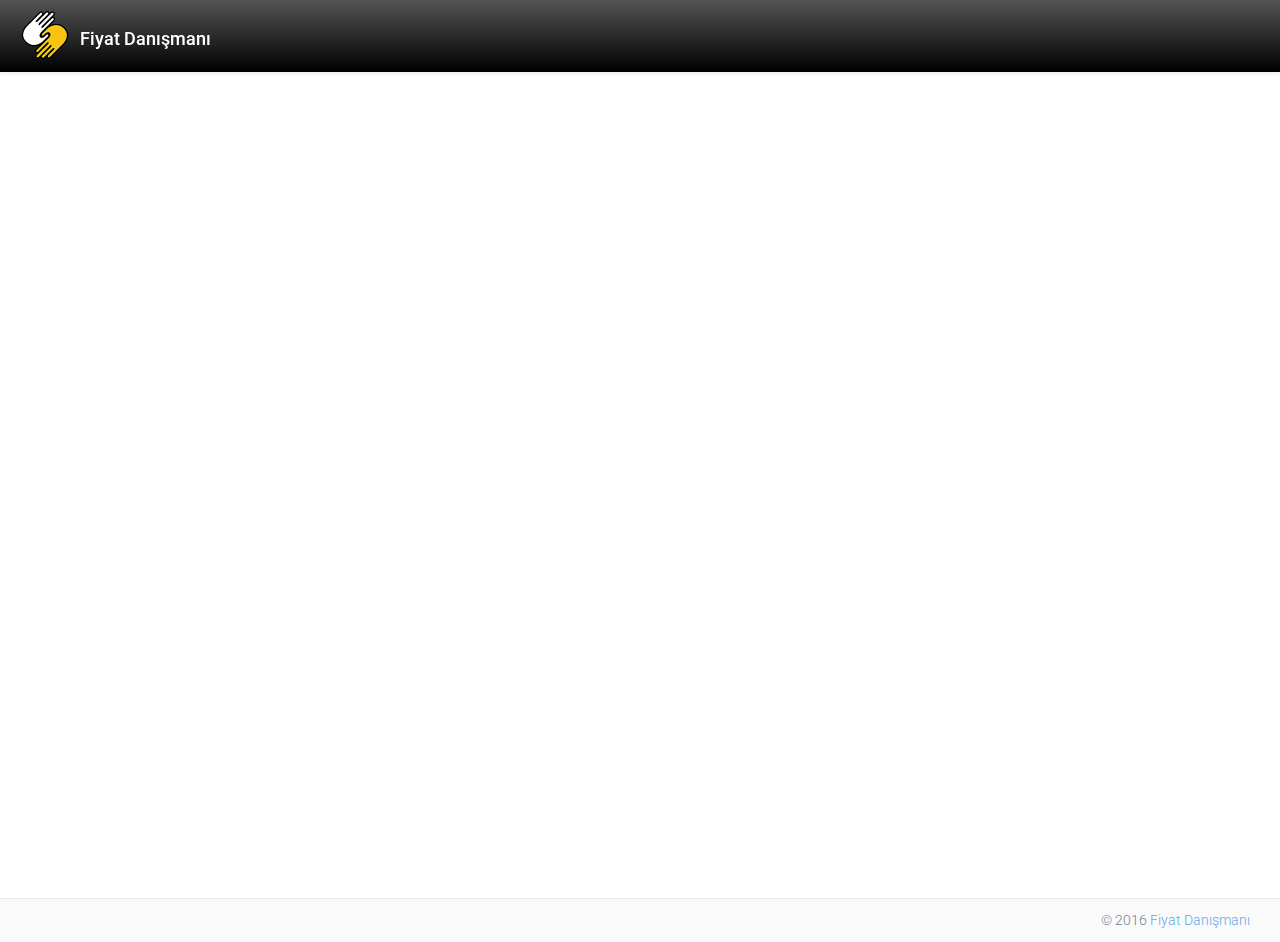
<file: src/main/webapp/html/pages/fiyatdanismani.html>
﻿<!DOCTYPE html>
<html class="no-js css-menubar" lang="en">
<head>
  <meta charset="utf-8">
  <meta http-equiv="X-UA-Compatible" content="IE=edge">
  <meta name="viewport" content="width=device-width, initial-scale=1.0, user-scalable=0, minimal-ui">
  <meta name="description" content="bootstrap admin template">
  <meta name="author" content="">
  <title>Fiyat Danışmanı</title>
  <link rel="apple-touch-icon" href="../Assets/images/apple-touch-icon.png">
  <link rel="shortcut icon" href="../Assets/images/favicon.ico">
  <!-- Stylesheets -->
  
  
  
  <link rel="stylesheet" href="../Assets/css/bootstrap.min.css">
  <link rel="stylesheet" href="../Assets/css/bootstrap-extend.min.css">
  <link rel="stylesheet" href="../Assets/css/site.min.css">
    <!-- Plugins -->
    <link rel="stylesheet" href="../Assets/vendor/animsition/animsition.css">
    <link rel="stylesheet" href="../Assets/vendor/asscrollable/asScrollable.css">
    <link rel="stylesheet" href="../Assets/vendor/switchery/switchery.css">
    <link rel="stylesheet" href="../Assets/vendor/intro-js/introjs.css">
    <link rel="stylesheet" href="../Assets/vendor/slidepanel/slidePanel.css">
    <link rel="stylesheet" href="../Assets/vendor/flag-icon-css/flag-icon.css">
  <!-- Fonts -->
  <link rel="stylesheet" href="../Assets/fonts/weather-icons/weather-icons.css">
  <link rel="stylesheet" href="../Assets/fonts/web-icons/web-icons.min.css">
  <link rel="stylesheet" href="../Assets/fonts/brand-icons/brand-icons.min.css">
  <link rel='stylesheet' href='http://fonts.googleapis.com/css?family=Roboto:300,400,500,300italic'>
  <!--[if lt IE 9]>
    <script src="../Assets/vendor/html5shiv/html5shiv.min.js"></script>
    <![endif]-->
  <!--[if lt IE 10]>
    <script src="../Assets/vendor/media-match/media.match.min.js"></script>
    <script src="../Assets/vendor/respond/respond.min.js"></script>
    <![endif]-->
  <!-- Scripts -->
  <script src="../Assets/vendor/modernizr/modernizr.js"></script>
  <script src="../Assets/vendor/breakpoints/breakpoints.js"></script>
  <script>
  Breakpoints();
  </script>
</head>
<body class="dashboard">
  <!--[if lt IE 8]>
        <p class="browserupgrade">You are using an <strong>outdated</strong> browser. Please <a href="http://browsehappy.com/">upgrade your browser</a> to improve your experience.</p>
    <![endif]-->
  <nav class="site-navbar navbar navbar-default navbar-fixed-top navbar-mega" role="navigation">
    <div class="navbar-header">

      <div class="navbar-brand navbar-brand-center site-gridmenu-toggle" data-toggle="gridmenu">
          <img class="navbar-brand-logo" src="../Assets/images/logo.png" title="Fiyat Danışmanı">
        <span class="navbar-brand-text">Fiyat Danışmanı</span>
      </div>
     
    </div>
  </nav>

    <!-- Page -->
    <div class="page animsition">
      
        <div class="page-content container-fluid">
            <div class="row">

                <div class="col-sm-2">
                    <div class="panel">
                        <div class="panel-heading">
                            <h3 class="panel-title">Nasıl Çalışır?</h3>
                        </div>
                        <div class="panel-body container-fluid">
                            <div class="page-content padding-20 blue-grey-500">
                                <ul class="blocks blocks-100" data-plugin="masonry">
                                    <li class="masonry-item">
                                        <div class="widget widget-article widget-shadow">
                                            <div class="widget-header cover">
                                                <img class="cover-image" src="../Assets/photos/tower1.jpg" alt="...">
                                            </div>
                                            <div class="widget-body">
                                                <h5 class="widget-title">1 - İlan Kodunu Bulun</h5>

                                                <p>
                                                    http://www.sahibinden.com/ üzerinden örnek ilan numranızı bulun ve sisteme kopyalayın
                                                </p>

                                                <h5 class="widget-title">2 - İlan Kodunu Bulun</h5>

                                                <p>
                                                    http://www.sahibinden.com/ üzerinden örnek ilan numranızı bulun ve sisteme kopyalayın
                                                </p>
                                              
                                            </div>
                                        </div>
                                    </li>

                                </ul>
                            </div>
                        </div>
                    </div>
                    </div>

                <div class="col-sm-6">
                        <!-- Panel Static Lables -->
                        <div class="panel">
                            <div class="panel-heading">
                                <h3 class="panel-title">Fiyat Danışmanı Sorgu Ekranı</h3>
                            </div>

                            <div class="panel-body container-fluid">
                                <div class="form-group form-material row">
                                    <div class="col-sm-4 margin-top-10">
                                        <label class="control-label" for="inputText">Sahibinden İlan Numarası</label>
                                        <input type="text" class="form-control" id="inputText" name="inputText" placeholder="İlan No Giriniz" />
                                    </div>
                                    <div class="col-sm-4 margin-top-10">
                                        <label class="control-label" for="inputDisabled">Tahmini Fiyatınız</label>
                                        <input type="text" class="form-control" id="inputDisabled" placeholder="00.00 TL" disabled>
                                    </div>

                                    <div class="col-sm-4 margin-top-10">
                                        <label class="control-label">En Uygun Fiyatı Öner</label>
                                        <button type="button" class="btn btn-block btn-primary">TAMİN ET</button>
                                    </div>

                                </div>
                            </div>
                            <div class="panel-heading">
                                <h3 class="panel-title">Gayrımenkül Bilgileri</h3>
                            </div>
                            <div class="panel-body container-fluid">
                                <div class="form-group form-material row">

                                    <div class="col-sm-4 margin-top-10">
                                        <label class="control-label" for="inputDisabled">Gerçek Fiyatı</label>
                                        <input type="text" class="form-control" id="inputDisabled" placeholder="00.00 TL" disabled>
                                    </div>

                                    <div class="col-sm-4 margin-top-10">
                                        <label class="control-label" for="inputDisabled">Emlak Tipi</label>
                                        <input type="text" class="form-control" id="inputDisabled" placeholder="00.00 TL" disabled>
                                    </div>

                                    <div class="col-sm-4 margin-top-10">
                                        <label class="control-label" for="inputDisabled">Krediye Uygunluk Durumu</label>
                                        <input type="text" class="form-control" id="inputDisabled" placeholder="00.00 TL" disabled>
                                    </div>

                                </div>

                            </div>

                            <div class="panel-body container-fluid">
                                <div class="form-group form-material row">

                                    <div class="col-sm-4 margin-top-10">
                                        <label class="control-label" for="inputDisabled">Bulunduğu Şehir</label>
                                        <input type="text" class="form-control" id="inputDisabled" placeholder="00.00 TL" disabled>
                                    </div>

                                    <div class="col-sm-4 margin-top-10">
                                        <label class="control-label" for="inputDisabled">Bulunduğu İlçe</label>
                                        <input type="text" class="form-control" id="inputDisabled" placeholder="00.00 TL" disabled>
                                    </div>

                                    <div class="col-sm-4 margin-top-10">
                                        <label class="control-label" for="inputDisabled">Bulunduğu Mahalle</label>
                                        <input type="text" class="form-control" id="inputDisabled" placeholder="00.00 TL" disabled>
                                    </div>

                                </div>

                                <div class="form-group form-material row">

                                    <div class="col-sm-4 margin-top-10">
                                        <label class="control-label" for="inputDisabled">Yılı</label>
                                        <input type="text" class="form-control" id="inputDisabled" placeholder="00.00 TL" disabled>
                                    </div>

                                    <div class="col-sm-4 margin-top-10">
                                        <label class="control-label" for="inputDisabled">Metrekare</label>
                                        <input type="text" class="form-control" id="inputDisabled" placeholder="00.00 TL" disabled>
                                    </div>

                                    <div class="col-sm-4 margin-top-10">
                                        <label class="control-label" for="inputDisabled">Binanın Yaşı</label>
                                        <input type="text" class="form-control" id="inputDisabled" placeholder="00.00 TL" disabled>
                                    </div>

                                </div>

                                <div class="form-group form-material row">

                                    <div class="col-sm-4 margin-top-10">
                                        <label class="control-label" for="inputDisabled">Oda Sayısı</label>
                                        <input type="text" class="form-control" id="inputDisabled" placeholder="00.00 TL" disabled>
                                    </div>

                                    <div class="col-sm-4 margin-top-10">
                                        <label class="control-label" for="inputDisabled">Banyo Sayısı</label>
                                        <input type="text" class="form-control" id="inputDisabled" placeholder="00.00 TL" disabled>
                                    </div>

                                    <div class="col-sm-4 margin-top-10">
                                        <label class="control-label" for="inputDisabled">Binadaki Toplam Kat Sayısı</label>
                                        <input type="text" class="form-control" id="inputDisabled" placeholder="00.00 TL" disabled>
                                    </div>

                                </div>

                                <div class="form-group form-material row">
                                    <div class="col-sm-4 margin-top-10">
                                        <label class="control-label" for="inputDisabled">Iısıtma Durumu</label>
                                        <input type="text" class="form-control" id="inputDisabled" placeholder="00.00 TL" disabled>
                                    </div>

                                    <div class="col-sm-4 margin-top-10">
                                        <label class="control-label" for="inputDisabled">Kullanım Durumu</label>
                                        <input type="text" class="form-control" id="inputDisabled" placeholder="00.00 TL" disabled>
                                    </div>

                                    <div class="col-sm-4 margin-top-10">
                                        <label class="control-label" for="inputDisabled">Kimden</label>
                                        <input type="text" class="form-control" id="inputDisabled" placeholder="00.00 TL" disabled>
                                    </div>



                                </div>
                            </div>
                        </div>
                        <!-- End Panel Static Lables -->
                    </div>

                <div class="col-sm-4">
                        <!-- Panel Floating Lables -->
                        <div class="panel">
                            <div class="panel-heading">
                                <h3 class="panel-title">Örnek Daire</h3>
                            </div>
                            <div class="panel-body container-fluid">
                                <div class="page-content padding-5 blue-grey-500">
                                    <ul class="blocks blocks-100" data-plugin="masonry">
                                        <li class="masonry-item">
                                            <div class="widget widget-article widget-shadow">
                                                <div class="widget-header cover">
                                                    <img class="cover-image" src="../Assets/photos/daire1.jpg" alt="...">
                                                </div>
                                                <div class="widget-body">
                                                    <h3 class="widget-title">SAHİBİNDEN Nezih Sitede Bakımlı, 2+1 Daire</h3>
                                                   
                                                    <p>
                                                        Butik site içerisinde, yuksek giris ve 2+1'dir. Dairenin kendine ait otoparki, arka bolumunde bahcesi, bahce icerisinde cardak ve cocuklar icin oyun alani, kendine ait 6 m2 deposu bulunmaktadir. Her turlu ihtiyacinizi kolayca karsilayabileceginiz sorunsuz bir lokasyondan yer almaktadir.
                                                    </p>
                                                   
                                                </div>
                                            </div>
                                        </li>

                                    </ul>
                                </div>
                            </div>
                        </div>
                        <!-- End Panel Floating Lables -->
                    </div>
                </div>
        </div>
    </div>
    <!-- End Page -->


  <!-- Footer -->
  <footer class="site-footer">
    <div class="site-footer-legal">© 2016 <a href="#">Fiyat Danışmanı</a></div>
    
  </footer>
  <!-- Core  -->
  <script src="../Assets/vendor/jquery/jquery.js"></script>
  <script src="../Assets/vendor/bootstrap/bootstrap.js"></script>
  <script src="../Assets/vendor/animsition/animsition.js"></script>
  <script src="../Assets/vendor/asscroll/jquery-asScroll.js"></script>
  <script src="../Assets/vendor/mousewheel/jquery.mousewheel.js"></script>
  <script src="../Assets/vendor/asscrollable/jquery.asScrollable.all.js"></script>
  <script src="../Assets/vendor/ashoverscroll/jquery-asHoverScroll.js"></script>
  <!-- Plugins -->
  <script src="../Assets/vendor/switchery/switchery.min.js"></script>
  <script src="../Assets/vendor/intro-js/intro.js"></script>
  <script src="../Assets/vendor/screenfull/screenfull.js"></script>
  <script src="../Assets/vendor/slidepanel/jquery-slidePanel.js"></script>
  <script src="../Assets/vendor/skycons/skycons.js"></script>
  <script src="../Assets/vendor/chartist-js/chartist.min.js"></script>
  <script src="../Assets/vendor/chartist-plugin-tooltip/chartist-plugin-tooltip.min.js"></script>
  <script src="../Assets/vendor/aspieprogress/jquery-asPieProgress.min.js"></script>
  <script src="../Assets/vendor/jvectormap/jquery.jvectormap.min.js"></script>
  <script src="../Assets/vendor/jvectormap/maps/jquery-jvectormap-au-mill-en.js"></script>
  <script src="../Assets/vendor/matchheight/jquery.matchHeight-min.js"></script>
  <!-- Scripts -->
  <script src="../Assets/js/core.js"></script>
  <script src="../Assets/js/site.js"></script>
  <script src="../Assets/js/sections/menu.js"></script>
  <script src="../Assets/js/sections/menubar.js"></script>
  <script src="../Assets/js/sections/gridmenu.js"></script>
  <script src="../Assets/js/sections/sidebar.js"></script>
  <script src="../Assets/js/configs/config-colors.js"></script>
  <script src="../Assets/js/configs/config-tour.js"></script>
  <script src="../Assets/js/components/asscrollable.js"></script>
  <script src="../Assets/js/components/animsition.js"></script>
  <script src="../Assets/js/components/slidepanel.js"></script>
  <script src="../Assets/js/components/switchery.js"></script>
  <script src="../Assets/js/components/matchheight.js"></script>
  <script src="../Assets/js/components/jvectormap.js"></script>
  <script src="../Assets/examples/js/dashboard/v1.js"></script>
</body>
</html>
</file>
<file: src/main/webapp/html/Assets/vendor/animsition/animsition.css>
.animsition,
.animsition-overlay {
  position: relative;
  opacity: 0;

  -webkit-animation-fill-mode: both;
       -o-animation-fill-mode: both;
          animation-fill-mode: both;
}
.animsition-loading {
  position: fixed;
  top: 0;
  z-index: 100;
  width: 100%;
  height: 100%;
  background: url(data:image/svg+xml,%3Csvg%20xmlns%3D%22http%3A//www.w3.org/2000/svg%22%20viewBox%3D%220%200%2032%2032%22%20width%3D%2232%22%20height%3D%2232%22%20fill%3D%22%23ccc%22%3E%0A%20%20%3Cpath%20opacity%3D%22.25%22%20d%3D%22M16%200%20A16%2016%200%200%200%2016%2032%20A16%2016%200%200%200%2016%200%20M16%204%20A12%2012%200%200%201%2016%2028%20A12%2012%200%200%201%2016%204%22/%3E%0A%20%20%3Cpath%20d%3D%22M16%200%20A16%2016%200%200%201%2032%2016%20L28%2016%20A12%2012%200%200%200%2016%204z%22%3E%0A%20%20%20%20%3CanimateTransform%20attributeName%3D%22transform%22%20type%3D%22rotate%22%20from%3D%220%2016%2016%22%20to%3D%22360%2016%2016%22%20dur%3D%220.8s%22%20repeatCount%3D%22indefinite%22%20/%3E%0A%20%20%3C/path%3E%0A%3C/svg%3E%0A%0A) center center no-repeat;

  -webkit-animation-fill-mode: both;
       -o-animation-fill-mode: both;
          animation-fill-mode: both;
}
.animsition-loading:after {
  position: fixed;
  top: 50%;
  width: 100%;
  margin-top: 20px;
  font-size: 16px;
  color: #aaa;
  text-align: center;
  content: "Loading";
}
.animsition-overlay-slide {
  position: fixed;
  z-index: 1;
  width: 100%;
  height: 100%;
  background-color: #ddd;
}
@-webkit-keyframes fade-in {
  0% {
    opacity: 0;
  }
  100% {
    opacity: 1;
  }
}
@-o-keyframes fade-in {
  0% {
    opacity: 0;
  }
  100% {
    opacity: 1;
  }
}
@keyframes fade-in {
  0% {
    opacity: 0;
  }
  100% {
    opacity: 1;
  }
}
.fade-in {
  -webkit-animation-name: fade-in;
       -o-animation-name: fade-in;
          animation-name: fade-in;
}
@-webkit-keyframes fade-out {
  0% {
    opacity: 1;
  }
  100% {
    opacity: 0;
  }
}
@-o-keyframes fade-out {
  0% {
    opacity: 1;
  }
  100% {
    opacity: 0;
  }
}
@keyframes fade-out {
  0% {
    opacity: 1;
  }
  100% {
    opacity: 0;
  }
}
.fade-out {
  -webkit-animation-name: fade-out;
       -o-animation-name: fade-out;
          animation-name: fade-out;
}
@-webkit-keyframes fade-in-up {
  0% {
    opacity: 0;
    -webkit-transform: translateY(500px);
            transform: translateY(500px);
  }
  100% {
    opacity: 1;
    -webkit-transform: translateY(0);
            transform: translateY(0);
  }
}
@-o-keyframes fade-in-up {
  0% {
    opacity: 0;
    -o-transform: translateY(500px);
       transform: translateY(500px);
  }
  100% {
    opacity: 1;
    -o-transform: translateY(0);
       transform: translateY(0);
  }
}
@keyframes fade-in-up {
  0% {
    opacity: 0;
    -webkit-transform: translateY(500px);
         -o-transform: translateY(500px);
            transform: translateY(500px);
  }
  100% {
    opacity: 1;
    -webkit-transform: translateY(0);
         -o-transform: translateY(0);
            transform: translateY(0);
  }
}
.fade-in-up {
  -webkit-animation-name: fade-in-up;
       -o-animation-name: fade-in-up;
          animation-name: fade-in-up;
}
@-webkit-keyframes fade-out-up {
  0% {
    opacity: 1;
    -webkit-transform: translateY(0);
            transform: translateY(0);
  }
  100% {
    opacity: 0;
    -webkit-transform: translateY(-500px);
            transform: translateY(-500px);
  }
}
@-o-keyframes fade-out-up {
  0% {
    opacity: 1;
    -o-transform: translateY(0);
       transform: translateY(0);
  }
  100% {
    opacity: 0;
    -o-transform: translateY(-500px);
       transform: translateY(-500px);
  }
}
@keyframes fade-out-up {
  0% {
    opacity: 1;
    -webkit-transform: translateY(0);
         -o-transform: translateY(0);
            transform: translateY(0);
  }
  100% {
    opacity: 0;
    -webkit-transform: translateY(-500px);
         -o-transform: translateY(-500px);
            transform: translateY(-500px);
  }
}
.fade-out-up {
  -webkit-animation-name: fade-out-up;
       -o-animation-name: fade-out-up;
          animation-name: fade-out-up;
}
@-webkit-keyframes fade-in-up-sm {
  0% {
    opacity: 0;
    -webkit-transform: translateY(100px);
            transform: translateY(100px);
  }
  100% {
    opacity: 1;
    -webkit-transform: translateY(0);
            transform: translateY(0);
  }
}
@-o-keyframes fade-in-up-sm {
  0% {
    opacity: 0;
    -o-transform: translateY(100px);
       transform: translateY(100px);
  }
  100% {
    opacity: 1;
    -o-transform: translateY(0);
       transform: translateY(0);
  }
}
@keyframes fade-in-up-sm {
  0% {
    opacity: 0;
    -webkit-transform: translateY(100px);
         -o-transform: translateY(100px);
            transform: translateY(100px);
  }
  100% {
    opacity: 1;
    -webkit-transform: translateY(0);
         -o-transform: translateY(0);
            transform: translateY(0);
  }
}
.fade-in-up-sm {
  -webkit-animation-name: fade-in-up-sm;
       -o-animation-name: fade-in-up-sm;
          animation-name: fade-in-up-sm;
}
@-webkit-keyframes fade-out-up-sm {
  0% {
    opacity: 1;
    -webkit-transform: translateY(0);
            transform: translateY(0);
  }
  100% {
    opacity: 0;
    -webkit-transform: translateY(-100px);
            transform: translateY(-100px);
  }
}
@-o-keyframes fade-out-up-sm {
  0% {
    opacity: 1;
    -o-transform: translateY(0);
       transform: translateY(0);
  }
  100% {
    opacity: 0;
    -o-transform: translateY(-100px);
       transform: translateY(-100px);
  }
}
@keyframes fade-out-up-sm {
  0% {
    opacity: 1;
    -webkit-transform: translateY(0);
         -o-transform: translateY(0);
            transform: translateY(0);
  }
  100% {
    opacity: 0;
    -webkit-transform: translateY(-100px);
         -o-transform: translateY(-100px);
            transform: translateY(-100px);
  }
}
.fade-out-up-sm {
  -webkit-animation-name: fade-out-up-sm;
       -o-animation-name: fade-out-up-sm;
          animation-name: fade-out-up-sm;
}
@-webkit-keyframes fade-in-up-lg {
  0% {
    opacity: 0;
    -webkit-transform: translateY(1000px);
            transform: translateY(1000px);
  }
  100% {
    opacity: 1;
    -webkit-transform: translateY(0);
            transform: translateY(0);
  }
}
@-o-keyframes fade-in-up-lg {
  0% {
    opacity: 0;
    -o-transform: translateY(1000px);
       transform: translateY(1000px);
  }
  100% {
    opacity: 1;
    -o-transform: translateY(0);
       transform: translateY(0);
  }
}
@keyframes fade-in-up-lg {
  0% {
    opacity: 0;
    -webkit-transform: translateY(1000px);
         -o-transform: translateY(1000px);
            transform: translateY(1000px);
  }
  100% {
    opacity: 1;
    -webkit-transform: translateY(0);
         -o-transform: translateY(0);
            transform: translateY(0);
  }
}
.fade-in-up-lg {
  -webkit-animation-name: fade-in-up-lg;
       -o-animation-name: fade-in-up-lg;
          animation-name: fade-in-up-lg;
}
@-webkit-keyframes fade-out-up-lg {
  0% {
    opacity: 1;
    -webkit-transform: translateY(0);
            transform: translateY(0);
  }
  100% {
    opacity: 0;
    -webkit-transform: translateY(-1000px);
            transform: translateY(-1000px);
  }
}
@-o-keyframes fade-out-up-lg {
  0% {
    opacity: 1;
    -o-transform: translateY(0);
       transform: translateY(0);
  }
  100% {
    opacity: 0;
    -o-transform: translateY(-1000px);
       transform: translateY(-1000px);
  }
}
@keyframes fade-out-up-lg {
  0% {
    opacity: 1;
    -webkit-transform: translateY(0);
         -o-transform: translateY(0);
            transform: translateY(0);
  }
  100% {
    opacity: 0;
    -webkit-transform: translateY(-1000px);
         -o-transform: translateY(-1000px);
            transform: translateY(-1000px);
  }
}
.fade-out-up-lg {
  -webkit-animation-name: fade-out-up-lg;
       -o-animation-name: fade-out-up-lg;
          animation-name: fade-out-up-lg;
}
@-webkit-keyframes fade-in-down {
  0% {
    opacity: 0;
    -webkit-transform: translateY(-500px);
            transform: translateY(-500px);
  }
  100% {
    opacity: 1;
    -webkit-transform: translateY(0);
            transform: translateY(0);
  }
}
@-o-keyframes fade-in-down {
  0% {
    opacity: 0;
    -o-transform: translateY(-500px);
       transform: translateY(-500px);
  }
  100% {
    opacity: 1;
    -o-transform: translateY(0);
       transform: translateY(0);
  }
}
@keyframes fade-in-down {
  0% {
    opacity: 0;
    -webkit-transform: translateY(-500px);
         -o-transform: translateY(-500px);
            transform: translateY(-500px);
  }
  100% {
    opacity: 1;
    -webkit-transform: translateY(0);
         -o-transform: translateY(0);
            transform: translateY(0);
  }
}
.fade-in-down {
  -webkit-animation-name: fade-in-down;
       -o-animation-name: fade-in-down;
          animation-name: fade-in-down;
}
@-webkit-keyframes fade-out-down {
  0% {
    opacity: 1;
    -webkit-transform: translateY(0);
            transform: translateY(0);
  }
  100% {
    opacity: 0;
    -webkit-transform: translateY(500px);
            transform: translateY(500px);
  }
}
@-o-keyframes fade-out-down {
  0% {
    opacity: 1;
    -o-transform: translateY(0);
       transform: translateY(0);
  }
  100% {
    opacity: 0;
    -o-transform: translateY(500px);
       transform: translateY(500px);
  }
}
@keyframes fade-out-down {
  0% {
    opacity: 1;
    -webkit-transform: translateY(0);
         -o-transform: translateY(0);
            transform: translateY(0);
  }
  100% {
    opacity: 0;
    -webkit-transform: translateY(500px);
         -o-transform: translateY(500px);
            transform: translateY(500px);
  }
}
.fade-out-down {
  -webkit-animation-name: fade-out-down;
       -o-animation-name: fade-out-down;
          animation-name: fade-out-down;
}
@-webkit-keyframes fade-in-down-sm {
  0% {
    opacity: 0;
    -webkit-transform: translateY(-100px);
            transform: translateY(-100px);
  }
  100% {
    opacity: 1;
    -webkit-transform: translateY(0);
            transform: translateY(0);
  }
}
@-o-keyframes fade-in-down-sm {
  0% {
    opacity: 0;
    -o-transform: translateY(-100px);
       transform: translateY(-100px);
  }
  100% {
    opacity: 1;
    -o-transform: translateY(0);
       transform: translateY(0);
  }
}
@keyframes fade-in-down-sm {
  0% {
    opacity: 0;
    -webkit-transform: translateY(-100px);
         -o-transform: translateY(-100px);
            transform: translateY(-100px);
  }
  100% {
    opacity: 1;
    -webkit-transform: translateY(0);
         -o-transform: translateY(0);
            transform: translateY(0);
  }
}
.fade-in-down-sm {
  -webkit-animation-name: fade-in-down-sm;
       -o-animation-name: fade-in-down-sm;
          animation-name: fade-in-down-sm;
}
@-webkit-keyframes fade-out-down-sm {
  0% {
    opacity: 1;
    -webkit-transform: translateY(0);
            transform: translateY(0);
  }
  100% {
    opacity: 0;
    -webkit-transform: translateY(100px);
            transform: translateY(100px);
  }
}
@-o-keyframes fade-out-down-sm {
  0% {
    opacity: 1;
    -o-transform: translateY(0);
       transform: translateY(0);
  }
  100% {
    opacity: 0;
    -o-transform: translateY(100px);
       transform: translateY(100px);
  }
}
@keyframes fade-out-down-sm {
  0% {
    opacity: 1;
    -webkit-transform: translateY(0);
         -o-transform: translateY(0);
            transform: translateY(0);
  }
  100% {
    opacity: 0;
    -webkit-transform: translateY(100px);
         -o-transform: translateY(100px);
            transform: translateY(100px);
  }
}
.fade-out-down-sm {
  -webkit-animation-name: fade-out-down-sm;
       -o-animation-name: fade-out-down-sm;
          animation-name: fade-out-down-sm;
}
@-webkit-keyframes fade-in-down-lg {
  0% {
    opacity: 0;
    -webkit-transform: translateY(-1000px);
            transform: translateY(-1000px);
  }
  100% {
    opacity: 1;
    -webkit-transform: translateY(0);
            transform: translateY(0);
  }
}
@-o-keyframes fade-in-down-lg {
  0% {
    opacity: 0;
    -o-transform: translateY(-1000px);
       transform: translateY(-1000px);
  }
  100% {
    opacity: 1;
    -o-transform: translateY(0);
       transform: translateY(0);
  }
}
@keyframes fade-in-down-lg {
  0% {
    opacity: 0;
    -webkit-transform: translateY(-1000px);
         -o-transform: translateY(-1000px);
            transform: translateY(-1000px);
  }
  100% {
    opacity: 1;
    -webkit-transform: translateY(0);
         -o-transform: translateY(0);
            transform: translateY(0);
  }
}
.fade-in-down-lg {
  -webkit-animation-name: fade-in-down;
       -o-animation-name: fade-in-down;
          animation-name: fade-in-down;
}
@-webkit-keyframes fade-out-down-lg {
  0% {
    opacity: 1;
    -webkit-transform: translateY(0);
            transform: translateY(0);
  }
  100% {
    opacity: 0;
    -webkit-transform: translateY(1000px);
            transform: translateY(1000px);
  }
}
@-o-keyframes fade-out-down-lg {
  0% {
    opacity: 1;
    -o-transform: translateY(0);
       transform: translateY(0);
  }
  100% {
    opacity: 0;
    -o-transform: translateY(1000px);
       transform: translateY(1000px);
  }
}
@keyframes fade-out-down-lg {
  0% {
    opacity: 1;
    -webkit-transform: translateY(0);
         -o-transform: translateY(0);
            transform: translateY(0);
  }
  100% {
    opacity: 0;
    -webkit-transform: translateY(1000px);
         -o-transform: translateY(1000px);
            transform: translateY(1000px);
  }
}
.fade-out-down-lg {
  -webkit-animation-name: fade-out-down-lg;
       -o-animation-name: fade-out-down-lg;
          animation-name: fade-out-down-lg;
}
@-webkit-keyframes fade-in-left {
  0% {
    opacity: 0;
    -webkit-transform: translateX(-500px);
            transform: translateX(-500px);
  }
  100% {
    opacity: 1;
    -webkit-transform: translateX(0);
            transform: translateX(0);
  }
}
@-o-keyframes fade-in-left {
  0% {
    opacity: 0;
    -o-transform: translateX(-500px);
       transform: translateX(-500px);
  }
  100% {
    opacity: 1;
    -o-transform: translateX(0);
       transform: translateX(0);
  }
}
@keyframes fade-in-left {
  0% {
    opacity: 0;
    -webkit-transform: translateX(-500px);
         -o-transform: translateX(-500px);
            transform: translateX(-500px);
  }
  100% {
    opacity: 1;
    -webkit-transform: translateX(0);
         -o-transform: translateX(0);
            transform: translateX(0);
  }
}
.fade-in-left {
  -webkit-animation-name: fade-in-left;
       -o-animation-name: fade-in-left;
          animation-name: fade-in-left;
}
@-webkit-keyframes fade-out-left {
  0% {
    opacity: 1;
    -webkit-transform: translateX(0);
            transform: translateX(0);
  }
  100% {
    opacity: 0;
    -webkit-transform: translateX(-500px);
            transform: translateX(-500px);
  }
}
@-o-keyframes fade-out-left {
  0% {
    opacity: 1;
    -o-transform: translateX(0);
       transform: translateX(0);
  }
  100% {
    opacity: 0;
    -o-transform: translateX(-500px);
       transform: translateX(-500px);
  }
}
@keyframes fade-out-left {
  0% {
    opacity: 1;
    -webkit-transform: translateX(0);
         -o-transform: translateX(0);
            transform: translateX(0);
  }
  100% {
    opacity: 0;
    -webkit-transform: translateX(-500px);
         -o-transform: translateX(-500px);
            transform: translateX(-500px);
  }
}
.fade-out-left {
  -webkit-animation-name: fade-out-left;
       -o-animation-name: fade-out-left;
          animation-name: fade-out-left;
}
@-webkit-keyframes fade-in-left-sm {
  0% {
    opacity: 0;
    -webkit-transform: translateX(-100px);
            transform: translateX(-100px);
  }
  100% {
    opacity: 1;
    -webkit-transform: translateX(0);
            transform: translateX(0);
  }
}
@-o-keyframes fade-in-left-sm {
  0% {
    opacity: 0;
    -o-transform: translateX(-100px);
       transform: translateX(-100px);
  }
  100% {
    opacity: 1;
    -o-transform: translateX(0);
       transform: translateX(0);
  }
}
@keyframes fade-in-left-sm {
  0% {
    opacity: 0;
    -webkit-transform: translateX(-100px);
         -o-transform: translateX(-100px);
            transform: translateX(-100px);
  }
  100% {
    opacity: 1;
    -webkit-transform: translateX(0);
         -o-transform: translateX(0);
            transform: translateX(0);
  }
}
.fade-in-left-sm {
  -webkit-animation-name: fade-in-left-sm;
       -o-animation-name: fade-in-left-sm;
          animation-name: fade-in-left-sm;
}
@-webkit-keyframes fade-out-left-sm {
  0% {
    opacity: 1;
    -webkit-transform: translateX(0);
            transform: translateX(0);
  }
  100% {
    opacity: 0;
    -webkit-transform: translateX(-100px);
            transform: translateX(-100px);
  }
}
@-o-keyframes fade-out-left-sm {
  0% {
    opacity: 1;
    -o-transform: translateX(0);
       transform: translateX(0);
  }
  100% {
    opacity: 0;
    -o-transform: translateX(-100px);
       transform: translateX(-100px);
  }
}
@keyframes fade-out-left-sm {
  0% {
    opacity: 1;
    -webkit-transform: translateX(0);
         -o-transform: translateX(0);
            transform: translateX(0);
  }
  100% {
    opacity: 0;
    -webkit-transform: translateX(-100px);
         -o-transform: translateX(-100px);
            transform: translateX(-100px);
  }
}
.fade-out-left-sm {
  -webkit-animation-name: fade-out-left-sm;
       -o-animation-name: fade-out-left-sm;
          animation-name: fade-out-left-sm;
}
@-webkit-keyframes fade-in-left-lg {
  0% {
    opacity: 0;
    -webkit-transform: translateX(-1500px);
            transform: translateX(-1500px);
  }
  100% {
    opacity: 1;
    -webkit-transform: translateX(0);
            transform: translateX(0);
  }
}
@-o-keyframes fade-in-left-lg {
  0% {
    opacity: 0;
    -o-transform: translateX(-1500px);
       transform: translateX(-1500px);
  }
  100% {
    opacity: 1;
    -o-transform: translateX(0);
       transform: translateX(0);
  }
}
@keyframes fade-in-left-lg {
  0% {
    opacity: 0;
    -webkit-transform: translateX(-1500px);
         -o-transform: translateX(-1500px);
            transform: translateX(-1500px);
  }
  100% {
    opacity: 1;
    -webkit-transform: translateX(0);
         -o-transform: translateX(0);
            transform: translateX(0);
  }
}
.fade-in-left-lg {
  -webkit-animation-name: fade-in-left-lg;
       -o-animation-name: fade-in-left-lg;
          animation-name: fade-in-left-lg;
}
@-webkit-keyframes fade-out-left-lg {
  0% {
    opacity: 1;
    -webkit-transform: translateX(0);
            transform: translateX(0);
  }
  100% {
    opacity: 0;
    -webkit-transform: translateX(-1500px);
            transform: translateX(-1500px);
  }
}
@-o-keyframes fade-out-left-lg {
  0% {
    opacity: 1;
    -o-transform: translateX(0);
       transform: translateX(0);
  }
  100% {
    opacity: 0;
    -o-transform: translateX(-1500px);
       transform: translateX(-1500px);
  }
}
@keyframes fade-out-left-lg {
  0% {
    opacity: 1;
    -webkit-transform: translateX(0);
         -o-transform: translateX(0);
            transform: translateX(0);
  }
  100% {
    opacity: 0;
    -webkit-transform: translateX(-1500px);
         -o-transform: translateX(-1500px);
            transform: translateX(-1500px);
  }
}
.fade-out-left-lg {
  -webkit-animation-name: fade-out-left-lg;
       -o-animation-name: fade-out-left-lg;
          animation-name: fade-out-left-lg;
}
@-webkit-keyframes fade-in-right {
  0% {
    opacity: 0;
    -webkit-transform: translateX(500px);
            transform: translateX(500px);
  }
  100% {
    opacity: 1;
    -webkit-transform: translateX(0);
            transform: translateX(0);
  }
}
@-o-keyframes fade-in-right {
  0% {
    opacity: 0;
    -o-transform: translateX(500px);
       transform: translateX(500px);
  }
  100% {
    opacity: 1;
    -o-transform: translateX(0);
       transform: translateX(0);
  }
}
@keyframes fade-in-right {
  0% {
    opacity: 0;
    -webkit-transform: translateX(500px);
         -o-transform: translateX(500px);
            transform: translateX(500px);
  }
  100% {
    opacity: 1;
    -webkit-transform: translateX(0);
         -o-transform: translateX(0);
            transform: translateX(0);
  }
}
.fade-in-right {
  -webkit-animation-name: fade-in-right;
       -o-animation-name: fade-in-right;
          animation-name: fade-in-right;
}
@-webkit-keyframes fade-out-right {
  0% {
    opacity: 1;
    -webkit-transform: translateX(0);
            transform: translateX(0);
  }
  100% {
    opacity: 0;
    -webkit-transform: translateX(500px);
            transform: translateX(500px);
  }
}
@-o-keyframes fade-out-right {
  0% {
    opacity: 1;
    -o-transform: translateX(0);
       transform: translateX(0);
  }
  100% {
    opacity: 0;
    -o-transform: translateX(500px);
       transform: translateX(500px);
  }
}
@keyframes fade-out-right {
  0% {
    opacity: 1;
    -webkit-transform: translateX(0);
         -o-transform: translateX(0);
            transform: translateX(0);
  }
  100% {
    opacity: 0;
    -webkit-transform: translateX(500px);
         -o-transform: translateX(500px);
            transform: translateX(500px);
  }
}
.fade-out-right {
  -webkit-animation-name: fade-out-right;
       -o-animation-name: fade-out-right;
          animation-name: fade-out-right;
}
@-webkit-keyframes fade-in-right-sm {
  0% {
    opacity: 0;
    -webkit-transform: translateX(100px);
            transform: translateX(100px);
  }
  100% {
    opacity: 1;
    -webkit-transform: translateX(0);
            transform: translateX(0);
  }
}
@-o-keyframes fade-in-right-sm {
  0% {
    opacity: 0;
    -o-transform: translateX(100px);
       transform: translateX(100px);
  }
  100% {
    opacity: 1;
    -o-transform: translateX(0);
       transform: translateX(0);
  }
}
@keyframes fade-in-right-sm {
  0% {
    opacity: 0;
    -webkit-transform: translateX(100px);
         -o-transform: translateX(100px);
            transform: translateX(100px);
  }
  100% {
    opacity: 1;
    -webkit-transform: translateX(0);
         -o-transform: translateX(0);
            transform: translateX(0);
  }
}
.fade-in-right-sm {
  -webkit-animation-name: fade-in-right-sm;
       -o-animation-name: fade-in-right-sm;
          animation-name: fade-in-right-sm;
}
@-webkit-keyframes fade-out-right-sm {
  0% {
    opacity: 1;
    -webkit-transform: translateX(0);
            transform: translateX(0);
  }
  100% {
    opacity: 0;
    -webkit-transform: translateX(100px);
            transform: translateX(100px);
  }
}
@-o-keyframes fade-out-right-sm {
  0% {
    opacity: 1;
    -o-transform: translateX(0);
       transform: translateX(0);
  }
  100% {
    opacity: 0;
    -o-transform: translateX(100px);
       transform: translateX(100px);
  }
}
@keyframes fade-out-right-sm {
  0% {
    opacity: 1;
    -webkit-transform: translateX(0);
         -o-transform: translateX(0);
            transform: translateX(0);
  }
  100% {
    opacity: 0;
    -webkit-transform: translateX(100px);
         -o-transform: translateX(100px);
            transform: translateX(100px);
  }
}
.fade-out-right-sm {
  -webkit-animation-name: fade-out-right-sm;
       -o-animation-name: fade-out-right-sm;
          animation-name: fade-out-right-sm;
}
@-webkit-keyframes fade-in-right-lg {
  0% {
    opacity: 0;
    -webkit-transform: translateX(1500px);
            transform: translateX(1500px);
  }
  100% {
    opacity: 1;
    -webkit-transform: translateX(0);
            transform: translateX(0);
  }
}
@-o-keyframes fade-in-right-lg {
  0% {
    opacity: 0;
    -o-transform: translateX(1500px);
       transform: translateX(1500px);
  }
  100% {
    opacity: 1;
    -o-transform: translateX(0);
       transform: translateX(0);
  }
}
@keyframes fade-in-right-lg {
  0% {
    opacity: 0;
    -webkit-transform: translateX(1500px);
         -o-transform: translateX(1500px);
            transform: translateX(1500px);
  }
  100% {
    opacity: 1;
    -webkit-transform: translateX(0);
         -o-transform: translateX(0);
            transform: translateX(0);
  }
}
.fade-in-right-lg {
  -webkit-animation-name: fade-in-right-lg;
       -o-animation-name: fade-in-right-lg;
          animation-name: fade-in-right-lg;
}
@-webkit-keyframes fade-out-right-lg {
  0% {
    opacity: 1;
    -webkit-transform: translateX(0);
            transform: translateX(0);
  }
  100% {
    opacity: 0;
    -webkit-transform: translateX(1500px);
            transform: translateX(1500px);
  }
}
@-o-keyframes fade-out-right-lg {
  0% {
    opacity: 1;
    -o-transform: translateX(0);
       transform: translateX(0);
  }
  100% {
    opacity: 0;
    -o-transform: translateX(1500px);
       transform: translateX(1500px);
  }
}
@keyframes fade-out-right-lg {
  0% {
    opacity: 1;
    -webkit-transform: translateX(0);
         -o-transform: translateX(0);
            transform: translateX(0);
  }
  100% {
    opacity: 0;
    -webkit-transform: translateX(1500px);
         -o-transform: translateX(1500px);
            transform: translateX(1500px);
  }
}
.fade-out-right-lg {
  -webkit-animation-name: fade-out-right-lg;
       -o-animation-name: fade-out-right-lg;
          animation-name: fade-out-right-lg;
}
@-webkit-keyframes rotate-in {
  0% {
    opacity: 0;
    -webkit-transform: rotate(-90deg);
            transform: rotate(-90deg);
    -webkit-transform-origin: center center;
            transform-origin: center center;
  }
  100% {
    opacity: 1;
    -webkit-transform: rotate(0);
            transform: rotate(0);
    -webkit-transform-origin: center center;
            transform-origin: center center;
  }
}
@-o-keyframes rotate-in {
  0% {
    opacity: 0;
    -o-transform: rotate(-90deg);
       transform: rotate(-90deg);
    -o-transform-origin: center center;
       transform-origin: center center;
  }
  100% {
    opacity: 1;
    -o-transform: rotate(0);
       transform: rotate(0);
    -o-transform-origin: center center;
       transform-origin: center center;
  }
}
@keyframes rotate-in {
  0% {
    opacity: 0;
    -webkit-transform: rotate(-90deg);
         -o-transform: rotate(-90deg);
            transform: rotate(-90deg);
    -webkit-transform-origin: center center;
         -o-transform-origin: center center;
            transform-origin: center center;
  }
  100% {
    opacity: 1;
    -webkit-transform: rotate(0);
         -o-transform: rotate(0);
            transform: rotate(0);
    -webkit-transform-origin: center center;
         -o-transform-origin: center center;
            transform-origin: center center;
  }
}
.rotate-in {
  -webkit-animation-name: rotate-in;
       -o-animation-name: rotate-in;
          animation-name: rotate-in;
}
@-webkit-keyframes rotate-out {
  0% {
    opacity: 1;
    -webkit-transform: rotate(0);
            transform: rotate(0);
    -webkit-transform-origin: center center;
            transform-origin: center center;
  }
  100% {
    opacity: 0;
    -webkit-transform: rotate(90deg);
            transform: rotate(90deg);
    -webkit-transform-origin: center center;
            transform-origin: center center;
  }
}
@-o-keyframes rotate-out {
  0% {
    opacity: 1;
    -o-transform: rotate(0);
       transform: rotate(0);
    -o-transform-origin: center center;
       transform-origin: center center;
  }
  100% {
    opacity: 0;
    -o-transform: rotate(90deg);
       transform: rotate(90deg);
    -o-transform-origin: center center;
       transform-origin: center center;
  }
}
@keyframes rotate-out {
  0% {
    opacity: 1;
    -webkit-transform: rotate(0);
         -o-transform: rotate(0);
            transform: rotate(0);
    -webkit-transform-origin: center center;
         -o-transform-origin: center center;
            transform-origin: center center;
  }
  100% {
    opacity: 0;
    -webkit-transform: rotate(90deg);
         -o-transform: rotate(90deg);
            transform: rotate(90deg);
    -webkit-transform-origin: center center;
         -o-transform-origin: center center;
            transform-origin: center center;
  }
}
.rotate-out {
  -webkit-animation-name: rotate-out;
       -o-animation-name: rotate-out;
          animation-name: rotate-out;
}
@-webkit-keyframes rotate-in-sm {
  0% {
    opacity: 0;
    -webkit-transform: rotate(-45deg);
            transform: rotate(-45deg);
    -webkit-transform-origin: center center;
            transform-origin: center center;
  }
  100% {
    opacity: 1;
    -webkit-transform: rotate(0);
            transform: rotate(0);
    -webkit-transform-origin: center center;
            transform-origin: center center;
  }
}
@-o-keyframes rotate-in-sm {
  0% {
    opacity: 0;
    -o-transform: rotate(-45deg);
       transform: rotate(-45deg);
    -o-transform-origin: center center;
       transform-origin: center center;
  }
  100% {
    opacity: 1;
    -o-transform: rotate(0);
       transform: rotate(0);
    -o-transform-origin: center center;
       transform-origin: center center;
  }
}
@keyframes rotate-in-sm {
  0% {
    opacity: 0;
    -webkit-transform: rotate(-45deg);
         -o-transform: rotate(-45deg);
            transform: rotate(-45deg);
    -webkit-transform-origin: center center;
         -o-transform-origin: center center;
            transform-origin: center center;
  }
  100% {
    opacity: 1;
    -webkit-transform: rotate(0);
         -o-transform: rotate(0);
            transform: rotate(0);
    -webkit-transform-origin: center center;
         -o-transform-origin: center center;
            transform-origin: center center;
  }
}
.rotate-in-sm {
  -webkit-animation-name: rotate-in-sm;
       -o-animation-name: rotate-in-sm;
          animation-name: rotate-in-sm;
}
@-webkit-keyframes rotate-out-sm {
  0% {
    opacity: 1;
    -webkit-transform: rotate(0);
            transform: rotate(0);
    -webkit-transform-origin: center center;
            transform-origin: center center;
  }
  100% {
    opacity: 0;
    -webkit-transform: rotate(45deg);
            transform: rotate(45deg);
    -webkit-transform-origin: center center;
            transform-origin: center center;
  }
}
@-o-keyframes rotate-out-sm {
  0% {
    opacity: 1;
    -o-transform: rotate(0);
       transform: rotate(0);
    -o-transform-origin: center center;
       transform-origin: center center;
  }
  100% {
    opacity: 0;
    -o-transform: rotate(45deg);
       transform: rotate(45deg);
    -o-transform-origin: center center;
       transform-origin: center center;
  }
}
@keyframes rotate-out-sm {
  0% {
    opacity: 1;
    -webkit-transform: rotate(0);
         -o-transform: rotate(0);
            transform: rotate(0);
    -webkit-transform-origin: center center;
         -o-transform-origin: center center;
            transform-origin: center center;
  }
  100% {
    opacity: 0;
    -webkit-transform: rotate(45deg);
         -o-transform: rotate(45deg);
            transform: rotate(45deg);
    -webkit-transform-origin: center center;
         -o-transform-origin: center center;
            transform-origin: center center;
  }
}
.rotate-out-sm {
  -webkit-animation-name: rotate-out-sm;
       -o-animation-name: rotate-out-sm;
          animation-name: rotate-out-sm;
}
@-webkit-keyframes rotate-in-lg {
  0% {
    opacity: 0;
    -webkit-transform: rotate(-180deg);
            transform: rotate(-180deg);
    -webkit-transform-origin: center center;
            transform-origin: center center;
  }
  100% {
    opacity: 1;
    -webkit-transform: rotate(0);
            transform: rotate(0);
    -webkit-transform-origin: center center;
            transform-origin: center center;
  }
}
@-o-keyframes rotate-in-lg {
  0% {
    opacity: 0;
    -o-transform: rotate(-180deg);
       transform: rotate(-180deg);
    -o-transform-origin: center center;
       transform-origin: center center;
  }
  100% {
    opacity: 1;
    -o-transform: rotate(0);
       transform: rotate(0);
    -o-transform-origin: center center;
       transform-origin: center center;
  }
}
@keyframes rotate-in-lg {
  0% {
    opacity: 0;
    -webkit-transform: rotate(-180deg);
         -o-transform: rotate(-180deg);
            transform: rotate(-180deg);
    -webkit-transform-origin: center center;
         -o-transform-origin: center center;
            transform-origin: center center;
  }
  100% {
    opacity: 1;
    -webkit-transform: rotate(0);
         -o-transform: rotate(0);
            transform: rotate(0);
    -webkit-transform-origin: center center;
         -o-transform-origin: center center;
            transform-origin: center center;
  }
}
.rotate-in-lg {
  -webkit-animation-name: rotate-in-lg;
       -o-animation-name: rotate-in-lg;
          animation-name: rotate-in-lg;
}
@-webkit-keyframes rotate-out-lg {
  0% {
    opacity: 1;
    -webkit-transform: rotate(0);
            transform: rotate(0);
    -webkit-transform-origin: center center;
            transform-origin: center center;
  }
  100% {
    opacity: 0;
    -webkit-transform: rotate(180deg);
            transform: rotate(180deg);
    -webkit-transform-origin: center center;
            transform-origin: center center;
  }
}
@-o-keyframes rotate-out-lg {
  0% {
    opacity: 1;
    -o-transform: rotate(0);
       transform: rotate(0);
    -o-transform-origin: center center;
       transform-origin: center center;
  }
  100% {
    opacity: 0;
    -o-transform: rotate(180deg);
       transform: rotate(180deg);
    -o-transform-origin: center center;
       transform-origin: center center;
  }
}
@keyframes rotate-out-lg {
  0% {
    opacity: 1;
    -webkit-transform: rotate(0);
         -o-transform: rotate(0);
            transform: rotate(0);
    -webkit-transform-origin: center center;
         -o-transform-origin: center center;
            transform-origin: center center;
  }
  100% {
    opacity: 0;
    -webkit-transform: rotate(180deg);
         -o-transform: rotate(180deg);
            transform: rotate(180deg);
    -webkit-transform-origin: center center;
         -o-transform-origin: center center;
            transform-origin: center center;
  }
}
.rotate-out-lg {
  -webkit-animation-name: rotate-out-lg;
       -o-animation-name: rotate-out-lg;
          animation-name: rotate-out-lg;
}
@-webkit-keyframes flip-in-x {
  0% {
    opacity: 0;
    -webkit-transform: perspective(550px) rotateX(90deg);
            transform: perspective(550px) rotateX(90deg);
  }
  100% {
    opacity: 1;
    -webkit-transform: perspective(550px) rotateX(0deg);
            transform: perspective(550px) rotateX(0deg);
  }
}
@-o-keyframes flip-in-x {
  0% {
    opacity: 0;
    transform: perspective(550px) rotateX(90deg);
  }
  100% {
    opacity: 1;
    transform: perspective(550px) rotateX(0deg);
  }
}
@keyframes flip-in-x {
  0% {
    opacity: 0;
    -webkit-transform: perspective(550px) rotateX(90deg);
            transform: perspective(550px) rotateX(90deg);
  }
  100% {
    opacity: 1;
    -webkit-transform: perspective(550px) rotateX(0deg);
            transform: perspective(550px) rotateX(0deg);
  }
}
.flip-in-x {
  -webkit-animation-name: flip-in-x;
       -o-animation-name: flip-in-x;
          animation-name: flip-in-x;

  -webkit-backface-visibility: visible !important;
          backface-visibility: visible !important;
}
@-webkit-keyframes flip-out-x {
  0% {
    opacity: 1;
    -webkit-transform: perspective(550px) rotateX(0deg);
            transform: perspective(550px) rotateX(0deg);
  }
  100% {
    opacity: 0;
    -webkit-transform: perspective(550px) rotateX(90deg);
            transform: perspective(550px) rotateX(90deg);
  }
}
@-o-keyframes flip-out-x {
  0% {
    opacity: 1;
    transform: perspective(550px) rotateX(0deg);
  }
  100% {
    opacity: 0;
    transform: perspective(550px) rotateX(90deg);
  }
}
@keyframes flip-out-x {
  0% {
    opacity: 1;
    -webkit-transform: perspective(550px) rotateX(0deg);
            transform: perspective(550px) rotateX(0deg);
  }
  100% {
    opacity: 0;
    -webkit-transform: perspective(550px) rotateX(90deg);
            transform: perspective(550px) rotateX(90deg);
  }
}
.flip-out-x {
  -webkit-animation-name: flip-out-x;
       -o-animation-name: flip-out-x;
          animation-name: flip-out-x;

  -webkit-backface-visibility: visible !important;
          backface-visibility: visible !important;
}
@-webkit-keyframes flip-in-x-nr {
  0% {
    opacity: 0;
    -webkit-transform: perspective(100px) rotateX(90deg);
            transform: perspective(100px) rotateX(90deg);
  }
  100% {
    opacity: 1;
    -webkit-transform: perspective(100px) rotateX(0deg);
            transform: perspective(100px) rotateX(0deg);
  }
}
@-o-keyframes flip-in-x-nr {
  0% {
    opacity: 0;
    transform: perspective(100px) rotateX(90deg);
  }
  100% {
    opacity: 1;
    transform: perspective(100px) rotateX(0deg);
  }
}
@keyframes flip-in-x-nr {
  0% {
    opacity: 0;
    -webkit-transform: perspective(100px) rotateX(90deg);
            transform: perspective(100px) rotateX(90deg);
  }
  100% {
    opacity: 1;
    -webkit-transform: perspective(100px) rotateX(0deg);
            transform: perspective(100px) rotateX(0deg);
  }
}
.flip-in-x-nr {
  -webkit-animation-name: flip-in-x-nr;
       -o-animation-name: flip-in-x-nr;
          animation-name: flip-in-x-nr;

  -webkit-backface-visibility: visible !important;
          backface-visibility: visible !important;
}
@-webkit-keyframes flip-out-x-nr {
  0% {
    opacity: 1;
    -webkit-transform: perspective(100px) rotateX(0deg);
            transform: perspective(100px) rotateX(0deg);
  }
  100% {
    opacity: 0;
    -webkit-transform: perspective(100px) rotateX(90deg);
            transform: perspective(100px) rotateX(90deg);
  }
}
@-o-keyframes flip-out-x-nr {
  0% {
    opacity: 1;
    transform: perspective(100px) rotateX(0deg);
  }
  100% {
    opacity: 0;
    transform: perspective(100px) rotateX(90deg);
  }
}
@keyframes flip-out-x-nr {
  0% {
    opacity: 1;
    -webkit-transform: perspective(100px) rotateX(0deg);
            transform: perspective(100px) rotateX(0deg);
  }
  100% {
    opacity: 0;
    -webkit-transform: perspective(100px) rotateX(90deg);
            transform: perspective(100px) rotateX(90deg);
  }
}
.flip-out-x-nr {
  -webkit-animation-name: flip-out-x-nr;
       -o-animation-name: flip-out-x-nr;
          animation-name: flip-out-x-nr;

  -webkit-backface-visibility: visible !important;
          backface-visibility: visible !important;
}
@-webkit-keyframes flip-in-x-fr {
  0% {
    opacity: 0;
    -webkit-transform: perspective(1000px) rotateX(90deg);
            transform: perspective(1000px) rotateX(90deg);
  }
  100% {
    opacity: 1;
    -webkit-transform: perspective(1000px) rotateX(0deg);
            transform: perspective(1000px) rotateX(0deg);
  }
}
@-o-keyframes flip-in-x-fr {
  0% {
    opacity: 0;
    transform: perspective(1000px) rotateX(90deg);
  }
  100% {
    opacity: 1;
    transform: perspective(1000px) rotateX(0deg);
  }
}
@keyframes flip-in-x-fr {
  0% {
    opacity: 0;
    -webkit-transform: perspective(1000px) rotateX(90deg);
            transform: perspective(1000px) rotateX(90deg);
  }
  100% {
    opacity: 1;
    -webkit-transform: perspective(1000px) rotateX(0deg);
            transform: perspective(1000px) rotateX(0deg);
  }
}
.flip-in-x-fr {
  -webkit-animation-name: flip-in-x-fr;
       -o-animation-name: flip-in-x-fr;
          animation-name: flip-in-x-fr;

  -webkit-backface-visibility: visible !important;
          backface-visibility: visible !important;
}
@-webkit-keyframes flip-out-x-fr {
  0% {
    opacity: 1;
    -webkit-transform: perspective(1000px) rotateX(0deg);
            transform: perspective(1000px) rotateX(0deg);
  }
  100% {
    opacity: 0;
    -webkit-transform: perspective(1000px) rotateX(90deg);
            transform: perspective(1000px) rotateX(90deg);
  }
}
@-o-keyframes flip-out-x-fr {
  0% {
    opacity: 1;
    transform: perspective(1000px) rotateX(0deg);
  }
  100% {
    opacity: 0;
    transform: perspective(1000px) rotateX(90deg);
  }
}
@keyframes flip-out-x-fr {
  0% {
    opacity: 1;
    -webkit-transform: perspective(1000px) rotateX(0deg);
            transform: perspective(1000px) rotateX(0deg);
  }
  100% {
    opacity: 0;
    -webkit-transform: perspective(1000px) rotateX(90deg);
            transform: perspective(1000px) rotateX(90deg);
  }
}
.flip-out-x-fr {
  -webkit-animation-name: flip-out-x-fr;
       -o-animation-name: flip-out-x-fr;
          animation-name: flip-out-x-fr;

  -webkit-backface-visibility: visible !important;
          backface-visibility: visible !important;
}
@-webkit-keyframes flip-in-y {
  0% {
    opacity: 0;
    -webkit-transform: perspective(550px) rotateY(90deg);
            transform: perspective(550px) rotateY(90deg);
  }
  100% {
    opacity: 1;
    -webkit-transform: perspective(550px) rotateY(0deg);
            transform: perspective(550px) rotateY(0deg);
  }
}
@-o-keyframes flip-in-y {
  0% {
    opacity: 0;
    transform: perspective(550px) rotateY(90deg);
  }
  100% {
    opacity: 1;
    transform: perspective(550px) rotateY(0deg);
  }
}
@keyframes flip-in-y {
  0% {
    opacity: 0;
    -webkit-transform: perspective(550px) rotateY(90deg);
            transform: perspective(550px) rotateY(90deg);
  }
  100% {
    opacity: 1;
    -webkit-transform: perspective(550px) rotateY(0deg);
            transform: perspective(550px) rotateY(0deg);
  }
}
.flip-in-y {
  -webkit-animation-name: flip-in-y;
       -o-animation-name: flip-in-y;
          animation-name: flip-in-y;

  -webkit-backface-visibility: visible !important;
          backface-visibility: visible !important;
}
@-webkit-keyframes flip-out-y {
  0% {
    opacity: 1;
    -webkit-transform: perspective(550px) rotateY(0deg);
            transform: perspective(550px) rotateY(0deg);
  }
  100% {
    opacity: 0;
    -webkit-transform: perspective(550px) rotateY(90deg);
            transform: perspective(550px) rotateY(90deg);
  }
}
@-o-keyframes flip-out-y {
  0% {
    opacity: 1;
    transform: perspective(550px) rotateY(0deg);
  }
  100% {
    opacity: 0;
    transform: perspective(550px) rotateY(90deg);
  }
}
@keyframes flip-out-y {
  0% {
    opacity: 1;
    -webkit-transform: perspective(550px) rotateY(0deg);
            transform: perspective(550px) rotateY(0deg);
  }
  100% {
    opacity: 0;
    -webkit-transform: perspective(550px) rotateY(90deg);
            transform: perspective(550px) rotateY(90deg);
  }
}
.flip-out-y {
  -webkit-animation-name: flip-out-y;
       -o-animation-name: flip-out-y;
          animation-name: flip-out-y;

  -webkit-backface-visibility: visible !important;
          backface-visibility: visible !important;
}
@-webkit-keyframes flip-in-y-nr {
  0% {
    opacity: 0;
    -webkit-transform: perspective(100px) rotateY(90deg);
            transform: perspective(100px) rotateY(90deg);
  }
  100% {
    opacity: 1;
    -webkit-transform: perspective(100px) rotateY(0deg);
            transform: perspective(100px) rotateY(0deg);
  }
}
@-o-keyframes flip-in-y-nr {
  0% {
    opacity: 0;
    transform: perspective(100px) rotateY(90deg);
  }
  100% {
    opacity: 1;
    transform: perspective(100px) rotateY(0deg);
  }
}
@keyframes flip-in-y-nr {
  0% {
    opacity: 0;
    -webkit-transform: perspective(100px) rotateY(90deg);
            transform: perspective(100px) rotateY(90deg);
  }
  100% {
    opacity: 1;
    -webkit-transform: perspective(100px) rotateY(0deg);
            transform: perspective(100px) rotateY(0deg);
  }
}
.flip-in-y-nr {
  -webkit-animation-name: flip-in-y-nr;
       -o-animation-name: flip-in-y-nr;
          animation-name: flip-in-y-nr;

  -webkit-backface-visibility: visible !important;
          backface-visibility: visible !important;
}
@-webkit-keyframes flip-out-y-nr {
  0% {
    opacity: 1;
    -webkit-transform: perspective(100px) rotateY(0deg);
            transform: perspective(100px) rotateY(0deg);
  }
  100% {
    opacity: 0;
    -webkit-transform: perspective(100px) rotateY(90deg);
            transform: perspective(100px) rotateY(90deg);
  }
}
@-o-keyframes flip-out-y-nr {
  0% {
    opacity: 1;
    transform: perspective(100px) rotateY(0deg);
  }
  100% {
    opacity: 0;
    transform: perspective(100px) rotateY(90deg);
  }
}
@keyframes flip-out-y-nr {
  0% {
    opacity: 1;
    -webkit-transform: perspective(100px) rotateY(0deg);
            transform: perspective(100px) rotateY(0deg);
  }
  100% {
    opacity: 0;
    -webkit-transform: perspective(100px) rotateY(90deg);
            transform: perspective(100px) rotateY(90deg);
  }
}
.flip-out-y-nr {
  -webkit-animation-name: flip-out-y-nr;
       -o-animation-name: flip-out-y-nr;
          animation-name: flip-out-y-nr;

  -webkit-backface-visibility: visible !important;
          backface-visibility: visible !important;
}
@-webkit-keyframes flip-in-y-fr {
  0% {
    opacity: 0;
    -webkit-transform: perspective(1000px) rotateY(90deg);
            transform: perspective(1000px) rotateY(90deg);
  }
  100% {
    opacity: 1;
    -webkit-transform: perspective(1000px) rotateY(0deg);
            transform: perspective(1000px) rotateY(0deg);
  }
}
@-o-keyframes flip-in-y-fr {
  0% {
    opacity: 0;
    transform: perspective(1000px) rotateY(90deg);
  }
  100% {
    opacity: 1;
    transform: perspective(1000px) rotateY(0deg);
  }
}
@keyframes flip-in-y-fr {
  0% {
    opacity: 0;
    -webkit-transform: perspective(1000px) rotateY(90deg);
            transform: perspective(1000px) rotateY(90deg);
  }
  100% {
    opacity: 1;
    -webkit-transform: perspective(1000px) rotateY(0deg);
            transform: perspective(1000px) rotateY(0deg);
  }
}
.flip-in-y-fr {
  -webkit-animation-name: flip-in-y-fr;
       -o-animation-name: flip-in-y-fr;
          animation-name: flip-in-y-fr;

  -webkit-backface-visibility: visible !important;
          backface-visibility: visible !important;
}
@-webkit-keyframes flip-out-y-fr {
  0% {
    opacity: 1;
    -webkit-transform: perspective(1000px) rotateY(0deg);
            transform: perspective(1000px) rotateY(0deg);
  }
  100% {
    opacity: 0;
    -webkit-transform: perspective(1000px) rotateY(90deg);
            transform: perspective(1000px) rotateY(90deg);
  }
}
@-o-keyframes flip-out-y-fr {
  0% {
    opacity: 1;
    transform: perspective(1000px) rotateY(0deg);
  }
  100% {
    opacity: 0;
    transform: perspective(1000px) rotateY(90deg);
  }
}
@keyframes flip-out-y-fr {
  0% {
    opacity: 1;
    -webkit-transform: perspective(1000px) rotateY(0deg);
            transform: perspective(1000px) rotateY(0deg);
  }
  100% {
    opacity: 0;
    -webkit-transform: perspective(1000px) rotateY(90deg);
            transform: perspective(1000px) rotateY(90deg);
  }
}
.flip-out-y-fr {
  -webkit-animation-name: flip-out-y-fr;
       -o-animation-name: flip-out-y-fr;
          animation-name: flip-out-y-fr;

  -webkit-backface-visibility: visible !important;
          backface-visibility: visible !important;
}
@-webkit-keyframes zoom-in {
  0% {
    opacity: 0;
    -webkit-transform: scale(.7);
            transform: scale(.7);
  }
  100% {
    opacity: 1;
  }
}
@-o-keyframes zoom-in {
  0% {
    opacity: 0;
    -o-transform: scale(.7);
       transform: scale(.7);
  }
  100% {
    opacity: 1;
  }
}
@keyframes zoom-in {
  0% {
    opacity: 0;
    -webkit-transform: scale(.7);
         -o-transform: scale(.7);
            transform: scale(.7);
  }
  100% {
    opacity: 1;
  }
}
.zoom-in {
  -webkit-animation-name: zoom-in;
       -o-animation-name: zoom-in;
          animation-name: zoom-in;
}
@-webkit-keyframes zoom-out {
  0% {
    opacity: 1;
    -webkit-transform: scale(1);
            transform: scale(1);
  }
  50% {
    opacity: 0;
    -webkit-transform: scale(.7);
            transform: scale(.7);
  }
  100% {
    opacity: 0;
  }
}
@-o-keyframes zoom-out {
  0% {
    opacity: 1;
    -o-transform: scale(1);
       transform: scale(1);
  }
  50% {
    opacity: 0;
    -o-transform: scale(.7);
       transform: scale(.7);
  }
  100% {
    opacity: 0;
  }
}
@keyframes zoom-out {
  0% {
    opacity: 1;
    -webkit-transform: scale(1);
         -o-transform: scale(1);
            transform: scale(1);
  }
  50% {
    opacity: 0;
    -webkit-transform: scale(.7);
         -o-transform: scale(.7);
            transform: scale(.7);
  }
  100% {
    opacity: 0;
  }
}
.zoom-out {
  -webkit-animation-name: zoom-out;
       -o-animation-name: zoom-out;
          animation-name: zoom-out;
}
@-webkit-keyframes zoom-in-sm {
  0% {
    opacity: 0;
    -webkit-transform: scale(.95);
            transform: scale(.95);
  }
  100% {
    opacity: 1;
  }
}
@-o-keyframes zoom-in-sm {
  0% {
    opacity: 0;
    -o-transform: scale(.95);
       transform: scale(.95);
  }
  100% {
    opacity: 1;
  }
}
@keyframes zoom-in-sm {
  0% {
    opacity: 0;
    -webkit-transform: scale(.95);
         -o-transform: scale(.95);
            transform: scale(.95);
  }
  100% {
    opacity: 1;
  }
}
.zoom-in-sm {
  -webkit-animation-name: zoom-in-sm;
       -o-animation-name: zoom-in-sm;
          animation-name: zoom-in-sm;
}
@-webkit-keyframes zoom-out-sm {
  0% {
    opacity: 1;
    -webkit-transform: scale(1);
            transform: scale(1);
  }
  50% {
    opacity: 0;
    -webkit-transform: scale(.95);
            transform: scale(.95);
  }
  100% {
    opacity: 0;
  }
}
@-o-keyframes zoom-out-sm {
  0% {
    opacity: 1;
    -o-transform: scale(1);
       transform: scale(1);
  }
  50% {
    opacity: 0;
    -o-transform: scale(.95);
       transform: scale(.95);
  }
  100% {
    opacity: 0;
  }
}
@keyframes zoom-out-sm {
  0% {
    opacity: 1;
    -webkit-transform: scale(1);
         -o-transform: scale(1);
            transform: scale(1);
  }
  50% {
    opacity: 0;
    -webkit-transform: scale(.95);
         -o-transform: scale(.95);
            transform: scale(.95);
  }
  100% {
    opacity: 0;
  }
}
.zoom-out-sm {
  -webkit-animation-name: zoom-out-sm;
       -o-animation-name: zoom-out-sm;
          animation-name: zoom-out-sm;
}
@-webkit-keyframes zoom-in-lg {
  0% {
    opacity: 0;
    -webkit-transform: scale(.4);
            transform: scale(.4);
  }
  100% {
    opacity: 1;
  }
}
@-o-keyframes zoom-in-lg {
  0% {
    opacity: 0;
    -o-transform: scale(.4);
       transform: scale(.4);
  }
  100% {
    opacity: 1;
  }
}
@keyframes zoom-in-lg {
  0% {
    opacity: 0;
    -webkit-transform: scale(.4);
         -o-transform: scale(.4);
            transform: scale(.4);
  }
  100% {
    opacity: 1;
  }
}
.zoom-in-lg {
  -webkit-animation-name: zoom-in-lg;
       -o-animation-name: zoom-in-lg;
          animation-name: zoom-in-lg;
}
@-webkit-keyframes zoom-out-lg {
  0% {
    opacity: 1;
    -webkit-transform: scale(1);
            transform: scale(1);
  }
  50% {
    opacity: 0;
    -webkit-transform: scale(.4);
            transform: scale(.4);
  }
  100% {
    opacity: 0;
  }
}
@-o-keyframes zoom-out-lg {
  0% {
    opacity: 1;
    -o-transform: scale(1);
       transform: scale(1);
  }
  50% {
    opacity: 0;
    -o-transform: scale(.4);
       transform: scale(.4);
  }
  100% {
    opacity: 0;
  }
}
@keyframes zoom-out-lg {
  0% {
    opacity: 1;
    -webkit-transform: scale(1);
         -o-transform: scale(1);
            transform: scale(1);
  }
  50% {
    opacity: 0;
    -webkit-transform: scale(.4);
         -o-transform: scale(.4);
            transform: scale(.4);
  }
  100% {
    opacity: 0;
  }
}
.zoom-out-lg {
  -webkit-animation-name: zoom-out-lg;
       -o-animation-name: zoom-out-lg;
          animation-name: zoom-out-lg;
}
.blink-slow {
  -webkit-animation-name: blink-slow;
       -o-animation-name: blink-slow;
          animation-name: blink-slow;
  -webkit-animation-duration: .3s;
       -o-animation-duration: .3s;
          animation-duration: .3s;
  -webkit-animation-timing-function: ease-in-out;
       -o-animation-timing-function: ease-in-out;
          animation-timing-function: ease-in-out;
  -webkit-animation-iteration-count: infinite;
       -o-animation-iteration-count: infinite;
          animation-iteration-count: infinite;
  -webkit-animation-direction: alternate;
       -o-animation-direction: alternate;
          animation-direction: alternate;
}
@-webkit-keyframes blink-slow {
  0% {
    opacity: .4;
  }
  50% {
    opacity: .7;
  }
  100% {
    opacity: 1;
  }
}
@-o-keyframes blink-slow {
  0% {
    opacity: .4;
  }
  50% {
    opacity: .7;
  }
  100% {
    opacity: 1;
  }
}
@keyframes blink-slow {
  0% {
    opacity: .4;
  }
  50% {
    opacity: .7;
  }
  100% {
    opacity: 1;
  }
}
@-webkit-keyframes overlay-slide-in-top {
  0% {
    height: 100%;
  }
  100% {
    height: 0;
  }
}
@-o-keyframes overlay-slide-in-top {
  0% {
    height: 100%;
  }
  100% {
    height: 0;
  }
}
@keyframes overlay-slide-in-top {
  0% {
    height: 100%;
  }
  100% {
    height: 0;
  }
}
.overlay-slide-in-top {
  top: 0;
  height: 0;
  -webkit-animation-name: overlay-slide-in-top;
       -o-animation-name: overlay-slide-in-top;
          animation-name: overlay-slide-in-top;
}
@-webkit-keyframes overlay-slide-out-top {
  0% {
    height: 0;
  }
  100% {
    height: 100%;
  }
}
@-o-keyframes overlay-slide-out-top {
  0% {
    height: 0;
  }
  100% {
    height: 100%;
  }
}
@keyframes overlay-slide-out-top {
  0% {
    height: 0;
  }
  100% {
    height: 100%;
  }
}
.overlay-slide-out-top {
  top: 0;
  height: 100%;
  -webkit-animation-name: overlay-slide-out-top;
       -o-animation-name: overlay-slide-out-top;
          animation-name: overlay-slide-out-top;
}
@-webkit-keyframes overlay-slide-in-bottom {
  0% {
    height: 100%;
  }
  100% {
    height: 0;
  }
}
@-o-keyframes overlay-slide-in-bottom {
  0% {
    height: 100%;
  }
  100% {
    height: 0;
  }
}
@keyframes overlay-slide-in-bottom {
  0% {
    height: 100%;
  }
  100% {
    height: 0;
  }
}
.overlay-slide-in-bottom {
  bottom: 0;
  height: 0;
  -webkit-animation-name: overlay-slide-in-bottom;
       -o-animation-name: overlay-slide-in-bottom;
          animation-name: overlay-slide-in-bottom;
}
@-webkit-keyframes overlay-slide-out-bottom {
  0% {
    height: 0;
  }
  100% {
    height: 100%;
  }
}
@-o-keyframes overlay-slide-out-bottom {
  0% {
    height: 0;
  }
  100% {
    height: 100%;
  }
}
@keyframes overlay-slide-out-bottom {
  0% {
    height: 0;
  }
  100% {
    height: 100%;
  }
}
.overlay-slide-out-bottom {
  bottom: 0;
  height: 100%;
  -webkit-animation-name: overlay-slide-out-bottom;
       -o-animation-name: overlay-slide-out-bottom;
          animation-name: overlay-slide-out-bottom;
}
@-webkit-keyframes overlay-slide-in-left {
  0% {
    width: 100%;
  }
  100% {
    width: 0;
  }
}
@-o-keyframes overlay-slide-in-left {
  0% {
    width: 100%;
  }
  100% {
    width: 0;
  }
}
@keyframes overlay-slide-in-left {
  0% {
    width: 100%;
  }
  100% {
    width: 0;
  }
}
.overlay-slide-in-left {
  width: 0;
  -webkit-animation-name: overlay-slide-in-left;
       -o-animation-name: overlay-slide-in-left;
          animation-name: overlay-slide-in-left;
}
@-webkit-keyframes overlay-slide-out-left {
  0% {
    width: 0;
  }
  100% {
    width: 100%;
  }
}
@-o-keyframes overlay-slide-out-left {
  0% {
    width: 0;
  }
  100% {
    width: 100%;
  }
}
@keyframes overlay-slide-out-left {
  0% {
    width: 0;
  }
  100% {
    width: 100%;
  }
}
.overlay-slide-out-left {
  left: 0;
  width: 100%;
  -webkit-animation-name: overlay-slide-out-left;
       -o-animation-name: overlay-slide-out-left;
          animation-name: overlay-slide-out-left;
}
@-webkit-keyframes overlay-slide-in-right {
  0% {
    width: 100%;
  }
  100% {
    width: 0;
  }
}
@-o-keyframes overlay-slide-in-right {
  0% {
    width: 100%;
  }
  100% {
    width: 0;
  }
}
@keyframes overlay-slide-in-right {
  0% {
    width: 100%;
  }
  100% {
    width: 0;
  }
}
.overlay-slide-in-right {
  right: 0;
  width: 0;
  -webkit-animation-name: overlay-slide-in-right;
       -o-animation-name: overlay-slide-in-right;
          animation-name: overlay-slide-in-right;
}
@-webkit-keyframes overlay-slide-out-right {
  0% {
    width: 0;
  }
  100% {
    width: 100%;
  }
}
@-o-keyframes overlay-slide-out-right {
  0% {
    width: 0;
  }
  100% {
    width: 100%;
  }
}
@keyframes overlay-slide-out-right {
  0% {
    width: 0;
  }
  100% {
    width: 100%;
  }
}
.overlay-slide-out-right {
  right: 0;
  width: 100%;
  -webkit-animation-name: overlay-slide-out-right;
       -o-animation-name: overlay-slide-out-right;
          animation-name: overlay-slide-out-right;
}
</file>
<file: src/main/webapp/html/Assets/vendor/asscrollable/asScrollable.css>
.scrollable.is-enabled {
  overflow: hidden !important;
}
.is-enabled .scrollable-container {
  -webkit-box-sizing: content-box !important;
     -moz-box-sizing: content-box !important;
          box-sizing: content-box !important;
  overflow: hidden !important;
}
.is-enabled .scrollable-container::-webkit-scrollbar {
  width: 0;
  height: 0;
  -webkit-appearance: none;
}
.scrollable-vertical.is-enabled .scrollable-container {
  overflow-y: scroll !important;
}
.scrollable-horizontal.is-enabled .scrollable-container {
  overflow-x: scroll !important;
}
.is-enabled .scrollable-content {
  position: relative !important;
  overflow: visible !important;
}
.is-enabled .scrollable-content:before,
.is-enabled .scrollable-content:after {
  display: table;
  content: " ";
}
.is-enabled .scrollable-content:after {
  clear: both;
}
.scrollable-bar {
  position: absolute;
  right: 0;
  bottom: 0;
  -webkit-box-sizing: border-box;
     -moz-box-sizing: border-box;
          box-sizing: border-box;
  overflow: hidden;
  line-height: 0;
  -webkit-user-select: none;
     -moz-user-select: none;
      -ms-user-select: none;
          user-select: none;
  border-radius: 2px;
  -webkit-transition: opacity .5s;
       -o-transition: opacity .5s;
          transition: opacity .5s;

  user-focus: ignore;
  user-input: disabled;
  -webkit-touch-callout: none;
}
.is-disabled .scrollable-bar {
  display: none;
}
.scrollable-bar-hide {
  opacity: 0;
  -webkit-transition-delay: 400ms;
       -o-transition-delay: 400ms;
          transition-delay: 400ms;
}
.scrollable-bar.is-dragging {
  opacity: 1;
}
.scrollable-bar.is-disabled {
  display: none;
}
.scrollable-bar-handle {
  position: absolute;
  top: 0;
  left: 0;
  line-height: 0;
  cursor: pointer;
  background: rgba(163, 175, 183, .6);
  border-radius: 2px;
  -webkit-transition: width, height .5s;
       -o-transition: width, height .5s;
          transition: width, height .5s;
}
.scrollable-bar-vertical {
  width: 4px;
  height: 100%;
  height: -webkit-calc(100% - 2*4px);
  height:         calc(100% - 2*4px);
  margin: 4px 2px;
}
.scrollable-bar-vertical .scrollable-bar-handle {
  width: 100%;
}
.scrollable-bar-horizontal {
  width: 100%;
  width: -webkit-calc(100% - 2*4px);
  width:         calc(100% - 2*4px);
  height: 4px;
  margin: 2px 4px;
}
.scrollable-bar-vertical.is-dragging,
.scrollable-bar-vertical.is-hovering {
  width: 8px;
  margin: 4px 1px;
}
.scrollable-bar-horizontal.is-dragging,
.scrollable-bar-horizontal.is-hovering {
  height: 8px;
  margin: 1px 4px;
}
.scrollable-bar-horizontal .scrollable-bar-handle {
  height: 100%;
}
.scrollable.is-dragging .scrollable-handle,
.scrollable.is-hovering .scrollable-handle {
  border-radius: 8px;
}
.scrollable.is-dragging .scrollable-bar-handle,
.scrollable.is-hovering .scrollable-bar-handle {
  border-radius: 8px;
}
.scrollable.is-scrolling .scrollable-bar {
  opacity: 1;
  -webkit-transition: opacity 0;
       -o-transition: opacity 0;
          transition: opacity 0;
}
.scrollable.is-dragging {
  -webkit-user-select: none;
     -moz-user-select: none;
      -ms-user-select: none;
          user-select: none;

  user-focus: ignore;
  user-input: disabled;
  -webkit-touch-callout: none;
}
.scrollable.is-dragging .scrollable-bar-handle {
  background: rgba(163, 175, 183, .8) !important;
}
.scrollable-inverse.scrollable .scrollable-bar-handle {
  background: rgba(243, 247, 249, .5);
}
.scrollable-inverse.scrollable.is-dragging .scrollable-bar-handle {
  background: rgba(243, 247, 249, .8) !important;
}
.scrollable-shadow.scrollable.is-dragging .scrollable-bar,
.scrollable-shadow.scrollable.is-hovering .scrollable-bar {
  background: rgba(228, 234, 236, .5);
}
.scrollable-inverse.scrollable-shadow.scrollable.is-dragging .scrollable-bar,
.scrollable-inverse.scrollable-shadow.scrollable.is-hovering .scrollable-bar {
  background: rgba(243, 247, 249, .3);
}
</file>
<file: src/main/webapp/html/Assets/vendor/switchery/switchery.css>
.switchery {
  position: relative;
  display: inline-block;
  width: 45px;
  height: 24px;
  -webkit-box-sizing: content-box;
     -moz-box-sizing: content-box;
          box-sizing: content-box;
  vertical-align: middle;
  cursor: pointer;
  -webkit-user-select: none;
     -moz-user-select: none;
      -ms-user-select: none;
          user-select: none;
  background-color: #fff;
  -webkit-background-clip: content-box;
          background-clip: content-box;
  border: 1px solid #e4eaec;
  border-radius: 20px;
}
.switchery > small {
  position: absolute;
  top: 0;
  width: 24px;
  height: 24px;
  background: #fff;
  border-radius: 100%;
  -webkit-box-shadow: 0 1px 3px rgba(0, 0, 0, .4);
          box-shadow: 0 1px 3px rgba(0, 0, 0, .4);
}
.switchery-small {
  width: 33px;
  height: 20px;
  border-radius: 20px;
}
.switchery-small > small {
  width: 20px;
  height: 20px;
}
.switchery-large {
  width: 66px;
  height: 36px;
  border-radius: 36px;
}
.switchery-large > small {
  width: 36px;
  height: 36px;
}
</file>
<file: src/main/webapp/html/Assets/vendor/intro-js/introjs.css>
.introjs-overlay {
  position: absolute;
  z-index: 10000;
  background-color: #000;
  opacity: 0;
  -webkit-transition: all .3s ease-out;
       -o-transition: all .3s ease-out;
          transition: all .3s ease-out;
}
.introjs-fixParent {
  position: absolute !important;
  z-index: auto !important;
  opacity: 1.0 !important;
  -webkit-transform: none !important;
      -ms-transform: none !important;
       -o-transform: none !important;
          transform: none !important;
}
.introjs-showElement,
tr.introjs-showElement > td,
tr.introjs-showElement > th {
  z-index: 10100 !important;
}
.introjs-disableInteraction {
  position: absolute;
  z-index: 10300 !important;
}
.introjs-relativePosition,
tr.introjs-showElement > td,
tr.introjs-showElement > th {
  position: relative;
}
.introjs-helperLayer {
  position: absolute;
  z-index: 10099;
  background-color: #fff;
  background-color: rgba(255, 255, 255, .5);
  border: 1px solid #777;
  border: 1px solid rgba(0, 0, 0, .5);
  -webkit-box-shadow: 0 2px 15px rgba(0, 0, 0, .4);
          box-shadow: 0 2px 15px rgba(0, 0, 0, .4);
  -webkit-transition: all .3s ease-out;
       -o-transition: all .3s ease-out;
          transition: all .3s ease-out;
}
.introjs-tooltipReferenceLayer {
  position: absolute;
  z-index: 10101;
  background-color: transparent;
  -webkit-transition: all .3s ease-out;
       -o-transition: all .3s ease-out;
          transition: all .3s ease-out;
}
.introjs-helperLayer *,
.introjs-helperLayer *:before,
.introjs-helperLayer *:after {
  -webkit-box-sizing: content-box;
     -moz-box-sizing: content-box;
          box-sizing: content-box;

      -ms-box-sizing: content-box;
       -o-box-sizing: content-box;
}
.introjs-helperNumberLayer {
  position: absolute;
  top: -16px;
  left: -16px;
  z-index: 10400 !important;
  /* Old browsers */
  width: 20px;
  height: 20px;
  padding: 4px;
  font-family: Arial, verdana, tahoma;
  font-size: 13px;
  font-weight: 500;
  line-height: 1;
  color: white;
  text-align: center;
  text-shadow: 1px 1px 1px rgba(0, 0, 0, .3);
  background: #62a8ea;
  border-radius: 50%;
  -webkit-box-shadow: 0 2px 5px rgba(0, 0, 0, .4);
          box-shadow: 0 2px 5px rgba(0, 0, 0, .4);
}
.introjs-arrow {
  position: absolute;
  display: none !important;
  content: '';
  border: 5px solid white;
}
.introjs-arrow.top {
  top: -10px;
  border-top-color: transparent;
  border-right-color: transparent;
  border-bottom-color: white;
  border-left-color: transparent;
}
.introjs-arrow.top-right {
  top: -10px;
  right: 10px;
  border-top-color: transparent;
  border-right-color: transparent;
  border-bottom-color: white;
  border-left-color: transparent;
}
.introjs-arrow.top-middle {
  top: -10px;
  left: 50%;
  margin-left: -5px;
  border-top-color: transparent;
  border-right-color: transparent;
  border-bottom-color: white;
  border-left-color: transparent;
}
.introjs-arrow.right {
  top: 10px;
  right: -10px;
  border-top-color: transparent;
  border-right-color: transparent;
  border-bottom-color: transparent;
  border-left-color: white;
}
.introjs-arrow.right-bottom {
  right: -10px;
  bottom: 10px;
  border-top-color: transparent;
  border-right-color: transparent;
  border-bottom-color: transparent;
  border-left-color: white;
}
.introjs-arrow.bottom {
  bottom: -10px;
  border-top-color: white;
  border-right-color: transparent;
  border-bottom-color: transparent;
  border-left-color: transparent;
}
.introjs-arrow.left {
  top: 10px;
  left: -10px;
  border-top-color: transparent;
  border-right-color: white;
  border-bottom-color: transparent;
  border-left-color: transparent;
}
.introjs-arrow.left-bottom {
  bottom: 10px;
  left: -10px;
  border-top-color: transparent;
  border-right-color: white;
  border-bottom-color: transparent;
  border-left-color: transparent;
}
.introjs-tooltip {
  position: absolute;
  min-width: 300px;
  max-width: 500px;
  padding: 10px;
  font-size: 30px;
  color: #fff;
  background-color: transparent;
  -webkit-transition: opacity .1s ease-out;
       -o-transition: opacity .1s ease-out;
          transition: opacity .1s ease-out;
}
.introjs-tooltip .content {
  display: block;
  margin-top: 20px;
  font-size: 14px;
}
.introjs-tooltipbuttons {
  margin-top: 10px;
  text-align: right;
  white-space: nowrap;
}
/*
 Buttons style by http://nicolasgallagher.com/lab/css3-github-buttons/
 Changed by Afshin Mehrabani
*/
.introjs-skipbutton {
  position: fixed;
  right: 50px;
  bottom: 50px;
  width: 56px;
  height: 56px;
  padding: 0;
  margin: 0;
  margin-right: 5px;
  font-size: 24px;
  color: #fff !important;
  text-align: center;
  text-shadow: none;
  background: #f96868 !important;
  border: none;
  border-radius: 100%;
  -webkit-box-shadow: 0 6px 10px rgba(0, 0, 0, .15);
          box-shadow: 0 6px 10px rgba(0, 0, 0, .15);
}
.introjs-skipbutton i {
  line-height: 56px;
}
.introjs-skipbutton:hover {
  color: #fff;
  border: none;
  -webkit-box-shadow: 0 6px 10px rgba(0, 0, 0, .15);
          box-shadow: 0 6px 10px rgba(0, 0, 0, .15);
}
.introjs-skipbutton:active,
.introjs-skipbutton:focus {
  background: #f96868;
}
.introjs-prevbutton,
.introjs-nextbutton {
  padding: 8px 18px;
  font-size: 14px;
  line-height: 1.42857143;
  color: #fff;
  text-decoration: none;
  background-color: #62a8ea;
  border: 1px solid transparent;
  border-radius: 1000px;
  -webkit-transition: border .2s linear, color .2s linear, width .2s linear, background-color .2s linear;
       -o-transition: border .2s linear, color .2s linear, width .2s linear, background-color .2s linear;
          transition: border .2s linear, color .2s linear, width .2s linear, background-color .2s linear;

  -webkit-font-smoothing: subpixel-antialiased;
}
.introjs-prevbutton:hover,
.introjs-nextbutton:hover,
.introjs-prevbutton:active,
.introjs-nextbutton:active,
.introjs-prevbutton:focus,
.introjs-nextbutton:focus {
  color: #fff;
  text-decoration: none;
}
.introjs-prevbutton.introjs-disabled,
.introjs-nextbutton.introjs-disabled {
  color: #a3afb7 !important;
  cursor: not-allowed;
  background: transparent !important;
  border: 1px solid;
}
.introjs-prevbutton {
  float: left;
}
.introjs-prevbutton i {
  margin-right: 10px;
}
.introjs-nextbutton {
  float: right;
}
.introjs-nextbutton i {
  margin-left: 10px;
}
.introjs-disabled,
.introjs-disabled:hover,
.introjs-disabled:focus {
  text-decoration: none;
}
.introjs-bullets {
  text-align: center;
}
.introjs-bullets ul {
  display: inline-block;
  padding: 0;
  margin: 15px auto 0;
  clear: both;
}
.introjs-bullets ul li {
  float: left;
  margin: 0 2px;
  list-style: none;
}
.introjs-bullets ul li a {
  display: block;
  width: 6px;
  height: 6px;
  text-decoration: none;
  background: #ccc;
  border-radius: 10px;
}
.introjs-bullets ul li a:hover {
  background: #999;
}
.introjs-bullets ul li a.active {
  background: #999;
}
.introjs-progress {
  height: 10px;
  margin: 10px 0 5px 0;
  overflow: hidden;
  background-color: #ecf0f1;
  border-radius: 4px;
}
.introjs-progressbar {
  float: left;
  width: 0;
  height: 100%;
  font-size: 10px;
  line-height: 10px;
  text-align: center;
  background-color: #08c;
}
.introjsFloatingElement {
  position: absolute;
  top: 50%;
  left: 50%;
  width: 0;
  height: 0;
}
</file>
<file: src/main/webapp/html/Assets/vendor/slidepanel/slidePanel.css>
.slidePanel {
  position: fixed;
  z-index: 1310;
  max-width: 100%;
  max-height: 100%;
  visibility: hidden;
  background: #fff;
  -webkit-box-shadow: -10px 0 20px 0 rgba(66, 66, 66, .2);
          box-shadow: -10px 0 20px 0 rgba(66, 66, 66, .2);
}
.slidePanel-right,
.slidePanel-left {
  top: 66px;
  bottom: 0;
  width: 700px;
}
.site-navbar-small .slidePanel-right,
.site-navbar-small .slidePanel-left {
  top: 60px;
}
@media (max-width: 1199px) {
  .slidePanel-right,
  .slidePanel-left {
    width: -webkit-calc(100% - 230px);
    width:         calc(100% - 230px);
  }
}
@media (max-width: 767px) {
  .slidePanel-right,
  .slidePanel-left {
    width: 100%;
  }
}
.slidePanel-top,
.slidePanel-bottom {
  width: 100%;
  height: 500px;
}
@media (max-width: 1199px) {
  .slidePanel-top,
  .slidePanel-bottom {
    top: 0;
    bottom: 0;
    height: auto;
  }
}
.slidePanel-left {
  left: 0;
}
.slidePanel-right {
  right: 0;
}
.slidePanel-top {
  top: 0;
  left: 0;
}
.slidePanel-bottom {
  bottom: 0;
  left: 0;
}
.slidePanel .scrollable-container {
  height: 100%;
}
.slidePanel-show {
  visibility: visible;
}
.slidePanel-handler {
  position: absolute;
  top: 0;
  left: 0;
  width: 30px;
  height: 100%;
  cursor: e-resize;
  background-color: transparent;
}
.slidePanel-loading {
  position: absolute;
  top: 0;
  width: 100%;
  height: 100%;
  font-size: 0;
  text-align: center;
  visibility: hidden;
}
.slidePanel-loading:before {
  display: inline-block;
  height: 100%;
  vertical-align: middle;
  content: "";
}
.slidePanel-loading .loader {
  vertical-align: middle;
}
.slidePanel-loading-show {
  visibility: visible;
}
.slidePanel-scrollable {
  height: 100%;
}
.slidePanel-header {
  position: relative;
  padding: 40px 30px;
  padding-right: 120px;
  color: #fff;
}
.slidePanel-header h1 {
  margin: 0;
  font-size: 22px;
  line-height: 33px;
  color: #fff;
}
.slidePanel-actions {
  float: right;
  min-height: 67px;
  margin: 0;
  margin-left: 15px;
  text-align: right;
  list-style: none;
}
.slidePanel-actions .btn {
  line-height: 33px;
}
.slidePanel-action {
  border: 1px solid transparent;
  border-radius: 3px;
  -webkit-transition: border .25s linear;
       -o-transition: border .25s linear;
          transition: border .25s linear;
}
.slidePanel-action:last-child {
  margin-right: 0;
}
.slidePanel-action.dropdown.open {
  border-color: #fff;
}
.slidePanel-action .icon {
  cursor: pointer;
}
.slidePanel-action .icon:hover {
  color: #ecf0f3;
}
.slidePanel-action .dropdown-menu {
  right: 0;
  left: auto;
  margin-top: 10px;
}
.slidePanel-action .dropdown-menu .icon {
  margin-right: 10px;
}
.slidePanel-inner {
  padding: 0 30px;
}
.slidePanel-inner-section {
  padding-top: 30px;
  padding-bottom: 30px;
  border-bottom: 1px solid #e4eaec;
}
.slidePanel-comment {
  position: relative;
  margin-top: 50px;
  margin-bottom: 50px;
}
.slidePanel-comment textarea {
  margin-bottom: 5px;
}
.slidePanel-comment .reply {
  position: absolute;
  top: 10px;
  left: 10px;
}
</file>
<file: src/main/webapp/html/Assets/vendor/flag-icon-css/flag-icon.css>
.flag-icon-background {
  background-repeat: no-repeat;
  background-position: 50%;
  -webkit-background-size: contain;
          background-size: contain;
}
.flag-icon {
  position: relative;
  display: inline-block;
  width: 1.33333333em;
  line-height: 1em;
  background-repeat: no-repeat;
  background-position: 50%;
  -webkit-background-size: contain;
          background-size: contain;
}
.flag-icon:before {
  content: "\00a0";
}
.dropdown-menu .flag-icon {
  margin-right: 5px;
}
.flag-icon-ad {
  background-image: url(flags/ad.svg);
}
.flag-icon-ae {
  background-image: url(flags/ae.svg);
}
.flag-icon-af {
  background-image: url(flags/af.svg);
}
.flag-icon-ag {
  background-image: url(flags/ag.svg);
}
.flag-icon-ai {
  background-image: url(flags/ai.svg);
}
.flag-icon-al {
  background-image: url(flags/al.svg);
}
.flag-icon-am {
  background-image: url(flags/am.svg);
}
.flag-icon-ao {
  background-image: url(flags/ao.svg);
}
.flag-icon-aq {
  background-image: url(flags/aq.svg);
}
.flag-icon-ar {
  background-image: url(flags/ar.svg);
}
.flag-icon-as {
  background-image: url(flags/as.svg);
}
.flag-icon-at {
  background-image: url(flags/at.svg);
}
.flag-icon-au {
  background-image: url(flags/au.svg);
}
.flag-icon-aw {
  background-image: url(flags/aw.svg);
}
.flag-icon-ax {
  background-image: url(flags/ax.svg);
}
.flag-icon-az {
  background-image: url(flags/az.svg);
}
.flag-icon-ba {
  background-image: url(flags/ba.svg);
}
.flag-icon-bb {
  background-image: url(flags/bb.svg);
}
.flag-icon-bd {
  background-image: url(flags/bd.svg);
}
.flag-icon-be {
  background-image: url(flags/be.svg);
}
.flag-icon-bf {
  background-image: url(flags/bf.svg);
}
.flag-icon-bg {
  background-image: url(flags/bg.svg);
}
.flag-icon-bh {
  background-image: url(flags/bh.svg);
}
.flag-icon-bi {
  background-image: url(flags/bi.svg);
}
.flag-icon-bj {
  background-image: url(flags/bj.svg);
}
.flag-icon-bl {
  background-image: url(flags/bl.svg);
}
.flag-icon-bm {
  background-image: url(flags/bm.svg);
}
.flag-icon-bn {
  background-image: url(flags/bn.svg);
}
.flag-icon-bo {
  background-image: url(flags/bo.svg);
}
.flag-icon-bq {
  background-image: url(flags/bq.svg);
}
.flag-icon-br {
  background-image: url(flags/br.svg);
}
.flag-icon-bs {
  background-image: url(flags/bs.svg);
}
.flag-icon-bt {
  background-image: url(flags/bt.svg);
}
.flag-icon-bv {
  background-image: url(flags/bv.svg);
}
.flag-icon-bw {
  background-image: url(flags/bw.svg);
}
.flag-icon-by {
  background-image: url(flags/by.svg);
}
.flag-icon-bz {
  background-image: url(flags/bz.svg);
}
.flag-icon-ca {
  background-image: url(flags/ca.svg);
}
.flag-icon-cc {
  background-image: url(flags/cc.svg);
}
.flag-icon-cd {
  background-image: url(flags/cd.svg);
}
.flag-icon-cf {
  background-image: url(flags/cf.svg);
}
.flag-icon-cg {
  background-image: url(flags/cg.svg);
}
.flag-icon-ch {
  background-image: url(flags/ch.svg);
}
.flag-icon-ci {
  background-image: url(flags/ci.svg);
}
.flag-icon-ck {
  background-image: url(flags/ck.svg);
}
.flag-icon-cl {
  background-image: url(flags/cl.svg);
}
.flag-icon-cm {
  background-image: url(flags/cm.svg);
}
.flag-icon-cn {
  background-image: url(flags/cn.svg);
}
.flag-icon-co {
  background-image: url(flags/co.svg);
}
.flag-icon-cr {
  background-image: url(flags/cr.svg);
}
.flag-icon-cu {
  background-image: url(flags/cu.svg);
}
.flag-icon-cv {
  background-image: url(flags/cv.svg);
}
.flag-icon-cw {
  background-image: url(flags/cw.svg);
}
.flag-icon-cx {
  background-image: url(flags/cx.svg);
}
.flag-icon-cy {
  background-image: url(flags/cy.svg);
}
.flag-icon-cz {
  background-image: url(flags/cz.svg);
}
.flag-icon-de {
  background-image: url(flags/de.svg);
}
.flag-icon-dj {
  background-image: url(flags/dj.svg);
}
.flag-icon-dk {
  background-image: url(flags/dk.svg);
}
.flag-icon-dm {
  background-image: url(flags/dm.svg);
}
.flag-icon-do {
  background-image: url(flags/do.svg);
}
.flag-icon-dz {
  background-image: url(flags/dz.svg);
}
.flag-icon-ec {
  background-image: url(flags/ec.svg);
}
.flag-icon-ee {
  background-image: url(flags/ee.svg);
}
.flag-icon-eg {
  background-image: url(flags/eg.svg);
}
.flag-icon-eh {
  background-image: url(flags/eh.svg);
}
.flag-icon-er {
  background-image: url(flags/er.svg);
}
.flag-icon-es {
  background-image: url(flags/es.svg);
}
.flag-icon-et {
  background-image: url(flags/et.svg);
}
.flag-icon-fi {
  background-image: url(flags/fi.svg);
}
.flag-icon-fj {
  background-image: url(flags/fj.svg);
}
.flag-icon-fk {
  background-image: url(flags/fk.svg);
}
.flag-icon-fm {
  background-image: url(flags/fm.svg);
}
.flag-icon-fo {
  background-image: url(flags/fo.svg);
}
.flag-icon-fr {
  background-image: url(flags/fr.svg);
}
.flag-icon-ga {
  background-image: url(flags/ga.svg);
}
.flag-icon-gb {
  background-image: url(flags/gb.svg);
}
.flag-icon-gd {
  background-image: url(flags/gd.svg);
}
.flag-icon-ge {
  background-image: url(flags/ge.svg);
}
.flag-icon-gf {
  background-image: url(flags/gf.svg);
}
.flag-icon-gg {
  background-image: url(flags/gg.svg);
}
.flag-icon-gh {
  background-image: url(flags/gh.svg);
}
.flag-icon-gi {
  background-image: url(flags/gi.svg);
}
.flag-icon-gl {
  background-image: url(flags/gl.svg);
}
.flag-icon-gm {
  background-image: url(flags/gm.svg);
}
.flag-icon-gn {
  background-image: url(flags/gn.svg);
}
.flag-icon-gp {
  background-image: url(flags/gp.svg);
}
.flag-icon-gq {
  background-image: url(flags/gq.svg);
}
.flag-icon-gr {
  background-image: url(flags/gr.svg);
}
.flag-icon-gs {
  background-image: url(flags/gs.svg);
}
.flag-icon-gt {
  background-image: url(flags/gt.svg);
}
.flag-icon-gu {
  background-image: url(flags/gu.svg);
}
.flag-icon-gw {
  background-image: url(flags/gw.svg);
}
.flag-icon-gy {
  background-image: url(flags/gy.svg);
}
.flag-icon-hk {
  background-image: url(flags/hk.svg);
}
.flag-icon-hm {
  background-image: url(flags/hm.svg);
}
.flag-icon-hn {
  background-image: url(flags/hn.svg);
}
.flag-icon-hr {
  background-image: url(flags/hr.svg);
}
.flag-icon-ht {
  background-image: url(flags/ht.svg);
}
.flag-icon-hu {
  background-image: url(flags/hu.svg);
}
.flag-icon-id {
  background-image: url(flags/id.svg);
}
.flag-icon-ie {
  background-image: url(flags/ie.svg);
}
.flag-icon-il {
  background-image: url(flags/il.svg);
}
.flag-icon-im {
  background-image: url(flags/im.svg);
}
.flag-icon-in {
  background-image: url(flags/in.svg);
}
.flag-icon-io {
  background-image: url(flags/io.svg);
}
.flag-icon-iq {
  background-image: url(flags/iq.svg);
}
.flag-icon-ir {
  background-image: url(flags/ir.svg);
}
.flag-icon-is {
  background-image: url(flags/is.svg);
}
.flag-icon-it {
  background-image: url(flags/it.svg);
}
.flag-icon-je {
  background-image: url(flags/je.svg);
}
.flag-icon-jm {
  background-image: url(flags/jm.svg);
}
.flag-icon-jo {
  background-image: url(flags/jo.svg);
}
.flag-icon-jp {
  background-image: url(flags/jp.svg);
}
.flag-icon-ke {
  background-image: url(flags/ke.svg);
}
.flag-icon-kg {
  background-image: url(flags/kg.svg);
}
.flag-icon-kh {
  background-image: url(flags/kh.svg);
}
.flag-icon-ki {
  background-image: url(flags/ki.svg);
}
.flag-icon-km {
  background-image: url(flags/km.svg);
}
.flag-icon-kn {
  background-image: url(flags/kn.svg);
}
.flag-icon-kp {
  background-image: url(flags/kp.svg);
}
.flag-icon-kr {
  background-image: url(flags/kr.svg);
}
.flag-icon-kw {
  background-image: url(flags/kw.svg);
}
.flag-icon-ky {
  background-image: url(flags/ky.svg);
}
.flag-icon-kz {
  background-image: url(flags/kz.svg);
}
.flag-icon-la {
  background-image: url(flags/la.svg);
}
.flag-icon-lb {
  background-image: url(flags/lb.svg);
}
.flag-icon-lc {
  background-image: url(flags/lc.svg);
}
.flag-icon-li {
  background-image: url(flags/li.svg);
}
.flag-icon-lk {
  background-image: url(flags/lk.svg);
}
.flag-icon-lr {
  background-image: url(flags/lr.svg);
}
.flag-icon-ls {
  background-image: url(flags/ls.svg);
}
.flag-icon-lt {
  background-image: url(flags/lt.svg);
}
.flag-icon-lu {
  background-image: url(flags/lu.svg);
}
.flag-icon-lv {
  background-image: url(flags/lv.svg);
}
.flag-icon-ly {
  background-image: url(flags/ly.svg);
}
.flag-icon-ma {
  background-image: url(flags/ma.svg);
}
.flag-icon-mc {
  background-image: url(flags/mc.svg);
}
.flag-icon-md {
  background-image: url(flags/md.svg);
}
.flag-icon-me {
  background-image: url(flags/me.svg);
}
.flag-icon-mf {
  background-image: url(flags/mf.svg);
}
.flag-icon-mg {
  background-image: url(flags/mg.svg);
}
.flag-icon-mh {
  background-image: url(flags/mh.svg);
}
.flag-icon-mk {
  background-image: url(flags/mk.svg);
}
.flag-icon-ml {
  background-image: url(flags/ml.svg);
}
.flag-icon-mm {
  background-image: url(flags/mm.svg);
}
.flag-icon-mn {
  background-image: url(flags/mn.svg);
}
.flag-icon-mo {
  background-image: url(flags/mo.svg);
}
.flag-icon-mp {
  background-image: url(flags/mp.svg);
}
.flag-icon-mq {
  background-image: url(flags/mq.svg);
}
.flag-icon-mr {
  background-image: url(flags/mr.svg);
}
.flag-icon-ms {
  background-image: url(flags/ms.svg);
}
.flag-icon-mt {
  background-image: url(flags/mt.svg);
}
.flag-icon-mu {
  background-image: url(flags/mu.svg);
}
.flag-icon-mv {
  background-image: url(flags/mv.svg);
}
.flag-icon-mw {
  background-image: url(flags/mw.svg);
}
.flag-icon-mx {
  background-image: url(flags/mx.svg);
}
.flag-icon-my {
  background-image: url(flags/my.svg);
}
.flag-icon-mz {
  background-image: url(flags/mz.svg);
}
.flag-icon-na {
  background-image: url(flags/na.svg);
}
.flag-icon-nc {
  background-image: url(flags/nc.svg);
}
.flag-icon-ne {
  background-image: url(flags/ne.svg);
}
.flag-icon-nf {
  background-image: url(flags/nf.svg);
}
.flag-icon-ng {
  background-image: url(flags/ng.svg);
}
.flag-icon-ni {
  background-image: url(flags/ni.svg);
}
.flag-icon-nl {
  background-image: url(flags/nl.svg);
}
.flag-icon-no {
  background-image: url(flags/no.svg);
}
.flag-icon-np {
  background-image: url(flags/np.svg);
}
.flag-icon-nr {
  background-image: url(flags/nr.svg);
}
.flag-icon-nu {
  background-image: url(flags/nu.svg);
}
.flag-icon-nz {
  background-image: url(flags/nz.svg);
}
.flag-icon-om {
  background-image: url(flags/om.svg);
}
.flag-icon-pa {
  background-image: url(flags/pa.svg);
}
.flag-icon-pe {
  background-image: url(flags/pe.svg);
}
.flag-icon-pf {
  background-image: url(flags/pf.svg);
}
.flag-icon-pg {
  background-image: url(flags/pg.svg);
}
.flag-icon-ph {
  background-image: url(flags/ph.svg);
}
.flag-icon-pk {
  background-image: url(flags/pk.svg);
}
.flag-icon-pl {
  background-image: url(flags/pl.svg);
}
.flag-icon-pm {
  background-image: url(flags/pm.svg);
}
.flag-icon-pn {
  background-image: url(flags/pn.svg);
}
.flag-icon-pr {
  background-image: url(flags/pr.svg);
}
.flag-icon-ps {
  background-image: url(flags/ps.svg);
}
.flag-icon-pt {
  background-image: url(flags/pt.svg);
}
.flag-icon-pw {
  background-image: url(flags/pw.svg);
}
.flag-icon-py {
  background-image: url(flags/py.svg);
}
.flag-icon-qa {
  background-image: url(flags/qa.svg);
}
.flag-icon-re {
  background-image: url(flags/re.svg);
}
.flag-icon-ro {
  background-image: url(flags/ro.svg);
}
.flag-icon-rs {
  background-image: url(flags/rs.svg);
}
.flag-icon-ru {
  background-image: url(flags/ru.svg);
}
.flag-icon-rw {
  background-image: url(flags/rw.svg);
}
.flag-icon-sa {
  background-image: url(flags/sa.svg);
}
.flag-icon-sb {
  background-image: url(flags/sb.svg);
}
.flag-icon-sc {
  background-image: url(flags/sc.svg);
}
.flag-icon-sd {
  background-image: url(flags/sd.svg);
}
.flag-icon-se {
  background-image: url(flags/se.svg);
}
.flag-icon-sg {
  background-image: url(flags/sg.svg);
}
.flag-icon-sh {
  background-image: url(flags/sh.svg);
}
.flag-icon-si {
  background-image: url(flags/si.svg);
}
.flag-icon-sj {
  background-image: url(flags/sj.svg);
}
.flag-icon-sk {
  background-image: url(flags/sk.svg);
}
.flag-icon-sl {
  background-image: url(flags/sl.svg);
}
.flag-icon-sm {
  background-image: url(flags/sm.svg);
}
.flag-icon-sn {
  background-image: url(flags/sn.svg);
}
.flag-icon-so {
  background-image: url(flags/so.svg);
}
.flag-icon-sr {
  background-image: url(flags/sr.svg);
}
.flag-icon-ss {
  background-image: url(flags/ss.svg);
}
.flag-icon-st {
  background-image: url(flags/st.svg);
}
.flag-icon-sv {
  background-image: url(flags/sv.svg);
}
.flag-icon-sx {
  background-image: url(flags/sx.svg);
}
.flag-icon-sy {
  background-image: url(flags/sy.svg);
}
.flag-icon-sz {
  background-image: url(flags/sz.svg);
}
.flag-icon-tc {
  background-image: url(flags/tc.svg);
}
.flag-icon-td {
  background-image: url(flags/td.svg);
}
.flag-icon-tf {
  background-image: url(flags/tf.svg);
}
.flag-icon-tg {
  background-image: url(flags/tg.svg);
}
.flag-icon-th {
  background-image: url(flags/th.svg);
}
.flag-icon-tj {
  background-image: url(flags/tj.svg);
}
.flag-icon-tk {
  background-image: url(flags/tk.svg);
}
.flag-icon-tl {
  background-image: url(flags/tl.svg);
}
.flag-icon-tm {
  background-image: url(flags/tm.svg);
}
.flag-icon-tn {
  background-image: url(flags/tn.svg);
}
.flag-icon-to {
  background-image: url(flags/to.svg);
}
.flag-icon-tr {
  background-image: url(flags/tr.svg);
}
.flag-icon-tt {
  background-image: url(flags/tt.svg);
}
.flag-icon-tv {
  background-image: url(flags/tv.svg);
}
.flag-icon-tw {
  background-image: url(flags/tw.svg);
}
.flag-icon-tz {
  background-image: url(flags/tz.svg);
}
.flag-icon-ua {
  background-image: url(flags/ua.svg);
}
.flag-icon-ug {
  background-image: url(flags/ug.svg);
}
.flag-icon-um {
  background-image: url(flags/um.svg);
}
.flag-icon-us {
  background-image: url(flags/us.svg);
}
.flag-icon-uy {
  background-image: url(flags/uy.svg);
}
.flag-icon-uz {
  background-image: url(flags/uz.svg);
}
.flag-icon-va {
  background-image: url(flags/va.svg);
}
.flag-icon-vc {
  background-image: url(flags/vc.svg);
}
.flag-icon-ve {
  background-image: url(flags/ve.svg);
}
.flag-icon-vg {
  background-image: url(flags/vg.svg);
}
.flag-icon-vi {
  background-image: url(flags/vi.svg);
}
.flag-icon-vn {
  background-image: url(flags/vn.svg);
}
.flag-icon-vu {
  background-image: url(flags/vu.svg);
}
.flag-icon-wf {
  background-image: url(flags/wf.svg);
}
.flag-icon-ws {
  background-image: url(flags/ws.svg);
}
.flag-icon-ye {
  background-image: url(flags/ye.svg);
}
.flag-icon-yt {
  background-image: url(flags/yt.svg);
}
.flag-icon-za {
  background-image: url(flags/za.svg);
}
.flag-icon-zm {
  background-image: url(flags/zm.svg);
}
.flag-icon-zw {
  background-image: url(flags/zw.svg);
}
</file>
<file: src/main/webapp/html/Assets/css/site.min.css>
.site-navbar {
background: rgba(84,84,84,1);
background: -moz-linear-gradient(top, rgba(84,84,84,1) 0%, rgba(0,0,0,1) 100%);
background: -webkit-gradient(left top, left bottom, color-stop(0%, rgba(84,84,84,1)), color-stop(100%, rgba(0,0,0,1)));
background: -webkit-linear-gradient(top, rgba(84,84,84,1) 0%, rgba(0,0,0,1) 100%);
background: -o-linear-gradient(top, rgba(84,84,84,1) 0%, rgba(0,0,0,1) 100%);
background: -ms-linear-gradient(top, rgba(84,84,84,1) 0%, rgba(0,0,0,1) 100%);
background: linear-gradient(to bottom, rgba(84,84,84,1) 0%, rgba(0,0,0,1) 100%);
filter: progid:DXImageTransform.Microsoft.gradient( startColorstr='#545454', endColorstr='#000000', GradientType=0 );
}

    .site-navbar .navbar-header {
        color: #fff;
        background-color: transparent;
    }

        .site-navbar .navbar-header .navbar-toggle {
            color: #fff;
        }

        .site-navbar .navbar-header .hamburger .hamburger-bar, .site-navbar .navbar-header .hamburger:after, .site-navbar .navbar-header .hamburger:before {
            background-color: #fff;
        }

        .site-navbar .navbar-header .navbar-brand {
            font-family: Roboto,sans-serif;
            color: #fff;
            cursor: pointer;
        }

@media (min-width:768px) {
    .site-navbar .navbar-header {
        width: 260px;
    }
}

.site-navbar .navbar-container {
    background-color: #21292E;
}

@media (min-width:768px) {
    .site-navbar .navbar-container {
        margin-left: 260px;
    }
}

.site-navbar.navbar-inverse .navbar-container {
    background-color: transparent;
}

body, html {
    height: 100%;
}

body {
    padding-top: 66px;
}

.site-menubar {
    position: fixed;
    top: 66px;
    z-index: 1400;
    height: 100%;
    height: -webkit-calc(100% - 66px);
    height: calc(100% - 66px);
    font-family: Roboto,sans-serif;
    color: rgba(163,175,183,.9);
    background: #161616;
    -webkit-box-shadow: 0 2px 4px rgba(0,0,0,.08);
    box-shadow: 0 2px 4px rgba(0,0,0,.08);
}

.site-menubar-body {
    height: 100%;
    height: -webkit-calc(100% - 76px);
    height: calc(100% - 76px);
}

.site-menubar ul {
    padding: 0;
    margin: 0;
    list-style: none;
}

.site-menubar a {
    outline: 0;
}

    .site-menubar a:focus, .site-menubar a:hover {
        text-decoration: none;
    }

.site-menubar.site-menubar-light {
    background: #fff;
    -webkit-box-shadow: 0 2px 4px rgba(0,0,0,.08);
    box-shadow: 0 2px 4px rgba(0,0,0,.08);
}

    .site-menubar.site-menubar-light .scrollable-inverse.scrollable .scrollable-bar-handle {
        background: rgba(163,175,183,.6);
    }

.site-menubar-section {
    padding: 0 30px;
    margin-top: 50px;
    margin-bottom: 50px;
}

    .site-menubar-section > h4, .site-menubar-section > h5 {
        color: #76838f;
    }

    .site-menubar-section .progress:last-child {
        margin-bottom: 0;
    }

.site-menubar-footer {
    position: fixed;
    bottom: 0;
    z-index: 1400;
    display: block;
}

    .site-menubar-footer > a {
        display: block;
        float: left;
        width: 33.33333333%;
        height: 76px;
        padding: 26px 0;
        font-size: 16px;
        color: #76838f;
        text-align: center;
        background-color: #21292e;
    }

        .site-menubar-footer > a:focus, .site-menubar-footer > a:hover {
            background-color: #1e2427;
        }

.site-menubar-light .site-menubar-footer > a {
    background-color: #e4eaec;
}

    .site-menubar-light .site-menubar-footer > a:focus, .site-menubar-light .site-menubar-footer > a:hover {
        background-color: #d5dee1;
    }

.site-menu {
    padding-bottom: 20px;
    overflow-y: hidden;
    font-size: 14px;
}

.site-menu-item > a {
    white-space: nowrap;
    cursor: pointer;
}

.site-menu-icon {
    display: inline-block;
    width: 1em;
    text-align: center;
}

.site-menu-title {
    overflow: hidden;
    text-overflow: ellipsis;
    white-space: nowrap;
    vertical-align: middle;
}

.site-menu-arrow {
    position: relative;
    display: inline-block;
    font-family: 'Web Icons';
    font-style: normal;
    font-weight: 400;
    -webkit-transition: -webkit-transform .15s;
    -o-transition: -o-transform .15s;
    transition: transform .15s;
    -webkit-transform: translate(0,0);
    -ms-transform: translate(0,0);
    -o-transform: translate(0,0);
    transform: translate(0,0);
    text-rendering: auto;
    speak: none;
    -webkit-font-smoothing: antialiased;
    -moz-osx-font-smoothing: grayscale;
}

    .site-menu-arrow:before {
        content: '\f17f';
    }

.site-menu-arrow, .site-menu-badge, .site-menu-label {
    position: absolute;
    right: 30px;
    display: inline-block;
    vertical-align: middle;
}

.site-menu .badge, .site-menu .label {
    padding: 2px 5px 3px;
    font-size: 12px;
    font-weight: 300;
}

.site-menu-item {
    position: relative;
    white-space: nowrap;
}

    .site-menu-item a {
        display: block;
        color: rgba(163,175,183,.9);
    }

    .site-menu-item.is-hidden {
        opacity: 0;
    }

    .site-menu-item.is-shown {
        opacity: 1;
    }

.site-menu > .site-menu-item {
    padding: 0;
}

    .site-menu > .site-menu-item.open {
        background: #242f35;
    }

        .site-menu > .site-menu-item.open > a {
            color: #fff;
            background: 0 0;
        }

        .site-menu > .site-menu-item.open.hover > a {
            background: 0 0;
        }

    .site-menu > .site-menu-item.hover > a, .site-menu > .site-menu-item:hover > a {
        color: rgba(255,255,255,.8);
        background-color: rgba(255,255,255,.02);
    }

    .site-menu > .site-menu-item.active {
        background: #242f35;
        border-top: 1px solid rgba(0,0,0,.04);
        border-bottom: 1px solid rgba(0,0,0,.04);
    }

        .site-menu > .site-menu-item.active > a {
            color: #fff;
            background: 0 0;
        }

        .site-menu > .site-menu-item.active.hover > a {
            background: 0 0;
        }

.site-menu .site-menu-sub {
    padding: 5px 0;
    margin: 0;
    font-size: 14px;
    background: 0 0;
}

    .site-menu .site-menu-sub .site-menu-item {
        line-height: 36px;
        color: rgba(163,175,183,.9);
        background: 0 0;
    }

        .site-menu .site-menu-sub .site-menu-item.has-sub {
            border-top: 1px solid transparent;
            border-bottom: 1px solid transparent;
        }

        .site-menu .site-menu-sub .site-menu-item > a {
            padding: 0 30px;
        }

        .site-menu .site-menu-sub .site-menu-item.open {
            background: rgba(0,0,0,.06);
        }

            .site-menu .site-menu-sub .site-menu-item.open > a {
                color: #fff;
            }

            .site-menu .site-menu-sub .site-menu-item.open.hover > a {
                background-color: transparent;
            }

        .site-menu .site-menu-sub .site-menu-item.hover > a, .site-menu .site-menu-sub .site-menu-item:hover > a {
            color: rgba(255,255,255,.8);
            background-color: rgba(255,255,255,.02);
        }

        .site-menu .site-menu-sub .site-menu-item.active {
            background: rgba(0,0,0,.06);
        }

            .site-menu .site-menu-sub .site-menu-item.active > a {
                color: #fff;
            }

            .site-menu .site-menu-sub .site-menu-item.active.hover > a {
                background-color: transparent;
            }

.site-menubar-light .site-menu-item a {
    color: rgba(118,131,143,.9);
}

.site-menubar-light .site-menu-item.hover > a, .site-menubar-light .site-menu-item:hover > a {
    background: 0 0;
}

.site-menubar-light .site-menu > .site-menu-item.open {
    background: rgba(53,131,202,.05);
}

    .site-menubar-light .site-menu > .site-menu-item.open > a {
        color: #62a8ea;
    }

.site-menubar-light .site-menu > .site-menu-item.hover, .site-menubar-light .site-menu > .site-menu-item:hover {
    background-color: rgba(53,131,202,.05);
}

    .site-menubar-light .site-menu > .site-menu-item.hover > a, .site-menubar-light .site-menu > .site-menu-item:hover > a {
        color: #62a8ea;
    }

.site-menubar-light .site-menu > .site-menu-item.active {
    background: rgba(53,131,202,.05);
}

    .site-menubar-light .site-menu > .site-menu-item.active > a {
        color: #62a8ea;
    }

.site-menubar-light .site-menu .site-menu-sub .site-menu-item.open {
    background: rgba(53,131,202,.03);
}

    .site-menubar-light .site-menu .site-menu-sub .site-menu-item.open > a {
        color: #62a8ea;
    }

.site-menubar-light .site-menu .site-menu-sub .site-menu-item.hover, .site-menubar-light .site-menu .site-menu-sub .site-menu-item:hover {
    background-color: rgba(53,131,202,.03);
}

    .site-menubar-light .site-menu .site-menu-sub .site-menu-item.hover > a, .site-menubar-light .site-menu .site-menu-sub .site-menu-item:hover > a {
        color: #62a8ea;
    }

    .site-menubar-light .site-menu .site-menu-sub .site-menu-item.hover.open, .site-menubar-light .site-menu .site-menu-sub .site-menu-item:hover.open {
        background-color: rgba(53,131,202,.03);
    }

.site-menubar-light .site-menu .site-menu-sub .site-menu-item.active {
    background: rgba(53,131,202,.03);
}

    .site-menubar-light .site-menu .site-menu-sub .site-menu-item.active > a {
        color: #62a8ea;
    }

.site-gridmenu {
    position: fixed;
    top: 66px;
    bottom: 0;
    z-index: 1500;
    padding: 20px 0;
    visibility: hidden;
    background-color: #263238;
    opacity: 0;
}

.js > .site-gridmenu {
    -webkit-transition: opacity .5s ease 0s,visibility 0s;
    -o-transition: opacity .5s ease 0s,visibility 0s;
    transition: opacity .5s ease 0s,visibility 0s;
}

.site-gridmenu-active > .site-gridmenu {
    visibility: visible;
    opacity: 1;
    -webkit-transition: opacity .5s ease 0s;
    -o-transition: opacity .5s ease 0s;
    transition: opacity .5s ease 0s;
}

    .site-gridmenu-active > .site-gridmenu ul {
        opacity: 1;
        -webkit-transform: rotateX(0);
        transform: rotateX(0);
    }

.site-gridmenu ul {
    padding: 0;
    margin: 0;
    list-style: none;
    opacity: .4;
    -webkit-transition: -webkit-transform .5s ease 0s,opacity .5s ease 0s;
    -o-transition: -o-transform .5s ease 0s,opacity .5s ease 0s;
    transition: transform .5s ease 0s,opacity .5s ease 0s;
    -webkit-transform: translateY(-25%) rotateX(35deg);
    transform: translateY(-25%) rotateX(35deg);
}

.site-gridmenu li {
    float: left;
    width: 50%;
    text-align: center;
}

    .site-gridmenu li > a {
        display: block;
        padding: 30px 15px;
        color: #a3afb7;
    }

    .site-gridmenu li .icon {
        display: block;
        margin-bottom: 10px;
        font-size: 32px;
    }

    .site-gridmenu li:hover > a {
        color: #fff;
        text-decoration: none;
        cursor: pointer;
        background-color: rgba(255,255,255,.02);
    }

body.site-gridmenu-active {
    overflow: hidden;
}

.site-gridmenu-toggle:after {
    position: relative;
    top: -1px;
    right: -3px;
    display: inline-block;
    font-family: 'Web Icons';
    font-size: 14px;
    font-style: normal;
    font-weight: 400;
    content: '\f183';
    opacity: 0;
    -webkit-transition: opacity .15s;
    -o-transition: opacity .15s;
    transition: opacity .15s;
    -webkit-transform: translate(0,0);
    -ms-transform: translate(0,0);
    -o-transform: translate(0,0);
    transform: translate(0,0);
    text-rendering: auto;
    speak: none;
    -webkit-font-smoothing: antialiased;
    -moz-osx-font-smoothing: grayscale;
}

.site-gridmenu-active .site-gridmenu-toggle:after {
    opacity: 1;
}

.site-sidebar {
    z-index: 1210;
}

    .site-sidebar.slidePanel {
        -webkit-box-shadow: 0 0 8px 0 rgba(0,0,0,.2);
        box-shadow: 0 0 8px 0 rgba(0,0,0,.2);
    }

        .site-sidebar.slidePanel.slidePanel-left, .site-sidebar.slidePanel.slidePanel-right {
            width: 300px;
            overflow: hidden;
        }

.site-sidebar-content {
    height: 100%;
}

.site-sidebar-nav.nav-tabs > li {
    display: table-cell;
    width: 1%;
}

    .site-sidebar-nav.nav-tabs > li > a {
        padding: 0;
        font-size: 16px;
        line-height: 90px;
    }

.site-sidebar-tab-content {
    height: 100%;
    height: -webkit-calc(100% - 90px);
    height: calc(100% - 90px);
}

    .site-sidebar-tab-content > .tab-pane {
        height: 100%;
        padding: 20px 30px;
    }

        .site-sidebar-tab-content > .tab-pane.scrollable {
            padding: 0;
        }

        .site-sidebar-tab-content > .tab-pane .scrollable-content {
            padding: 20px 30px;
        }

        .site-sidebar-tab-content > .tab-pane .list-group {
            margin-right: -30px;
            margin-left: -30px;
        }

            .site-sidebar-tab-content > .tab-pane .list-group > .list-group-item {
                padding-right: 30px;
                padding-left: 30px;
            }

.site-sidebar .conversation {
    position: absolute;
    top: 0;
    right: -100%;
    z-index: 1700;
    width: 100%;
    height: 100%;
    background-color: #fff;
    -webkit-transition: all .3s;
    -o-transition: all .3s;
    transition: all .3s;
}

    .site-sidebar .conversation.active {
        right: 0;
    }

.site-sidebar .conversation-header {
    border-bottom: 1px solid #e4eaec;
}

    .site-sidebar .conversation-header > * {
        padding: 0 30px;
        margin: 0;
        line-height: 90px;
    }

.site-sidebar .conversation-more, .site-sidebar .conversation-return {
    color: rgba(55,71,79,.4);
    cursor: pointer;
}

    .site-sidebar .conversation-more:focus, .site-sidebar .conversation-more:hover, .site-sidebar .conversation-return:focus, .site-sidebar .conversation-return:hover {
        color: rgba(55,71,79,.6);
    }

    .site-sidebar .conversation-more:active, .site-sidebar .conversation-return:active {
        color: #37474f;
    }

.site-sidebar .conversation-title {
    position: relative;
    top: 1px;
    z-index: -1;
    color: #37474f;
    text-align: center;
}

.site-sidebar .conversation-content {
    padding: 30px 15px;
}

.site-sidebar .conversation-reply {
    position: absolute;
    bottom: 0;
    padding: 10px 0;
    border-top: 1px solid #e4eaec;
}

    .site-sidebar .conversation-reply .form-control {
        border: none;
        border-right: 1px solid #e4eaec;
    }

@media (max-width:767px) {
    .site-sidebar.slidePanel.slidePanel-left, .site-sidebar.slidePanel.slidePanel-right {
        width: 100%;
    }
}

.site-action {
    position: fixed;
    right: 32px;
    bottom: 55px;
    z-index: 1290;
    -webkit-animation-duration: 3s;
    -o-animation-duration: 3s;
    animation-duration: 3s;
}

    .site-action input {
        display: none;
    }

    .site-action .btn {
        -webkit-box-shadow: 0 10px 10px 0 rgba(60,60,60,.1);
        box-shadow: 0 10px 10px 0 rgba(60,60,60,.1);
    }

    .site-action .front-icon {
        display: block;
    }

    .site-action .back-icon {
        display: none;
    }

.site-action-buttons {
    position: absolute;
    bottom: 56px;
    left: 0;
    display: none;
    width: 100%;
    text-align: center;
}

    .site-action-buttons .btn {
        display: block;
        margin: 0 auto;
        margin-bottom: 10px;
        -webkit-animation-delay: .1s;
        -o-animation-delay: .1s;
        animation-delay: .1s;
    }

.site-action.active .front-icon {
    display: none;
}

.site-action.active .back-icon {
    display: block;
}

.site-action.active .site-action-buttons {
    display: block;
}

@media (max-width:767px) {
    .site-action .btn-floating {
        width: 46px;
        height: 46px;
        padding: 0;
        font-size: 16px;
        -webkit-box-shadow: 0 6px 6px 0 rgba(60,60,60,.1);
        box-shadow: 0 6px 6px 0 rgba(60,60,60,.1);
    }

    .site-action-buttons {
        bottom: 46px;
    }
}

.page {
    position: relative;
    min-height: -webkit-calc(100% - 44px);
    min-height: calc(100% - 44px);
    background: #f1f4f5;
}

.page-dark.layout-full {
    color: #fff;
}

    .page-dark.layout-full:before {
        position: fixed;
        top: 0;
        left: 0;
        z-index: -1;
        width: 100%;
        height: 100%;
        content: '';
        background-position: center top;
        -webkit-background-size: cover;
        background-size: cover;
    }

    .page-dark.layout-full:after {
        position: fixed;
        top: 0;
        left: 0;
        z-index: -1;
        width: 100%;
        height: 100%;
        content: '';
        background-color: rgba(38,50,56,.6);
    }

    .page-dark.layout-full .brand {
        margin-bottom: 22px;
    }

    .page-dark.layout-full .brand-text {
        font-size: 18px;
        color: #fff;
        text-transform: uppercase;
    }

.page-nav-tabs {
    padding: 0 30px;
}

.page-content {
    padding: 30px 30px;
}

.page-content-actions {
    padding: 0 30px 30px;
}

    .page-content-actions .dropdown {
        display: inline-block;
    }

    .page-content-actions:after, .page-content-actions:before {
        display: table;
        content: " ";
    }

    .page-content-actions:after {
        clear: both;
    }

.page-content-table {
    max-width: 100%;
    padding: 0;
    overflow-x: auto;
}

    .page-content-table .table > tbody > tr > td, .page-content-table .table > tbody > tr > th, .page-content-table .table > thead > tr > td, .page-content-table .table > thead > tr > th {
        padding-top: 20px;
        padding-bottom: 20px;
    }

        .page-content-table .table > tbody > tr > td:first-child, .page-content-table .table > tbody > tr > th:first-child, .page-content-table .table > thead > tr > td:first-child, .page-content-table .table > thead > tr > th:first-child {
            padding-left: 30px;
        }

        .page-content-table .table > tbody > tr > td:last-child, .page-content-table .table > tbody > tr > th:last-child, .page-content-table .table > thead > tr > td:last-child, .page-content-table .table > thead > tr > th:last-child {
            padding-right: 30px;
        }

    .page-content-table .table > tbody > tr:hover > td {
        background-color: #f3f7f9;
    }

    .page-content-table .table > tbody > tr > td {
        cursor: pointer;
    }

    .page-content-table .table > tbody > tr:last-child td {
        border-bottom: 1px solid #e4eaec;
    }

    .page-content-table .table.is-indent > tbody > tr > td.pre-cell, .page-content-table .table.is-indent > tbody > tr > td.suf-cell, .page-content-table .table.is-indent > tbody > tr > th.pre-cell, .page-content-table .table.is-indent > tbody > tr > th.suf-cell, .page-content-table .table.is-indent > thead > tr > td.pre-cell, .page-content-table .table.is-indent > thead > tr > td.suf-cell, .page-content-table .table.is-indent > thead > tr > th.pre-cell, .page-content-table .table.is-indent > thead > tr > th.suf-cell {
        width: 30px;
        padding: 0;
        border-top: none;
        border-bottom: none;
    }

    .page-content-table .table.is-indent > tbody > tr:first-child td {
        border-top: none;
    }

    .page-content-table .table.is-indent > tbody > tr:last-child td.pre-cell, .page-content-table .table.is-indent > tbody > tr:last-child td.suf-cell {
        border-bottom: none;
    }

    .page-content-table .table.is-indent > tfoot > tr > td {
        border-top: none;
    }

    .page-content-table .pagination {
        margin-right: 30px;
        margin-left: 30px;
    }

.page-copyright {
    margin-top: 60px;
    font-size: 12px;
    color: #37474f;
    letter-spacing: 1px;
}

    .page-copyright .social a {
        margin: 0 10px;
        text-decoration: none;
    }

    .page-copyright .social .icon {
        font-size: 16px;
        color: rgba(55,71,79,.6);
    }

        .page-copyright .social .icon:focus, .page-copyright .social .icon:hover {
            color: rgba(55,71,79,.8);
        }

        .page-copyright .social .icon.active, .page-copyright .social .icon:active {
            color: #37474f;
        }

.page-copyright-inverse {
    color: #fff;
}

    .page-copyright-inverse .social .icon {
        color: #fff;
    }

        .page-copyright-inverse .social .icon:active, .page-copyright-inverse .social .icon:hover {
            color: rgba(255,255,255,.8);
        }

.page-header + .page-content {
    padding-top: 0;
}

.page-title {
    margin-top: 0;
    margin-bottom: 0;
    font-size: 26px;
}

    .page-title > .icon {
        margin-right: .3em;
    }

.page-description {
    color: #a3afb7;
}

.page-header {
    position: relative;
    padding: 30px 30px;
    margin-top: 0;
    margin-bottom: 0;
    background: 0 0;
    border-bottom: none;
}

.page-header-actions {
    position: absolute;
    top: 50%;
    right: 30px;
    margin: auto;
    -webkit-transform: translateY(-50%);
    -ms-transform: translateY(-50%);
    -o-transform: translateY(-50%);
    transform: translateY(-50%);
}

    .page-header-actions .btn-icon {
        margin-left: 6px;
    }

    .page-header-actions > * {
        margin-bottom: 0;
    }

.page-header .breadcrumb {
    padding: 0;
    margin: 0;
}

.page-header-bordered {
    padding-top: 20px;
    padding-bottom: 20px;
    margin-bottom: 30px;
    background-color: #fff;
    border-bottom: 1px solid transparent;
}

.page-header-tabs {
    padding-bottom: 0;
}

    .page-header-tabs .nav-tabs-line {
        margin-top: 5px;
        border-bottom-color: transparent;
    }

        .page-header-tabs .nav-tabs-line > li > a {
            padding: 5px 20px;
        }

.page-aside {
    position: absolute;
    top: 0;
    bottom: 0;
    left: 0;
    width: 260px;
    overflow-y: auto;
    background: #fff;
    border-right: 1px solid #e4eaec;
    -webkit-transition: top .5s ease,width .5s ease,opacity .3s ease;
    -o-transition: top .5s ease,width .5s ease,opacity .3s ease;
    transition: top .5s ease,width .5s ease,opacity .3s ease;
}

    .page-aside + .page-main {
        margin-left: 260px;
    }

.page-aside-fixed {
    position: fixed;
}

.page-aside-section {
    position: relative;
}

    .page-aside-section:first-child {
        padding-top: 22px;
    }

    .page-aside-section:last-child {
        margin-bottom: 22px;
    }

    .page-aside-section:after {
        position: relative;
        display: block;
        margin: 22px;
        content: '';
        border-bottom: 1px solid #e4eaec;
    }

    .page-aside-section:last-child:after {
        display: none;
    }

.page-aside-switch {
    position: absolute;
    top: -webkit-calc(50% - 25px);
    top: calc(50% - 25px);
    left: -webkit-calc(100% - 1px);
    left: calc(100% - 1px);
    display: none;
    padding: 15px 8px 15px 4px;
    line-height: 1;
    cursor: pointer;
    background-color: #fff;
    border-radius: 0 100px 100px 0;
    -webkit-box-shadow: 1px 0 3px rgba(0,0,0,.2);
    box-shadow: 1px 0 3px rgba(0,0,0,.2);
}

.page-aside-title {
    padding: 10px 30px;
    margin: 20px 0 10px;
    overflow: hidden;
    font-weight: 500;
    color: #526069;
    text-overflow: ellipsis;
    white-space: nowrap;
    cursor: default;
}

.page-aside .list-group {
    margin-bottom: 22px;
}

.page-aside .list-group-item {
    padding: 13px 30px;
    margin-bottom: 1px;
    overflow: hidden;
    text-overflow: ellipsis;
    white-space: nowrap;
    border: none;
}

    .page-aside .list-group-item .icon {
        color: #a3afb7;
    }

    .page-aside .list-group-item .item-right {
        float: right;
    }

    .page-aside .list-group-item:focus, .page-aside .list-group-item:hover {
        color: #62a8ea;
        background-color: #f3f7f9;
        border: none;
    }

        .page-aside .list-group-item:focus > .icon, .page-aside .list-group-item:hover > .icon {
            color: #62a8ea;
        }

    .page-aside .list-group-item.active {
        color: #62a8ea;
        background-color: transparent;
    }

        .page-aside .list-group-item.active > .icon {
            color: #62a8ea;
        }

        .page-aside .list-group-item.active:focus, .page-aside .list-group-item.active:hover {
            color: #62a8ea;
            background-color: #f3f7f9;
            border: none;
        }

            .page-aside .list-group-item.active:focus > .icon, .page-aside .list-group-item.active:hover > .icon {
                color: #62a8ea;
            }

.page-aside .list-group.has-actions .list-group-item {
    cursor: pointer;
}

    .page-aside .list-group.has-actions .list-group-item .list-editable {
        position: relative;
        display: none;
    }

        .page-aside .list-group.has-actions .list-group-item .list-editable .input-editable-close {
            position: absolute;
            top: 50%;
            right: 0;
            z-index: 1;
            -webkit-appearance: none;
            padding: 0;
            margin: 0;
            cursor: pointer;
            background: 0 0;
            border: 0;
            outline: 0;
            -webkit-transform: translateY(-50%);
            -ms-transform: translateY(-50%);
            -o-transform: translateY(-50%);
            transform: translateY(-50%);
        }

        .page-aside .list-group.has-actions .list-group-item .list-editable .form-group {
            margin: 0;
        }

    .page-aside .list-group.has-actions .list-group-item .item-actions {
        position: absolute;
        top: 6px;
        right: 20px;
        display: none;
    }

        .page-aside .list-group.has-actions .list-group-item .item-actions .btn-icon {
            padding-right: 2px;
            padding-left: 2px;
            background-color: transparent;
        }

            .page-aside .list-group.has-actions .list-group-item .item-actions .btn-icon:hover .icon {
                color: #62a8ea;
            }

        .page-aside .list-group.has-actions .list-group-item .item-actions .icon {
            margin: 0;
        }

    .page-aside .list-group.has-actions .list-group-item:hover .item-right {
        display: none;
    }

    .page-aside .list-group.has-actions .list-group-item:hover .item-actions {
        display: block;
    }

        .page-aside .list-group.has-actions .list-group-item:hover .item-actions .icon {
            color: #76838f;
        }

@media (max-width:1199px) {
    .page-aside {
        width: 220px;
    }

        .page-aside + .page-main {
            margin-left: 220px;
        }
}

@media (max-width:767px) {
    .page-aside {
        position: fixed;
        top: 66px;
        bottom: 0;
        z-index: 1100;
        width: 0;
        overflow-y: visible;
        border-color: transparent;
    }

    .site-navbar-collapse-show .page-aside {
        top: 132px;
    }

    .site-menubar-changing .page-aside, .site-menubar-open .page-aside {
        opacity: 0;
    }

    .page-aside .page-aside-inner {
        height: 100%;
        overflow: auto;
        background-color: #fff;
        border-right: 1px solid #e4eaec;
        opacity: 0;
    }

    .page-aside.open {
        width: 260px;
    }

        .page-aside.open .page-aside-inner {
            opacity: 1;
        }

        .page-aside.open .page-aside-switch .wb-chevron-right {
            display: none;
        }

        .page-aside.open .page-aside-switch .wb-chevron-left {
            display: inline;
        }

    .page-aside + .page-main {
        margin-left: 0;
    }

    .page-aside-switch {
        display: block;
    }

    .site-menubar-open .page-aside-switch {
        display: none;
    }

    .page-aside-switch .wb-chevron-left {
        display: none;
    }
}

.site-footer {
    height: 44px;
    padding: 10px 30px;
    background-color: rgba(0,0,0,.02);
    border-top: 1px solid #e4eaec;
}

    .site-footer:after, .site-footer:before {
        display: table;
        content: " ";
    }

    .site-footer:after {
        clear: both;
    }

.site-footer-legal {
    float: right;
}

.site-footer-actions {
    float: right;
}

.site-footer-right {
    float: right;
}

.site-footer .scroll-to-top {
    color: #76838f;
}

    .site-footer .scroll-to-top, .site-footer .scroll-to-top:active, .site-footer .scroll-to-top:hover {
        text-decoration: none;
    }

@media (max-width:480px) {
    .site-footer {
        height: auto;
    }
}

@media (max-width:480px) {
    .site-footer-actions, .site-footer-legal, .site-footer-right {
        display: block;
        float: none;
        text-align: center;
    }
}

.layout-full {
    height: 100%;
}

body.layout-full {
    padding-top: 0;
}

.layout-full .page {
    height: 100%;
    padding: 0;
    margin: 0 !important;
    background-color: transparent;
}

.layout-full > .loader {
    margin-left: 0 !important;
}

@media (min-width:1200px) {
    .layout-boxed {
        background: #e4eaec;
    }

        .layout-boxed, .layout-boxed .site-navbar {
            max-width: 1320px;
            margin-right: auto;
            margin-left: auto;
        }
}

.layout-boxed .slidePanel-left, .layout-boxed .slidePanel-right {
    top: 0;
    z-index: 1510;
}

.site-print {
    padding-top: 0;
}

    .site-print .site-footer, .site-print .site-gridmenu, .site-print .site-menubar, .site-print .site-navbar {
        display: none;
    }

    .site-print .page {
        margin: 0 !important;
    }

@media screen and (min-width:768px) and (max-width:1199px) {
    .css-menubar .page, .css-menubar .site-footer {
        margin-left: 90px;
    }

    .css-menubar .site-navbar .navbar-brand {
        float: none;
        text-align: center;
    }

    .css-menubar .site-navbar .navbar-brand-text {
        display: none;
    }

    .css-menubar .site-menu {
        overflow: visible;
    }

    .css-menubar .site-menu-category {
        height: 2px;
        margin: 0;
        font: 0/0 a;
        color: transparent;
        text-shadow: none;
        background: #242f35;
    }

        .css-menubar .site-menu-category:first-child {
            visibility: hidden;
        }

    .css-menubar .site-menu > .site-menu-item {
        font-size: 14px;
    }

        .css-menubar .site-menu > .site-menu-item > a {
            height: 60px;
            line-height: 60px;
        }

            .css-menubar .site-menu > .site-menu-item > a .site-menu-icon, .css-menubar .site-menu > .site-menu-item > a .site-menu-title {
                position: absolute;
                top: 0;
                left: 0;
                width: 90px;
                text-align: center;
                -webkit-transition: visibility .25s,opacity .25s;
                -o-transition: visibility .25s,opacity .25s;
                transition: visibility .25s,opacity .25s;
            }

            .css-menubar .site-menu > .site-menu-item > a .site-menu-arrow {
                visibility: hidden;
                -webkit-transition: visibility 0;
                -o-transition: visibility 0;
                transition: visibility 0;
            }

            .css-menubar .site-menu > .site-menu-item > a .site-menu-title {
                visibility: hidden;
                opacity: 0;
            }

            .css-menubar .site-menu > .site-menu-item > a .site-menu-icon {
                margin-right: 0;
                font-size: 24px;
                visibility: visible;
                opacity: 1;
            }

            .css-menubar .site-menu > .site-menu-item > a .site-menu-badge {
                top: -15px;
                left: 50px;
            }

            .css-menubar .site-menu > .site-menu-item > a .site-menu-label {
                display: none;
            }

        .css-menubar .site-menu > .site-menu-item.active {
            border-top: none;
            border-bottom: none;
        }

            .css-menubar .site-menu > .site-menu-item.active > a .site-menu-icon, .css-menubar .site-menu > .site-menu-item.hover > a .site-menu-icon, .css-menubar .site-menu > .site-menu-item.open > a .site-menu-icon {
                visibility: hidden;
                opacity: 0;
            }

            .css-menubar .site-menu > .site-menu-item.active > a .site-menu-title, .css-menubar .site-menu > .site-menu-item.hover > a .site-menu-title, .css-menubar .site-menu > .site-menu-item.open > a .site-menu-title {
                visibility: visible;
                opacity: 1;
            }

            .css-menubar .site-menu > .site-menu-item.active > a .site-menu-badge, .css-menubar .site-menu > .site-menu-item.hover > a .site-menu-badge, .css-menubar .site-menu > .site-menu-item.open > a .site-menu-badge {
                display: none;
            }

    .css-menubar .site-menu .site-menu-sub .site-menu-sub {
        display: none;
    }

    .css-menubar .site-menu .site-menu-sub .site-menu-item.open > a .site-menu-arrow {
        -webkit-transform: rotate(90deg);
        -ms-transform: rotate(90deg);
        -o-transform: rotate(90deg);
        transform: rotate(90deg);
    }

    .css-menubar .site-menu .site-menu-sub .site-menu-item.open > .site-menu-sub {
        display: block;
    }

    .css-menubar .site-menu .site-menu-sub .site-menu-item:not(.open) > a .site-menu-arrow {
        -webkit-transform: none;
        -ms-transform: none;
        -o-transform: none;
        transform: none;
    }

    .css-menubar .site-menu .site-menu-sub .site-menu-item:not(.open) > .site-menu-sub {
        display: none;
    }

    .css-menubar .site-menu > .site-menu-item > .site-menu-sub {
        position: absolute;
        top: 0;
        left: 90px;
        width: 240px;
        overflow-y: auto;
        visibility: hidden;
        background: #242f35;
        opacity: 0;
        -webkit-transition: visibility .25s,opacity .25s;
        -o-transition: visibility .25s,opacity .25s;
        transition: visibility .25s,opacity .25s;
    }

    .css-menubar .site-menu > .site-menu-item > .site-menu-sub-up {
        top: auto;
        bottom: 0;
    }

    .css-menubar .site-menu > .site-menu-item > .site-menu-sub .site-menu-item > a {
        padding: 0 30px;
    }

    .css-menubar .site-menu > .site-menu-item > .site-menu-sub .site-menu-icon {
        margin-right: .5em;
    }

    .css-menubar .site-menu > .site-menu-item.hover > .site-menu-sub {
        visibility: visible;
        opacity: 1;
    }

    .css-menubar .site-menubar-light .site-menu-category {
        background: rgba(53,131,202,.05);
    }

    .css-menubar .site-menubar-light .site-menu > .site-menu-item > .site-menu-sub {
        background: #f3f8fb;
        -webkit-box-shadow: 2px 1px 2px rgba(0,0,0,.08);
        box-shadow: 2px 1px 2px rgba(0,0,0,.08);
    }

    .css-menubar .site-menubar {
        width: 90px;
    }

    .css-menubar .site-menubar-section {
        padding: 30px;
        margin-top: 0;
        border-top: 2px solid #242f35;
        border-bottom: 2px solid #242f35;
    }

        .css-menubar .site-menubar-section > h4, .css-menubar .site-menubar-section > h5 {
            display: none;
        }

    .css-menubar .site-menubar-light .site-menubar-section {
        border-top: 2px solid rgba(53,131,202,.05);
        border-bottom: 2px solid rgba(53,131,202,.05);
    }

    .css-menubar .site-gridmenu {
        width: 90px;
    }

        .css-menubar .site-gridmenu li {
            float: none;
            width: 100%;
        }

            .css-menubar .site-gridmenu li > a {
                padding: 15px 0;
            }

    .css-menubar .site-gridmenu-toggle:after {
        display: none;
    }

    .css-menubar .site-menubar-footer {
        width: 90px;
    }

        .css-menubar .site-menubar-footer > a {
            display: none;
        }

            .css-menubar .site-menubar-footer > a.fold-show {
                display: block;
                float: none;
                width: 100%;
            }

    .css-menubar .site-menu > .site-menu-item:hover > a .site-menu-icon {
        visibility: hidden;
        opacity: 0;
    }

    .css-menubar .site-menu > .site-menu-item:hover > a .site-menu-title {
        visibility: visible;
        opacity: 1;
    }

    .css-menubar .site-menu > .site-menu-item:hover > a .site-menu-badge {
        display: none;
    }

    .css-menubar .site-menu-item:hover > .site-menu-sub {
        visibility: visible;
        opacity: 1;
    }
}

@media screen and (min-width:768px) and (max-width:1199px) and (min-width:768px) {
    .css-menubar .page-aside-fixed {
        left: 90px;
    }
}

@media screen and (min-width:768px) and (max-width:1199px) and (min-width:768px) {
    .css-menubar .site-navbar .navbar-header {
        width: 90px;
    }
}

@media screen and (min-width:768px) and (max-width:1199px) and (min-width:768px) {
    .css-menubar .site-navbar .navbar-container {
        margin-left: 90px;
    }
}

.site-menubar-fold .page, .site-menubar-fold .site-footer {
    
}

@media (min-width:768px) {
    .site-menubar-fold .page-aside-fixed {
        left: 90px;
    }
}

@media (min-width:768px) {
    .site-menubar-fold .site-navbar .navbar-header {
        width: 90px;
    }
}

@media (min-width:768px) {
    .site-menubar-fold .site-navbar .navbar-container {
        margin-left: 90px;
    }
}

.site-menubar-fold .site-navbar .navbar-brand {
    float: none;
    text-align: center;
}

.site-menubar-fold .site-navbar .navbar-brand-text {
    display: none;
}

.site-menubar-fold .site-menu {
    overflow: visible;
}

.site-menubar-fold .site-menu-category {
    height: 2px;
    margin: 0;
    font: 0/0 a;
    color: transparent;
    text-shadow: none;
    background: #242f35;
}

    .site-menubar-fold .site-menu-category:first-child {
        visibility: hidden;
    }

.site-menubar-fold .site-menu > .site-menu-item {
    font-size: 14px;
}

    .site-menubar-fold .site-menu > .site-menu-item > a {
        height: 60px;
        line-height: 60px;
    }

        .site-menubar-fold .site-menu > .site-menu-item > a .site-menu-icon, .site-menubar-fold .site-menu > .site-menu-item > a .site-menu-title {
            position: absolute;
            top: 0;
            left: 0;
            width: 90px;
            text-align: center;
            -webkit-transition: visibility .25s,opacity .25s;
            -o-transition: visibility .25s,opacity .25s;
            transition: visibility .25s,opacity .25s;
        }

        .site-menubar-fold .site-menu > .site-menu-item > a .site-menu-arrow {
            visibility: hidden;
            -webkit-transition: visibility 0;
            -o-transition: visibility 0;
            transition: visibility 0;
        }

        .site-menubar-fold .site-menu > .site-menu-item > a .site-menu-title {
            visibility: hidden;
            opacity: 0;
        }

        .site-menubar-fold .site-menu > .site-menu-item > a .site-menu-icon {
            margin-right: 0;
            font-size: 24px;
            visibility: visible;
            opacity: 1;
        }

        .site-menubar-fold .site-menu > .site-menu-item > a .site-menu-badge {
            top: -15px;
            left: 50px;
        }

        .site-menubar-fold .site-menu > .site-menu-item > a .site-menu-label {
            display: none;
        }

    .site-menubar-fold .site-menu > .site-menu-item.active {
        border-top: none;
        border-bottom: none;
    }

        .site-menubar-fold .site-menu > .site-menu-item.active > a .site-menu-icon, .site-menubar-fold .site-menu > .site-menu-item.hover > a .site-menu-icon, .site-menubar-fold .site-menu > .site-menu-item.open > a .site-menu-icon {
            visibility: hidden;
            opacity: 0;
        }

        .site-menubar-fold .site-menu > .site-menu-item.active > a .site-menu-title, .site-menubar-fold .site-menu > .site-menu-item.hover > a .site-menu-title, .site-menubar-fold .site-menu > .site-menu-item.open > a .site-menu-title {
            visibility: visible;
            opacity: 1;
        }

        .site-menubar-fold .site-menu > .site-menu-item.active > a .site-menu-badge, .site-menubar-fold .site-menu > .site-menu-item.hover > a .site-menu-badge, .site-menubar-fold .site-menu > .site-menu-item.open > a .site-menu-badge {
            display: none;
        }

.site-menubar-fold .site-menu .site-menu-sub .site-menu-sub {
    display: none;
}

.site-menubar-fold .site-menu .site-menu-sub .site-menu-item.open > a .site-menu-arrow {
    -webkit-transform: rotate(90deg);
    -ms-transform: rotate(90deg);
    -o-transform: rotate(90deg);
    transform: rotate(90deg);
}

.site-menubar-fold .site-menu .site-menu-sub .site-menu-item.open > .site-menu-sub {
    display: block;
}

.site-menubar-fold .site-menu .site-menu-sub .site-menu-item:not(.open) > a .site-menu-arrow {
    -webkit-transform: none;
    -ms-transform: none;
    -o-transform: none;
    transform: none;
}

.site-menubar-fold .site-menu .site-menu-sub .site-menu-item:not(.open) > .site-menu-sub {
    display: none;
}

.site-menubar-fold .site-menu > .site-menu-item > .site-menu-sub {
    position: absolute;
    top: 0;
    left: 90px;
    width: 240px;
    overflow-y: auto;
    visibility: hidden;
    background: #242f35;
    opacity: 0;
    -webkit-transition: visibility .25s,opacity .25s;
    -o-transition: visibility .25s,opacity .25s;
    transition: visibility .25s,opacity .25s;
}

.site-menubar-fold .site-menu > .site-menu-item > .site-menu-sub-up {
    top: auto;
    bottom: 0;
}

.site-menubar-fold .site-menu > .site-menu-item > .site-menu-sub .site-menu-item > a {
    padding: 0 30px;
}

.site-menubar-fold .site-menu > .site-menu-item > .site-menu-sub .site-menu-icon {
    margin-right: .5em;
}

.site-menubar-fold .site-menu > .site-menu-item.hover > .site-menu-sub {
    visibility: visible;
    opacity: 1;
}

.site-menubar-fold .site-menubar-light .site-menu-category {
    background: rgba(53,131,202,.05);
}

.site-menubar-fold .site-menubar-light .site-menu > .site-menu-item > .site-menu-sub {
    background: #f3f8fb;
    -webkit-box-shadow: 2px 1px 2px rgba(0,0,0,.08);
    box-shadow: 2px 1px 2px rgba(0,0,0,.08);
}

.site-menubar-fold .site-menubar {
    width: 90px;
}

.site-menubar-fold .site-menubar-section {
    padding: 30px;
    margin-top: 0;
    border-top: 2px solid #242f35;
    border-bottom: 2px solid #242f35;
}

    .site-menubar-fold .site-menubar-section > h4, .site-menubar-fold .site-menubar-section > h5 {
        display: none;
    }

.site-menubar-fold .site-menubar-light .site-menubar-section {
    border-top: 2px solid rgba(53,131,202,.05);
    border-bottom: 2px solid rgba(53,131,202,.05);
}

.site-menubar-fold .site-gridmenu {
    width: 90px;
}

    .site-menubar-fold .site-gridmenu li {
        float: none;
        width: 100%;
    }

        .site-menubar-fold .site-gridmenu li > a {
            padding: 15px 0;
        }

.site-menubar-fold .site-gridmenu-toggle:after {
    display: none;
}

.site-menubar-fold .site-menubar-footer {
    width: 90px;
}

    .site-menubar-fold .site-menubar-footer > a {
        display: none;
    }

        .site-menubar-fold .site-menubar-footer > a.fold-show {
            display: block;
            float: none;
            width: 100%;
        }

.site-menubar-fold.site-menubar-changing .site-menu > .site-menu-item > .site-menu-sub {
    display: none;
}

.site-menubar-fold.site-menubar-fold-alt .site-menu > .site-menu-item.hover > a, .site-menubar-fold.site-menubar-fold-alt .site-menu > .site-menu-item:hover > a {
    background-color: transparent;
}

.site-menubar-fold.site-menubar-fold-alt .site-menu > .site-menu-item.active, .site-menubar-fold.site-menubar-fold-alt .site-menu > .site-menu-item.hover, .site-menubar-fold.site-menubar-fold-alt .site-menu > .site-menu-item.open {
    background: #37474f;
}

    .site-menubar-fold.site-menubar-fold-alt .site-menu > .site-menu-item.active > a .site-menu-icon, .site-menubar-fold.site-menubar-fold-alt .site-menu > .site-menu-item.hover > a .site-menu-icon, .site-menubar-fold.site-menubar-fold-alt .site-menu > .site-menu-item.open > a .site-menu-icon {
        visibility: visible;
        opacity: 1;
    }

    .site-menubar-fold.site-menubar-fold-alt .site-menu > .site-menu-item.active > a .site-menu-badge, .site-menubar-fold.site-menubar-fold-alt .site-menu > .site-menu-item.hover > a .site-menu-badge, .site-menubar-fold.site-menubar-fold-alt .site-menu > .site-menu-item.open > a .site-menu-badge {
        display: inline-block;
    }

    .site-menubar-fold.site-menubar-fold-alt .site-menu > .site-menu-item.active > a .site-menu-title, .site-menubar-fold.site-menubar-fold-alt .site-menu > .site-menu-item.open > a .site-menu-title {
        visibility: hidden;
        opacity: 0;
    }

    .site-menubar-fold.site-menubar-fold-alt .site-menu > .site-menu-item.hover > a .site-menu-title {
        visibility: visible;
        opacity: 1;
    }

.site-menubar-fold.site-menubar-fold-alt .site-menu > .site-menu-item > a .site-menu-title {
    left: 90px;
    width: 240px;
    padding: 0 30px;
    font-size: 16px;
    text-align: left;
    background: #37474f;
    -webkit-transition: visibility 0,opacity 0;
    -o-transition: visibility 0,opacity 0;
    transition: visibility 0,opacity 0;
}

.site-menubar-fold.site-menubar-fold-alt .site-menu > .site-menu-item > .site-menu-sub {
    top: 60px;
}

.site-menubar-fold.site-menubar-fold-alt .site-menu > .site-menu-item > .site-menu-sub-up {
    top: auto;
    bottom: 60px;
}

.site-menubar-fold.site-menubar-fold-alt .site-menubar-light .site-menu > .site-menu-item.active, .site-menubar-fold.site-menubar-fold-alt .site-menubar-light .site-menu > .site-menu-item.hover, .site-menubar-fold.site-menubar-fold-alt .site-menubar-light .site-menu > .site-menu-item.open {
    background: #e8f1f8;
}

.site-menubar-fold.site-menubar-fold-alt .site-menubar-light .site-menu > .site-menu-item > a .site-menu-title {
    background: #e8f1f8;
}

.site-menubar-fold.site-menubar-fold-alt .site-menubar-light .site-menu > .site-menu-item > .site-menu-sub {
    -webkit-box-shadow: none;
    box-shadow: none;
}

@media screen and (max-width:767px),screen and (min-width:1200px) {
    .css-menubar .site-menu-category {
        padding: 0 24px;
        margin-top: 20px;
        font-size: 15px;
        line-height: 46px;
        color: #76838f;
        text-transform: uppercase;
        -webkit-transition: all .25s,font .1s .15s,color .1s .15s;
        -o-transition: all .25s,font .1s .15s,color .1s .15s;
        transition: all .25s,font .1s .15s,color .1s .15s;
    }

    .css-menubar .site-menu > .site-menu-item > a .site-menu-title {
        font-size: 16px;
    }

    .css-menubar .site-menu-icon {
        margin-right: 16px;
    }

    .css-menubar .site-menu-title {
        display: inline-block;
        max-width: 160px;
    }

        .css-menubar .site-menu-title:first-child {
            margin-left: 32px;
        }

    .css-menubar .site-menu .site-menu-sub {
        display: none;
    }

    .css-menubar .site-menu-item {
        line-height: 36px;
        -webkit-transition: -webkit-transform .1s,all .25s,border 0;
        -o-transition: -o-transform .1s,all .25s,border 0;
        transition: transform .1s,all .25s,border 0;
    }

        .css-menubar .site-menu-item.open > a .site-menu-arrow {
            -webkit-transform: rotate(90deg);
            -ms-transform: rotate(90deg);
            -o-transform: rotate(90deg);
            transform: rotate(90deg);
        }

        .css-menubar .site-menu-item.open > .site-menu-sub {
            display: block;
        }

        .css-menubar .site-menu-item:not(.open) > a .site-menu-arrow {
            -webkit-transform: none;
            -ms-transform: none;
            -o-transform: none;
            transform: none;
        }

        .css-menubar .site-menu-item:not(.open) > .site-menu-sub {
            display: none;
        }

    .css-menubar .site-menu > .site-menu-item > a {
        padding: 0 30px;
        line-height: 46px;
    }

    .css-menubar.site-menubar-native .site-menubar-body {
        overflow-y: scroll;
    }

    .css-menubar .site-menubar {
        width: 260px;
    }

    .css-menubar .site-gridmenu {
        width: 260px;
    }

    .css-menubar .site-menubar-footer {
        width: 260px;
    }

    .css-menubar [data-toggle=menubar] .hamburger-arrow-left {
        -webkit-transform: rotate(180deg);
        -ms-transform: rotate(180deg);
        -o-transform: rotate(180deg);
        transform: rotate(180deg);
    }

        .css-menubar [data-toggle=menubar] .hamburger-arrow-left:before {
            width: .6em;
            -webkit-transform: translate3d(.45em,.1em,0) rotate(45deg);
            transform: translate3d(.45em,.1em,0) rotate(45deg);
        }

        .css-menubar [data-toggle=menubar] .hamburger-arrow-left .hamburger-bar {
            border-radius: .2em;
        }

        .css-menubar [data-toggle=menubar] .hamburger-arrow-left:after {
            width: .6em;
            -webkit-transform: translate3d(.45em,-.1em,0) rotate(-45deg);
            transform: translate3d(.45em,-.1em,0) rotate(-45deg);
        }

    .css-menubar .site-menu-item:hover > .site-menu-sub {
        display: block;
    }
}

@media screen and (max-width:767px) and (min-width:768px),screen and (min-width:1200px) and (min-width:768px) {
    .css-menubar .site-navbar .navbar-header {
        width: 260px;
    }
}

@media screen and (max-width:767px) and (min-width:768px),screen and (min-width:1200px) and (min-width:768px) {
    .css-menubar .site-navbar .navbar-container {
        margin-left: 260px;
    }
}

@media screen and (min-width:1200px) {
    .css-menubar .page, .css-menubar .site-footer {
        margin-left: 260px;
    }
}

@media screen and (min-width:1200px) and (min-width:768px) {
    .css-menubar .page-aside-fixed {
        left: 260px;
    }
}

.site-menubar-unfold .page, .site-menubar-unfold .site-footer {
    
}

@media (min-width:768px) {
    .site-menubar-unfold .page-aside-fixed {
        left: 260px;
    }
}

@media (min-width:768px) {
    .site-menubar-unfold .site-navbar .navbar-header {
        width: 260px;
    }
}

@media (min-width:768px) {
    .site-menubar-unfold .site-navbar .navbar-container {
        margin-left: 260px;
    }
}

.site-menubar-unfold .site-menu-category {
    padding: 0 24px;
    margin-top: 20px;
    font-size: 15px;
    line-height: 46px;
    color: #76838f;
    text-transform: uppercase;
    -webkit-transition: all .25s,font .1s .15s,color .1s .15s;
    -o-transition: all .25s,font .1s .15s,color .1s .15s;
    transition: all .25s,font .1s .15s,color .1s .15s;
}

.site-menubar-unfold .site-menu > .site-menu-item > a .site-menu-title {
    font-size: 16px;
}

.site-menubar-unfold .site-menu-icon {
    margin-right: 16px;
}

.site-menubar-unfold .site-menu-title {
    display: inline-block;
    max-width: 160px;
}

    .site-menubar-unfold .site-menu-title:first-child {
        margin-left: 32px;
    }

.site-menubar-unfold .site-menu .site-menu-sub {
    display: none;
}

.site-menubar-unfold .site-menu-item {
    line-height: 36px;
    -webkit-transition: -webkit-transform .1s,all .25s,border 0;
    -o-transition: -o-transform .1s,all .25s,border 0;
    transition: transform .1s,all .25s,border 0;
}

    .site-menubar-unfold .site-menu-item.open > a .site-menu-arrow {
        -webkit-transform: rotate(90deg);
        -ms-transform: rotate(90deg);
        -o-transform: rotate(90deg);
        transform: rotate(90deg);
    }

    .site-menubar-unfold .site-menu-item.open > .site-menu-sub {
        display: block;
    }

    .site-menubar-unfold .site-menu-item:not(.open) > a .site-menu-arrow {
        -webkit-transform: none;
        -ms-transform: none;
        -o-transform: none;
        transform: none;
    }

    .site-menubar-unfold .site-menu-item:not(.open) > .site-menu-sub {
        display: none;
    }

.site-menubar-unfold .site-menu > .site-menu-item > a {
    padding: 0 30px;
    line-height: 46px;
}

.site-menubar-unfold.site-menubar-native .site-menubar-body {
    overflow-y: scroll;
}

.site-menubar-unfold .site-menubar {
    width: 260px;
}

.site-menubar-unfold .site-gridmenu {
    width: 260px;
}

.site-menubar-unfold .site-menubar-footer {
    width: 260px;
}

.site-menubar-unfold [data-toggle=menubar] .hamburger-arrow-left {
    -webkit-transform: rotate(180deg);
    -ms-transform: rotate(180deg);
    -o-transform: rotate(180deg);
    transform: rotate(180deg);
}

    .site-menubar-unfold [data-toggle=menubar] .hamburger-arrow-left:before {
        width: .6em;
        -webkit-transform: translate3d(.45em,.1em,0) rotate(45deg);
        transform: translate3d(.45em,.1em,0) rotate(45deg);
    }

    .site-menubar-unfold [data-toggle=menubar] .hamburger-arrow-left .hamburger-bar {
        border-radius: .2em;
    }

    .site-menubar-unfold [data-toggle=menubar] .hamburger-arrow-left:after {
        width: .6em;
        -webkit-transform: translate3d(.45em,-.1em,0) rotate(-45deg);
        transform: translate3d(.45em,-.1em,0) rotate(-45deg);
    }

@media (max-width:767px) {
    .site-menubar-unfold .page, .site-menubar-unfold .site-footer {
        margin-left: auto;
    }

    .site-menubar-open .page, .site-menubar-open .site-footer {
        -webkit-transform: translate3d(260px,0,0);
        -ms-transform: translate(260px,0);
        -ms-transform: translate3d(260px,0,0);
        transform: translate3d(260px,0,0);
    }

    .site-menubar-changing {
        overflow: hidden;
    }

        .site-menubar-changing .page, .site-menubar-changing .site-footer {
            -webkit-transition: -webkit-transform .25s;
            -o-transition: -o-transform .25s;
            transition: transform .25s;
        }

    .site-gridmenu {
        width: 100% !important;
        background: rgba(38,50,56,.9);
    }

    .site-menubar-hide .site-menubar, .site-menubar-open .site-menubar {
        -webkit-transition: -webkit-transform .25s,top .35s,height .35s;
        -o-transition: -o-transform .25s,top .35s,height .35s;
        transition: transform .25s,top .35s,height .35s;
    }

    .site-menubar-open .site-menubar {
        -webkit-transform: translate3d(0,0,0);
        -ms-transform: translate(0,0);
        -ms-transform: translate3d(0,0,0);
        transform: translate3d(0,0,0);
    }
}

@media (max-width:767px) {
    .site-navbar-collapsing {
        -webkit-transition: padding-top .35s;
        -o-transition: padding-top .35s;
        transition: padding-top .35s;
    }

    body.site-navbar-collapse-show {
        padding-top: 132px;
    }

    .site-navbar-collapse-show .slidePanel.slidePanel-left, .site-navbar-collapse-show .slidePanel.slidePanel-right {
        top: 135px;
        -webkit-transition: top .35s;
        -o-transition: top .35s;
        transition: top .35s;
    }
}

body.site-navbar-small {
    padding-top: 60px;
}

.site-navbar-small .site-navbar {
    height: 60px;
    min-height: 60px;
}

    .site-navbar-small .site-navbar .navbar-brand {
        height: 60px;
        padding: 19px 20px;
    }

    .site-navbar-small .site-navbar .navbar-nav {
        margin: 9.5px -15px;
    }

@media (min-width:768px) {
    .site-navbar-small .site-navbar .navbar-nav > li > a {
        padding-top: 19px;
        padding-bottom: 19px;
    }
}

.site-navbar-small .site-navbar .navbar-toggle {
    height: 60px;
    padding: 19px 15px;
}

.site-navbar-small .site-navbar .navbar-toolbar > li > a {
    padding-top: 19px;
    padding-bottom: 19px;
}

    .site-navbar-small .site-navbar .navbar-nav > li > a.navbar-avatar, .site-navbar-small .site-navbar .navbar-toolbar > li > a.navbar-avatar {
        padding-top: 15px;
        padding-bottom: 15px;
    }

.site-navbar-small .site-navbar .navbar-search-overlap .form-control {
    height: 60px !important;
}

.site-navbar-small .site-menubar {
    top: 60px;
    height: -webkit-calc(100% - 60px);
    height: calc(100% - 60px);
}

.site-navbar-small .site-gridmenu {
    top: 60px;
}

@media (max-width:767px) {
    body.site-navbar-collapse-show.site-navbar-small {
        padding-top: 120px;
    }

    .site-menubar {
        top: 60px;
    }

    .site-navbar-collapse-show .site-menubar {
        top: 120px;
        height: -webkit-calc(100% - 120px);
        height: calc(100% - 120px);
    }

    .page-aside {
        top: 60px;
    }

    .site-navbar-collapse-show .page-aside {
        top: 120px;
    }
}

@media (max-width:767px) {
    .site-navbar .brand {
        display: none;
    }

    .site-navbar .brand-mobile {
        display: block;
    }

    .site-menubar {
        top: 66px;
        height: -webkit-calc(100% - 66px);
        height: calc(100% - 66px);
        -webkit-transform: translate3d(-260px,0,0);
        -ms-transform: translate(-260px,0);
        -ms-transform: translate3d(-260px,0,0);
        transform: translate3d(-260px,0,0);
        -webkit-backface-visibility: hidden;
        backface-visibility: hidden;
        -webkit-perspective: 1000;
        perspective: 1000;
    }

    .site-navbar-collapse-show .site-menubar {
        top: 132px;
        height: -webkit-calc(100% - 132px);
        height: calc(100% - 132px);
    }

    .site-menubar-footer {
        visibility: hidden;
    }

    .site-menubar-open .site-menubar-footer {
        visibility: visible;
    }

    .disable-scrolling {
        height: 100%;
        overflow: hidden;
    }

    body.site-menubar-open {
        height: 100%;
        overflow: hidden;
    }

        body.site-menubar-open .page {
            height: 100%;
            overflow: hidden;
            pointer-events: none;
        }
}

@media (min-width:768px) {
    .site-menubar-flipped .navbar-header {
        float: right;
    }
}

.site-menubar-flipped .site-menubar, .site-menubar-flipped .site-menubar-footer {
    right: 0;
    left: auto;
}

.site-menubar-flipped .site-gridmenu {
    right: 0;
    left: auto;
}

.site-menubar-flipped .hamburger-arrow-left.collapsed:before, .site-menubar-flipped .hamburger-arrow-left.unfolded:before {
    -webkit-transform: translateX(-.1em) translateY(.1em) rotate(135deg);
    -ms-transform: translateX(-.1em) translateY(.1em) rotate(135deg);
    -o-transform: translateX(-.1em) translateY(.1em) rotate(135deg);
    transform: translateX(-.1em) translateY(.1em) rotate(135deg);
}

.site-menubar-flipped .hamburger-arrow-left.collapsed:after, .site-menubar-flipped .hamburger-arrow-left.unfolded:after {
    -webkit-transform: translateX(-.1em) translateY(-.1em) rotate(45deg);
    -ms-transform: translateX(-.1em) translateY(-.1em) rotate(45deg);
    -o-transform: translateX(-.1em) translateY(-.1em) rotate(45deg);
    transform: translateX(-.1em) translateY(-.1em) rotate(45deg);
}

@media screen and (max-width:767px) and (min-width:768px),screen and (min-width:1200px) and (min-width:768px) {
    .css-menubar .site-menubar-flipped .site-navbar .navbar-container {
        margin-right: 260px;
        margin-left: 0;
    }
}

@media screen and (min-width:1200px) {
    .css-menubar .site-menubar-flipped .page, .css-menubar .site-menubar-flipped .site-footer {
        margin-right: 260px;
        margin-left: 0;
    }
}

.site-menubar-unfold.site-menubar-flipped .page, .site-menubar-unfold.site-menubar-flipped .site-footer {
    margin-right: 260px;
    margin-left: 0;
}

@media (min-width:768px) {
    .site-menubar-unfold.site-menubar-flipped .site-navbar .navbar-container {
        margin-right: 260px;
        margin-left: 0;
    }
}

@media (max-width:767px) {
    .site-menubar-flipped.site-menubar-unfold .page, .site-menubar-flipped.site-menubar-unfold .site-footer {
        margin-right: auto;
        margin-left: 0;
    }

    .site-menubar-flipped.site-menubar-open .page, .site-menubar-flipped.site-menubar-open .site-footer {
        -webkit-transform: translate3d(-260px,0,0);
        -ms-transform: translate(-260px,0);
        -ms-transform: translate3d(-260px,0,0);
        transform: translate3d(-260px,0,0);
    }

    .site-menubar-flipped.site-menubar-open .site-menubar {
        -webkit-transform: translate3d(0,0,0);
        -ms-transform: translate(0,0);
        -ms-transform: translate3d(0,0,0);
        transform: translate3d(0,0,0);
    }
}

@media screen and (min-width:768px) and (max-width:1199px) {
    .css-menubar .site-menubar-flipped .page, .css-menubar .site-menubar-flipped .site-footer {
        margin-right: 90px;
        margin-left: 0;
    }

    .css-menubar .site-menubar-flipped .site-menu > .site-menu-item > .site-menu-sub {
        right: 90px;
        left: auto;
    }
}

@media screen and (min-width:768px) and (max-width:1199px) and (min-width:768px) {
    .css-menubar .site-menubar-flipped .site-navbar .navbar-container {
        margin-right: 90px;
        margin-left: 0;
    }
}

.site-menubar-fold.site-menubar-flipped .page, .site-menubar-fold.site-menubar-flipped .site-footer {
    margin-right: 90px;
    margin-left: 0;
}

@media (min-width:768px) {
    .site-menubar-fold.site-menubar-flipped .site-navbar .navbar-container {
        margin-right: 90px;
        margin-left: 0;
    }
}

.site-menubar-fold.site-menubar-flipped .site-menu > .site-menu-item > .site-menu-sub {
    right: 90px;
    left: auto;
}

@media (max-width:767px) {
    .site-menubar-flipped .site-menubar {
        -webkit-transform: translate3d(260px,0,0);
        -ms-transform: translate(260px,0);
        -ms-transform: translate3d(260px,0,0);
        transform: translate3d(260px,0,0);
    }
}

.checkbox-custom, .radio-custom {
    position: relative;
    display: block;
    margin-top: 10px;
    margin-bottom: 10px;
}

    .checkbox-custom label, .radio-custom label {
        min-height: 22px;
        margin-bottom: 0;
        font-weight: 300;
        cursor: pointer;
    }

    .checkbox-custom input[type=checkbox], .radio-custom input[type=radio] {
        position: absolute;
        margin-top: 0;
        margin-bottom: 0;
        margin-left: -20px;
    }

    .checkbox-custom.disabled label, .radio-custom.disabled label, fieldset[disabled] .checkbox-custom label, fieldset[disabled] .radio-custom label {
        cursor: not-allowed;
    }

.input-group-addon .checkbox-custom, .input-group-addon .radio-custom {
    margin: 0;
}

.checkbox-custom {
    padding-left: 20px;
}

    .checkbox-custom label {
        position: relative;
        display: inline-block;
        padding-left: 10px;
        vertical-align: middle;
    }

        .checkbox-custom label:empty {
            padding-left: 0;
        }

        .checkbox-custom label::before {
            position: absolute;
            left: 0;
            display: inline-block;
            width: 20px;
            height: 20px;
            margin-left: -20px;
            content: "";
            background-color: #fff;
            border: 1px solid #e4eaec;
            border-radius: 3px;
            -webkit-transition: all .3s ease-in-out 0s;
            -o-transition: all .3s ease-in-out 0s;
            transition: all .3s ease-in-out 0s;
        }

        .checkbox-custom label::after {
            position: absolute;
            top: 0;
            left: 0;
            display: inline-block;
            width: 20px;
            height: 20px;
            padding-top: 1px;
            margin-left: -20px;
            font-size: 12px;
            line-height: 20px;
            color: #76838f;
            text-align: center;
        }

    .checkbox-custom input[type=radio], .checkbox-custom input[type=checkbox] {
        z-index: 1;
        width: 20px;
        height: 20px;
        opacity: 0;
    }

        .checkbox-custom input[type=radio]:focus + label::before, .checkbox-custom input[type=checkbox]:focus + label::before {
            outline: thin dotted;
            outline: 5px auto -webkit-focus-ring-color;
            outline-offset: -2px;
        }

        .checkbox-custom input[type=radio]:checked + label::before, .checkbox-custom input[type=checkbox]:checked + label::before {
            border-color: #e4eaec;
            border-width: 10px;
            -webkit-transition: all .3s ease-in-out 0s;
            -o-transition: all .3s ease-in-out 0s;
            transition: all .3s ease-in-out 0s;
        }

        .checkbox-custom input[type=radio]:checked + label::after, .checkbox-custom input[type=checkbox]:checked + label::after {
            font-family: "Web Icons";
            content: "\f192";
        }

        .checkbox-custom input[type=radio]:disabled + label, .checkbox-custom input[type=checkbox]:disabled + label {
            opacity: .65;
        }

            .checkbox-custom input[type=radio]:disabled + label::before, .checkbox-custom input[type=checkbox]:disabled + label::before {
                cursor: not-allowed;
                background-color: #f3f7f9;
                border-color: #e4eaec;
                border-width: 1px;
            }

    .checkbox-custom.checkbox-circle label::before {
        border-radius: 50%;
    }

    .checkbox-custom.checkbox-inline {
        display: inline-block;
        margin-top: 0;
        margin-bottom: 0;
    }

.checkbox-inline + .checkbox-inline {
    margin-left: 20px;
}

.checkbox-default input[type=radio]:checked + label::before, .checkbox-default input[type=checkbox]:checked + label::before {
    background-color: #fff;
    border-color: #e4eaec;
    border-width: 1px;
}

.checkbox-default input[type=radio]:checked + label::after, .checkbox-default input[type=checkbox]:checked + label::after {
    color: #62a8ea;
}

.checkbox-primary input[type=radio]:checked + label::before, .checkbox-primary input[type=checkbox]:checked + label::before {
    background-color: #62a8ea;
    border-color: #62a8ea;
}

.checkbox-primary input[type=radio]:checked + label::after, .checkbox-primary input[type=checkbox]:checked + label::after {
    color: #fff;
}

.checkbox-danger input[type=radio]:checked + label::before, .checkbox-danger input[type=checkbox]:checked + label::before {
    background-color: #f96868;
    border-color: #f96868;
}

.checkbox-danger input[type=radio]:checked + label::after, .checkbox-danger input[type=checkbox]:checked + label::after {
    color: #fff;
}

.checkbox-info input[type=radio]:checked + label::before, .checkbox-info input[type=checkbox]:checked + label::before {
    background-color: #57c7d4;
    border-color: #57c7d4;
}

.checkbox-info input[type=radio]:checked + label::after, .checkbox-info input[type=checkbox]:checked + label::after {
    color: #fff;
}

.checkbox-warning input[type=radio]:checked + label::before, .checkbox-warning input[type=checkbox]:checked + label::before {
    background-color: #f2a654;
    border-color: #f2a654;
}

.checkbox-warning input[type=radio]:checked + label::after, .checkbox-warning input[type=checkbox]:checked + label::after {
    color: #fff;
}

.checkbox-success input[type=radio]:checked + label::before, .checkbox-success input[type=checkbox]:checked + label::before {
    background-color: #46be8a;
    border-color: #46be8a;
}

.checkbox-success input[type=radio]:checked + label::after, .checkbox-success input[type=checkbox]:checked + label::after {
    color: #fff;
}

.checkbox-sm {
    padding-left: 18px;
}

    .checkbox-sm label {
        padding-left: 8px;
    }

        .checkbox-sm label:empty {
            padding-left: 0;
        }

        .checkbox-sm label::after, .checkbox-sm label::before {
            width: 18px;
            height: 18px;
            margin-left: -18px;
        }

        .checkbox-sm label::after {
            font-size: 10px;
            line-height: 18px;
        }

    .checkbox-sm input[type=radio], .checkbox-sm input[type=checkbox] {
        width: 18px;
        height: 18px;
    }

        .checkbox-sm input[type=radio]:checked + label::before, .checkbox-sm input[type=checkbox]:checked + label::before {
            border-width: 9px;
        }

.checkbox-lg {
    padding-left: 24px;
}

    .checkbox-lg label {
        padding-left: 12px;
    }

        .checkbox-lg label:empty {
            padding-left: 0;
        }

        .checkbox-lg label::after, .checkbox-lg label::before {
            width: 24px;
            height: 24px;
            margin-left: -24px;
        }

        .checkbox-lg label::after {
            font-size: 14px;
            line-height: 24px;
        }

    .checkbox-lg input[type=radio], .checkbox-lg input[type=checkbox] {
        width: 24px;
        height: 24px;
    }

        .checkbox-lg input[type=radio]:checked + label::before, .checkbox-lg input[type=checkbox]:checked + label::before {
            border-width: 12px;
        }

.radio-custom {
    padding-left: 20px;
}

    .radio-custom label {
        position: relative;
        display: inline-block;
        padding-left: 10px;
        vertical-align: middle;
    }

        .radio-custom label:empty {
            padding-left: 0;
        }

        .radio-custom label::before {
            position: absolute;
            left: 0;
            display: inline-block;
            width: 20px;
            height: 20px;
            margin-left: -20px;
            content: "";
            background-color: #fff;
            border: 1px solid #e4eaec;
            border-radius: 50%;
            -webkit-transition: border .3s ease-in-out 0s,color .3s ease-in-out 0s;
            -o-transition: border .3s ease-in-out 0s,color .3s ease-in-out 0s;
            transition: border .3s ease-in-out 0s,color .3s ease-in-out 0s;
        }

        .radio-custom label::after {
            position: absolute;
            top: 7px;
            left: 7px;
            display: inline-block;
            width: 6px;
            height: 6px;
            margin-left: -20px;
            content: " ";
            background-color: transparent;
            border: 2px solid #76838f;
            border-radius: 50%;
            -webkit-transition: -webkit-transform .1s cubic-bezier(.8,-.33,.2,1.33);
            -o-transition: -o-transform .1s cubic-bezier(.8,-.33,.2,1.33);
            transition: transform .1s cubic-bezier(.8,-.33,.2,1.33);
            -webkit-transform: scale(0,0);
            -ms-transform: scale(0,0);
            -o-transform: scale(0,0);
            transform: scale(0,0);
        }

    .radio-custom input[type=radio] {
        z-index: 1;
        width: 20px;
        height: 20px;
        opacity: 0;
    }

        .radio-custom input[type=radio]:focus + label::before {
            outline: thin dotted;
            outline: 5px auto -webkit-focus-ring-color;
            outline-offset: -2px;
        }

        .radio-custom input[type=radio]:checked + label::before {
            border-color: #e4eaec;
            border-width: 10px;
        }

        .radio-custom input[type=radio]:checked + label::after {
            -webkit-transform: scale(1,1);
            -ms-transform: scale(1,1);
            -o-transform: scale(1,1);
            transform: scale(1,1);
        }

        .radio-custom input[type=radio]:disabled + label {
            opacity: .65;
        }

            .radio-custom input[type=radio]:disabled + label::before {
                cursor: not-allowed;
            }

    .radio-custom.radio-inline {
        display: inline-block;
        margin-top: 0;
        margin-bottom: 0;
    }

.radio-inline + .radio-inline {
    margin-left: 20px;
}

.radio-default input[type=radio]:checked + label::before {
    background-color: #fff;
    border-color: #e4eaec;
    border-width: 1px;
}

.radio-default input[type=radio]:checked + label::after {
    border-color: #62a8ea;
}

.radio-primary input[type=radio]:checked + label::before {
    border-color: #62a8ea;
}

.radio-primary input[type=radio]:checked + label::after {
    border-color: #fff;
}

.radio-danger input[type=radio]:checked + label::before {
    border-color: #f96868;
}

.radio-danger input[type=radio]:checked + label::after {
    border-color: #fff;
}

.radio-info input[type=radio]:checked + label::before {
    border-color: #57c7d4;
}

.radio-info input[type=radio]:checked + label::after {
    border-color: #fff;
}

.radio-warning input[type=radio]:checked + label::before {
    border-color: #f2a654;
}

.radio-warning input[type=radio]:checked + label::after {
    border-color: #fff;
}

.radio-success input[type=radio]:checked + label::before {
    border-color: #46be8a;
}

.radio-success input[type=radio]:checked + label::after {
    border-color: #fff;
}

.radio-sm {
    padding-left: 18px;
}

    .radio-sm label {
        padding-left: 8px;
    }

        .radio-sm label:empty {
            padding-left: 0;
        }

        .radio-sm label::before {
            width: 18px;
            height: 18px;
            margin-left: -20px;
        }

        .radio-sm label::after {
            top: 7px;
            left: 7px;
            width: 4px;
            height: 4px;
            margin-left: -20px;
            border-width: 2px;
        }

    .radio-sm input[type=radio] {
        width: 18px;
        height: 18px;
    }

        .radio-sm input[type=radio]:checked + label::before {
            border-width: 9px;
        }

.radio-lg {
    padding-left: 24px;
}

    .radio-lg label {
        padding-left: 12px;
    }

        .radio-lg label:empty {
            padding-left: 0;
        }

        .radio-lg label::before {
            width: 24px;
            height: 24px;
            margin-left: -20px;
        }

        .radio-lg label::after {
            top: 8px;
            left: 8px;
            width: 8px;
            height: 8px;
            margin-left: -20px;
            border-width: 2px;
        }

    .radio-lg input[type=radio] {
        width: 24px;
        height: 24px;
    }

        .radio-lg input[type=radio]:checked + label::before {
            border-width: 12px;
        }

@media (min-width:768px) {
    .form-inline .checkbox-custom, .form-inline .radio-custom {
        display: inline-block;
        margin-top: 0;
        margin-bottom: 0;
        vertical-align: middle;
    }

        .form-inline .checkbox-custom label, .form-inline .radio-custom label {
            padding-left: 0;
        }

        .form-inline .checkbox-custom input[type=checkbox], .form-inline .radio-custom input[type=radio] {
            position: relative;
            margin-left: 0;
        }

        .form-inline .radio-custom label {
            padding-left: 10px;
        }

        .form-inline .checkbox-custom label {
            padding-left: 10px;
        }

        .form-inline .checkbox-custom input[type=checkbox] {
            position: absolute;
            margin-left: -20px;
        }

        .form-inline .radio-custom input[type=radio] {
            position: absolute;
            margin-left: -20px;
        }
}

.form-horizontal .checkbox-custom, .form-horizontal .radio-custom {
    padding-top: 7px;
    margin-top: 0;
    margin-bottom: 0;
}

.form-horizontal .checkbox-custom, .form-horizontal .radio-custom {
    min-height: 29px;
}

.form-material {
    position: relative;
}

    .form-material.floating {
        margin-top: 20px;
        margin-bottom: 20px;
    }

        .form-material.floating + .form-material.floating {
            margin-top: 40px;
        }

    .form-material .form-control {
        padding: 0;
        background-color: transparent;
        background-color: rgba(0,0,0,0);
        background-repeat: no-repeat;
        background-position: center bottom,center -webkit-calc(100% - 1px);
        background-position: center bottom,center calc(100% - 1px);
        -webkit-background-size: 0 2px,100% 1px;
        background-size: 0 2px,100% 1px;
        -webkit-transition: background 0s ease-out;
        -o-transition: background 0s ease-out;
        transition: background 0s ease-out;
    }

        .form-material .form-control, .form-material .form-control.focus, .form-material .form-control:focus {
            float: none;
            background-image: -webkit-gradient(linear,left top,left bottom,from(#62a8ea),to(#62a8ea)),-webkit-gradient(linear,left top,left bottom,from(#e4eaec),to(#e4eaec));
            background-image: -webkit-linear-gradient(#62a8ea,#62a8ea),-webkit-linear-gradient(#e4eaec,#e4eaec);
            background-image: -o-linear-gradient(#62a8ea,#62a8ea),-o-linear-gradient(#e4eaec,#e4eaec);
            background-image: linear-gradient(#62a8ea,#62a8ea),linear-gradient(#e4eaec,#e4eaec);
            border: 0;
            border-radius: 0;
            -webkit-box-shadow: none;
            box-shadow: none;
        }

.no-cssgradients .form-material .form-control {
    border-bottom: 2px solid #e4eaec;
}

.form-material .form-control::-webkit-input-placeholder {
    color: #a3afb7;
}

.form-material .form-control::-moz-placeholder {
    color: #a3afb7;
}

.form-material .form-control:-ms-input-placeholder {
    color: #a3afb7;
}

.form-material .form-control:disabled::-webkit-input-placeholder {
    color: #ccd5db;
}

.form-material .form-control:disabled::-moz-placeholder {
    color: #ccd5db;
}

.form-material .form-control:disabled:-ms-input-placeholder {
    color: #ccd5db;
}

.form-material .form-control.focus, .form-material .form-control:focus {
    -webkit-background-size: 100% 2px,100% 1px;
    background-size: 100% 2px,100% 1px;
    outline: 0;
    -webkit-transition-duration: .3s;
    -o-transition-duration: .3s;
    transition-duration: .3s;
}

.no-cssgradients .form-material .form-control.focus, .no-cssgradients .form-material .form-control:focus {
    background: 0 0;
    border-bottom: 2px solid #62a8ea;
}

.form-material .form-control:disabled, .form-material .form-control[disabled], fieldset[disabled] .form-material .form-control {
    background: 0 0;
    background: rgba(0,0,0,0);
    border-bottom: 1px dashed #ccd5db;
}

    .form-material .form-control:disabled ~ .floating-label, .form-material .form-control[disabled] ~ .floating-label, fieldset[disabled] .form-material .form-control ~ .floating-label {
        color: #ccd5db;
    }

.form-material .control-label {
    margin-bottom: 0;
    font-weight: 500;
}

.form-material .floating-label {
    position: absolute;
    left: 0;
    font-size: 14px;
    color: #76838f;
    pointer-events: none;
    -webkit-transition: .3s ease all;
    -o-transition: .3s ease all;
    transition: .3s ease all;
}

    .form-material .floating-label.floating-label-static {
        position: relative;
        top: auto;
        display: block;
    }

.form-material [class*=col-] > .floating-label {
    left: 15px;
}

.form-material .form-control ~ .floating-label {
    top: 8px;
    font-size: 14px;
}

.form-material .form-control.focus ~ .floating-label, .form-material .form-control:focus ~ .floating-label, .form-material .form-control:not(.empty) ~ .floating-label {
    top: -11.2px;
    font-size: 11.2px;
}

.form-material .form-control:-webkit-autofill ~ .floating-label {
    top: -11.2px;
    font-size: 11.2px;
}

.form-material .form-control.input-sm ~ .floating-label {
    top: 6px;
    font-size: 12px;
}

.form-material .form-control.input-sm.focus ~ .floating-label, .form-material .form-control.input-sm:focus ~ .floating-label, .form-material .form-control.input-sm:not(.empty) ~ .floating-label {
    top: -9.6px;
    font-size: 9.6px;
}

.form-material .form-control.input-sm:-webkit-autofill ~ .floating-label {
    top: -9.6px;
    font-size: 9.6px;
}

.form-material .form-control.input-lg ~ .floating-label {
    top: 6px;
    font-size: 18px;
}

.form-material .form-control.input-lg.focus ~ .floating-label, .form-material .form-control.input-lg:focus ~ .floating-label, .form-material .form-control.input-lg:not(.empty) ~ .floating-label {
    top: -14.4px;
    font-size: 14.4px;
}

.form-material .form-control.input-lg:-webkit-autofill ~ .floating-label {
    top: -14.4px;
    font-size: 14.4px;
}

.form-material .form-control.focus ~ .floating-label, .form-material .form-control:focus ~ .floating-label, .form-material .form-control:not(.empty) ~ .floating-label {
    font-weight: 500;
}

.form-material .form-control:-webkit-autofill ~ .floating-label {
    font-weight: 500;
}

.form-material .form-control.focus ~ .floating-label, .form-material .form-control:focus ~ .floating-label {
    color: #62a8ea;
}

.form-material textarea.form-control {
    padding-bottom: 6px;
    resize: none;
}

.form-material.floating textarea.form-control {
    padding-top: 6px;
}

.form-material select.form-control {
    border: 0;
    border-radius: 0;
}

.form-material:not(.floating) .control-label + select[multiple] {
    margin-top: 5px;
}

.form-material .hint {
    position: absolute;
    display: none;
    font-size: 80%;
}

.form-material .form-control.focus ~ .hint, .form-material .form-control:focus ~ .hint {
    display: block;
}

.form-material .form-control.focus:invalid ~ .floating-label, .form-material .form-control:not(.empty):invalid ~ .floating-label {
    color: #f96868;
}

.form-material .form-control:invalid {
    background-image: -webkit-gradient(linear,left top,left bottom,from(#f96868),to(#f96868)),-webkit-gradient(linear,left top,left bottom,from(#e4eaec),to(#e4eaec));
    background-image: -webkit-linear-gradient(#f96868,#f96868),-webkit-linear-gradient(#e4eaec,#e4eaec);
    background-image: -o-linear-gradient(#f96868,#f96868),-o-linear-gradient(#e4eaec,#e4eaec);
    background-image: linear-gradient(#f96868,#f96868),linear-gradient(#e4eaec,#e4eaec);
}

.form-material.form-group.has-warning .form-control.focus, .form-material.form-group.has-warning .form-control:focus, .form-material.form-group.has-warning .form-control:not(.empty) {
    background-image: -webkit-gradient(linear,left top,left bottom,from(#f2a654),to(#f2a654)),-webkit-gradient(linear,left top,left bottom,from(#e4eaec),to(#e4eaec));
    background-image: -webkit-linear-gradient(#f2a654,#f2a654),-webkit-linear-gradient(#e4eaec,#e4eaec);
    background-image: -o-linear-gradient(#f2a654,#f2a654),-o-linear-gradient(#e4eaec,#e4eaec);
    background-image: linear-gradient(#f2a654,#f2a654),linear-gradient(#e4eaec,#e4eaec);
}

.no-cssgradients .form-material.form-group.has-warning .form-control.focus, .no-cssgradients .form-material.form-group.has-warning .form-control:focus, .no-cssgradients .form-material.form-group.has-warning .form-control:not(.empty) {
    background: 0 0;
    border-bottom: 2px solid #f2a654;
}

.form-material.form-group.has-warning .form-control:-webkit-autofill {
    background-image: -webkit-gradient(linear,left top,left bottom,from(#f2a654),to(#f2a654)),-webkit-gradient(linear,left top,left bottom,from(#e4eaec),to(#e4eaec));
    background-image: -webkit-linear-gradient(#f2a654,#f2a654),-webkit-linear-gradient(#e4eaec,#e4eaec);
    background-image: linear-gradient(#f2a654,#f2a654),linear-gradient(#e4eaec,#e4eaec);
}

.no-cssgradients .form-material.form-group.has-warning .form-control:-webkit-autofill {
    background: 0 0;
    border-bottom: 2px solid #f2a654;
}

.form-material.form-group.has-warning .form-control:not(.empty) {
    -webkit-background-size: 100% 2px,100% 1px;
    background-size: 100% 2px,100% 1px;
}

.form-material.form-group.has-warning .control-label {
    color: #f2a654;
}

.form-material.form-group.has-warning .form-control.focus ~ .floating-label, .form-material.form-group.has-warning .form-control:focus ~ .floating-label, .form-material.form-group.has-warning .form-control:not(.empty) ~ .floating-label {
    color: #f2a654;
}

.form-material.form-group.has-warning .form-control:-webkit-autofill ~ .floating-label {
    color: #f2a654;
}

.form-material.form-group.has-error .form-control.focus, .form-material.form-group.has-error .form-control:focus, .form-material.form-group.has-error .form-control:not(.empty) {
    background-image: -webkit-gradient(linear,left top,left bottom,from(#f96868),to(#f96868)),-webkit-gradient(linear,left top,left bottom,from(#e4eaec),to(#e4eaec));
    background-image: -webkit-linear-gradient(#f96868,#f96868),-webkit-linear-gradient(#e4eaec,#e4eaec);
    background-image: -o-linear-gradient(#f96868,#f96868),-o-linear-gradient(#e4eaec,#e4eaec);
    background-image: linear-gradient(#f96868,#f96868),linear-gradient(#e4eaec,#e4eaec);
}

.no-cssgradients .form-material.form-group.has-error .form-control.focus, .no-cssgradients .form-material.form-group.has-error .form-control:focus, .no-cssgradients .form-material.form-group.has-error .form-control:not(.empty) {
    background: 0 0;
    border-bottom: 2px solid #f96868;
}

.form-material.form-group.has-error .form-control:-webkit-autofill {
    background-image: -webkit-gradient(linear,left top,left bottom,from(#f96868),to(#f96868)),-webkit-gradient(linear,left top,left bottom,from(#e4eaec),to(#e4eaec));
    background-image: -webkit-linear-gradient(#f96868,#f96868),-webkit-linear-gradient(#e4eaec,#e4eaec);
    background-image: linear-gradient(#f96868,#f96868),linear-gradient(#e4eaec,#e4eaec);
}

.no-cssgradients .form-material.form-group.has-error .form-control:-webkit-autofill {
    background: 0 0;
    border-bottom: 2px solid #f96868;
}

.form-material.form-group.has-error .form-control:not(.empty) {
    -webkit-background-size: 100% 2px,100% 1px;
    background-size: 100% 2px,100% 1px;
}

.form-material.form-group.has-error .control-label {
    color: #f96868;
}

.form-material.form-group.has-error .form-control.focus ~ .floating-label, .form-material.form-group.has-error .form-control:focus ~ .floating-label, .form-material.form-group.has-error .form-control:not(.empty) ~ .floating-label {
    color: #f96868;
}

.form-material.form-group.has-error .form-control:-webkit-autofill ~ .floating-label {
    color: #f96868;
}

.form-material.form-group.has-success .form-control.focus, .form-material.form-group.has-success .form-control:focus, .form-material.form-group.has-success .form-control:not(.empty) {
    background-image: -webkit-gradient(linear,left top,left bottom,from(#46be8a),to(#46be8a)),-webkit-gradient(linear,left top,left bottom,from(#e4eaec),to(#e4eaec));
    background-image: -webkit-linear-gradient(#46be8a,#46be8a),-webkit-linear-gradient(#e4eaec,#e4eaec);
    background-image: -o-linear-gradient(#46be8a,#46be8a),-o-linear-gradient(#e4eaec,#e4eaec);
    background-image: linear-gradient(#46be8a,#46be8a),linear-gradient(#e4eaec,#e4eaec);
}

.no-cssgradients .form-material.form-group.has-success .form-control.focus, .no-cssgradients .form-material.form-group.has-success .form-control:focus, .no-cssgradients .form-material.form-group.has-success .form-control:not(.empty) {
    background: 0 0;
    border-bottom: 2px solid #46be8a;
}

.form-material.form-group.has-success .form-control:-webkit-autofill {
    background-image: -webkit-gradient(linear,left top,left bottom,from(#46be8a),to(#46be8a)),-webkit-gradient(linear,left top,left bottom,from(#e4eaec),to(#e4eaec));
    background-image: -webkit-linear-gradient(#46be8a,#46be8a),-webkit-linear-gradient(#e4eaec,#e4eaec);
    background-image: linear-gradient(#46be8a,#46be8a),linear-gradient(#e4eaec,#e4eaec);
}

.no-cssgradients .form-material.form-group.has-success .form-control:-webkit-autofill {
    background: 0 0;
    border-bottom: 2px solid #46be8a;
}

.form-material.form-group.has-success .form-control:not(.empty) {
    -webkit-background-size: 100% 2px,100% 1px;
    background-size: 100% 2px,100% 1px;
}

.form-material.form-group.has-success .control-label {
    color: #46be8a;
}

.form-material.form-group.has-success .form-control.focus ~ .floating-label, .form-material.form-group.has-success .form-control:focus ~ .floating-label, .form-material.form-group.has-success .form-control:not(.empty) ~ .floating-label {
    color: #46be8a;
}

.form-material.form-group.has-success .form-control:-webkit-autofill ~ .floating-label {
    color: #46be8a;
}

.form-material.form-group.has-info .form-control.focus, .form-material.form-group.has-info .form-control:focus, .form-material.form-group.has-info .form-control:not(.empty) {
    background-image: -webkit-gradient(linear,left top,left bottom,from(#57c7d4),to(#57c7d4)),-webkit-gradient(linear,left top,left bottom,from(#e4eaec),to(#e4eaec));
    background-image: -webkit-linear-gradient(#57c7d4,#57c7d4),-webkit-linear-gradient(#e4eaec,#e4eaec);
    background-image: -o-linear-gradient(#57c7d4,#57c7d4),-o-linear-gradient(#e4eaec,#e4eaec);
    background-image: linear-gradient(#57c7d4,#57c7d4),linear-gradient(#e4eaec,#e4eaec);
}

.no-cssgradients .form-material.form-group.has-info .form-control.focus, .no-cssgradients .form-material.form-group.has-info .form-control:focus, .no-cssgradients .form-material.form-group.has-info .form-control:not(.empty) {
    background: 0 0;
    border-bottom: 2px solid #57c7d4;
}

.form-material.form-group.has-info .form-control:-webkit-autofill {
    background-image: -webkit-gradient(linear,left top,left bottom,from(#57c7d4),to(#57c7d4)),-webkit-gradient(linear,left top,left bottom,from(#e4eaec),to(#e4eaec));
    background-image: -webkit-linear-gradient(#57c7d4,#57c7d4),-webkit-linear-gradient(#e4eaec,#e4eaec);
    background-image: linear-gradient(#57c7d4,#57c7d4),linear-gradient(#e4eaec,#e4eaec);
}

.no-cssgradients .form-material.form-group.has-info .form-control:-webkit-autofill {
    background: 0 0;
    border-bottom: 2px solid #57c7d4;
}

.form-material.form-group.has-info .form-control:not(.empty) {
    -webkit-background-size: 100% 2px,100% 1px;
    background-size: 100% 2px,100% 1px;
}

.form-material.form-group.has-info .control-label {
    color: #57c7d4;
}

.form-material.form-group.has-info .form-control.focus ~ .floating-label, .form-material.form-group.has-info .form-control:focus ~ .floating-label, .form-material.form-group.has-info .form-control:not(.empty) ~ .floating-label {
    color: #57c7d4;
}

.form-material.form-group.has-info .form-control:-webkit-autofill ~ .floating-label {
    color: #57c7d4;
}

.form-material .input-group .form-control-wrap {
    margin-right: 5px;
    margin-left: 5px;
}

    .form-material .input-group .form-control-wrap .form-control {
        float: none;
    }

.form-material .input-group .input-group-addon {
    background: 0 0;
    border: 0;
}

.form-material .input-group .input-group-btn .btn {
    margin: 0;
    border-radius: 4px;
}

.form-material input[type=file] {
    position: absolute;
    top: 0;
    right: 0;
    bottom: 0;
    left: 0;
    z-index: 100;
    width: 100%;
    height: 100%;
    opacity: 0;
}

.form-control-wrap {
    position: relative;
}

.loader {
    position: relative;
    display: inline-block;
    margin: 0 auto;
    font-size: 40px;
    text-indent: -9999em;
    -webkit-transform: translateZ(0);
    -ms-transform: translateZ(0);
    transform: translateZ(0);
}

    .loader.loader-default {
        width: 1em;
        height: 1em;
        background-color: #a3afb7;
        border-radius: 100%;
        -webkit-animation: loader-default 1s infinite ease-in-out;
        -o-animation: loader-default 1s infinite ease-in-out;
        animation: loader-default 1s infinite ease-in-out;
    }

    .loader.loader-grill {
        width: .25em;
        height: .5em;
        background: #a3afb7;
        -webkit-animation: default-grill 1s infinite ease-in-out;
        -o-animation: default-grill 1s infinite ease-in-out;
        animation: default-grill 1s infinite ease-in-out;
        -webkit-animation-delay: -.16s;
        -o-animation-delay: -.16s;
        animation-delay: -.16s;
    }

        .loader.loader-grill:after, .loader.loader-grill:before {
            position: absolute;
            top: 0;
            width: 100%;
            height: 100%;
            content: '';
            background: #a3afb7;
            -webkit-animation: default-grill 1s infinite ease-in-out;
            -o-animation: default-grill 1s infinite ease-in-out;
            animation: default-grill 1s infinite ease-in-out;
        }

        .loader.loader-grill:before {
            left: -.375em;
            -webkit-animation-delay: -.32s;
            -o-animation-delay: -.32s;
            animation-delay: -.32s;
        }

        .loader.loader-grill:after {
            left: .375em;
        }

    .loader.loader-circle {
        width: 1em;
        height: 1em;
        border-top: .125em solid rgba(163,175,183,.5);
        border-right: .125em solid rgba(163,175,183,.5);
        border-bottom: .125em solid rgba(163,175,183,.5);
        border-left: .125em solid #a3afb7;
        border-radius: 50%;
        -webkit-animation: loader-circle 1.1s infinite linear;
        -o-animation: loader-circle 1.1s infinite linear;
        animation: loader-circle 1.1s infinite linear;
    }

    .loader.loader-round-circle {
        width: 1em;
        height: 1em;
        font-size: 10px;
        border-radius: 50%;
        -webkit-animation: loader-round-circle 1.3s infinite linear;
        -o-animation: loader-round-circle 1.3s infinite linear;
        animation: loader-round-circle 1.3s infinite linear;
    }

    .loader.loader-tadpole {
        width: 1em;
        height: 1em;
        border-radius: 50%;
        -webkit-animation: loader-tadpole 1.7s infinite ease;
        -o-animation: loader-tadpole 1.7s infinite ease;
        animation: loader-tadpole 1.7s infinite ease;
    }

    .loader.loader-ellipsis {
        width: .625em;
        height: .625em;
        border-radius: 50%;
        -webkit-animation: loader-ellipsis 1.8s infinite ease-in-out;
        -o-animation: loader-ellipsis 1.8s infinite ease-in-out;
        animation: loader-ellipsis 1.8s infinite ease-in-out;
        -webkit-animation-delay: -.16s;
        -o-animation-delay: -.16s;
        animation-delay: -.16s;
        -webkit-animation-fill-mode: both;
        -o-animation-fill-mode: both;
        animation-fill-mode: both;
    }

        .loader.loader-ellipsis:after, .loader.loader-ellipsis:before {
            position: absolute;
            top: 0;
            width: 100%;
            height: 100%;
            content: '';
            border-radius: 50%;
            -webkit-animation: loader-ellipsis 1.8s infinite ease-in-out;
            -o-animation: loader-ellipsis 1.8s infinite ease-in-out;
            animation: loader-ellipsis 1.8s infinite ease-in-out;
            -webkit-animation-fill-mode: both;
            -o-animation-fill-mode: both;
            animation-fill-mode: both;
        }

        .loader.loader-ellipsis:before {
            left: -.875em;
            -webkit-animation-delay: -.32s;
            -o-animation-delay: -.32s;
            animation-delay: -.32s;
        }

        .loader.loader-ellipsis:after {
            left: .875em;
        }

    .loader.loader-dot {
        width: 2em;
        height: 2em;
        -webkit-animation: loader-dot-rotate 2s infinite linear;
        -o-animation: loader-dot-rotate 2s infinite linear;
        animation: loader-dot-rotate 2s infinite linear;
    }

        .loader.loader-dot:after, .loader.loader-dot:before {
            position: absolute;
            top: 0;
            left: 0;
            width: 60%;
            height: 60%;
            content: '';
            background: #a3afb7;
            border-radius: 100%;
            -webkit-animation: loader-dot-bounce 2s infinite ease-in-out;
            -o-animation: loader-dot-bounce 2s infinite ease-in-out;
            animation: loader-dot-bounce 2s infinite ease-in-out;
        }

        .loader.loader-dot:after {
            top: auto;
            bottom: 0;
            -webkit-animation-delay: -1s;
            -o-animation-delay: -1s;
            animation-delay: -1s;
        }

    .loader.loader-bounce {
        width: 1.5em;
        height: 1.5em;
    }

        .loader.loader-bounce:after, .loader.loader-bounce:before {
            position: absolute;
            top: 0;
            left: 0;
            width: 100%;
            height: 100%;
            content: '';
            background: #a3afb7;
            border-radius: 50%;
            opacity: .6;
            -webkit-animation: loader-bounce 2s infinite ease-in-out;
            -o-animation: loader-bounce 2s infinite ease-in-out;
            animation: loader-bounce 2s infinite ease-in-out;
        }

        .loader.loader-bounce:after {
            -webkit-animation-delay: -1s;
            -o-animation-delay: -1s;
            animation-delay: -1s;
        }

.side-panel-loading, body > .loader {
    position: fixed;
    top: 50%;
    left: 50%;
    margin-top: -20px;
}

.site-menubar-unfold > .loader {
    margin-left: 130px;
}

.site-menubar-fold > .loader {
    margin-left: 45px;
}

.site-menubar-hide.site-menubar-unfold > .loader {
    margin-left: 0;
}

@-webkit-keyframes loader-default {
    0% {
        -webkit-transform: scale(0);
        transform: scale(0);
    }

    100% {
        opacity: 0;
        -webkit-transform: scale(1);
        transform: scale(1);
    }
}

@-o-keyframes loader-default {
    0% {
        -webkit-transform: scale(0);
        -o-transform: scale(0);
        transform: scale(0);
    }

    100% {
        opacity: 0;
        -webkit-transform: scale(1);
        -o-transform: scale(1);
        transform: scale(1);
    }
}

@keyframes loader-default {
    0% {
        -webkit-transform: scale(0);
        -o-transform: scale(0);
        transform: scale(0);
    }

    100% {
        opacity: 0;
        -webkit-transform: scale(1);
        -o-transform: scale(1);
        transform: scale(1);
    }
}

@-webkit-keyframes default-grill {
    0%,100%,80% {
        height: 1em;
        -webkit-box-shadow: 0 0 #a3afb7;
        box-shadow: 0 0 #a3afb7;
    }

    40% {
        height: 1.2em;
        -webkit-box-shadow: 0 -.25em #a3afb7;
        box-shadow: 0 -.25em #a3afb7;
    }
}

@-o-keyframes default-grill {
    0%,100%,80% {
        height: 1em;
        box-shadow: 0 0 #a3afb7;
    }

    40% {
        height: 1.2em;
        box-shadow: 0 -.25em #a3afb7;
    }
}

@keyframes default-grill {
    0%,100%,80% {
        height: 1em;
        -webkit-box-shadow: 0 0 #a3afb7;
        box-shadow: 0 0 #a3afb7;
    }

    40% {
        height: 1.2em;
        -webkit-box-shadow: 0 -.25em #a3afb7;
        box-shadow: 0 -.25em #a3afb7;
    }
}

@-webkit-keyframes loader-circle {
    0% {
        -webkit-transform: rotate(0);
        transform: rotate(0);
    }

    100% {
        -webkit-transform: rotate(360deg);
        transform: rotate(360deg);
    }
}

@-o-keyframes loader-circle {
    0% {
        -webkit-transform: rotate(0);
        -o-transform: rotate(0);
        transform: rotate(0);
    }

    100% {
        -webkit-transform: rotate(360deg);
        -o-transform: rotate(360deg);
        transform: rotate(360deg);
    }
}

@keyframes loader-circle {
    0% {
        -webkit-transform: rotate(0);
        -o-transform: rotate(0);
        transform: rotate(0);
    }

    100% {
        -webkit-transform: rotate(360deg);
        -o-transform: rotate(360deg);
        transform: rotate(360deg);
    }
}

@-webkit-keyframes loader-round-circle {
    0%,100% {
        -webkit-box-shadow: 0 -3em 0 .2em #a3afb7,2em -2em 0 0 #a3afb7,3em 0 0 -.5em #a3afb7,2em 2em 0 -.5em #a3afb7,0 3em 0 -.5em #a3afb7,-2em 2em 0 -.5em #a3afb7,-3em 0 0 -.5em #a3afb7,-2em -2em 0 0 #a3afb7;
        box-shadow: 0 -3em 0 .2em #a3afb7,2em -2em 0 0 #a3afb7,3em 0 0 -.5em #a3afb7,2em 2em 0 -.5em #a3afb7,0 3em 0 -.5em #a3afb7,-2em 2em 0 -.5em #a3afb7,-3em 0 0 -.5em #a3afb7,-2em -2em 0 0 #a3afb7;
    }

    12.5% {
        -webkit-box-shadow: 0 -3em 0 0 #a3afb7,2em -2em 0 .2em #a3afb7,3em 0 0 0 #a3afb7,2em 2em 0 -.5em #a3afb7,0 3em 0 -.5em #a3afb7,-2em 2em 0 -.5em #a3afb7,-3em 0 0 -.5em #a3afb7,-2em -2em 0 -.5em #a3afb7;
        box-shadow: 0 -3em 0 0 #a3afb7,2em -2em 0 .2em #a3afb7,3em 0 0 0 #a3afb7,2em 2em 0 -.5em #a3afb7,0 3em 0 -.5em #a3afb7,-2em 2em 0 -.5em #a3afb7,-3em 0 0 -.5em #a3afb7,-2em -2em 0 -.5em #a3afb7;
    }

    25% {
        -webkit-box-shadow: 0 -3em 0 -.5em #a3afb7,2em -2em 0 0 #a3afb7,3em 0 0 .2em #a3afb7,2em 2em 0 0 #a3afb7,0 3em 0 -.5em #a3afb7,-2em 2em 0 -.5em #a3afb7,-3em 0 0 -.5em #a3afb7,-2em -2em 0 -.5em #a3afb7;
        box-shadow: 0 -3em 0 -.5em #a3afb7,2em -2em 0 0 #a3afb7,3em 0 0 .2em #a3afb7,2em 2em 0 0 #a3afb7,0 3em 0 -.5em #a3afb7,-2em 2em 0 -.5em #a3afb7,-3em 0 0 -.5em #a3afb7,-2em -2em 0 -.5em #a3afb7;
    }

    37.5% {
        -webkit-box-shadow: 0 -3em 0 -.5em #a3afb7,2em -2em 0 -.5em #a3afb7,3em 0 0 0 #a3afb7,2em 2em 0 .2em #a3afb7,0 3em 0 0 #a3afb7,-2em 2em 0 -.5em #a3afb7,-3em 0 0 -.5em #a3afb7,-2em -2em 0 -.5em #a3afb7;
        box-shadow: 0 -3em 0 -.5em #a3afb7,2em -2em 0 -.5em #a3afb7,3em 0 0 0 #a3afb7,2em 2em 0 .2em #a3afb7,0 3em 0 0 #a3afb7,-2em 2em 0 -.5em #a3afb7,-3em 0 0 -.5em #a3afb7,-2em -2em 0 -.5em #a3afb7;
    }

    50% {
        -webkit-box-shadow: 0 -3em 0 -.5em #a3afb7,2em -2em 0 -.5em #a3afb7,3em 0 0 -.5em #a3afb7,2em 2em 0 0 #a3afb7,0 3em 0 .2em #a3afb7,-2em 2em 0 0 #a3afb7,-3em 0 0 -.5em #a3afb7,-2em -2em 0 -.5em #a3afb7;
        box-shadow: 0 -3em 0 -.5em #a3afb7,2em -2em 0 -.5em #a3afb7,3em 0 0 -.5em #a3afb7,2em 2em 0 0 #a3afb7,0 3em 0 .2em #a3afb7,-2em 2em 0 0 #a3afb7,-3em 0 0 -.5em #a3afb7,-2em -2em 0 -.5em #a3afb7;
    }

    62.5% {
        -webkit-box-shadow: 0 -3em 0 -.5em #a3afb7,2em -2em 0 -.5em #a3afb7,3em 0 0 -.5em #a3afb7,2em 2em 0 -.5em #a3afb7,0 3em 0 0 #a3afb7,-2em 2em 0 .2em #a3afb7,-3em 0 0 0 #a3afb7,-2em -2em 0 -.5em #a3afb7;
        box-shadow: 0 -3em 0 -.5em #a3afb7,2em -2em 0 -.5em #a3afb7,3em 0 0 -.5em #a3afb7,2em 2em 0 -.5em #a3afb7,0 3em 0 0 #a3afb7,-2em 2em 0 .2em #a3afb7,-3em 0 0 0 #a3afb7,-2em -2em 0 -.5em #a3afb7;
    }

    75% {
        -webkit-box-shadow: 0 -3em 0 -.5em #a3afb7,2em -2em 0 -.5em #a3afb7,3em 0 0 -.5em #a3afb7,2em 2em 0 -.5em #a3afb7,0 3em 0 -.5em #a3afb7,-2em 2em 0 0 #a3afb7,-3em 0 0 .2em #a3afb7,-2em -2em 0 0 #a3afb7;
        box-shadow: 0 -3em 0 -.5em #a3afb7,2em -2em 0 -.5em #a3afb7,3em 0 0 -.5em #a3afb7,2em 2em 0 -.5em #a3afb7,0 3em 0 -.5em #a3afb7,-2em 2em 0 0 #a3afb7,-3em 0 0 .2em #a3afb7,-2em -2em 0 0 #a3afb7;
    }

    87.5% {
        -webkit-box-shadow: 0 -3em 0 0 #a3afb7,2em -2em 0 -.5em #a3afb7,3em 0 0 -.5em #a3afb7,2em 2em 0 -.5em #a3afb7,0 3em 0 -.5em #a3afb7,-2em 2em 0 0 #a3afb7,-3em 0 0 0 #a3afb7,-2em -2em 0 .2em #a3afb7;
        box-shadow: 0 -3em 0 0 #a3afb7,2em -2em 0 -.5em #a3afb7,3em 0 0 -.5em #a3afb7,2em 2em 0 -.5em #a3afb7,0 3em 0 -.5em #a3afb7,-2em 2em 0 0 #a3afb7,-3em 0 0 0 #a3afb7,-2em -2em 0 .2em #a3afb7;
    }
}

@-o-keyframes loader-round-circle {
    0%,100% {
        box-shadow: 0 -3em 0 .2em #a3afb7,2em -2em 0 0 #a3afb7,3em 0 0 -.5em #a3afb7,2em 2em 0 -.5em #a3afb7,0 3em 0 -.5em #a3afb7,-2em 2em 0 -.5em #a3afb7,-3em 0 0 -.5em #a3afb7,-2em -2em 0 0 #a3afb7;
    }

    12.5% {
        box-shadow: 0 -3em 0 0 #a3afb7,2em -2em 0 .2em #a3afb7,3em 0 0 0 #a3afb7,2em 2em 0 -.5em #a3afb7,0 3em 0 -.5em #a3afb7,-2em 2em 0 -.5em #a3afb7,-3em 0 0 -.5em #a3afb7,-2em -2em 0 -.5em #a3afb7;
    }

    25% {
        box-shadow: 0 -3em 0 -.5em #a3afb7,2em -2em 0 0 #a3afb7,3em 0 0 .2em #a3afb7,2em 2em 0 0 #a3afb7,0 3em 0 -.5em #a3afb7,-2em 2em 0 -.5em #a3afb7,-3em 0 0 -.5em #a3afb7,-2em -2em 0 -.5em #a3afb7;
    }

    37.5% {
        box-shadow: 0 -3em 0 -.5em #a3afb7,2em -2em 0 -.5em #a3afb7,3em 0 0 0 #a3afb7,2em 2em 0 .2em #a3afb7,0 3em 0 0 #a3afb7,-2em 2em 0 -.5em #a3afb7,-3em 0 0 -.5em #a3afb7,-2em -2em 0 -.5em #a3afb7;
    }

    50% {
        box-shadow: 0 -3em 0 -.5em #a3afb7,2em -2em 0 -.5em #a3afb7,3em 0 0 -.5em #a3afb7,2em 2em 0 0 #a3afb7,0 3em 0 .2em #a3afb7,-2em 2em 0 0 #a3afb7,-3em 0 0 -.5em #a3afb7,-2em -2em 0 -.5em #a3afb7;
    }

    62.5% {
        box-shadow: 0 -3em 0 -.5em #a3afb7,2em -2em 0 -.5em #a3afb7,3em 0 0 -.5em #a3afb7,2em 2em 0 -.5em #a3afb7,0 3em 0 0 #a3afb7,-2em 2em 0 .2em #a3afb7,-3em 0 0 0 #a3afb7,-2em -2em 0 -.5em #a3afb7;
    }

    75% {
        box-shadow: 0 -3em 0 -.5em #a3afb7,2em -2em 0 -.5em #a3afb7,3em 0 0 -.5em #a3afb7,2em 2em 0 -.5em #a3afb7,0 3em 0 -.5em #a3afb7,-2em 2em 0 0 #a3afb7,-3em 0 0 .2em #a3afb7,-2em -2em 0 0 #a3afb7;
    }

    87.5% {
        box-shadow: 0 -3em 0 0 #a3afb7,2em -2em 0 -.5em #a3afb7,3em 0 0 -.5em #a3afb7,2em 2em 0 -.5em #a3afb7,0 3em 0 -.5em #a3afb7,-2em 2em 0 0 #a3afb7,-3em 0 0 0 #a3afb7,-2em -2em 0 .2em #a3afb7;
    }
}

@keyframes loader-round-circle {
    0%,100% {
        -webkit-box-shadow: 0 -3em 0 .2em #a3afb7,2em -2em 0 0 #a3afb7,3em 0 0 -.5em #a3afb7,2em 2em 0 -.5em #a3afb7,0 3em 0 -.5em #a3afb7,-2em 2em 0 -.5em #a3afb7,-3em 0 0 -.5em #a3afb7,-2em -2em 0 0 #a3afb7;
        box-shadow: 0 -3em 0 .2em #a3afb7,2em -2em 0 0 #a3afb7,3em 0 0 -.5em #a3afb7,2em 2em 0 -.5em #a3afb7,0 3em 0 -.5em #a3afb7,-2em 2em 0 -.5em #a3afb7,-3em 0 0 -.5em #a3afb7,-2em -2em 0 0 #a3afb7;
    }

    12.5% {
        -webkit-box-shadow: 0 -3em 0 0 #a3afb7,2em -2em 0 .2em #a3afb7,3em 0 0 0 #a3afb7,2em 2em 0 -.5em #a3afb7,0 3em 0 -.5em #a3afb7,-2em 2em 0 -.5em #a3afb7,-3em 0 0 -.5em #a3afb7,-2em -2em 0 -.5em #a3afb7;
        box-shadow: 0 -3em 0 0 #a3afb7,2em -2em 0 .2em #a3afb7,3em 0 0 0 #a3afb7,2em 2em 0 -.5em #a3afb7,0 3em 0 -.5em #a3afb7,-2em 2em 0 -.5em #a3afb7,-3em 0 0 -.5em #a3afb7,-2em -2em 0 -.5em #a3afb7;
    }

    25% {
        -webkit-box-shadow: 0 -3em 0 -.5em #a3afb7,2em -2em 0 0 #a3afb7,3em 0 0 .2em #a3afb7,2em 2em 0 0 #a3afb7,0 3em 0 -.5em #a3afb7,-2em 2em 0 -.5em #a3afb7,-3em 0 0 -.5em #a3afb7,-2em -2em 0 -.5em #a3afb7;
        box-shadow: 0 -3em 0 -.5em #a3afb7,2em -2em 0 0 #a3afb7,3em 0 0 .2em #a3afb7,2em 2em 0 0 #a3afb7,0 3em 0 -.5em #a3afb7,-2em 2em 0 -.5em #a3afb7,-3em 0 0 -.5em #a3afb7,-2em -2em 0 -.5em #a3afb7;
    }

    37.5% {
        -webkit-box-shadow: 0 -3em 0 -.5em #a3afb7,2em -2em 0 -.5em #a3afb7,3em 0 0 0 #a3afb7,2em 2em 0 .2em #a3afb7,0 3em 0 0 #a3afb7,-2em 2em 0 -.5em #a3afb7,-3em 0 0 -.5em #a3afb7,-2em -2em 0 -.5em #a3afb7;
        box-shadow: 0 -3em 0 -.5em #a3afb7,2em -2em 0 -.5em #a3afb7,3em 0 0 0 #a3afb7,2em 2em 0 .2em #a3afb7,0 3em 0 0 #a3afb7,-2em 2em 0 -.5em #a3afb7,-3em 0 0 -.5em #a3afb7,-2em -2em 0 -.5em #a3afb7;
    }

    50% {
        -webkit-box-shadow: 0 -3em 0 -.5em #a3afb7,2em -2em 0 -.5em #a3afb7,3em 0 0 -.5em #a3afb7,2em 2em 0 0 #a3afb7,0 3em 0 .2em #a3afb7,-2em 2em 0 0 #a3afb7,-3em 0 0 -.5em #a3afb7,-2em -2em 0 -.5em #a3afb7;
        box-shadow: 0 -3em 0 -.5em #a3afb7,2em -2em 0 -.5em #a3afb7,3em 0 0 -.5em #a3afb7,2em 2em 0 0 #a3afb7,0 3em 0 .2em #a3afb7,-2em 2em 0 0 #a3afb7,-3em 0 0 -.5em #a3afb7,-2em -2em 0 -.5em #a3afb7;
    }

    62.5% {
        -webkit-box-shadow: 0 -3em 0 -.5em #a3afb7,2em -2em 0 -.5em #a3afb7,3em 0 0 -.5em #a3afb7,2em 2em 0 -.5em #a3afb7,0 3em 0 0 #a3afb7,-2em 2em 0 .2em #a3afb7,-3em 0 0 0 #a3afb7,-2em -2em 0 -.5em #a3afb7;
        box-shadow: 0 -3em 0 -.5em #a3afb7,2em -2em 0 -.5em #a3afb7,3em 0 0 -.5em #a3afb7,2em 2em 0 -.5em #a3afb7,0 3em 0 0 #a3afb7,-2em 2em 0 .2em #a3afb7,-3em 0 0 0 #a3afb7,-2em -2em 0 -.5em #a3afb7;
    }

    75% {
        -webkit-box-shadow: 0 -3em 0 -.5em #a3afb7,2em -2em 0 -.5em #a3afb7,3em 0 0 -.5em #a3afb7,2em 2em 0 -.5em #a3afb7,0 3em 0 -.5em #a3afb7,-2em 2em 0 0 #a3afb7,-3em 0 0 .2em #a3afb7,-2em -2em 0 0 #a3afb7;
        box-shadow: 0 -3em 0 -.5em #a3afb7,2em -2em 0 -.5em #a3afb7,3em 0 0 -.5em #a3afb7,2em 2em 0 -.5em #a3afb7,0 3em 0 -.5em #a3afb7,-2em 2em 0 0 #a3afb7,-3em 0 0 .2em #a3afb7,-2em -2em 0 0 #a3afb7;
    }

    87.5% {
        -webkit-box-shadow: 0 -3em 0 0 #a3afb7,2em -2em 0 -.5em #a3afb7,3em 0 0 -.5em #a3afb7,2em 2em 0 -.5em #a3afb7,0 3em 0 -.5em #a3afb7,-2em 2em 0 0 #a3afb7,-3em 0 0 0 #a3afb7,-2em -2em 0 .2em #a3afb7;
        box-shadow: 0 -3em 0 0 #a3afb7,2em -2em 0 -.5em #a3afb7,3em 0 0 -.5em #a3afb7,2em 2em 0 -.5em #a3afb7,0 3em 0 -.5em #a3afb7,-2em 2em 0 0 #a3afb7,-3em 0 0 0 #a3afb7,-2em -2em 0 .2em #a3afb7;
    }
}

@-webkit-keyframes loader-tadpole {
    0% {
        -webkit-box-shadow: 0 -.83em 0 -.4em #a3afb7,0 -.83em 0 -.42em #a3afb7,0 -.83em 0 -.44em #a3afb7,0 -.83em 0 -.46em #a3afb7,0 -.83em 0 -.477em #a3afb7;
        box-shadow: 0 -.83em 0 -.4em #a3afb7,0 -.83em 0 -.42em #a3afb7,0 -.83em 0 -.44em #a3afb7,0 -.83em 0 -.46em #a3afb7,0 -.83em 0 -.477em #a3afb7;
        -webkit-transform: rotate(0);
        transform: rotate(0);
    }

    5%,95% {
        -webkit-box-shadow: 0 -.83em 0 -.4em #a3afb7,0 -.83em 0 -.42em #a3afb7,0 -.83em 0 -.44em #a3afb7,0 -.83em 0 -.46em #a3afb7,0 -.83em 0 -.477em #a3afb7;
        box-shadow: 0 -.83em 0 -.4em #a3afb7,0 -.83em 0 -.42em #a3afb7,0 -.83em 0 -.44em #a3afb7,0 -.83em 0 -.46em #a3afb7,0 -.83em 0 -.477em #a3afb7;
    }

    10%,59% {
        -webkit-box-shadow: 0 -.83em 0 -.4em #a3afb7,-.087em -.825em 0 -.42em #a3afb7,-.173em -.812em 0 -.44em #a3afb7,-.256em -.789em 0 -.46em #a3afb7,-.297em -.775em 0 -.477em #a3afb7;
        box-shadow: 0 -.83em 0 -.4em #a3afb7,-.087em -.825em 0 -.42em #a3afb7,-.173em -.812em 0 -.44em #a3afb7,-.256em -.789em 0 -.46em #a3afb7,-.297em -.775em 0 -.477em #a3afb7;
    }

    20% {
        -webkit-box-shadow: 0 -.83em 0 -.4em #a3afb7,-.338em -.758em 0 -.42em #a3afb7,-.555em -.617em 0 -.44em #a3afb7,-.671em -.488em 0 -.46em #a3afb7,-.749em -.34em 0 -.477em #a3afb7;
        box-shadow: 0 -.83em 0 -.4em #a3afb7,-.338em -.758em 0 -.42em #a3afb7,-.555em -.617em 0 -.44em #a3afb7,-.671em -.488em 0 -.46em #a3afb7,-.749em -.34em 0 -.477em #a3afb7;
    }

    38% {
        -webkit-box-shadow: 0 -.83em 0 -.4em #a3afb7,-.377em -.74em 0 -.42em #a3afb7,-.645em -.522em 0 -.44em #a3afb7,-.775em -.297em 0 -.46em #a3afb7,-.82em -.09em 0 -.477em #a3afb7;
        box-shadow: 0 -.83em 0 -.4em #a3afb7,-.377em -.74em 0 -.42em #a3afb7,-.645em -.522em 0 -.44em #a3afb7,-.775em -.297em 0 -.46em #a3afb7,-.82em -.09em 0 -.477em #a3afb7;
    }

    100% {
        -webkit-box-shadow: 0 -.83em 0 -.4em #a3afb7,0 -.83em 0 -.42em #a3afb7,0 -.83em 0 -.44em #a3afb7,0 -.83em 0 -.46em #a3afb7,0 -.83em 0 -.477em #a3afb7;
        box-shadow: 0 -.83em 0 -.4em #a3afb7,0 -.83em 0 -.42em #a3afb7,0 -.83em 0 -.44em #a3afb7,0 -.83em 0 -.46em #a3afb7,0 -.83em 0 -.477em #a3afb7;
        -webkit-transform: rotate(360deg);
        transform: rotate(360deg);
    }
}

@-o-keyframes loader-tadpole {
    0% {
        box-shadow: 0 -.83em 0 -.4em #a3afb7,0 -.83em 0 -.42em #a3afb7,0 -.83em 0 -.44em #a3afb7,0 -.83em 0 -.46em #a3afb7,0 -.83em 0 -.477em #a3afb7;
        -webkit-transform: rotate(0);
        -o-transform: rotate(0);
        transform: rotate(0);
    }

    5%,95% {
        box-shadow: 0 -.83em 0 -.4em #a3afb7,0 -.83em 0 -.42em #a3afb7,0 -.83em 0 -.44em #a3afb7,0 -.83em 0 -.46em #a3afb7,0 -.83em 0 -.477em #a3afb7;
    }

    10%,59% {
        box-shadow: 0 -.83em 0 -.4em #a3afb7,-.087em -.825em 0 -.42em #a3afb7,-.173em -.812em 0 -.44em #a3afb7,-.256em -.789em 0 -.46em #a3afb7,-.297em -.775em 0 -.477em #a3afb7;
    }

    20% {
        box-shadow: 0 -.83em 0 -.4em #a3afb7,-.338em -.758em 0 -.42em #a3afb7,-.555em -.617em 0 -.44em #a3afb7,-.671em -.488em 0 -.46em #a3afb7,-.749em -.34em 0 -.477em #a3afb7;
    }

    38% {
        box-shadow: 0 -.83em 0 -.4em #a3afb7,-.377em -.74em 0 -.42em #a3afb7,-.645em -.522em 0 -.44em #a3afb7,-.775em -.297em 0 -.46em #a3afb7,-.82em -.09em 0 -.477em #a3afb7;
    }

    100% {
        box-shadow: 0 -.83em 0 -.4em #a3afb7,0 -.83em 0 -.42em #a3afb7,0 -.83em 0 -.44em #a3afb7,0 -.83em 0 -.46em #a3afb7,0 -.83em 0 -.477em #a3afb7;
        -webkit-transform: rotate(360deg);
        -o-transform: rotate(360deg);
        transform: rotate(360deg);
    }
}

@keyframes loader-tadpole {
    0% {
        -webkit-box-shadow: 0 -.83em 0 -.4em #a3afb7,0 -.83em 0 -.42em #a3afb7,0 -.83em 0 -.44em #a3afb7,0 -.83em 0 -.46em #a3afb7,0 -.83em 0 -.477em #a3afb7;
        box-shadow: 0 -.83em 0 -.4em #a3afb7,0 -.83em 0 -.42em #a3afb7,0 -.83em 0 -.44em #a3afb7,0 -.83em 0 -.46em #a3afb7,0 -.83em 0 -.477em #a3afb7;
        -webkit-transform: rotate(0);
        -o-transform: rotate(0);
        transform: rotate(0);
    }

    5%,95% {
        -webkit-box-shadow: 0 -.83em 0 -.4em #a3afb7,0 -.83em 0 -.42em #a3afb7,0 -.83em 0 -.44em #a3afb7,0 -.83em 0 -.46em #a3afb7,0 -.83em 0 -.477em #a3afb7;
        box-shadow: 0 -.83em 0 -.4em #a3afb7,0 -.83em 0 -.42em #a3afb7,0 -.83em 0 -.44em #a3afb7,0 -.83em 0 -.46em #a3afb7,0 -.83em 0 -.477em #a3afb7;
    }

    10%,59% {
        -webkit-box-shadow: 0 -.83em 0 -.4em #a3afb7,-.087em -.825em 0 -.42em #a3afb7,-.173em -.812em 0 -.44em #a3afb7,-.256em -.789em 0 -.46em #a3afb7,-.297em -.775em 0 -.477em #a3afb7;
        box-shadow: 0 -.83em 0 -.4em #a3afb7,-.087em -.825em 0 -.42em #a3afb7,-.173em -.812em 0 -.44em #a3afb7,-.256em -.789em 0 -.46em #a3afb7,-.297em -.775em 0 -.477em #a3afb7;
    }

    20% {
        -webkit-box-shadow: 0 -.83em 0 -.4em #a3afb7,-.338em -.758em 0 -.42em #a3afb7,-.555em -.617em 0 -.44em #a3afb7,-.671em -.488em 0 -.46em #a3afb7,-.749em -.34em 0 -.477em #a3afb7;
        box-shadow: 0 -.83em 0 -.4em #a3afb7,-.338em -.758em 0 -.42em #a3afb7,-.555em -.617em 0 -.44em #a3afb7,-.671em -.488em 0 -.46em #a3afb7,-.749em -.34em 0 -.477em #a3afb7;
    }

    38% {
        -webkit-box-shadow: 0 -.83em 0 -.4em #a3afb7,-.377em -.74em 0 -.42em #a3afb7,-.645em -.522em 0 -.44em #a3afb7,-.775em -.297em 0 -.46em #a3afb7,-.82em -.09em 0 -.477em #a3afb7;
        box-shadow: 0 -.83em 0 -.4em #a3afb7,-.377em -.74em 0 -.42em #a3afb7,-.645em -.522em 0 -.44em #a3afb7,-.775em -.297em 0 -.46em #a3afb7,-.82em -.09em 0 -.477em #a3afb7;
    }

    100% {
        -webkit-box-shadow: 0 -.83em 0 -.4em #a3afb7,0 -.83em 0 -.42em #a3afb7,0 -.83em 0 -.44em #a3afb7,0 -.83em 0 -.46em #a3afb7,0 -.83em 0 -.477em #a3afb7;
        box-shadow: 0 -.83em 0 -.4em #a3afb7,0 -.83em 0 -.42em #a3afb7,0 -.83em 0 -.44em #a3afb7,0 -.83em 0 -.46em #a3afb7,0 -.83em 0 -.477em #a3afb7;
        -webkit-transform: rotate(360deg);
        -o-transform: rotate(360deg);
        transform: rotate(360deg);
    }
}

@-webkit-keyframes loader-ellipsis {
    0%,100%,80% {
        -webkit-box-shadow: 0 .625em 0 -.325em #a3afb7;
        box-shadow: 0 .625em 0 -.325em #a3afb7;
    }

    40% {
        -webkit-box-shadow: 0 .625em 0 0 #a3afb7;
        box-shadow: 0 .625em 0 0 #a3afb7;
    }
}

@-o-keyframes loader-ellipsis {
    0%,100%,80% {
        box-shadow: 0 .625em 0 -.325em #a3afb7;
    }

    40% {
        box-shadow: 0 .625em 0 0 #a3afb7;
    }
}

@keyframes loader-ellipsis {
    0%,100%,80% {
        -webkit-box-shadow: 0 .625em 0 -.325em #a3afb7;
        box-shadow: 0 .625em 0 -.325em #a3afb7;
    }

    40% {
        -webkit-box-shadow: 0 .625em 0 0 #a3afb7;
        box-shadow: 0 .625em 0 0 #a3afb7;
    }
}

@-webkit-keyframes loader-dot-rotate {
    0% {
        -webkit-transform: rotate(0);
        transform: rotate(0);
    }

    100% {
        -webkit-transform: rotate(360deg);
        transform: rotate(360deg);
    }
}

@-o-keyframes loader-dot-rotate {
    0% {
        -webkit-transform: rotate(0);
        -o-transform: rotate(0);
        transform: rotate(0);
    }

    100% {
        -webkit-transform: rotate(360deg);
        -o-transform: rotate(360deg);
        transform: rotate(360deg);
    }
}

@keyframes loader-dot-rotate {
    0% {
        -webkit-transform: rotate(0);
        -o-transform: rotate(0);
        transform: rotate(0);
    }

    100% {
        -webkit-transform: rotate(360deg);
        -o-transform: rotate(360deg);
        transform: rotate(360deg);
    }
}

@-webkit-keyframes loader-dot-bounce {
    0%,100% {
        -webkit-transform: scale(0);
        transform: scale(0);
    }

    50% {
        -webkit-transform: scale(1);
        transform: scale(1);
    }
}

@-o-keyframes loader-dot-bounce {
    0%,100% {
        -webkit-transform: scale(0);
        -o-transform: scale(0);
        transform: scale(0);
    }

    50% {
        -webkit-transform: scale(1);
        -o-transform: scale(1);
        transform: scale(1);
    }
}

@keyframes loader-dot-bounce {
    0%,100% {
        -webkit-transform: scale(0);
        -o-transform: scale(0);
        transform: scale(0);
    }

    50% {
        -webkit-transform: scale(1);
        -o-transform: scale(1);
        transform: scale(1);
    }
}

@-webkit-keyframes loader-bounce {
    0%,100% {
        -webkit-transform: scale(0);
        transform: scale(0);
    }

    50% {
        -webkit-transform: scale(1);
        transform: scale(1);
    }
}

@-o-keyframes loader-bounce {
    0%,100% {
        -webkit-transform: scale(0);
        -o-transform: scale(0);
        transform: scale(0);
    }

    50% {
        -webkit-transform: scale(1);
        -o-transform: scale(1);
        transform: scale(1);
    }
}

@keyframes loader-bounce {
    0%,100% {
        -webkit-transform: scale(0);
        -o-transform: scale(0);
        transform: scale(0);
    }

    50% {
        -webkit-transform: scale(1);
        -o-transform: scale(1);
        transform: scale(1);
    }
}

[class*=animation-] {
    -webkit-animation-duration: .5s;
    -o-animation-duration: .5s;
    animation-duration: .5s;
    -webkit-animation-timing-function: ease-out;
    -o-animation-timing-function: ease-out;
    animation-timing-function: ease-out;
    -webkit-animation-fill-mode: both;
    -o-animation-fill-mode: both;
    animation-fill-mode: both;
}

.animation-hover:not(:hover), .animation-hover:not(:hover) [class*=animation-], .touch .animation-hover:not(.hover), .touch .animation-hover:not(.hover) [class*=animation-] {
    -webkit-animation-name: none;
    -o-animation-name: none;
    animation-name: none;
}

.animation-reverse {
    -webkit-animation-timing-function: ease-in;
    -o-animation-timing-function: ease-in;
    animation-timing-function: ease-in;
    -webkit-animation-direction: reverse;
    -o-animation-direction: reverse;
    animation-direction: reverse;
}

.animation-repeat {
    -webkit-animation-iteration-count: infinite;
    -o-animation-iteration-count: infinite;
    animation-iteration-count: infinite;
}

.animation-fade {
    -webkit-animation-name: fade;
    -o-animation-name: fade;
    animation-name: fade;
    -webkit-animation-duration: .8s;
    -o-animation-duration: .8s;
    animation-duration: .8s;
    -webkit-animation-timing-function: linear;
    -o-animation-timing-function: linear;
    animation-timing-function: linear;
}

.animation-scale {
    -webkit-animation-name: scale-12;
    -o-animation-name: scale-12;
    animation-name: scale-12;
}

.animation-scale-up {
    -webkit-animation-name: fade-scale-02;
    -o-animation-name: fade-scale-02;
    animation-name: fade-scale-02;
}

.animation-scale-down {
    -webkit-animation-name: fade-scale-18;
    -o-animation-name: fade-scale-18;
    animation-name: fade-scale-18;
}

.animation-slide-top {
    -webkit-animation-name: slide-top;
    -o-animation-name: slide-top;
    animation-name: slide-top;
}

.animation-slide-bottom {
    -webkit-animation-name: slide-bottom;
    -o-animation-name: slide-bottom;
    animation-name: slide-bottom;
}

.animation-slide-left {
    -webkit-animation-name: slide-left;
    -o-animation-name: slide-left;
    animation-name: slide-left;
}

.animation-slide-right {
    -webkit-animation-name: slide-right;
    -o-animation-name: slide-right;
    animation-name: slide-right;
}

.animation-shake {
    -webkit-animation-name: shake;
    -o-animation-name: shake;
    animation-name: shake;
}

.animation-duration-10 {
    -webkit-animation-duration: 15s;
    -o-animation-duration: 15s;
    animation-duration: 15s;
}

.animation-duration-9 {
    -webkit-animation-duration: 9s;
    -o-animation-duration: 9s;
    animation-duration: 9s;
}

.animation-duration-8 {
    -webkit-animation-duration: 8s;
    -o-animation-duration: 8s;
    animation-duration: 8s;
}

.animation-duration-7 {
    -webkit-animation-duration: 7s;
    -o-animation-duration: 7s;
    animation-duration: 7s;
}

.animation-duration-6 {
    -webkit-animation-duration: 6s;
    -o-animation-duration: 6s;
    animation-duration: 6s;
}

.animation-duration-5 {
    -webkit-animation-duration: 5s;
    -o-animation-duration: 5s;
    animation-duration: 5s;
}

.animation-duration-4 {
    -webkit-animation-duration: 4s;
    -o-animation-duration: 4s;
    animation-duration: 4s;
}

.animation-duration-3 {
    -webkit-animation-duration: 3s;
    -o-animation-duration: 3s;
    animation-duration: 3s;
}

.animation-duration-2 {
    -webkit-animation-duration: 2s;
    -o-animation-duration: 2s;
    animation-duration: 2s;
}

.animation-duration-1 {
    -webkit-animation-duration: 1s;
    -o-animation-duration: 1s;
    animation-duration: 1s;
}

.animation-delay-100 {
    -webkit-animation-duration: .1s;
    -o-animation-duration: .1s;
    animation-duration: .1s;
}

.animation-duration-250 {
    -webkit-animation-duration: 250ms;
    -o-animation-duration: 250ms;
    animation-duration: 250ms;
}

.animation-duration-300 {
    -webkit-animation-duration: .3s;
    -o-animation-duration: .3s;
    animation-duration: .3s;
}

.animation-duration-500 {
    -webkit-animation-duration: .5s;
    -o-animation-duration: .5s;
    animation-duration: .5s;
}

.animation-duration-750 {
    -webkit-animation-duration: 750ms;
    -o-animation-duration: 750ms;
    animation-duration: 750ms;
}

.animation-delay-1000 {
    -webkit-animation-delay: 1s;
    -o-animation-delay: 1s;
    animation-delay: 1s;
}

.animation-delay-900 {
    -webkit-animation-delay: .9s;
    -o-animation-delay: .9s;
    animation-delay: .9s;
}

.animation-delay-800 {
    -webkit-animation-delay: .8s;
    -o-animation-delay: .8s;
    animation-delay: .8s;
}

.animation-delay-700 {
    -webkit-animation-delay: .7s;
    -o-animation-delay: .7s;
    animation-delay: .7s;
}

.animation-delay-600 {
    -webkit-animation-delay: .6s;
    -o-animation-delay: .6s;
    animation-delay: .6s;
}

.animation-delay-500 {
    -webkit-animation-delay: .5s;
    -o-animation-delay: .5s;
    animation-delay: .5s;
}

.animation-delay-400 {
    -webkit-animation-delay: .4s;
    -o-animation-delay: .4s;
    animation-delay: .4s;
}

.animation-delay-300 {
    -webkit-animation-delay: .3s;
    -o-animation-delay: .3s;
    animation-delay: .3s;
}

.animation-delay-200 {
    -webkit-animation-delay: .2s;
    -o-animation-delay: .2s;
    animation-delay: .2s;
}

.animation-delay-100 {
    -webkit-animation-delay: .1s;
    -o-animation-delay: .1s;
    animation-delay: .1s;
}

.animation-top-left {
    -webkit-transform-origin: 0 0;
    -ms-transform-origin: 0 0;
    -o-transform-origin: 0 0;
    transform-origin: 0 0;
}

.animation-top-center {
    -webkit-transform-origin: 50% 0;
    -ms-transform-origin: 50% 0;
    -o-transform-origin: 50% 0;
    transform-origin: 50% 0;
}

.animation-top-right {
    -webkit-transform-origin: 100% 0;
    -ms-transform-origin: 100% 0;
    -o-transform-origin: 100% 0;
    transform-origin: 100% 0;
}

.animation-middle-left {
    -webkit-transform-origin: 0 50%;
    -ms-transform-origin: 0 50%;
    -o-transform-origin: 0 50%;
    transform-origin: 0 50%;
}

.animation-middle-right {
    -webkit-transform-origin: 100% 50%;
    -ms-transform-origin: 100% 50%;
    -o-transform-origin: 100% 50%;
    transform-origin: 100% 50%;
}

.animation-bottom-left {
    -webkit-transform-origin: 0 100%;
    -ms-transform-origin: 0 100%;
    -o-transform-origin: 0 100%;
    transform-origin: 0 100%;
}

.animation-bottom-center {
    -webkit-transform-origin: 50% 100%;
    -ms-transform-origin: 50% 100%;
    -o-transform-origin: 50% 100%;
    transform-origin: 50% 100%;
}

.animation-bottom-right {
    -webkit-transform-origin: 100% 100%;
    -ms-transform-origin: 100% 100%;
    -o-transform-origin: 100% 100%;
    transform-origin: 100% 100%;
}

.animation-easing-easeInOut {
    -webkit-animation-timing-function: cubic-bezier(.42,0,.58,1);
    -o-animation-timing-function: cubic-bezier(.42,0,.58,1);
    animation-timing-function: cubic-bezier(.42,0,.58,1);
}

.animation-easing-easeInQuad {
    -webkit-animation-timing-function: cubic-bezier(.55,.085,.68,.53);
    -o-animation-timing-function: cubic-bezier(.55,.085,.68,.53);
    animation-timing-function: cubic-bezier(.55,.085,.68,.53);
}

.animation-easing-easeInCubic {
    -webkit-animation-timing-function: cubic-bezier(.55,.055,.675,.19);
    -o-animation-timing-function: cubic-bezier(.55,.055,.675,.19);
    animation-timing-function: cubic-bezier(.55,.055,.675,.19);
}

.animation-easing-easeInQuart {
    -webkit-animation-timing-function: cubic-bezier(.895,.03,.685,.22);
    -o-animation-timing-function: cubic-bezier(.895,.03,.685,.22);
    animation-timing-function: cubic-bezier(.895,.03,.685,.22);
}

.animation-easing-easeInQuint {
    -webkit-animation-timing-function: cubic-bezier(.755,.05,.855,.06);
    -o-animation-timing-function: cubic-bezier(.755,.05,.855,.06);
    animation-timing-function: cubic-bezier(.755,.05,.855,.06);
}

.animation-easing-easeInSine {
    -webkit-animation-timing-function: cubic-bezier(.47,0,.745,.715);
    -o-animation-timing-function: cubic-bezier(.47,0,.745,.715);
    animation-timing-function: cubic-bezier(.47,0,.745,.715);
}

.animation-easing-easeInExpo {
    -webkit-animation-timing-function: cubic-bezier(.95,.05,.795,.035);
    -o-animation-timing-function: cubic-bezier(.95,.05,.795,.035);
    animation-timing-function: cubic-bezier(.95,.05,.795,.035);
}

.animation-easing-easeInCirc {
    -webkit-animation-timing-function: cubic-bezier(.6,.04,.98,.335);
    -o-animation-timing-function: cubic-bezier(.6,.04,.98,.335);
    animation-timing-function: cubic-bezier(.6,.04,.98,.335);
}

.animation-easing-easeInBack {
    -webkit-animation-timing-function: cubic-bezier(.6,-.28,.735,.045);
    -o-animation-timing-function: cubic-bezier(.6,-.28,.735,.045);
    animation-timing-function: cubic-bezier(.6,-.28,.735,.045);
}

.animation-easing-eastOutQuad {
    -webkit-animation-timing-function: cubic-bezier(.25,.46,.45,.94);
    -o-animation-timing-function: cubic-bezier(.25,.46,.45,.94);
    animation-timing-function: cubic-bezier(.25,.46,.45,.94);
}

.animation-easing-easeOutCubic {
    -webkit-animation-timing-function: cubic-bezier(.215,.61,.355,1);
    -o-animation-timing-function: cubic-bezier(.215,.61,.355,1);
    animation-timing-function: cubic-bezier(.215,.61,.355,1);
}

.animation-easing-easeOutQuart {
    -webkit-animation-timing-function: cubic-bezier(.165,.84,.44,1);
    -o-animation-timing-function: cubic-bezier(.165,.84,.44,1);
    animation-timing-function: cubic-bezier(.165,.84,.44,1);
}

.animation-easing-easeOutQuint {
    -webkit-animation-timing-function: cubic-bezier(.23,1,.32,1);
    -o-animation-timing-function: cubic-bezier(.23,1,.32,1);
    animation-timing-function: cubic-bezier(.23,1,.32,1);
}

.animation-easing-easeOutSine {
    -webkit-animation-timing-function: cubic-bezier(.39,.575,.565,1);
    -o-animation-timing-function: cubic-bezier(.39,.575,.565,1);
    animation-timing-function: cubic-bezier(.39,.575,.565,1);
}

.animation-easing-easeOutExpo {
    -webkit-animation-timing-function: cubic-bezier(.19,1,.22,1);
    -o-animation-timing-function: cubic-bezier(.19,1,.22,1);
    animation-timing-function: cubic-bezier(.19,1,.22,1);
}

.animation-easing-easeOutCirc {
    -webkit-animation-timing-function: cubic-bezier(.075,.82,.165,1);
    -o-animation-timing-function: cubic-bezier(.075,.82,.165,1);
    animation-timing-function: cubic-bezier(.075,.82,.165,1);
}

.animation-easing-easeOutBack {
    -webkit-animation-timing-function: cubic-bezier(.175,.885,.32,1.275);
    -o-animation-timing-function: cubic-bezier(.175,.885,.32,1.275);
    animation-timing-function: cubic-bezier(.175,.885,.32,1.275);
}

.animation-easing-easeInOutQuad {
    -webkit-animation-timing-function: cubic-bezier(.455,.03,.515,.955);
    -o-animation-timing-function: cubic-bezier(.455,.03,.515,.955);
    animation-timing-function: cubic-bezier(.455,.03,.515,.955);
}

.animation-easing-easeInOutCubic {
    -webkit-animation-timing-function: cubic-bezier(.645,.045,.355,1);
    -o-animation-timing-function: cubic-bezier(.645,.045,.355,1);
    animation-timing-function: cubic-bezier(.645,.045,.355,1);
}

.animation-easing-easeInOutQuart {
    -webkit-animation-timing-function: cubic-bezier(.77,0,.175,1);
    -o-animation-timing-function: cubic-bezier(.77,0,.175,1);
    animation-timing-function: cubic-bezier(.77,0,.175,1);
}

.animation-easing-easeInOutQuint {
    -webkit-animation-timing-function: cubic-bezier(.86,0,.07,1);
    -o-animation-timing-function: cubic-bezier(.86,0,.07,1);
    animation-timing-function: cubic-bezier(.86,0,.07,1);
}

.animation-easing-easeInOutSine {
    -webkit-animation-timing-function: cubic-bezier(.445,.05,.55,.95);
    -o-animation-timing-function: cubic-bezier(.445,.05,.55,.95);
    animation-timing-function: cubic-bezier(.445,.05,.55,.95);
}

.animation-easing-easeInOutExpo {
    -webkit-animation-timing-function: cubic-bezier(1,0,0,1);
    -o-animation-timing-function: cubic-bezier(1,0,0,1);
    animation-timing-function: cubic-bezier(1,0,0,1);
}

.animation-easing-easeInOutCirc {
    -webkit-animation-timing-function: cubic-bezier(.785,.135,.15,.86);
    -o-animation-timing-function: cubic-bezier(.785,.135,.15,.86);
    animation-timing-function: cubic-bezier(.785,.135,.15,.86);
}

.animation-easing-easeInOutBack {
    -webkit-animation-timing-function: cubic-bezier(.68,-.55,.265,1.55);
    -o-animation-timing-function: cubic-bezier(.68,-.55,.265,1.55);
    animation-timing-function: cubic-bezier(.68,-.55,.265,1.55);
}

.animation-easing-easeInOutElastic {
    -webkit-animation-timing-function: cubic-bezier(1,-.56,0,1.455);
    -o-animation-timing-function: cubic-bezier(1,-.56,0,1.455);
    animation-timing-function: cubic-bezier(1,-.56,0,1.455);
}

@-webkit-keyframes fade {
    0% {
        opacity: 0;
    }

    100% {
        opacity: 1;
    }
}

@-o-keyframes fade {
    0% {
        opacity: 0;
    }

    100% {
        opacity: 1;
    }
}

@keyframes fade {
    0% {
        opacity: 0;
    }

    100% {
        opacity: 1;
    }
}

@-webkit-keyframes scale-12 {
    0% {
        -webkit-transform: scale(1.2);
        transform: scale(1.2);
    }

    100% {
        -webkit-transform: scale(1);
        transform: scale(1);
    }
}

@-o-keyframes scale-12 {
    0% {
        -o-transform: scale(1.2);
        transform: scale(1.2);
    }

    100% {
        -o-transform: scale(1);
        transform: scale(1);
    }
}

@keyframes scale-12 {
    0% {
        -webkit-transform: scale(1.2);
        -o-transform: scale(1.2);
        transform: scale(1.2);
    }

    100% {
        -webkit-transform: scale(1);
        -o-transform: scale(1);
        transform: scale(1);
    }
}

@-webkit-keyframes fade-scale-02 {
    0% {
        opacity: 0;
        -webkit-transform: scale(.2);
        transform: scale(.2);
    }

    100% {
        opacity: 1;
        -webkit-transform: scale(1);
        transform: scale(1);
    }
}

@-o-keyframes fade-scale-02 {
    0% {
        opacity: 0;
        -o-transform: scale(.2);
        transform: scale(.2);
    }

    100% {
        opacity: 1;
        -o-transform: scale(1);
        transform: scale(1);
    }
}

@keyframes fade-scale-02 {
    0% {
        opacity: 0;
        -webkit-transform: scale(.2);
        -o-transform: scale(.2);
        transform: scale(.2);
    }

    100% {
        opacity: 1;
        -webkit-transform: scale(1);
        -o-transform: scale(1);
        transform: scale(1);
    }
}

@-webkit-keyframes fade-scale-18 {
    0% {
        opacity: 0;
        -webkit-transform: scale(1.8);
        transform: scale(1.8);
    }

    100% {
        opacity: 1;
        -webkit-transform: scale(1);
        transform: scale(1);
    }
}

@-o-keyframes fade-scale-18 {
    0% {
        opacity: 0;
        -o-transform: scale(1.8);
        transform: scale(1.8);
    }

    100% {
        opacity: 1;
        -o-transform: scale(1);
        transform: scale(1);
    }
}

@keyframes fade-scale-18 {
    0% {
        opacity: 0;
        -webkit-transform: scale(1.8);
        -o-transform: scale(1.8);
        transform: scale(1.8);
    }

    100% {
        opacity: 1;
        -webkit-transform: scale(1);
        -o-transform: scale(1);
        transform: scale(1);
    }
}

@-webkit-keyframes slide-top {
    0% {
        opacity: 0;
        -webkit-transform: translate3d(0,-100%,0);
        transform: translate3d(0,-100%,0);
    }

    100% {
        opacity: 1;
        -webkit-transform: translate3d(0,0,0);
        transform: translate3d(0,0,0);
    }
}

@-o-keyframes slide-top {
    0% {
        opacity: 0;
        -webkit-transform: translate3d(0,-100%,0);
        transform: translate3d(0,-100%,0);
    }

    100% {
        opacity: 1;
        -webkit-transform: translate3d(0,0,0);
        transform: translate3d(0,0,0);
    }
}

@keyframes slide-top {
    0% {
        opacity: 0;
        -webkit-transform: translate3d(0,-100%,0);
        transform: translate3d(0,-100%,0);
    }

    100% {
        opacity: 1;
        -webkit-transform: translate3d(0,0,0);
        transform: translate3d(0,0,0);
    }
}

@-webkit-keyframes slide-bottom {
    0% {
        opacity: 0;
        -webkit-transform: translate3d(0,100%,0);
        transform: translate3d(0,100%,0);
    }

    100% {
        opacity: 1;
        -webkit-transform: translate3d(0,0,0);
        transform: translate3d(0,0,0);
    }
}

@-o-keyframes slide-bottom {
    0% {
        opacity: 0;
        -webkit-transform: translate3d(0,100%,0);
        transform: translate3d(0,100%,0);
    }

    100% {
        opacity: 1;
        -webkit-transform: translate3d(0,0,0);
        transform: translate3d(0,0,0);
    }
}

@keyframes slide-bottom {
    0% {
        opacity: 0;
        -webkit-transform: translate3d(0,100%,0);
        transform: translate3d(0,100%,0);
    }

    100% {
        opacity: 1;
        -webkit-transform: translate3d(0,0,0);
        transform: translate3d(0,0,0);
    }
}

@-webkit-keyframes slide-left {
    0% {
        opacity: 0;
        -webkit-transform: translate3d(-100%,0,0);
        transform: translate3d(-100%,0,0);
    }

    100% {
        opacity: 1;
        -webkit-transform: translate3d(0,0,0);
        transform: translate3d(0,0,0);
    }
}

@-o-keyframes slide-left {
    0% {
        opacity: 0;
        -webkit-transform: translate3d(-100%,0,0);
        transform: translate3d(-100%,0,0);
    }

    100% {
        opacity: 1;
        -webkit-transform: translate3d(0,0,0);
        transform: translate3d(0,0,0);
    }
}

@keyframes slide-left {
    0% {
        opacity: 0;
        -webkit-transform: translate3d(-100%,0,0);
        transform: translate3d(-100%,0,0);
    }

    100% {
        opacity: 1;
        -webkit-transform: translate3d(0,0,0);
        transform: translate3d(0,0,0);
    }
}

@-webkit-keyframes slide-right {
    0% {
        opacity: 0;
        -webkit-transform: translate3d(100%,0,0);
        transform: translate3d(100%,0,0);
    }

    100% {
        opacity: 1;
        -webkit-transform: translate3d(0,0,0);
        transform: translate3d(0,0,0);
    }
}

@-o-keyframes slide-right {
    0% {
        opacity: 0;
        -webkit-transform: translate3d(100%,0,0);
        transform: translate3d(100%,0,0);
    }

    100% {
        opacity: 1;
        -webkit-transform: translate3d(0,0,0);
        transform: translate3d(0,0,0);
    }
}

@keyframes slide-right {
    0% {
        opacity: 0;
        -webkit-transform: translate3d(100%,0,0);
        transform: translate3d(100%,0,0);
    }

    100% {
        opacity: 1;
        -webkit-transform: translate3d(0,0,0);
        transform: translate3d(0,0,0);
    }
}

@-webkit-keyframes shake {
    0%,100% {
        -webkit-transform: translateX(0);
        transform: translateX(0);
    }

    10% {
        -webkit-transform: translateX(-9px);
        transform: translateX(-9px);
    }

    20% {
        -webkit-transform: translateX(8px);
        transform: translateX(8px);
    }

    30% {
        -webkit-transform: translateX(-7px);
        transform: translateX(-7px);
    }

    40% {
        -webkit-transform: translateX(6px);
        transform: translateX(6px);
    }

    50% {
        -webkit-transform: translateX(-5px);
        transform: translateX(-5px);
    }

    60% {
        -webkit-transform: translateX(4px);
        transform: translateX(4px);
    }

    70% {
        -webkit-transform: translateX(-3px);
        transform: translateX(-3px);
    }

    80% {
        -webkit-transform: translateX(2px);
        transform: translateX(2px);
    }

    90% {
        -webkit-transform: translateX(-1px);
        transform: translateX(-1px);
    }
}

@-o-keyframes shake {
    0%,100% {
        -o-transform: translateX(0);
        transform: translateX(0);
    }

    10% {
        -o-transform: translateX(-9px);
        transform: translateX(-9px);
    }

    20% {
        -o-transform: translateX(8px);
        transform: translateX(8px);
    }

    30% {
        -o-transform: translateX(-7px);
        transform: translateX(-7px);
    }

    40% {
        -o-transform: translateX(6px);
        transform: translateX(6px);
    }

    50% {
        -o-transform: translateX(-5px);
        transform: translateX(-5px);
    }

    60% {
        -o-transform: translateX(4px);
        transform: translateX(4px);
    }

    70% {
        -o-transform: translateX(-3px);
        transform: translateX(-3px);
    }

    80% {
        -o-transform: translateX(2px);
        transform: translateX(2px);
    }

    90% {
        -o-transform: translateX(-1px);
        transform: translateX(-1px);
    }
}

@keyframes shake {
    0%,100% {
        -webkit-transform: translateX(0);
        -o-transform: translateX(0);
        transform: translateX(0);
    }

    10% {
        -webkit-transform: translateX(-9px);
        -o-transform: translateX(-9px);
        transform: translateX(-9px);
    }

    20% {
        -webkit-transform: translateX(8px);
        -o-transform: translateX(8px);
        transform: translateX(8px);
    }

    30% {
        -webkit-transform: translateX(-7px);
        -o-transform: translateX(-7px);
        transform: translateX(-7px);
    }

    40% {
        -webkit-transform: translateX(6px);
        -o-transform: translateX(6px);
        transform: translateX(6px);
    }

    50% {
        -webkit-transform: translateX(-5px);
        -o-transform: translateX(-5px);
        transform: translateX(-5px);
    }

    60% {
        -webkit-transform: translateX(4px);
        -o-transform: translateX(4px);
        transform: translateX(4px);
    }

    70% {
        -webkit-transform: translateX(-3px);
        -o-transform: translateX(-3px);
        transform: translateX(-3px);
    }

    80% {
        -webkit-transform: translateX(2px);
        -o-transform: translateX(2px);
        transform: translateX(2px);
    }

    90% {
        -webkit-transform: translateX(-1px);
        -o-transform: translateX(-1px);
        transform: translateX(-1px);
    }
}

.primary-100 {
    color: #e8f1f8 !important;
}

.primary-200 {
    color: #d5e4f1 !important;
}

.primary-300 {
    color: #bcd8f1 !important;
}

.primary-400 {
    color: #a2caee !important;
}

.primary-500 {
    color: #89bceb !important;
}

.primary-600 {
    color: #62a8ea !important;
}

.primary-700 {
    color: #4e97d9 !important;
}

.primary-800 {
    color: #3583ca !important;
}

.red-100 {
    color: #ffeaea !important;
}

.red-200 {
    color: #fad3d3 !important;
}

.red-300 {
    color: #fab4b4 !important;
}

.red-400 {
    color: #fa9898 !important;
}

.red-500 {
    color: #fa7a7a !important;
}

.red-600 {
    color: #f96868 !important;
}

.red-700 {
    color: #e9595b !important;
}

.red-800 {
    color: #d6494b !important;
}

.pink-100 {
    color: #fce4ec !important;
}

.pink-200 {
    color: #ffccde !important;
}

.pink-300 {
    color: #fba9c6 !important;
}

.pink-400 {
    color: #fb8db4 !important;
}

.pink-500 {
    color: #f978a6 !important;
}

.pink-600 {
    color: #f96197 !important;
}

.pink-700 {
    color: #f44c87 !important;
}

.pink-800 {
    color: #e53b75 !important;
}

.purple-100 {
    color: #f6f2ff !important;
}

.purple-200 {
    color: #e3dbf4 !important;
}

.purple-300 {
    color: #d2c5ec !important;
}

.purple-400 {
    color: #bba7e4 !important;
}

.purple-500 {
    color: #a58add !important;
}

.purple-600 {
    color: #926dde !important;
}

.purple-700 {
    color: #7c51d1 !important;
}

.purple-800 {
    color: #6d45bc !important;
}

.indigo-100 {
    color: #edeff9 !important;
}

.indigo-200 {
    color: #dadef5 !important;
}

.indigo-300 {
    color: #bcc5f4 !important;
}

.indigo-400 {
    color: #9daaf3 !important;
}

.indigo-500 {
    color: #8897ec !important;
}

.indigo-600 {
    color: #677ae4 !important;
}

.indigo-700 {
    color: #5166d6 !important;
}

.indigo-800 {
    color: #465bd4 !important;
}

.blue-100 {
    color: #e8f1f8 !important;
}

.blue-200 {
    color: #d5e4f1 !important;
}

.blue-300 {
    color: #bcd8f1 !important;
}

.blue-400 {
    color: #a2caee !important;
}

.blue-500 {
    color: #89bceb !important;
}

.blue-600 {
    color: #62a8ea !important;
}

.blue-700 {
    color: #4e97d9 !important;
}

.blue-800 {
    color: #3583ca !important;
}

.cyan-100 {
    color: #ecf9fa !important;
}

.cyan-200 {
    color: #d3eff2 !important;
}

.cyan-300 {
    color: #baeaef !important;
}

.cyan-400 {
    color: #9ae1e9 !important;
}

.cyan-500 {
    color: #77d6e1 !important;
}

.cyan-600 {
    color: #57c7d4 !important;
}

.cyan-700 {
    color: #47b8c6 !important;
}

.cyan-800 {
    color: #37a9b7 !important;
}

.teal-100 {
    color: #ecfdfc !important;
}

.teal-200 {
    color: #cdf4f1 !important;
}

.teal-300 {
    color: #99e1da !important;
}

.teal-400 {
    color: #79d1c9 !important;
}

.teal-500 {
    color: #56bfb5 !important;
}

.teal-600 {
    color: #3aa99e !important;
}

.teal-700 {
    color: #269b8f !important;
}

.teal-800 {
    color: #178d81 !important;
}

.green-100 {
    color: #e7faf2 !important;
}

.green-200 {
    color: #bfedd8 !important;
}

.green-300 {
    color: #9fe5c5 !important;
}

.green-400 {
    color: #7dd3ae !important;
}

.green-500 {
    color: #5cd29d !important;
}

.green-600 {
    color: #46be8a !important;
}

.green-700 {
    color: #36ab7a !important;
}

.green-800 {
    color: #279566 !important;
}

.light-green-100 {
    color: #f1f7ea !important;
}

.light-green-200 {
    color: #e0ecd1 !important;
}

.light-green-300 {
    color: #cadfb1 !important;
}

.light-green-400 {
    color: #bad896 !important;
}

.light-green-500 {
    color: #acd57c !important;
}

.light-green-600 {
    color: #9ece67 !important;
}

.light-green-700 {
    color: #83b944 !important;
}

.light-green-800 {
    color: #70a532 !important;
}

.yellow-100 {
    color: #fffae7 !important;
}

.yellow-200 {
    color: #f9eec1 !important;
}

.yellow-300 {
    color: #f6e7a9 !important;
}

.yellow-400 {
    color: #f8e59b !important;
}

.yellow-500 {
    color: #f7e083 !important;
}

.yellow-600 {
    color: #f7da64 !important;
}

.yellow-700 {
    color: #f9cd48 !important;
}

.yellow-800 {
    color: #fbc02d !important;
}

.orange-100 {
    color: #fff3e6 !important;
}

.orange-200 {
    color: #ffddb9 !important;
}

.orange-300 {
    color: #fbce9d !important;
}

.orange-400 {
    color: #f6be80 !important;
}

.orange-500 {
    color: #f4b066 !important;
}

.orange-600 {
    color: #f2a654 !important;
}

.orange-700 {
    color: #ec9940 !important;
}

.orange-800 {
    color: #e98f2e !important;
}

.brown-100 {
    color: #fae6df !important;
}

.brown-200 {
    color: #e2bdaf !important;
}

.brown-300 {
    color: #d3aa9c !important;
}

.brown-400 {
    color: #b98e7e !important;
}

.brown-500 {
    color: #a17768 !important;
}

.brown-600 {
    color: #8d6658 !important;
}

.brown-700 {
    color: #7d5b4f !important;
}

.brown-800 {
    color: #715146 !important;
}

.grey-100 {
    color: #fafafa !important;
}

.grey-200 {
    color: #eee !important;
}

.grey-300 {
    color: #e0e0e0 !important;
}

.grey-400 {
    color: #bdbdbd !important;
}

.grey-500 {
    color: #9e9e9e !important;
}

.grey-600 {
    color: #757575 !important;
}

.grey-700 {
    color: #616161 !important;
}

.grey-800 {
    color: #424242 !important;
}

.blue-grey-100 {
    color: #f3f7f9 !important;
}

.blue-grey-200 {
    color: #e4eaec !important;
}

.blue-grey-300 {
    color: #ccd5db !important;
}

.blue-grey-400 {
    color: #a3afb7 !important;
}

.blue-grey-500 {
    color: #76838f !important;
}

.blue-grey-600 {
    color: #526069 !important;
}

.blue-grey-700 {
    color: #37474f !important;
}

.blue-grey-800 {
    color: #263238 !important;
}

.bg-primary-100 {
    background-color: #e8f1f8 !important;
}

.bg-primary-200 {
    background-color: #d5e4f1 !important;
}

.bg-primary-300 {
    background-color: #bcd8f1 !important;
}

.bg-primary-400 {
    background-color: #a2caee !important;
}

.bg-primary-500 {
    background-color: #89bceb !important;
}

.bg-primary-600 {
    background-color: #62a8ea !important;
}

.bg-primary-700 {
    background-color: #4e97d9 !important;
}

.bg-primary-800 {
    background-color: #3583ca !important;
}

.bg-red-100 {
    background-color: #ffeaea !important;
}

.bg-red-200 {
    background-color: #fad3d3 !important;
}

.bg-red-300 {
    background-color: #fab4b4 !important;
}

.bg-red-400 {
    background-color: #fa9898 !important;
}

.bg-red-500 {
    background-color: #fa7a7a !important;
}

.bg-red-600 {
    background-color: #f96868 !important;
}

.bg-red-700 {
    background-color: #e9595b !important;
}

.bg-red-800 {
    background-color: #d6494b !important;
}

.bg-pink-100 {
    background-color: #fce4ec !important;
}

.bg-pink-200 {
    background-color: #ffccde !important;
}

.bg-pink-300 {
    background-color: #fba9c6 !important;
}

.bg-pink-400 {
    background-color: #fb8db4 !important;
}

.bg-pink-500 {
    background-color: #f978a6 !important;
}

.bg-pink-600 {
    background-color: #f96197 !important;
}

.bg-pink-700 {
    background-color: #f44c87 !important;
}

.bg-pink-800 {
    background-color: #e53b75 !important;
}

.bg-purple-100 {
    background-color: #f6f2ff !important;
}

.bg-purple-200 {
    background-color: #e3dbf4 !important;
}

.bg-purple-300 {
    background-color: #d2c5ec !important;
}

.bg-purple-400 {
    background-color: #bba7e4 !important;
}

.bg-purple-500 {
    background-color: #a58add !important;
}

.bg-purple-600 {
    background-color: #926dde !important;
}

.bg-purple-700 {
    background-color: #7c51d1 !important;
}

.bg-purple-800 {
    background-color: #6d45bc !important;
}

.bg-indigo-100 {
    background-color: #edeff9 !important;
}

.bg-indigo-200 {
    background-color: #dadef5 !important;
}

.bg-indigo-300 {
    background-color: #bcc5f4 !important;
}

.bg-indigo-400 {
    background-color: #9daaf3 !important;
}

.bg-indigo-500 {
    background-color: #8897ec !important;
}

.bg-indigo-600 {
    background-color: #677ae4 !important;
}

.bg-indigo-700 {
    background-color: #5166d6 !important;
}

.bg-indigo-800 {
    background-color: #465bd4 !important;
}

.bg-blue-100 {
    background-color: #e8f1f8 !important;
}

.bg-blue-200 {
    background-color: #d5e4f1 !important;
}

.bg-blue-300 {
    background-color: #bcd8f1 !important;
}

.bg-blue-400 {
    background-color: #a2caee !important;
}

.bg-blue-500 {
    background-color: #89bceb !important;
}

.bg-blue-600 {
    background-color: #62a8ea !important;
}

.bg-blue-700 {
    background-color: #4e97d9 !important;
}

.bg-blue-800 {
    background-color: #3583ca !important;
}

.bg-cyan-100 {
    background-color: #ecf9fa !important;
}

.bg-cyan-200 {
    background-color: #d3eff2 !important;
}

.bg-cyan-300 {
    background-color: #baeaef !important;
}

.bg-cyan-400 {
    background-color: #9ae1e9 !important;
}

.bg-cyan-500 {
    background-color: #77d6e1 !important;
}

.bg-cyan-600 {
    background-color: #57c7d4 !important;
}

.bg-cyan-700 {
    background-color: #47b8c6 !important;
}

.bg-cyan-800 {
    background-color: #37a9b7 !important;
}

.bg-teal-100 {
    background-color: #ecfdfc !important;
}

.bg-teal-200 {
    background-color: #cdf4f1 !important;
}

.bg-teal-300 {
    background-color: #99e1da !important;
}

.bg-teal-400 {
    background-color: #79d1c9 !important;
}

.bg-teal-500 {
    background-color: #56bfb5 !important;
}

.bg-teal-600 {
    background-color: #3aa99e !important;
}

.bg-teal-700 {
    background-color: #269b8f !important;
}

.bg-teal-800 {
    background-color: #178d81 !important;
}

.bg-green-100 {
    background-color: #e7faf2 !important;
}

.bg-green-200 {
    background-color: #bfedd8 !important;
}

.bg-green-300 {
    background-color: #9fe5c5 !important;
}

.bg-green-400 {
    background-color: #7dd3ae !important;
}

.bg-green-500 {
    background-color: #5cd29d !important;
}

.bg-green-600 {
    background-color: #46be8a !important;
}

.bg-green-700 {
    background-color: #36ab7a !important;
}

.bg-green-800 {
    background-color: #279566 !important;
}

.bg-light-green-100 {
    background-color: #f1f7ea !important;
}

.bg-light-green-200 {
    background-color: #e0ecd1 !important;
}

.bg-light-green-300 {
    background-color: #cadfb1 !important;
}

.bg-light-green-400 {
    background-color: #bad896 !important;
}

.bg-light-green-500 {
    background-color: #acd57c !important;
}

.bg-light-green-600 {
    background-color: #9ece67 !important;
}

.bg-light-green-700 {
    background-color: #83b944 !important;
}

.bg-light-green-800 {
    background-color: #70a532 !important;
}

.bg-yellow-100 {
    background-color: #fffae7 !important;
}

.bg-yellow-200 {
    background-color: #f9eec1 !important;
}

.bg-yellow-300 {
    background-color: #f6e7a9 !important;
}

.bg-yellow-400 {
    background-color: #f8e59b !important;
}

.bg-yellow-500 {
    background-color: #f7e083 !important;
}

.bg-yellow-600 {
    background-color: #f7da64 !important;
}

.bg-yellow-700 {
    background-color: #f9cd48 !important;
}

.bg-yellow-800 {
    background-color: #fbc02d !important;
}

.bg-orange-100 {
    background-color: #fff3e6 !important;
}

.bg-orange-200 {
    background-color: #ffddb9 !important;
}

.bg-orange-300 {
    background-color: #fbce9d !important;
}

.bg-orange-400 {
    background-color: #f6be80 !important;
}

.bg-orange-500 {
    background-color: #f4b066 !important;
}

.bg-orange-600 {
    background-color: #f2a654 !important;
}

.bg-orange-700 {
    background-color: #ec9940 !important;
}

.bg-orange-800 {
    background-color: #e98f2e !important;
}

.bg-brown-100 {
    background-color: #fae6df !important;
}

.bg-brown-200 {
    background-color: #e2bdaf !important;
}

.bg-brown-300 {
    background-color: #d3aa9c !important;
}

.bg-brown-400 {
    background-color: #b98e7e !important;
}

.bg-brown-500 {
    background-color: #a17768 !important;
}

.bg-brown-600 {
    background-color: #8d6658 !important;
}

.bg-brown-700 {
    background-color: #7d5b4f !important;
}

.bg-brown-800 {
    background-color: #715146 !important;
}

.bg-grey-100 {
    background-color: #fafafa !important;
}

.bg-grey-200 {
    background-color: #eee !important;
}

.bg-grey-300 {
    background-color: #e0e0e0 !important;
}

.bg-grey-400 {
    background-color: #bdbdbd !important;
}

.bg-grey-500 {
    background-color: #9e9e9e !important;
}

.bg-grey-600 {
    background-color: #757575 !important;
}

.bg-grey-700 {
    background-color: #616161 !important;
}

.bg-grey-800 {
    background-color: #424242 !important;
}

.bg-blue-grey-100 {
    background-color: #f3f7f9 !important;
}

.bg-blue-grey-200 {
    background-color: #e4eaec !important;
}

.bg-blue-grey-300 {
    background-color: #ccd5db !important;
}

.bg-blue-grey-400 {
    background-color: #a3afb7 !important;
}

.bg-blue-grey-500 {
    background-color: #76838f !important;
}

.bg-blue-grey-600 {
    background-color: #526069 !important;
}

.bg-blue-grey-700 {
    background-color: #37474f !important;
}

.bg-blue-grey-800 {
    background-color: #263238 !important;
}

.black {
    color: #000 !important;
}

.white {
    color: #fff !important;
}

.bg-white {
    color: #76838f;
    background-color: #fff;
}

.bg-primary {
    color: #fff;
    background-color: #62a8ea;
}

    .bg-primary:hover {
        background-color: #8fc1f0;
    }

    .bg-primary a, a.bg-primary {
        color: #fff;
    }

        .bg-primary a:hover, a.bg-primary:hover {
            color: #fff;
        }

.bg-success {
    color: #fff;
    background-color: #46be8a;
}

    .bg-success:hover {
        background-color: #6ccba2;
    }

    .bg-success a, a.bg-success {
        color: #fff;
    }

        .bg-success a:hover, a.bg-success:hover {
            color: #fff;
        }

.bg-info {
    color: #fff;
    background-color: #57c7d4;
}

    .bg-info:hover {
        background-color: #80d5de;
    }

    .bg-info a, a.bg-info {
        color: #fff;
    }

        .bg-info a:hover, a.bg-info:hover {
            color: #fff;
        }

.bg-warning {
    color: #fff;
    background-color: #f2a654;
}

    .bg-warning:hover {
        background-color: #f6bf83;
    }

    .bg-warning a, a.bg-warning {
        color: #fff;
    }

        .bg-warning a:hover, a.bg-warning:hover {
            color: #fff;
        }

.bg-danger {
    color: #fff;
    background-color: #f96868;
}

    .bg-danger:hover {
        background-color: #fb9999;
    }

    .bg-danger a, a.bg-danger {
        color: #fff;
    }

        .bg-danger a:hover, a.bg-danger:hover {
            color: #fff;
        }

.bg-dark {
    color: #fff;
    background-color: #526069;
}

    .bg-dark:hover {
        background-color: #687a86;
    }

    .bg-dark a, a.bg-dark {
        color: #fff;
    }

        .bg-dark a:hover, a.bg-dark:hover {
            color: #fff;
        }

.social-facebook {
    color: #fff;
    background-color: #3b5998 !important;
}

    .social-facebook:focus, .social-facebook:hover {
        color: #fff;
        background-color: #4c70ba !important;
    }

    .social-facebook.active, .social-facebook:active {
        color: #fff;
        background-color: #2d4373 !important;
    }

.bg-facebook {
    background-color: #3b5998;
}

.social-twitter {
    color: #fff;
    background-color: #55acee !important;
}

    .social-twitter:focus, .social-twitter:hover {
        color: #fff;
        background-color: #83c3f3 !important;
    }

    .social-twitter.active, .social-twitter:active {
        color: #fff;
        background-color: #2795e9 !important;
    }

.bg-twitter {
    background-color: #55acee;
}

.social-google-plus {
    color: #fff;
    background-color: #dd4b39 !important;
}

    .social-google-plus:focus, .social-google-plus:hover {
        color: #fff;
        background-color: #e47365 !important;
    }

    .social-google-plus.active, .social-google-plus:active {
        color: #fff;
        background-color: #c23321 !important;
    }

.bg-google-plus {
    background-color: #dd4b39;
}

.social-linkedin {
    color: #fff;
    background-color: #0976b4 !important;
}

    .social-linkedin:focus, .social-linkedin:hover {
        color: #fff;
        background-color: #0b96e5 !important;
    }

    .social-linkedin.active, .social-linkedin:active {
        color: #fff;
        background-color: #075683 !important;
    }

.bg-linkedin {
    background-color: #0976b4;
}

.social-flickr {
    color: #fff;
    background-color: #ff0084 !important;
}

    .social-flickr:focus, .social-flickr:hover {
        color: #fff;
        background-color: #ff339d !important;
    }

    .social-flickr.active, .social-flickr:active {
        color: #fff;
        background-color: #cc006a !important;
    }

.bg-flickr {
    background-color: #ff0084;
}

.social-tumblr {
    color: #fff;
    background-color: #35465c !important;
}

    .social-tumblr:focus, .social-tumblr:hover {
        color: #fff;
        background-color: #485f7c !important;
    }

    .social-tumblr.active, .social-tumblr:active {
        color: #fff;
        background-color: #222d3c !important;
    }

.bg-tumblr {
    background-color: #35465c;
}

.social-xing {
    color: #fff;
    background-color: #024b4d !important;
}

    .social-xing:focus, .social-xing:hover {
        color: #fff;
        background-color: #037b7f !important;
    }

    .social-xing.active, .social-xing:active {
        color: #fff;
        background-color: #011b1b !important;
    }

.bg-xing {
    background-color: #024b4d;
}

.social-github {
    color: #fff;
    background-color: #4183c4 !important;
}

    .social-github:focus, .social-github:hover {
        color: #fff;
        background-color: #689cd0 !important;
    }

    .social-github.active, .social-github:active {
        color: #fff;
        background-color: #3269a0 !important;
    }

.bg-github {
    background-color: #4183c4;
}

.social-html5 {
    color: #fff;
    background-color: #e44f26 !important;
}

    .social-html5:focus, .social-html5:hover {
        color: #fff;
        background-color: #ea7453 !important;
    }

    .social-html5.active, .social-html5:active {
        color: #fff;
        background-color: #bf3c18 !important;
    }

.bg-html5 {
    background-color: #e44f26;
}

.social-openid {
    color: #fff;
    background-color: #f67d28 !important;
}

    .social-openid:focus, .social-openid:hover {
        color: #fff;
        background-color: #f89b59 !important;
    }

    .social-openid.active, .social-openid:active {
        color: #fff;
        background-color: #e26309 !important;
    }

.bg-openid {
    background-color: #f67d28;
}

.social-stack-overflow {
    color: #fff;
    background-color: #f86c01 !important;
}

    .social-stack-overflow:focus, .social-stack-overflow:hover {
        color: #fff;
        background-color: #fe882e !important;
    }

    .social-stack-overflow.active, .social-stack-overflow:active {
        color: #fff;
        background-color: #c55601 !important;
    }

.bg-stack-overflow {
    background-color: #f86c01;
}

.social-css3 {
    color: #fff;
    background-color: #1572b6 !important;
}

    .social-css3:focus, .social-css3:hover {
        color: #fff;
        background-color: #1a8fe4 !important;
    }

    .social-css3.active, .social-css3:active {
        color: #fff;
        background-color: #105588 !important;
    }

.bg-css3 {
    background-color: #1572b6;
}

.social-youtube {
    color: #fff;
    background-color: #b31217 !important;
}

    .social-youtube:focus, .social-youtube:hover {
        color: #fff;
        background-color: #e1171d !important;
    }

    .social-youtube.active, .social-youtube:active {
        color: #fff;
        background-color: #850d11 !important;
    }

.bg-youtube {
    background-color: #b31217;
}

.social-dribbble {
    color: #fff;
    background-color: #c32361 !important;
}

    .social-dribbble:focus, .social-dribbble:hover {
        color: #fff;
        background-color: #dc3d7b !important;
    }

    .social-dribbble.active, .social-dribbble:active {
        color: #fff;
        background-color: #981b4b !important;
    }

.bg-dribbble {
    background-color: #c32361;
}

.social-instagram {
    color: #fff;
    background-color: #3f729b !important;
}

    .social-instagram:focus, .social-instagram:hover {
        color: #fff;
        background-color: #548cb9 !important;
    }

    .social-instagram.active, .social-instagram:active {
        color: #fff;
        background-color: #305777 !important;
    }

.bg-instagram {
    background-color: #3f729b;
}

.social-pinterest {
    color: #fff;
    background-color: #cc2127 !important;
}

    .social-pinterest:focus, .social-pinterest:hover {
        color: #fff;
        background-color: #e04046 !important;
    }

    .social-pinterest.active, .social-pinterest:active {
        color: #fff;
        background-color: #a01a1f !important;
    }

.bg-pinterest {
    background-color: #cc2127;
}

.social-vk {
    color: #fff;
    background-color: #3d5a7d !important;
}

    .social-vk:focus, .social-vk:hover {
        color: #fff;
        background-color: #4e739f !important;
    }

    .social-vk.active, .social-vk:active {
        color: #fff;
        background-color: #2c415b !important;
    }

.bg-vk {
    background-color: #3d5a7d;
}

.social-yahoo {
    color: #fff;
    background-color: #350178 !important;
}

    .social-yahoo:focus, .social-yahoo:hover {
        color: #fff;
        background-color: #4b01ab !important;
    }

    .social-yahoo.active, .social-yahoo:active {
        color: #fff;
        background-color: #1f0145 !important;
    }

.bg-yahoo {
    background-color: #350178;
}

.social-behance {
    color: #fff;
    background-color: #1769ff !important;
}

    .social-behance:focus, .social-behance:hover {
        color: #fff;
        background-color: #4a8aff !important;
    }

    .social-behance.active, .social-behance:active {
        color: #fff;
        background-color: #0050e3 !important;
    }

.bg-behance {
    background-color: #024b4d;
}

.social-dropbox {
    color: #fff;
    background-color: #007ee5 !important;
}

    .social-dropbox:focus, .social-dropbox:hover {
        color: #fff;
        background-color: #1998ff !important;
    }

    .social-dropbox.active, .social-dropbox:active {
        color: #fff;
        background-color: #0062b2 !important;
    }

.bg-dropbox {
    background-color: #007ee5;
}

.social-reddit {
    color: #fff;
    background-color: #ff4500 !important;
}

    .social-reddit:focus, .social-reddit:hover {
        color: #fff;
        background-color: #ff6a33 !important;
    }

    .social-reddit.active, .social-reddit:active {
        color: #fff;
        background-color: #cc3700 !important;
    }

.bg-reddit {
    background-color: #ff4500;
}

.social-spotify {
    color: #fff;
    background-color: #7ab800 !important;
}

    .social-spotify:focus, .social-spotify:hover {
        color: #fff;
        background-color: #9ceb00 !important;
    }

    .social-spotify.active, .social-spotify:active {
        color: #fff;
        background-color: #588500 !important;
    }

.bg-spotify {
    background-color: #7ab800;
}

.social-vine {
    color: #fff;
    background-color: #00b488 !important;
}

    .social-vine:focus, .social-vine:hover {
        color: #fff;
        background-color: #00e7af !important;
    }

    .social-vine.active, .social-vine:active {
        color: #fff;
        background-color: #008161 !important;
    }

.bg-vine {
    background-color: #00b488;
}

.social-foursquare {
    color: #fff;
    background-color: #0cbadf !important;
}

    .social-foursquare:focus, .social-foursquare:hover {
        color: #fff;
        background-color: #2ad0f4 !important;
    }

    .social-foursquare.active, .social-foursquare:active {
        color: #fff;
        background-color: #0992af !important;
    }

.bg-foursquare {
    background-color: #0cbadf;
}

.social-vimeo {
    color: #fff;
    background-color: #1ab7ea !important;
}

    .social-vimeo:focus, .social-vimeo:hover {
        color: #fff;
        background-color: #49c6ee !important;
    }

    .social-vimeo.active, .social-vimeo:active {
        color: #fff;
        background-color: #1295bf !important;
    }

.bg-vimeo {
    background-color: #1ab7ea;
}

.social-skype {
    color: #fff;
    background-color: #77bcfd !important;
}

    .social-skype:focus, .social-skype:hover {
        color: #fff;
        background-color: #a9d5fe !important;
    }

    .social-skype.active, .social-skype:active {
        color: #fff;
        background-color: #45a3fc !important;
    }

.bg-skype {
    background-color: #77bcfd;
}

.social-evernote {
    color: #fff;
    background-color: #46bf8c !important;
}

    .social-evernote:focus, .social-evernote:hover {
        color: #fff;
        background-color: #6ccca4 !important;
    }

    .social-evernote.active, .social-evernote:active {
        color: #fff;
        background-color: #369c71 !important;
    }

.bg-evernote {
    background-color: #46bf8c;
}

a:focus {
    outline: 0;
}

.blocks, [class*=blocks-] {
    padding: 0;
    margin: 0;
    margin-right: -15px;
    margin-left: -15px;
    list-style: none;
}

    .blocks:after, .blocks:before, [class*=blocks-]:after, [class*=blocks-]:before {
        display: table;
        content: " ";
    }

    .blocks:after, [class*=blocks-]:after {
        clear: both;
    }

    .blocks > li, [class*=blocks-] > li {
        position: relative;
        float: left;
        min-height: 1px;
        padding-right: 15px;
        padding-left: 15px;
        margin-bottom: 22px;
    }

    .blocks.no-space, [class*=blocks-].no-space {
        margin: 0;
    }

        .blocks.no-space > li, [class*=blocks-].no-space > li {
            padding-right: 0;
            padding-left: 0;
            margin-bottom: 0;
        }

.block-first, .blocks-2 > li:nth-child(2n+3), .blocks-3 > li:nth-child(3n+4), .blocks-4 > li:nth-child(4n+5), .blocks-5 > li:nth-child(5n+6), .blocks-6 > li:nth-child(6n+7) {
    clear: both;
}

.blocks-100 > li {
    width: 100%;
}

.blocks-2 > li {
    width: 50%;
}

.blocks-3 > li {
    width: 33.33333333%;
}

.blocks-4 > li {
    width: 25%;
}

.blocks-5 > li {
    width: 20%;
}

.blocks-6 > li {
    width: 16.66666667%;
}

@media (min-width:480px) {
    .blocks-xs-100 > li {
        width: 100%;
    }
}

@media (min-width:480px) {
    .blocks-xs-2 > li {
        width: 50%;
    }
}

@media (min-width:480px) {
    .blocks-xs-3 > li {
        width: 33.33333333%;
    }
}

@media (min-width:480px) {
    .blocks-xs-4 > li {
        width: 25%;
    }
}

@media (min-width:480px) {
    .blocks-xs-5 > li {
        width: 20%;
    }
}

@media (min-width:480px) {
    .blocks-xs-6 > li {
        width: 16.66666667%;
    }
}

@media (min-width:768px) {
    .blocks-sm-100 > li {
        width: 100%;
    }
}

@media (min-width:768px) {
    .blocks-sm-2 > li {
        width: 50%;
    }
}

@media (min-width:768px) {
    .blocks-sm-3 > li {
        width: 33.33333333%;
    }
}

@media (min-width:768px) {
    .blocks-sm-4 > li {
        width: 25%;
    }
}

@media (min-width:768px) {
    .blocks-sm-5 > li {
        width: 20%;
    }
}

@media (min-width:768px) {
    .blocks-sm-6 > li {
        width: 16.66666667%;
    }
}

@media (min-width:992px) {
    .blocks-md-100 > li {
        width: 100%;
    }
}

@media (min-width:992px) {
    .blocks-md-2 > li {
        width: 50%;
    }
}

@media (min-width:992px) {
    .blocks-md-3 > li {
        width: 33.33333333%;
    }
}

@media (min-width:992px) {
    .blocks-md-4 > li {
        width: 25%;
    }
}

@media (min-width:992px) {
    .blocks-md-5 > li {
        width: 20%;
    }
}

@media (min-width:992px) {
    .blocks-md-6 > li {
        width: 16.66666667%;
    }
}

@media (min-width:1200px) {
    .blocks-lg-100 > li {
        width: 100%;
    }
}

@media (min-width:1200px) {
    .blocks-lg-2 > li {
        width: 50%;
    }
}

@media (min-width:1200px) {
    .blocks-lg-3 > li {
        width: 33.33333333%;
    }
}

@media (min-width:1200px) {
    .blocks-lg-4 > li {
        width: 25%;
    }
}

@media (min-width:1200px) {
    .blocks-lg-5 > li {
        width: 20%;
    }
}

@media (min-width:1200px) {
    .blocks-lg-6 > li {
        width: 16.66666667%;
    }
}

@media (min-width:1600px) {
    .blocks-xlg-100 > li {
        width: 100%;
    }
}

@media (min-width:1600px) {
    .blocks-xlg-2 > li {
        width: 50%;
    }
}

@media (min-width:1600px) {
    .blocks-xlg-3 > li {
        width: 33.33333333%;
    }
}

@media (min-width:1600px) {
    .blocks-xlg-4 > li {
        width: 25%;
    }
}

@media (min-width:1600px) {
    .blocks-xlg-5 > li {
        width: 20%;
    }
}

@media (min-width:1600px) {
    .blocks-xlg-6 > li {
        width: 16.66666667%;
    }
}

.avatar {
    position: relative;
    display: inline-block;
    width: 40px;
    white-space: nowrap;
    vertical-align: bottom;
    border-radius: 1000px;
}

    .avatar i {
        position: absolute;
        right: 0;
        bottom: 0;
        width: 10px;
        height: 10px;
        border: 2px solid #fff;
        border-radius: 100%;
    }

    .avatar img {
        width: 100%;
        max-width: 100%;
        height: auto;
        border: 0 none;
        border-radius: 1000px;
    }

.avatar-online i {
    background-color: #46be8a;
}

.avatar-off i {
    background-color: #526069;
}

.avatar-busy i {
    background-color: #f2a654;
}

.avatar-away i {
    background-color: #f96868;
}

.avatar-100 {
    width: 100px;
}

    .avatar-100 i {
        width: 20px;
        height: 20px;
    }

.avatar-lg {
    width: 50px;
}

    .avatar-lg i {
        width: 12px;
        height: 12px;
    }

.avatar-sm {
    width: 30px;
}

    .avatar-sm i {
        width: 8px;
        height: 8px;
    }

.avatar-xs {
    width: 20px;
}

    .avatar-xs i {
        width: 7px;
        height: 7px;
    }

.status {
    display: block;
    width: 10px;
    height: 10px;
    border: 2px solid #fff;
    border-radius: 100%;
}

.status-online {
    background-color: #46be8a;
}

.status-off {
    background-color: #526069;
}

.status-busy {
    background-color: #f2a654;
}

.status-away {
    background-color: #f96868;
}

.status-lg {
    width: 14px;
    height: 14px;
}

.status-md {
    width: 10px;
    height: 10px;
}

.status-sm {
    width: 8px;
    height: 8px;
}

.status-xs {
    width: 7px;
    height: 7px;
}

.icon {
    position: relative;
    display: inline-block;
    font-style: normal;
    font-weight: 400;
    line-height: 1;
    -webkit-transform: translate(0,0);
    -ms-transform: translate(0,0);
    -o-transform: translate(0,0);
    transform: translate(0,0);
    text-rendering: auto;
    speak: none;
    -webkit-font-smoothing: antialiased;
    -moz-osx-font-smoothing: grayscale;
}

    .icon.pull-left {
        margin-right: .3em;
    }

    .icon.pull-right {
        margin-left: .3em;
    }

    .icon.icon-circle {
        position: relative;
        margin: .5em;
    }

        .icon.icon-circle:before {
            position: relative;
            z-index: 1;
        }

        .icon.icon-circle:after {
            position: absolute;
            top: 50%;
            left: 50%;
            z-index: 0;
            width: 2em;
            height: 2em;
            content: "";
            background-color: inherit;
            border-radius: 100%;
            -webkit-transform: translate(-50%,-50%);
            -ms-transform: translate(-50%,-50%);
            -o-transform: translate(-50%,-50%);
            transform: translate(-50%,-50%);
        }

    .icon.icon-lg {
        font-size: 1.33333333em;
        vertical-align: -15%;
    }

    .icon.icon-2x {
        font-size: 2em;
    }

    .icon.icon-3x {
        font-size: 3em;
    }

    .icon.icon-4x {
        font-size: 4em;
    }

    .icon.icon-5x {
        font-size: 5em;
    }

    .icon.icon-fw {
        width: 1.28571429em;
        text-align: center;
    }

    .icon.icon-ul {
        padding-left: 0;
        margin-left: 2.14285714em;
        list-style-type: none;
    }

        .icon.icon-ul > li {
            position: relative;
        }

    .icon.icon-li {
        position: absolute;
        top: .14285714em;
        left: -2.14285714em;
        width: 2.14285714em;
        text-align: center;
    }

        .icon.icon-li.icon-lg {
            left: -1.85714286em;
        }

    .icon.icon-border {
        padding: .2em .25em .15em;
        border: solid .08em #e4eaec;
        border-radius: .1em;
    }

    .icon.icon-spin {
        -webkit-animation: icon-spin 2s infinite linear;
        -o-animation: icon-spin 2s infinite linear;
        animation: icon-spin 2s infinite linear;
    }

    .icon.icon-spin-reverse {
        -webkit-animation: icon-spin-reverse 2s infinite linear;
        -o-animation: icon-spin-reverse 2s infinite linear;
        animation: icon-spin-reverse 2s infinite linear;
    }

    .icon.icon-rotate-90 {
        filter: progid:DXImageTransform.Microsoft.BasicImage(rotation=1);
        -webkit-transform: rotate(90deg);
        -ms-transform: rotate(90deg);
        -o-transform: rotate(90deg);
        transform: rotate(90deg);
    }

    .icon.icon-rotate-180 {
        filter: progid:DXImageTransform.Microsoft.BasicImage(rotation=2);
        -webkit-transform: rotate(180deg);
        -ms-transform: rotate(180deg);
        -o-transform: rotate(180deg);
        transform: rotate(180deg);
    }

    .icon.icon-rotate-270 {
        filter: progid:DXImageTransform.Microsoft.BasicImage(rotation=3);
        -webkit-transform: rotate(270deg);
        -ms-transform: rotate(270deg);
        -o-transform: rotate(270deg);
        transform: rotate(270deg);
    }

    .icon.icon-flip-horizontal {
        filter: progid:DXImageTransform.Microsoft.BasicImage(rotation=0, mirror=1);
        -webkit-transform: scale(-1,1);
        -ms-transform: scale(-1,1);
        -o-transform: scale(-1,1);
        transform: scale(-1,1);
    }

    .icon.icon-flip-vertical {
        filter: progid:DXImageTransform.Microsoft.BasicImage(rotation=2, mirror=1);
        -webkit-transform: scale(1,-1);
        -ms-transform: scale(1,-1);
        -o-transform: scale(1,-1);
        transform: scale(1,-1);
    }

    .icon.icon-stack {
        position: relative;
        display: inline-block;
        width: 2em;
        height: 2em;
        line-height: 2em;
        vertical-align: middle;
    }

    .icon.icon-stack-1x, .icon.icon-stack-2x {
        position: absolute;
        left: 0;
        width: 100%;
        text-align: center;
    }

    .icon.icon-stack-1x {
        line-height: inherit;
    }

    .icon.icon-stack-2x {
        font-size: 2em;
    }

    .icon.icon-stack-inverse {
        color: #fff;
    }

.icon-color {
    color: rgba(55,71,79,.4);
}

    .icon-color:focus, .icon-color:hover {
        color: rgba(55,71,79,.6);
    }

    .icon-color.active, .icon-color:active {
        color: #37474f;
    }

.icon-color-alt {
    color: rgba(55,71,79,.6);
}

    .icon-color-alt:focus, .icon-color-alt:hover {
        color: rgba(55,71,79,.8);
    }

    .icon-color-alt.active, .icon-color-alt:active {
        color: #37474f;
    }

:root-flip-horizontal, :root-flip-vertical, :root-rotate-180, :root-rotate-270, :root-rotate-90 {
    filter: none;
    -webkit-filter: none;
}

@-webkit-keyframes icon-spin {
    0% {
        -webkit-transform: rotate(0);
        transform: rotate(0);
    }

    100% {
        -webkit-transform: rotate(359deg);
        transform: rotate(359deg);
    }
}

@-o-keyframes icon-spin {
    0% {
        -webkit-transform: rotate(0);
        -o-transform: rotate(0);
        transform: rotate(0);
    }

    100% {
        -webkit-transform: rotate(359deg);
        -o-transform: rotate(359deg);
        transform: rotate(359deg);
    }
}

@keyframes icon-spin {
    0% {
        -webkit-transform: rotate(0);
        -o-transform: rotate(0);
        transform: rotate(0);
    }

    100% {
        -webkit-transform: rotate(359deg);
        -o-transform: rotate(359deg);
        transform: rotate(359deg);
    }
}

@-webkit-keyframes icon-spin-reverse {
    0% {
        -webkit-transform: rotate(0);
        transform: rotate(0);
    }

    100% {
        -webkit-transform: rotate(-359deg);
        transform: rotate(-359deg);
    }
}

@-o-keyframes icon-spin-reverse {
    0% {
        -webkit-transform: rotate(0);
        -o-transform: rotate(0);
        transform: rotate(0);
    }

    100% {
        -webkit-transform: rotate(-359deg);
        -o-transform: rotate(-359deg);
        transform: rotate(-359deg);
    }
}

@keyframes icon-spin-reverse {
    0% {
        -webkit-transform: rotate(0);
        -o-transform: rotate(0);
        transform: rotate(0);
    }

    100% {
        -webkit-transform: rotate(-359deg);
        -o-transform: rotate(-359deg);
        transform: rotate(-359deg);
    }
}

.hamburger {
    font-size: 20px;
    vertical-align: middle;
}

    .hamburger, .hamburger .hamburger-bar, .hamburger:after, .hamburger:before {
        -webkit-transition: -webkit-transform .2s ease-in-out;
        -o-transition: -o-transform .2s ease-in-out;
        transition: transform .2s ease-in-out;
    }

        .hamburger:after, .hamburger:before {
            content: "";
        }

        .hamburger .hamburger-bar, .hamburger:after, .hamburger:before {
            display: block;
            width: 1em;
            height: .1em;
            margin: 0;
            background: #76838f;
            border-radius: 1px;
        }

.navbar-default .hamburger .hamburger-bar, .navbar-default .hamburger:after, .navbar-default .hamburger:before {
    background: #76838f;
}

.navbar-inverse .hamburger .hamburger-bar, .navbar-inverse .hamburger:after, .navbar-inverse .hamburger:before {
    background: #fff;
}

.hamburger .hamburger-bar {
    margin: .2em 0;
}

.hamburger-close:before {
    -webkit-transform: rotate(45deg);
    -ms-transform: rotate(45deg);
    -o-transform: rotate(45deg);
    transform: rotate(45deg);
    -webkit-transform-origin: 8%;
    -ms-transform-origin: 8%;
    -o-transform-origin: 8%;
    transform-origin: 8%;
}

.hamburger-close .hamburger-bar {
    opacity: 0;
}

.hamburger-close:after {
    -webkit-transform: rotate(-45deg);
    -ms-transform: rotate(-45deg);
    -o-transform: rotate(-45deg);
    transform: rotate(-45deg);
    -webkit-transform-origin: 8%;
    -ms-transform-origin: 8%;
    -o-transform-origin: 8%;
    transform-origin: 8%;
}

.hamburger-close.collapsed:before, .hamburger-close.hided:before {
    -webkit-transform: rotate(0);
    -ms-transform: rotate(0);
    -o-transform: rotate(0);
    transform: rotate(0);
}

.hamburger-close.collapsed .hamburger-bar, .hamburger-close.hided .hamburger-bar {
    opacity: 1;
}

.hamburger-close.collapsed:after, .hamburger-close.hided:after {
    -webkit-transform: rotate(0);
    -ms-transform: rotate(0);
    -o-transform: rotate(0);
    transform: rotate(0);
}

.hamburger-arrow-left.collapsed {
    -webkit-transform: rotate(180deg);
    -ms-transform: rotate(180deg);
    -o-transform: rotate(180deg);
    transform: rotate(180deg);
}

    .hamburger-arrow-left.collapsed:before {
        width: .6em;
        -webkit-transform: translate3d(.45em,.1em,0) rotate(45deg);
        transform: translate3d(.45em,.1em,0) rotate(45deg);
    }

    .hamburger-arrow-left.collapsed .hamburger-bar {
        border-radius: .2em;
    }

    .hamburger-arrow-left.collapsed:after {
        width: .6em;
        -webkit-transform: translate3d(.45em,-.1em,0) rotate(-45deg);
        transform: translate3d(.45em,-.1em,0) rotate(-45deg);
    }

.counter {
    text-align: center;
}

    .counter .counter-number-group, .counter > .counter-number {
        font-size: 20px;
        color: #37474f;
    }

.counter-label {
    display: block;
}

.counter-icon {
    font-size: 20px;
}

.counter-lg .counter-number-group, .counter-lg > .counter-number {
    font-size: 40px;
}

.counter-lg .counter-icon {
    font-size: 40px;
}

.counter-md .counter-number-group, .counter-md > .counter-number {
    font-size: 30px;
}

.counter-md .counter-icon {
    font-size: 30px;
}

.counter-sm .counter-number-group, .counter-sm > .counter-number {
    font-size: 14px;
}

.counter-sm .counter-icon {
    font-size: 14px;
}

.counter-sm .counter-number + .counter-number-related, .counter-sm .counter-number-related + .counter-number {
    margin-left: 0;
}

.counter-inverse {
    color: #fff;
}

    .counter-inverse .counter-number-group, .counter-inverse > .counter-number {
        color: #fff;
    }

    .counter-inverse .counter-icon {
        color: #fff;
    }

.widget {
    position: relative;
    margin-bottom: 30px;
    background-color: #fff;
}

    .widget .cover {
        width: 100%;
    }

[class*=blocks-] > li > .widget {
    margin-bottom: 0;
}

.widget-shadow {
    -webkit-box-shadow: 0 1px 1px rgba(0,0,0,.05);
    box-shadow: 0 1px 1px rgba(0,0,0,.05);
}

.widget {
    border-radius: 3px;
}

    .widget .widget-header {
        border-radius: 3px 3px 0 0;
    }

        .widget .widget-header:last-child {
            border-radius: inherit;
        }

    .widget .widget-body:last-child {
        border-radius: 0 0 3px 3px;
    }

        .widget .widget-body:last-child .widget-body-footer {
            border-radius: 0 0 3px 3px;
        }

    .widget .widget-footer {
        border-radius: 0 0 3px 3px;
    }

        .widget .widget-footer:first-child {
            border-radius: inherit;
        }

.widget-body {
    position: relative;
    padding: 26px 0px;
}

.widget-body-footer {
    margin-top: 30px;
}

    .widget-body-footer:after, .widget-body-footer:before {
        display: table;
        content: " ";
    }

    .widget-body-footer:after {
        clear: both;
    }

.widget-content ul {
    padding: 0;
    margin: 0;
}

.widget-content li {
    list-style: none;
}

.widget-title {
    margin-top: 0;
    color: #37474f;
    text-transform: capitalize;
}

div.widget-title {
    font-size: 22px;
}

.overlay-panel .widget-title {
    color: #fff;
}

.widget > .widget-title {
    padding: 12px 20px;
}

.widget-metas {
    font-size: 12px;
    color: #a3afb7;
}

    .widget-metas.type-link > a {
        position: relative;
        display: inline-block;
        padding: 3px 5px;
        color: #a3afb7;
    }

        .widget-metas.type-link > a:first-child {
            padding-left: 0;
        }

        .widget-metas.type-link > a:hover {
            color: #ccd5db;
        }

        .widget-metas.type-link > a + a:before {
            position: absolute;
            top: 10px;
            left: -2px;
            width: 3px;
            height: 3px;
            content: '';
            background-color: #a3afb7;
            border-radius: 50%;
        }

.overlay-background .widget-time {
    color: #fff;
    opacity: .8;
}

.widget-category {
    font-size: 16px;
}

.widget-actions {
    margin-top: 10px;
    text-align: right;
}

    .widget-actions a {
        display: inline-block;
        margin-right: 10px;
        color: #a3afb7;
        vertical-align: middle;
    }

        .widget-actions a .icon, .widget-actions a.icon {
            text-decoration: none;
        }

            .widget-actions a .icon + span, .widget-actions a.icon + span {
                margin-left: 2px;
            }

        .widget-actions a.active, .widget-actions a:focus, .widget-actions a:hover {
            color: #ccd5db;
            text-decoration: none;
        }

        .widget-actions a:last-child {
            margin-right: 0;
        }

.widget-actions-sidebar {
    position: absolute;
    top: 20px;
    left: 20px;
    width: 60px;
}

    .widget-actions-sidebar a {
        display: inline-block;
        width: 100%;
        height: 60px;
        margin-right: 0;
        text-align: center;
        border-right: 1px solid #e4eaec;
    }

        .widget-actions-sidebar a:before {
            display: inline-block;
            height: 100%;
            vertical-align: middle;
            content: '';
        }

        .widget-actions-sidebar a + a {
            border-top: 1px solid #e4eaec;
        }

    .widget-actions-sidebar + .widget-content {
        margin-left: 80px;
    }

.widget-watermark {
    position: absolute;
    right: 0;
    bottom: 0;
    line-height: 1;
    opacity: .1;
}

    .widget-watermark.darker {
        color: #000;
    }

    .widget-watermark.lighter {
        color: #fff;
    }

.widget-divider:after {
    display: block;
    width: 20px;
    height: 2px;
    margin: 15px auto;
    content: "";
    background-color: #fff;
}

.widget-left {
    position: absolute;
    top: 0;
    left: 0;
    width: 40%;
    height: 100%;
}

    .widget-left + .widget-body {
        width: 60%;
        margin-left: 40%;
    }

@media (max-width:767px) {
    .widget-left {
        position: relative;
        width: 100%;
        height: 320px;
    }

        .widget-left + .widget-body {
            width: 100%;
            margin-left: 0;
        }
}

.panel-group .panel {
    -webkit-box-shadow: none;
    box-shadow: none;
}

.panel-group .panel-title {
    position: relative;
    padding: 15px 30px;
    font-size: 14px;
}

    .panel-group .panel-title:after, .panel-group .panel-title:before {
        position: absolute;
        top: 15px;
        right: 30px;
        font-family: "Web Icons";
        -webkit-transition: all .3s linear 0s;
        -o-transition: all .3s linear 0s;
        transition: all .3s linear 0s;
    }

    .panel-group .panel-title:before {
        content: "\f197";
    }

    .panel-group .panel-title:after {
        content: "\f199";
    }

    .panel-group .panel-title[aria-expanded=false]:before {
        opacity: .4;
    }

    .panel-group .panel-title[aria-expanded=false]:after {
        opacity: 0;
        -webkit-transform: rotate(-180deg);
        -ms-transform: rotate(-180deg);
        -o-transform: rotate(-180deg);
        transform: rotate(-180deg);
    }

    .panel-group .panel-title[aria-expanded=true]:before {
        opacity: 0;
        -webkit-transform: rotate(180deg);
        -ms-transform: rotate(180deg);
        -o-transform: rotate(180deg);
        transform: rotate(180deg);
    }

    .panel-group .panel-title[aria-expanded=true]:after {
        opacity: 1;
    }

    .panel-group .panel-title:focus, .panel-group .panel-title:hover {
        color: #76838f;
        text-decoration: none;
    }

    .panel-group .panel-title:focus {
        outline: 0;
    }

.panel-group .panel-heading + .panel-collapse {
    margin: 0;
}

.panel-group .panel-collapse .panel-body {
    padding: 15px 30px;
}

.panel-group .panel-heading + .panel-collapse .panel-body {
    border-top-color: transparent;
}

.panel-group .panel + .panel {
    margin-top: 10px;
}

.panel-group-continuous .panel {
    border-radius: 0;
}

    .panel-group-continuous .panel:first-child {
        border-radius: 4px 4px 0 0;
    }

    .panel-group-continuous .panel:last-child {
        border-radius: 0 0 4px 4px;
    }

    .panel-group-continuous .panel + .panel {
        margin-top: 0;
        border-top: 1px solid #e4eaec;
    }

.panel-group-simple .panel {
    background: 0 0;
    -webkit-box-shadow: none;
    box-shadow: none;
}

.panel-group-simple .panel-title {
    padding-bottom: 10px;
    padding-left: 0;
}

    .panel-group-simple .panel-title:after, .panel-group-simple .panel-title:before {
        right: 5px;
    }

.panel-group-simple .panel-collapse .panel-body {
    padding-top: 10px;
    padding-right: 0;
    padding-left: 0;
}

.panel-group-simple .panel + .panel {
    margin-top: 0;
}

.cover {
    overflow: hidden;
}

.cover-background {
    height: 100%;
    background-repeat: no-repeat;
    background-position: center;
    -webkit-background-size: cover;
    background-size: cover;
}

.cover-image {
    width: 100%;
}

.cover-quote {
    position: relative;
    padding-left: 35px;
    margin-bottom: 0;
    border-left: none;
}

    .cover-quote:after, .cover-quote:before {
        position: absolute;
        top: -20px;
        font-size: 4em;
    }

    .cover-quote:before {
        left: 0;
        content: open-quote;
    }

    .cover-quote:after {
        right: 0;
        visibility: hidden;
        content: close-quote;
    }

    .cover-quote.blockquote-reverse {
        padding-right: 35px;
        padding-left: 20px;
        border-right: none;
    }

        .cover-quote.blockquote-reverse:before {
            right: 0;
            left: auto;
            content: close-quote;
        }

.cover-gallery .carousel-inner img {
    width: 100%;
}

.cover-iframe {
    width: 100%;
    border: 0 none;
}

.overlay {
    position: relative;
    display: inline-block;
    width: 100%;
    max-width: 100%;
    margin: 0;
    overflow: hidden;
    vertical-align: middle;
    -webkit-transform: translateZ(0);
    transform: translateZ(0);
}

    .overlay .overlay-figure, .overlay > :first-child {
        width: 100%;
        max-width: 100%;
        margin-bottom: 0;
    }

.overlay-panel {
    position: absolute;
    top: 0;
    right: 0;
    bottom: 0;
    left: 0;
    padding: 20px;
    color: #fff;
}

    .overlay-panel a:not([class]) {
        color: inherit;
        text-decoration: underline;
    }

    .overlay-panel > :last-child {
        margin-bottom: 0;
    }

    .overlay-panel h1, .overlay-panel h2, .overlay-panel h3, .overlay-panel h4, .overlay-panel h5, .overlay-panel h6 {
        color: inherit;
    }

.overlay-hover:not(:hover) .overlay-panel:not(.overlay-background-fixed) {
    opacity: 0;
}

.overlay-background {
    background: rgba(0,0,0,.5);
}

.overlay-image {
    width: 100%;
    max-width: 100%;
    padding: 0;
}

.overlay-shade {
    background: rgba(0,0,0,0) -webkit-gradient(linear,left top,left bottom,color-stop(50%,rgba(255,255,255,0)),color-stop(90%,rgba(255,255,255,.87)),to(#fff)) repeat scroll 0 0;
    background: rgba(0,0,0,0) -webkit-linear-gradient(top,rgba(255,255,255,0) 50%,rgba(255,255,255,.87) 90%,#fff 100%) repeat scroll 0 0;
    background: rgba(0,0,0,0) -o-linear-gradient(top,rgba(255,255,255,0) 50%,rgba(255,255,255,.87) 90%,#fff 100%) repeat scroll 0 0;
    background: rgba(0,0,0,0) linear-gradient(to bottom,rgba(255,255,255,0) 50%,rgba(255,255,255,.87) 90%,#fff 100%) repeat scroll 0 0;
}

.overlay-top {
    bottom: auto;
}

.overlay-bottom {
    top: auto;
}

.overlay-left {
    right: auto;
}

.overlay-right {
    left: auto;
}

.overlay-icon {
    font-size: 0;
    text-align: center;
}

    .overlay-icon:before {
        display: inline-block;
        height: 100%;
        vertical-align: middle;
        content: "";
    }

    .overlay-icon .icon {
        display: inline-block;
        width: 32px;
        height: 32px;
        margin-right: 10px;
        margin-left: 10px;
        font-size: 32px;
        line-height: 1;
        color: #fff;
        text-decoration: none;
    }

.overlay-anchor {
    position: absolute;
    top: 0;
    right: 0;
    bottom: 0;
    left: 0;
}

.overlay-blur, .overlay-fade, .overlay-grayscale, .overlay-scale, .overlay-spin, [class*=overlay-slide] {
    -webkit-transition-timing-function: ease-out;
    -o-transition-timing-function: ease-out;
    transition-timing-function: ease-out;
    -webkit-transition-duration: .3s;
    -o-transition-duration: .3s;
    transition-duration: .3s;
    -webkit-transition-property: opacity -webkit-transform -webkit-filter,opacity -webkit-transform filter;
    -o-transition-property: opacity -o-transform filter;
    transition-property: opacity transform filter;
}

.overlay-fade {
    opacity: .7;
}

.overlay-hover:hover .overlay-fade {
    opacity: 1;
}

.overlay-scale {
    -webkit-transform: scale(1);
    -ms-transform: scale(1);
    -o-transform: scale(1);
    transform: scale(1);
}

.overlay-hover:hover .overlay-scale {
    -webkit-transform: scale(1.1);
    -ms-transform: scale(1.1);
    -o-transform: scale(1.1);
    transform: scale(1.1);
}

.overlay-spin {
    -webkit-transform: scale(1) rotate(0);
    -ms-transform: scale(1) rotate(0);
    -o-transform: scale(1) rotate(0);
    transform: scale(1) rotate(0);
}

.overlay-hover:hover .overlay-spin {
    -webkit-transform: scale(1.1) rotate(3deg);
    -ms-transform: scale(1.1) rotate(3deg);
    -o-transform: scale(1.1) rotate(3deg);
    transform: scale(1.1) rotate(3deg);
}

.overlay-grayscale {
    filter: grayscale(100%);
    -webkit-filter: grayscale(100%);
}

.overlay-hover:hover .overlay-grayscale {
    filter: grayscale(0);
    -webkit-filter: grayscale(0);
}

[class*=overlay-slide] {
    opacity: 0;
}

.overlay-slide-top {
    -webkit-transform: translateY(-100%);
    -ms-transform: translateY(-100%);
    -o-transform: translateY(-100%);
    transform: translateY(-100%);
}

.overlay-slide-bottom {
    -webkit-transform: translateY(100%);
    -ms-transform: translateY(100%);
    -o-transform: translateY(100%);
    transform: translateY(100%);
}

.overlay-slide-left {
    -webkit-transform: translateX(-100%);
    -ms-transform: translateX(-100%);
    -o-transform: translateX(-100%);
    transform: translateX(-100%);
}

.overlay-slide-right {
    -webkit-transform: translateX(100%);
    -ms-transform: translateX(100%);
    -o-transform: translateX(100%);
    transform: translateX(100%);
}

.overlay-hover:hover [class*=overlay-slide] {
    opacity: 1;
    -webkit-transform: translateX(0) translateY(0);
    -ms-transform: translateX(0) translateY(0);
    -o-transform: translateX(0) translateY(0);
    transform: translateX(0) translateY(0);
}

.comments {
    padding: 0;
    margin: 0;
}

    .comments .comment {
        border: none;
        border-bottom: 1px solid #e4eaec;
    }

        .comments .comment .comment:first-child {
            border-top: 1px solid #e4eaec;
        }

        .comments .comment .comment:last-child {
            border-bottom: none;
        }

.comment {
    padding: 20px 0;
    margin: 0;
}

    .comment .comment {
        padding-bottom: 20px;
        margin-top: 20px;
    }

        .comment .comment:last-child {
            padding-bottom: 0;
        }

.comment-author, .comment-author:focus, .comment-author:hover {
    color: #37474f;
}

.comment-meta {
    display: inline-block;
    margin-left: 5px;
    font-size: 12px;
    color: #a3afb7;
}

.comment-content {
    margin-top: 5px;
}

    .comment-content p {
        margin-bottom: 10px;
    }

.comment-actions {
    margin-top: 10px;
    text-align: right;
}

    .comment-actions a {
        display: inline-block;
        margin-right: 10px;
        vertical-align: middle;
    }

        .comment-actions a.icon {
            text-decoration: none;
        }

        .comment-actions a:last-child {
            margin-right: 0;
        }

.comment-reply {
    margin: 22px 0 10px;
}

    .comment-reply .form-group:last-child {
        margin-bottom: 0;
    }

.chat-box {
    width: 100%;
    height: 100%;
    overflow: hidden;
    background-color: #fff;
}

.chats {
    padding: 30px 15px;
}

.chat-avatar {
    float: right;
}

    .chat-avatar .avatar {
        width: 30px;
    }

.chat-body {
    display: block;
    margin: 10px 30px 0 0;
    overflow: hidden;
}

    .chat-body:first-child {
        margin-top: 0;
    }

.chat-content {
    position: relative;
    display: block;
    float: right;
    padding: 8px 15px;
    margin: 0 20px 10px 0;
    clear: both;
    color: #fff;
    background-color: #62a8ea;
    border-radius: 4px;
}

    .chat-content:before {
        position: absolute;
        top: 10px;
        right: -10px;
        width: 0;
        height: 0;
        content: '';
        border: 5px solid transparent;
        border-left-color: #62a8ea;
    }

    .chat-content > p:last-child {
        margin-bottom: 0;
    }

    .chat-content + .chat-content:before {
        border-color: transparent;
    }

.chat-time {
    display: block;
    margin-top: 8px;
    color: rgba(255,255,255,.6);
}

.chat-left .chat-avatar {
    float: left;
}

.chat-left .chat-body {
    margin-right: 0;
    margin-left: 30px;
}

.chat-left .chat-content {
    float: left;
    margin: 0 0 10px 20px;
    color: #76838f;
    background-color: #dfe9ef;
}

    .chat-left .chat-content:before {
        right: auto;
        left: -10px;
        border-right-color: #dfe9ef;
        border-left-color: transparent;
    }

    .chat-left .chat-content + .chat-content:before {
        border-color: transparent;
    }

.chat-left .chat-time {
    color: #a3afb7;
}

.steps {
    margin-bottom: 22px;
}

    .steps.row {
        display: block;
        margin-right: 0;
        margin-left: 0;
    }

.step {
    position: relative;
    padding: 12px 20px;
    margin: 0;
    font-size: inherit;
    color: #a3afb7;
    vertical-align: top;
    background-color: #f3f7f9;
    border-radius: 0;
}

.step-icon {
    float: left;
    margin-right: .5em;
    font-size: 20px;
}

.step-number {
    position: absolute;
    top: 50%;
    left: 20px;
    width: 40px;
    height: 40px;
    font-size: 24px;
    line-height: 40px;
    color: #fff;
    text-align: center;
    background: #e4eaec;
    border-radius: 50%;
    -webkit-transform: translateY(-50%);
    -ms-transform: translateY(-50%);
    -o-transform: translateY(-50%);
    transform: translateY(-50%);
}

    .step-number ~ .step-desc {
        min-height: 40px;
        margin-left: 50px;
    }

.step-title {
    margin-bottom: 0;
    font-size: 20px;
    color: #526069;
}

.step-desc {
    text-align: left;
}

    .step-desc p {
        margin-bottom: 0;
    }

.steps-vertical .step {
    display: block;
    padding: 18px 20px;
}

    .steps-vertical .step[class*=col-] {
        float: none;
        width: 100%;
    }

.step.current {
    color: #fff;
    background-color: #62a8ea;
}

    .step.current .step-title {
        color: #fff;
    }

    .step.current .step-number {
        color: #62a8ea;
        background-color: #fff;
    }

.step.disabled {
    color: #ccd5db;
    pointer-events: none;
    cursor: auto;
}

    .step.disabled .step-title {
        color: #ccd5db;
    }

    .step.disabled .step-number {
        background-color: #ccd5db;
    }

.step.error {
    color: #fff;
    background-color: #f96868;
}

    .step.error .step-title {
        color: #fff;
    }

    .step.error .step-number {
        color: #f96868;
        background-color: #fff;
    }

.step.done {
    color: #fff;
    background-color: #46be8a;
}

    .step.done .step-title {
        color: #fff;
    }

    .step.done .step-number {
        color: #46be8a;
        background-color: #fff;
    }

.steps-lg .step {
    padding: 20px 20px;
    font-size: 16px;
}

.steps-lg .step-icon {
    font-size: 22px;
}

.steps-lg .step-title {
    font-size: 22px;
}

.steps-lg .step-number {
    width: 46px;
    height: 46px;
    font-size: 28px;
    line-height: 46px;
}

    .steps-lg .step-number ~ .step-desc {
        min-height: 46px;
        margin-left: 56px;
    }

.steps-sm .step {
    font-size: 12px;
}

.steps-sm .step-icon {
    font-size: 18px;
}

.steps-sm .step-title {
    font-size: 18px;
}

.steps-sm .step-number {
    width: 30px;
    height: 30px;
    font-size: 24px;
    line-height: 30px;
}

    .steps-sm .step-number ~ .step-desc {
        min-height: 30px;
        margin-left: 40px;
    }

.steps-xs .step {
    font-size: 10px;
}

.steps-xs .step-icon {
    font-size: 16px;
}

.steps-xs .step-title {
    font-size: 16px;
}

.steps-xs .step-number {
    width: 24px;
    height: 24px;
    font-size: 20px;
    line-height: 24px;
}

    .steps-xs .step-number ~ .step-desc {
        min-height: 24px;
        margin-left: 34px;
    }

.pearls {
    margin-bottom: 22px;
}

    .pearls.row {
        display: block;
    }

.pearl {
    position: relative;
    padding: 0;
    margin: 0;
    text-align: center;
}

    .pearl:after, .pearl:before {
        position: absolute;
        top: 18px;
        z-index: 0;
        width: 50%;
        height: 4px;
        content: "";
        background-color: #f3f7f9;
    }

    .pearl:before {
        left: 0;
    }

    .pearl:after {
        right: 0;
    }

    .pearl:first-child:before, .pearl:last-child:after {
        display: none !important;
    }

.pearl-icon, .pearl-number {
    position: relative;
    z-index: 1;
    display: inline-block;
    width: 36px;
    height: 36px;
    line-height: 32px;
    color: #fff;
    text-align: center;
    background: #ccd5db;
    border: 2px solid #ccd5db;
    border-radius: 50%;
}

.pearl-number {
    font-size: 18px;
}

.pearl-icon {
    font-size: 18px;
}

.pearl-title {
    display: block;
    margin-top: .5em;
    margin-bottom: 0;
    overflow: hidden;
    font-size: 16px;
    color: #526069;
    text-overflow: ellipsis;
    word-wrap: normal;
    white-space: nowrap;
}

.pearl.current:after, .pearl.current:before {
    background-color: #62a8ea;
}

.pearl.current .pearl-icon, .pearl.current .pearl-number {
    color: #62a8ea;
    background-color: #fff;
    border-color: #62a8ea;
    -webkit-transform: scale(1.3);
    -ms-transform: scale(1.3);
    -o-transform: scale(1.3);
    transform: scale(1.3);
}

.pearl.disabled {
    pointer-events: none;
    cursor: auto;
}

    .pearl.disabled:after, .pearl.disabled:before {
        background-color: #f3f7f9;
    }

    .pearl.disabled .pearl-icon, .pearl.disabled .pearl-number {
        color: #fff;
        background-color: #ccd5db;
        border-color: #ccd5db;
    }

.pearl.error:before {
    background-color: #62a8ea;
}

.pearl.error:after {
    background-color: #f3f7f9;
}

.pearl.error .pearl-icon, .pearl.error .pearl-number {
    color: #f96868;
    background-color: #fff;
    border-color: #f96868;
}

.pearl.done:after, .pearl.done:before {
    background-color: #62a8ea;
}

.pearl.done .pearl-icon, .pearl.done .pearl-number {
    color: #fff;
    background-color: #62a8ea;
    border-color: #62a8ea;
}

.pearls-lg .pearl:after, .pearls-lg .pearl:before {
    top: 20px;
}

.pearls-lg .pearl-title {
    font-size: 18px;
}

.pearls-lg .pearl-icon, .pearls-lg .pearl-number {
    width: 40px;
    height: 40px;
    line-height: 36px;
}

.pearls-lg .pearl-icon {
    font-size: 20px;
}

.pearls-lg .pearl-number {
    font-size: 20px;
}

.pearls-sm .pearl:after, .pearls-sm .pearl:before {
    top: 16px;
}

.pearls-sm .pearl-title {
    font-size: 14px;
}

.pearls-sm .pearl-icon, .pearls-sm .pearl-number {
    width: 32px;
    height: 32px;
    line-height: 28px;
}

.pearls-sm .pearl-number {
    font-size: 16px;
}

.pearls-sm .pearl-icon {
    font-size: 14px;
}

.pearls-xs .pearl:after, .pearls-xs .pearl:before {
    top: 12px;
    height: 2px;
}

.pearls-xs .pearl-title {
    font-size: 12px;
}

.pearls-xs .pearl-icon, .pearls-xs .pearl-number {
    width: 24px;
    height: 24px;
    line-height: 20px;
}

.pearls-xs .pearl-number {
    font-size: 12px;
}

.pearls-xs .pearl-icon {
    font-size: 12px;
}

.timeline {
    position: relative;
    padding: 0;
    margin-bottom: 22px;
    list-style: none;
    background: 0 0;
}

    .timeline:before {
        position: absolute;
        top: 0;
        bottom: 0;
        left: 50%;
        width: 2px;
        margin-left: -1px;
        content: "";
        background-color: #e4eaec;
    }

    .timeline:after {
        display: table;
        content: "";
    }

    .timeline:after {
        clear: both;
    }

    .timeline > li {
        position: relative;
        display: block;
        float: left;
        width: 50%;
        padding-right: 40px;
        margin-bottom: 60px;
        clear: left;
    }

        .timeline > li.timeline-period {
            position: relative;
            z-index: 6;
            display: block;
            float: none;
            width: 200px;
            padding: 25px 10px;
            margin: 20px auto 30px;
            clear: both;
            font-size: 26px;
            text-align: center;
            text-transform: uppercase;
            background: #f1f4f5;
        }

        .timeline > li.timeline-reverse {
            float: right;
            padding-right: 0;
            padding-left: 40px;
            clear: right;
        }

        .timeline > li:last-child {
            margin-bottom: 0;
        }

    .timeline:not(.timeline-single) > li.timeline-period + .timeline-item + .timeline-item, .timeline:not(.timeline-single) > li:not(.timeline-period):first-child + .timeline-item {
        margin-top: 90px;
    }

.timeline-content {
    float: left;
    width: 100%;
    overflow: hidden;
    clear: left;
}

.timeline-reverse .timeline-content {
    float: right;
    clear: right;
}

.timeline-content > .widget {
    margin: 0;
}

.timeline-dot {
    position: absolute;
    top: 7.5px;
    right: 0;
    z-index: 11;
    color: #fff;
    text-align: center;
    cursor: pointer;
    background-color: #62a8ea;
    border-radius: 50%;
}

.timeline-reverse .timeline-dot {
    right: auto;
    left: 0;
    margin-right: 0;
}

.timeline .timeline-dot {
    width: 14px;
    height: 14px;
    margin-right: -7px;
    line-height: 14px;
}

.timeline .timeline-reverse .timeline-dot {
    margin-left: -7px;
}

.timeline.timeline-single {
    margin-left: 7px;
}

    .timeline.timeline-single .timeline-dot {
        margin-left: -7px;
    }

@media screen and (max-width:767px) {
    .timeline {
        margin-left: 7px;
    }

        .timeline .timeline-dot {
            margin-left: -7px;
        }
}

.timeline-info {
    float: right;
    padding: 0 20px;
    margin-bottom: 22px;
    line-height: 28px;
    text-align: center;
    background: #e4eaec;
    border: 1px solid #e4eaec;
    border-radius: 20px;
}

.timeline-reverse .timeline-info {
    float: left;
}

.timeline-footer {
    position: absolute;
    right: 0;
    bottom: -30px;
    margin-right: 55px;
}

    .timeline-footer .icon {
        margin-right: .3em;
    }

.timeline-reverse .timeline-footer {
    right: auto;
    left: 0;
    margin-right: 0;
    margin-left: 55px;
}

.timeline-reverse + .timeline-reverse {
    margin-top: 0;
}

@media screen and (max-width:767px) {
    .timeline:before {
        left: 0;
    }

    .timeline li.timeline-reverse, .timeline > li {
        float: none;
        width: 100%;
        padding-right: 0;
        padding-left: 40px;
        margin-top: 0;
        margin-bottom: 60px;
    }

    .timeline-content {
        float: none;
    }

    .timeline-dot {
        right: auto;
        left: 0;
        margin-right: 0;
        margin-left: -7px;
    }

    .timeline-info {
        display: inline-block;
        float: none;
    }

    .timeline-footer {
        right: auto;
        bottom: -26px;
        left: 0;
        margin-right: 0;
        margin-left: 40px;
    }
}

.timeline-single:before {
    left: 0;
}

.timeline-single > li {
    float: none;
    width: 100%;
    padding-right: 0;
    padding-left: 40px;
    margin-bottom: 60px;
}

.timeline-single .timeline-content {
    float: none;
}

.timeline-single .timeline-dot {
    right: auto;
    left: 0;
    margin-right: 0;
    margin-left: -7px;
}

.timeline-single .timeline-info {
    float: left;
}

.timeline-single .timeline-footer {
    right: auto;
    bottom: -26px;
    left: 0;
    margin-right: 0;
    margin-left: 40px;
}

.timeline-icon .timeline-dot {
    width: 40px;
    height: 40px;
    margin-right: -20px;
    line-height: 40px;
}

.timeline-icon .timeline-reverse .timeline-dot {
    margin-left: -20px;
}

.timeline-icon.timeline-single {
    margin-left: 20px;
}

    .timeline-icon.timeline-single .timeline-dot {
        margin-left: -20px;
    }

@media screen and (max-width:767px) {
    .timeline-icon {
        margin-left: 20px;
    }

        .timeline-icon .timeline-dot {
            margin-left: -20px;
        }
}

.timeline-icon .timeline-dot {
    top: -5.5px;
}

.timeline-avatar .timeline-dot {
    width: 40px;
    height: 40px;
    margin-right: -20px;
    line-height: 40px;
}

.timeline-avatar .timeline-reverse .timeline-dot {
    margin-left: -20px;
}

.timeline-avatar.timeline-single {
    margin-left: 20px;
}

    .timeline-avatar.timeline-single .timeline-dot {
        margin-left: -20px;
    }

@media screen and (max-width:767px) {
    .timeline-avatar {
        margin-left: 20px;
    }

        .timeline-avatar .timeline-dot {
            margin-left: -20px;
        }
}

.timeline-avatar-sm .timeline-dot {
    width: 30px;
    height: 30px;
    margin-right: -15px;
    line-height: 30px;
}

.timeline-avatar-sm .timeline-reverse .timeline-dot {
    margin-left: -15px;
}

.timeline-avatar-sm.timeline-single {
    margin-left: 15px;
}

    .timeline-avatar-sm.timeline-single .timeline-dot {
        margin-left: -15px;
    }

@media screen and (max-width:767px) {
    .timeline-avatar-sm {
        margin-left: 15px;
    }

        .timeline-avatar-sm .timeline-dot {
            margin-left: -15px;
        }
}

.timeline-avatar-lg .timeline-dot {
    width: 50px;
    height: 50px;
    margin-right: -25px;
    line-height: 50px;
}

.timeline-avatar-lg .timeline-reverse .timeline-dot {
    margin-left: -25px;
}

.timeline-avatar-lg.timeline-single {
    margin-left: 25px;
}

    .timeline-avatar-lg.timeline-single .timeline-dot {
        margin-left: -25px;
    }

@media screen and (max-width:767px) {
    .timeline-avatar-lg {
        margin-left: 25px;
    }

        .timeline-avatar-lg .timeline-dot {
            margin-left: -25px;
        }
}

.timeline-simple .timeline-dot {
    top: 0;
    margin-top: 10px;
}

.timeline-feed .timeline-dot {
    width: 30px;
    height: 30px;
    margin-right: -15px;
    line-height: 30px;
}

.timeline-feed .timeline-reverse .timeline-dot {
    margin-left: -15px;
}

.timeline-feed.timeline-single {
    margin-left: 15px;
}

    .timeline-feed.timeline-single .timeline-dot {
        margin-left: -15px;
    }

@media screen and (max-width:767px) {
    .timeline-feed {
        margin-left: 15px;
    }

        .timeline-feed .timeline-dot {
            margin-left: -15px;
        }
}

.timeline-feed.timeline-simple .timeline-dot {
    margin-top: 5px;
}

.timeline-feed > li {
    padding-right: 30px;
    margin-bottom: 22px;
}

    .timeline-feed > li.timeline-reverse {
        padding-left: 30px;
    }

.timeline-feed.timeline-single > li {
    padding-left: 30px;
}

@media screen and (max-width:767px) {
    .timeline-feed > li {
        padding-right: 30px;
        margin-bottom: 22px;
    }
}

.testimonial {
    margin: 3px 3px 22px;
}

.testimonial-ul {
    padding: 0;
    margin: 0;
    list-style: none;
}

.testimonial-item {
    float: left;
    padding: 0 15px 30px;
    margin: 0;
}

.testimonial-content {
    position: relative;
    padding: 15px 20px;
    margin-top: 10px;
    margin-bottom: 25px;
    background-color: #f3f7f9;
    border-radius: 3px;
}

    .testimonial-content:before {
        position: absolute;
        bottom: -7px;
        left: 33px;
        display: block;
        width: 14px;
        height: 14px;
        content: '';
        background-color: #f3f7f9;
        -webkit-transform: rotate(45deg);
        -ms-transform: rotate(45deg);
        -o-transform: rotate(45deg);
        transform: rotate(45deg);
    }

    .testimonial-content > p:last-child {
        margin-bottom: 0;
    }

.testimonial-image {
    position: relative;
    float: left;
    margin-top: 5px;
    margin-left: 20px;
}

.testimonial-author {
    display: block;
    margin-left: 75px;
    font-size: 18px;
}

.testimonial-company {
    display: block;
    margin-left: 75px;
    font-size: 12px;
    opacity: .8;
}

.testimonial-control a {
    color: #ccd5db;
}

    .testimonial-control a:hover {
        color: #89bceb;
        text-decoration: none;
    }

.testimonial-reverse .testimonial-content:before {
    right: 33px;
    left: auto;
}

.testimonial-reverse .testimonial-image {
    float: right;
    margin-right: 20px;
    margin-left: 0;
}

.testimonial-reverse .testimonial-author, .testimonial-reverse .testimonial-company {
    margin-right: 75px;
    margin-left: 0;
    text-align: right;
}

.testimonial-top .testimonial-item {
    padding: 30px 15px 0;
}

.testimonial-top .testimonial-content {
    margin-top: 30px;
    margin-bottom: 10px;
}

    .testimonial-top .testimonial-content:before {
        top: -7px;
        bottom: auto;
    }

.testimonial.carousel {
    position: relative;
    width: 100%;
    overflow: hidden;
}

    .testimonial.carousel .testimonial-item {
        position: relative;
        display: none;
        width: 100%;
        padding: 10px;
        -webkit-transition: left .6s ease-in-out 0s;
        -o-transition: left .6s ease-in-out 0s;
        transition: left .6s ease-in-out 0s;
    }

        .testimonial.carousel .testimonial-item.active, .testimonial.carousel .testimonial-item.next, .testimonial.carousel .testimonial-item.prev {
            display: block;
        }

        .testimonial.carousel .testimonial-item.next, .testimonial.carousel .testimonial-item.prev {
            position: absolute;
            top: 0;
            width: 100%;
        }

        .testimonial.carousel .testimonial-item.next {
            left: 100%;
        }

        .testimonial.carousel .testimonial-item.prev {
            left: -100%;
        }

            .testimonial.carousel .testimonial-item.next.left, .testimonial.carousel .testimonial-item.prev.right {
                left: 0;
            }

        .testimonial.carousel .testimonial-item.active {
            left: 0;
        }

            .testimonial.carousel .testimonial-item.active.left {
                left: -100%;
            }

            .testimonial.carousel .testimonial-item.active.right {
                left: 100%;
            }

    .testimonial.carousel .testimonial-content {
        padding: 10px;
    }

    .testimonial.carousel .testimonial-control {
        position: absolute;
        right: 10px;
        bottom: 20px;
    }

        .testimonial.carousel .testimonial-control > * {
            margin-left: 10px;
        }

    .testimonial.carousel.testimonial-reverse .testimonial-control {
        right: auto;
        left: 10px;
    }

        .testimonial.carousel.testimonial-reverse .testimonial-control > * {
            margin-right: 10px;
            margin-left: 0;
        }

    .testimonial.carousel.testimonial-top .testimonial-control {
        top: 20px;
        bottom: auto;
    }

.pricing-list {
    margin-bottom: 22px;
    text-align: center;
    border: 1px solid #e4eaec;
    border-radius: 3px;
}

    .pricing-list [class*=bg-], .pricing-list [class*=bg-] *, .pricing-list [class^=bg-], .pricing-list [class^=bg-] * {
        color: #fff;
    }

    .pricing-list .pricing-header {
        border-bottom: 1px solid #e4eaec;
        border-radius: 3px 3px 0 0;
    }

    .pricing-list .pricing-title {
        padding: 15px 30px;
        font-size: 14px;
        font-weight: 500;
        text-transform: uppercase;
        letter-spacing: 2px;
        border-radius: 3px 3px 0 0;
    }

    .pricing-list .pricing-price {
        padding: 20px 30px;
        margin: 0;
        font-size: 54px;
        font-weight: 500;
        color: #37474f;
    }

    .pricing-list .pricing-period {
        font-size: 14px;
        font-weight: 300;
    }

    .pricing-list .pricing-features {
        padding: 0 18px;
        margin: 0;
    }

        .pricing-list .pricing-features li {
            display: block;
            padding: 15px;
            list-style: none;
            border-top: 1px dashed #e4eaec;
        }

            .pricing-list .pricing-features li:first-child {
                border-top: none;
            }

    .pricing-list .pricing-footer {
        padding: 30px;
        border-radius: 0 0 3px 3px;
    }

.pricing-table {
    padding-top: 30px;
    text-align: center;
}

    .pricing-table:after, .pricing-table:before {
        display: table;
        content: " ";
    }

    .pricing-table:after {
        clear: both;
    }

    .pricing-table [class*=pricing-column] {
        float: left;
        width: 100%;
        margin-bottom: 30px;
        background-color: #f3f7f9;
        border: 1px solid #e4eaec;
        border-right: none;
    }

        .pricing-table [class*=pricing-column]:last-child {
            border-right: 1px solid #e4eaec;
        }

        .pricing-table [class*=pricing-column].featured {
            position: relative;
            margin-right: -1px;
            background-color: #fff;
            border-right: 1px solid #e4eaec;
        }

    .pricing-table .pricing-header {
        padding-bottom: 24px;
        margin: 30px 30px 25px;
        border-bottom: 1px solid #e4eaec;
    }

    .pricing-table .pricing-price {
        font-size: 48px;
    }

    .pricing-table .pricing-currency {
        display: inline-block;
        margin-top: 10px;
        margin-right: -10px;
        font-size: 20px;
        vertical-align: top;
    }

    .pricing-table .pricing-period {
        font-size: 16px;
    }

    .pricing-table .pricing-title {
        font-size: 20px;
        text-transform: uppercase;
        letter-spacing: 2px;
    }

    .pricing-table .pricing-features {
        padding: 0;
        margin: 0;
    }

        .pricing-table .pricing-features li {
            display: block;
            margin-bottom: 20px;
            font-size: 14px;
            list-style: none;
        }

    .pricing-table .pricing-footer {
        padding: 20px 0;
        margin: 25px 30px 30px;
    }

@media screen and (min-width:768px) {
    .pricing-table .pricing-column-three {
        width: 33.33%;
    }

        .pricing-table .pricing-column-three.featured {
            top: -30px;
            padding-top: 30px;
            padding-bottom: 30px;
            margin-bottom: -30px;
        }

    .pricing-table .pricing-column-four {
        width: 50%;
    }

    .pricing-table .pricing-column-five {
        width: 50%;
    }
}

@media screen and (min-width:1200px) {
    .pricing-table .pricing-column-four {
        width: 25%;
    }

    .pricing-table .pricing-column-five {
        width: 20%;
    }

        .pricing-table .pricing-column-five.featured, .pricing-table .pricing-column-four.featured {
            top: -30px;
            padding-top: 30px;
            padding-bottom: 30px;
            margin-bottom: -30px;
        }
}

.rating {
    display: inline-block;
    margin: 0 .5rem 0 0;
    font-size: 0;
    vertical-align: middle;
}

    .rating:before {
        display: block;
        height: 0;
        clear: both;
        visibility: hidden;
        content: '';
    }

    .rating.hover .icon.active {
        opacity: .5;
    }

    .rating .icon {
        width: 1em;
        height: auto;
        padding: 0;
        margin: 0 10px 0 0;
        font-size: 14px;
        color: #ccd5db;
        vertical-align: middle;
        cursor: pointer;
    }

        .rating .icon:before {
            -webkit-transition: color .3s ease,opacity .3s ease;
            -o-transition: color .3s ease,opacity .3s ease;
            transition: color .3s ease,opacity .3s ease;
        }

        .rating .icon.active {
            color: #f2a654 !important;
        }

            .rating .icon.active.hover {
                color: #f2a654 !important;
                opacity: 1;
            }

        .rating .icon.hover {
            color: #f2a654 !important;
            opacity: 1;
        }

        .rating .icon:last-child {
            margin-right: 0;
        }

.rating-disabled .icon {
    cursor: default;
}

.rating-sm .icon {
    font-size: 12px;
}

.rating-lg .icon {
    font-size: 18px;
}

.ribbon {
    position: absolute;
    top: -3px;
    left: -3px;
    width: 150px;
    height: 150px;
    text-align: center;
    background-color: transparent;
}

.ribbon-inner {
    position: absolute;
    top: 16px;
    left: 0;
    display: inline-block;
    height: 30px;
    padding-right: 20px;
    padding-left: 20px;
    line-height: 30px;
    color: #fff;
    white-space: nowrap;
    background-color: #526069;
}

    .ribbon-inner .icon {
        font-size: 16px;
    }

.ribbon-lg .ribbon-inner {
    height: 38px;
    font-size: 18px;
    line-height: 38px;
}

.ribbon-sm .ribbon-inner {
    height: 26px;
    font-size: 12px;
    line-height: 26px;
}

.ribbon-xs .ribbon-inner {
    height: 22px;
    font-size: 12px;
    line-height: 22px;
}

.ribbon-vertical .ribbon-inner {
    top: 0;
    left: 16px;
    width: 30px;
    height: 60px;
    padding: 15px 0;
}

.ribbon-vertical.ribbon-xs .ribbon-inner {
    width: 22px;
    height: 50px;
}

.ribbon-vertical.ribbon-sm .ribbon-inner {
    width: 26px;
    height: 55px;
}

.ribbon-vertical.ribbon-lg .ribbon-inner {
    width: 38px;
    height: 70px;
}

.ribbon-reverse {
    right: -3px;
    left: auto;
}

    .ribbon-reverse .ribbon-inner {
        right: 0;
        left: auto;
    }

    .ribbon-reverse.ribbon-vertical .ribbon-inner {
        right: 16px;
    }

.ribbon-bookmark .ribbon-inner {
    -webkit-box-shadow: none;
    box-shadow: none;
}

    .ribbon-bookmark .ribbon-inner:before {
        position: absolute;
        top: 0;
        left: 100%;
        display: block;
        width: 0;
        height: 0;
        content: '';
        border: 15px solid #526069;
        border-right: 10px solid transparent;
    }

.ribbon-bookmark.ribbon-vertical .ribbon-inner:before {
    top: 100%;
    left: 0;
    margin-top: -15px;
    border-right: 15px solid #526069;
    border-bottom: 10px solid transparent;
}

.ribbon-bookmark.ribbon-vertical.ribbon-xs .ribbon-inner:before {
    margin-top: -11px;
}

.ribbon-bookmark.ribbon-vertical.ribbon-sm .ribbon-inner:before {
    margin-top: -13px;
}

.ribbon-bookmark.ribbon-vertical.ribbon-lg .ribbon-inner:before {
    margin-top: -19px;
}

.ribbon-bookmark.ribbon-reverse .ribbon-inner:before {
    right: 100%;
    left: auto;
    border-right: 15px solid #526069;
    border-left: 10px solid transparent;
}

.ribbon-bookmark.ribbon-reverse.ribbon-vertical .ribbon-inner:before {
    right: auto;
    left: 0;
    border-right-color: #526069;
    border-bottom-color: transparent;
    border-left: 15px solid #526069;
}

.ribbon-bookmark.ribbon-xs .ribbon-inner:before {
    border-width: 11px;
}

.ribbon-bookmark.ribbon-sm .ribbon-inner:before {
    border-width: 13px;
}

.ribbon-bookmark.ribbon-lg .ribbon-inner:before {
    border-width: 19px;
}

.ribbon-badge {
    top: -2px;
    left: -2px;
    overflow: hidden;
}

    .ribbon-badge .ribbon-inner {
        left: -40px;
        width: 100%;
        -webkit-transform: rotate(-45deg);
        -ms-transform: rotate(-45deg);
        -o-transform: rotate(-45deg);
        transform: rotate(-45deg);
    }

    .ribbon-badge.ribbon-reverse {
        right: -2px;
        left: auto;
    }

        .ribbon-badge.ribbon-reverse .ribbon-inner {
            right: -40px;
            left: auto;
            -webkit-transform: rotate(45deg);
            -ms-transform: rotate(45deg);
            -o-transform: rotate(45deg);
            transform: rotate(45deg);
        }

    .ribbon-badge.ribbon-bottom {
        top: auto;
        bottom: -2px;
    }

        .ribbon-badge.ribbon-bottom .ribbon-inner {
            top: auto;
            bottom: 16px;
            -webkit-transform: rotate(45deg);
            -ms-transform: rotate(45deg);
            -o-transform: rotate(45deg);
            transform: rotate(45deg);
        }

        .ribbon-badge.ribbon-bottom.ribbon-reverse .ribbon-inner {
            -webkit-transform: rotate(-45deg);
            -ms-transform: rotate(-45deg);
            -o-transform: rotate(-45deg);
            transform: rotate(-45deg);
        }

.ribbon-corner {
    top: 0;
    left: 0;
    overflow: hidden;
}

    .ribbon-corner .ribbon-inner {
        top: 0;
        left: 0;
        width: 40px;
        height: 35px;
        padding: 0;
        line-height: 35px;
        background-color: transparent;
    }

        .ribbon-corner .ribbon-inner:before {
            position: absolute;
            top: 0;
            left: 0;
            width: 0;
            height: 0;
            content: '';
            border: 30px solid transparent;
            border-top-color: #526069;
            border-left-color: #526069;
        }

    .ribbon-corner.ribbon-reverse {
        right: 0;
        left: auto;
    }

        .ribbon-corner.ribbon-reverse .ribbon-inner {
            right: 0;
            left: auto;
        }

            .ribbon-corner.ribbon-reverse .ribbon-inner:before {
                right: 0;
                left: auto;
                border-right-color: #526069;
                border-left-color: transparent;
            }

    .ribbon-corner.ribbon-bottom {
        top: auto;
        bottom: 0;
    }

        .ribbon-corner.ribbon-bottom .ribbon-inner {
            top: auto;
            bottom: 0;
        }

            .ribbon-corner.ribbon-bottom .ribbon-inner:before {
                top: auto;
                bottom: 0;
                border-top-color: transparent;
                border-bottom-color: #526069;
            }

    .ribbon-corner.ribbon-xs .ribbon-inner {
        width: 28px;
        height: 26px;
        line-height: 26px;
    }

        .ribbon-corner.ribbon-xs .ribbon-inner:before {
            border-width: 22px;
        }

        .ribbon-corner.ribbon-xs .ribbon-inner > .icon {
            font-size: 12px;
        }

    .ribbon-corner.ribbon-sm .ribbon-inner {
        width: 34px;
        height: 32px;
        line-height: 32px;
    }

        .ribbon-corner.ribbon-sm .ribbon-inner:before {
            border-width: 26px;
        }

        .ribbon-corner.ribbon-sm .ribbon-inner > .icon {
            font-size: 12px;
        }

    .ribbon-corner.ribbon-lg .ribbon-inner {
        width: 46px;
        height: 44px;
        line-height: 44px;
    }

        .ribbon-corner.ribbon-lg .ribbon-inner:before {
            border-width: 36px;
        }

        .ribbon-corner.ribbon-lg .ribbon-inner > .icon {
            font-size: 18px;
        }

.ribbon-clip {
    left: -14px;
}

    .ribbon-clip .ribbon-inner {
        padding-left: 23px;
        border-radius: 0 5px 5px 0;
    }

        .ribbon-clip .ribbon-inner:after {
            position: absolute;
            bottom: -14px;
            left: 0;
            width: 0;
            height: 0;
            content: '';
            border: 7px solid transparent;
            border-top-color: #37474f;
            border-right-color: #37474f;
        }

    .ribbon-clip.ribbon-reverse {
        right: -14px;
        left: auto;
    }

        .ribbon-clip.ribbon-reverse .ribbon-inner {
            padding-right: 23px;
            padding-left: 15px;
            border-radius: 5px 0 0 5px;
        }

            .ribbon-clip.ribbon-reverse .ribbon-inner:after {
                right: 0;
                left: auto;
                border-right-color: transparent;
                border-left-color: #37474f;
            }

    .ribbon-clip.ribbon-bottom {
        top: auto;
        bottom: -3px;
    }

        .ribbon-clip.ribbon-bottom .ribbon-inner {
            top: auto;
            bottom: 16px;
        }

            .ribbon-clip.ribbon-bottom .ribbon-inner:after {
                top: -14px;
                bottom: auto;
                border-top-color: transparent;
                border-bottom-color: #37474f;
            }

.ribbon-primary .ribbon-inner {
    background-color: #62a8ea;
}

.ribbon-primary.ribbon-bookmark .ribbon-inner:before {
    border-color: #62a8ea;
    border-right-color: transparent;
}

.ribbon-primary.ribbon-bookmark.ribbon-reverse .ribbon-inner:before {
    border-right-color: #62a8ea;
    border-left-color: transparent;
}

.ribbon-primary.ribbon-bookmark.ribbon-vertical .ribbon-inner:before {
    border-right-color: #62a8ea;
    border-bottom-color: transparent;
}

.ribbon-primary.ribbon-bookmark.ribbon-vertical.ribbon-reverse .ribbon-inner:before {
    border-right-color: #62a8ea;
    border-bottom-color: transparent;
    border-left-color: #62a8ea;
}

.ribbon-primary.ribbon-corner .ribbon-inner {
    background-color: transparent;
}

    .ribbon-primary.ribbon-corner .ribbon-inner:before {
        border-top-color: #62a8ea;
        border-left-color: #62a8ea;
    }

.ribbon-primary.ribbon-corner.ribbon-reverse .ribbon-inner:before {
    border-right-color: #62a8ea;
    border-left-color: transparent;
}

.ribbon-primary.ribbon-corner.ribbon-bottom .ribbon-inner:before {
    border-top-color: transparent;
    border-bottom-color: #62a8ea;
}

.ribbon-primary .ribbon-inner:after {
    border-top-color: #4e97d9;
    border-right-color: #4e97d9;
}

.ribbon-primary.ribbon-reverse .ribbon-inner:after {
    border-right-color: transparent;
    border-left-color: #4e97d9;
}

.ribbon-primary.ribbon-bottom .ribbon-inner:after {
    border-top-color: transparent;
    border-bottom-color: #4e97d9;
}

.ribbon-success .ribbon-inner {
    background-color: #46be8a;
}

.ribbon-success.ribbon-bookmark .ribbon-inner:before {
    border-color: #46be8a;
    border-right-color: transparent;
}

.ribbon-success.ribbon-bookmark.ribbon-reverse .ribbon-inner:before {
    border-right-color: #46be8a;
    border-left-color: transparent;
}

.ribbon-success.ribbon-bookmark.ribbon-vertical .ribbon-inner:before {
    border-right-color: #46be8a;
    border-bottom-color: transparent;
}

.ribbon-success.ribbon-bookmark.ribbon-vertical.ribbon-reverse .ribbon-inner:before {
    border-right-color: #46be8a;
    border-bottom-color: transparent;
    border-left-color: #46be8a;
}

.ribbon-success.ribbon-corner .ribbon-inner {
    background-color: transparent;
}

    .ribbon-success.ribbon-corner .ribbon-inner:before {
        border-top-color: #46be8a;
        border-left-color: #46be8a;
    }

.ribbon-success.ribbon-corner.ribbon-reverse .ribbon-inner:before {
    border-right-color: #46be8a;
    border-left-color: transparent;
}

.ribbon-success.ribbon-corner.ribbon-bottom .ribbon-inner:before {
    border-top-color: transparent;
    border-bottom-color: #46be8a;
}

.ribbon-success .ribbon-inner:after {
    border-top-color: #36ab7a;
    border-right-color: #36ab7a;
}

.ribbon-success.ribbon-reverse .ribbon-inner:after {
    border-right-color: transparent;
    border-left-color: #36ab7a;
}

.ribbon-success.ribbon-bottom .ribbon-inner:after {
    border-top-color: transparent;
    border-bottom-color: #36ab7a;
}

.ribbon-info .ribbon-inner {
    background-color: #57c7d4;
}

.ribbon-info.ribbon-bookmark .ribbon-inner:before {
    border-color: #57c7d4;
    border-right-color: transparent;
}

.ribbon-info.ribbon-bookmark.ribbon-reverse .ribbon-inner:before {
    border-right-color: #57c7d4;
    border-left-color: transparent;
}

.ribbon-info.ribbon-bookmark.ribbon-vertical .ribbon-inner:before {
    border-right-color: #57c7d4;
    border-bottom-color: transparent;
}

.ribbon-info.ribbon-bookmark.ribbon-vertical.ribbon-reverse .ribbon-inner:before {
    border-right-color: #57c7d4;
    border-bottom-color: transparent;
    border-left-color: #57c7d4;
}

.ribbon-info.ribbon-corner .ribbon-inner {
    background-color: transparent;
}

    .ribbon-info.ribbon-corner .ribbon-inner:before {
        border-top-color: #57c7d4;
        border-left-color: #57c7d4;
    }

.ribbon-info.ribbon-corner.ribbon-reverse .ribbon-inner:before {
    border-right-color: #57c7d4;
    border-left-color: transparent;
}

.ribbon-info.ribbon-corner.ribbon-bottom .ribbon-inner:before {
    border-top-color: transparent;
    border-bottom-color: #57c7d4;
}

.ribbon-info .ribbon-inner:after {
    border-top-color: #47b8c6;
    border-right-color: #47b8c6;
}

.ribbon-info.ribbon-reverse .ribbon-inner:after {
    border-right-color: transparent;
    border-left-color: #47b8c6;
}

.ribbon-info.ribbon-bottom .ribbon-inner:after {
    border-top-color: transparent;
    border-bottom-color: #47b8c6;
}

.ribbon-warning .ribbon-inner {
    background-color: #f2a654;
}

.ribbon-warning.ribbon-bookmark .ribbon-inner:before {
    border-color: #f2a654;
    border-right-color: transparent;
}

.ribbon-warning.ribbon-bookmark.ribbon-reverse .ribbon-inner:before {
    border-right-color: #f2a654;
    border-left-color: transparent;
}

.ribbon-warning.ribbon-bookmark.ribbon-vertical .ribbon-inner:before {
    border-right-color: #f2a654;
    border-bottom-color: transparent;
}

.ribbon-warning.ribbon-bookmark.ribbon-vertical.ribbon-reverse .ribbon-inner:before {
    border-right-color: #f2a654;
    border-bottom-color: transparent;
    border-left-color: #f2a654;
}

.ribbon-warning.ribbon-corner .ribbon-inner {
    background-color: transparent;
}

    .ribbon-warning.ribbon-corner .ribbon-inner:before {
        border-top-color: #f2a654;
        border-left-color: #f2a654;
    }

.ribbon-warning.ribbon-corner.ribbon-reverse .ribbon-inner:before {
    border-right-color: #f2a654;
    border-left-color: transparent;
}

.ribbon-warning.ribbon-corner.ribbon-bottom .ribbon-inner:before {
    border-top-color: transparent;
    border-bottom-color: #f2a654;
}

.ribbon-warning .ribbon-inner:after {
    border-top-color: #ec9940;
    border-right-color: #ec9940;
}

.ribbon-warning.ribbon-reverse .ribbon-inner:after {
    border-right-color: transparent;
    border-left-color: #ec9940;
}

.ribbon-warning.ribbon-bottom .ribbon-inner:after {
    border-top-color: transparent;
    border-bottom-color: #ec9940;
}

.ribbon-danger .ribbon-inner {
    background-color: #f96868;
}

.ribbon-danger.ribbon-bookmark .ribbon-inner:before {
    border-color: #f96868;
    border-right-color: transparent;
}

.ribbon-danger.ribbon-bookmark.ribbon-reverse .ribbon-inner:before {
    border-right-color: #f96868;
    border-left-color: transparent;
}

.ribbon-danger.ribbon-bookmark.ribbon-vertical .ribbon-inner:before {
    border-right-color: #f96868;
    border-bottom-color: transparent;
}

.ribbon-danger.ribbon-bookmark.ribbon-vertical.ribbon-reverse .ribbon-inner:before {
    border-right-color: #f96868;
    border-bottom-color: transparent;
    border-left-color: #f96868;
}

.ribbon-danger.ribbon-corner .ribbon-inner {
    background-color: transparent;
}

    .ribbon-danger.ribbon-corner .ribbon-inner:before {
        border-top-color: #f96868;
        border-left-color: #f96868;
    }

.ribbon-danger.ribbon-corner.ribbon-reverse .ribbon-inner:before {
    border-right-color: #f96868;
    border-left-color: transparent;
}

.ribbon-danger.ribbon-corner.ribbon-bottom .ribbon-inner:before {
    border-top-color: transparent;
    border-bottom-color: #f96868;
}

.ribbon-danger .ribbon-inner:after {
    border-top-color: #e9595b;
    border-right-color: #e9595b;
}

.ribbon-danger.ribbon-reverse .ribbon-inner:after {
    border-right-color: transparent;
    border-left-color: #e9595b;
}

.ribbon-danger.ribbon-bottom .ribbon-inner:after {
    border-top-color: transparent;
    border-bottom-color: #e9595b;
}

.dotnav {
    padding: 0;
    margin: 0;
    text-align: center;
    list-style: none;
}

    .dotnav > li {
        position: relative;
        display: inline-block;
        width: 16px;
        height: 16px;
        margin: 0 16px;
        vertical-align: top;
        list-style: none;
    }

        .dotnav > li > a {
            display: inline-block;
            width: 100%;
            height: 100%;
            overflow: hidden;
            text-indent: 100%;
            white-space: nowrap;
            cursor: pointer;
            background-color: rgba(255,255,255,.3);
            border-radius: 50%;
        }

            .dotnav > li > a:focus {
                outline: 0;
            }

        .dotnav > li.active > a, .dotnav > li:focus > a, .dotnav > li:hover > a {
            background-color: #fff;
        }

.dotnav-scaleup > li > a {
    -webkit-transition: -webkit-transform .3s ease 0s,background-color .3s ease 0s;
    -o-transition: -o-transform .3s ease 0s,background-color .3s ease 0s;
    transition: transform .3s ease 0s,background-color .3s ease 0s;
}

.dotnav-scaleup > li.active > a {
    -webkit-transform: scale(1.5);
    -ms-transform: scale(1.5);
    -o-transform: scale(1.5);
    transform: scale(1.5);
}

.dotnav-stroke > li > a {
    border: 2px solid transparent;
    -webkit-transition: border .3s ease 0s,background-color .3s ease 0s;
    -o-transition: border .3s ease 0s,background-color .3s ease 0s;
    transition: border .3s ease 0s,background-color .3s ease 0s;
}

.dotnav-stroke > li.active > a {
    background-color: transparent;
    border-color: #fff;
    -webkit-transform: scale(1.3);
    -ms-transform: scale(1.3);
    -o-transform: scale(1.3);
    transform: scale(1.3);
}

.dotnav-fillin > li > a {
    background-color: transparent;
    -webkit-box-shadow: 0 0 0 2px #fff inset;
    box-shadow: 0 0 0 2px #fff inset;
    -webkit-transition: -webkit-box-shadow .3s ease 0s;
    -o-transition: box-shadow .3s ease 0s;
    transition: box-shadow .3s ease 0s;
}

.dotnav-fillin > li:focus > a, .dotnav-fillin > li:hover > a {
    background-color: transparent;
    -webkit-box-shadow: 0 0 0 2px rgba(255,255,255,.6) inset;
    box-shadow: 0 0 0 2px rgba(255,255,255,.6) inset;
}

.dotnav-fillin > li.active > a {
    -webkit-box-shadow: 0 0 0 8px #fff inset;
    box-shadow: 0 0 0 8px #fff inset;
}

.dotnav-dotstroke > li > a {
    -webkit-box-shadow: 0 0 0 8px rgba(255,255,255,.5) inset;
    box-shadow: 0 0 0 8px rgba(255,255,255,.5) inset;
    -webkit-transition: -webkit-box-shadow .3s ease 0s;
    -o-transition: box-shadow .3s ease 0s;
    transition: box-shadow .3s ease 0s;
}

.dotnav-dotstroke > li.active > a {
    background-color: rgba(255,255,255,.3);
    -webkit-box-shadow: 0 0 0 2px #fff inset;
    box-shadow: 0 0 0 2px #fff inset;
}

.dotnav-fall > li:after {
    position: absolute;
    top: 0;
    left: 0;
    width: 100%;
    height: 100%;
    visibility: hidden;
    content: '';
    background-color: rgba(0,0,0,.3);
    border-radius: 50%;
    opacity: 0;
    -webkit-transition: -webkit-transform .3s ease 0s,opacity .3s ease 0s,visibility 0s ease .3s;
    -o-transition: -o-transform .3s ease 0s,opacity .3s ease 0s,visibility 0s ease .3s;
    transition: transform .3s ease 0s,opacity .3s ease 0s,visibility 0s ease .3s;
    -webkit-transform: translate(0,-200%);
    -ms-transform: translate(0,-200%);
    -o-transform: translate(0,-200%);
    transform: translate(0,-200%);
}

.dotnav-fall > li > a {
    -webkit-transition: -webkit-transform .3s ease 0s,opacity .3s ease 0s,background-color .3s ease 0s;
    -o-transition: -o-transform .3s ease 0s,opacity .3s ease 0s,background-color .3s ease 0s;
    transition: transform .3s ease 0s,opacity .3s ease 0s,background-color .3s ease 0s;
}

.dotnav-fall > li.active:after {
    visibility: visible;
    opacity: 1;
    -webkit-transition: -webkit-transform .3s ease 0s,opacity .3s ease 0s;
    -o-transition: -o-transform .3s ease 0s,opacity .3s ease 0s;
    transition: transform .3s ease 0s,opacity .3s ease 0s;
    -webkit-transform: translate(0,0);
    -ms-transform: translate(0,0);
    -o-transform: translate(0,0);
    transform: translate(0,0);
}

.dotnav-fall > li.active > a {
    opacity: 0;
    -webkit-transform: translate(0,200%);
    -ms-transform: translate(0,200%);
    -o-transform: translate(0,200%);
    transform: translate(0,200%);
}

.color-selector {
    padding: 0;
    margin: 0;
    list-style: none;
}

    .color-selector > li {
        position: relative;
        display: inline-block;
        width: 30px;
        height: 30px;
        margin: 0 8px 8px 0;
        background-color: #62a8ea;
        border-radius: 100%;
    }

        .color-selector > li:hover {
            opacity: .8;
        }

        .color-selector > li:before {
            position: absolute;
            top: 0;
            left: 0;
            display: inline-block;
            width: inherit;
            height: inherit;
            content: "";
            background: inherit;
            border: 1px solid rgba(0,0,0,.1);
            border-radius: inherit;
        }

        .color-selector > li input[type=radio] {
            position: absolute;
            top: 0;
            left: 0;
            z-index: 1;
            width: inherit;
            height: inherit;
            cursor: pointer;
            border-radius: inherit;
            opacity: 0;
        }

            .color-selector > li input[type=radio]:disabled {
                cursor: not-allowed;
            }

        .color-selector > li label {
            position: relative;
            font-family: "Web Icons";
            font-style: normal;
            font-weight: 400;
            font-variant: normal;
            text-transform: none;
        }

        .color-selector > li input[type=radio]:checked + label:after {
            position: absolute;
            top: 0;
            left: 8px;
            display: inline-block;
            margin-top: -2px;
            font-size: 16px;
            line-height: 1;
            color: #fff;
            content: "\f192";
        }

        .color-selector > li.color-selector-disabled {
            background-color: #ccd5db !important;
        }

            .color-selector > li.color-selector-disabled input[type=radio]:disabled {
                cursor: not-allowed;
            }

.width-50 {
    width: 50px;
}

.width-100 {
    width: 100px;
}

.width-150 {
    width: 150px;
}

.width-200 {
    width: 200px;
}

.width-250 {
    width: 250px;
}

.width-300 {
    width: 300px;
}

.width-350 {
    width: 350px;
}

.width-400 {
    width: 400px;
}

.width-450 {
    width: 450px;
}

.width-500 {
    width: 500px;
}

.width-full {
    width: 100% !important;
}

@media (max-width:767px) {
    .width-xs-50 {
        width: 50px;
    }

    .width-xs-100 {
        width: 100px;
    }

    .width-xs-150 {
        width: 150px;
    }

    .width-xs-200 {
        width: 200px;
    }

    .width-xs-250 {
        width: 250px;
    }

    .width-xs-300 {
        width: 300px;
    }

    .width-xs-350 {
        width: 350px;
    }

    .width-xs-400 {
        width: 400px;
    }

    .width-xs-450 {
        width: 450px;
    }

    .width-xs-500 {
        width: 500px;
    }

    .width-xs-100pc {
        width: 100%;
    }
}

@media (min-width:768px) and (max-width:991px) {
    .width-sm-50 {
        width: 50px;
    }

    .width-sm-100 {
        width: 100px;
    }

    .width-sm-150 {
        width: 150px;
    }

    .width-sm-200 {
        width: 200px;
    }

    .width-sm-250 {
        width: 250px;
    }

    .width-sm-300 {
        width: 300px;
    }

    .width-sm-350 {
        width: 350px;
    }

    .width-sm-400 {
        width: 400px;
    }

    .width-sm-450 {
        width: 450px;
    }

    .width-sm-500 {
        width: 500px;
    }

    .width-sm-100pc {
        width: 100%;
    }
}

@media (min-width:992px) and (max-width:1199px) {
    .width-md-50 {
        width: 50px;
    }

    .width-md-100 {
        width: 100px;
    }

    .width-md-150 {
        width: 150px;
    }

    .width-md-200 {
        width: 200px;
    }

    .width-md-250 {
        width: 250px;
    }

    .width-md-300 {
        width: 300px;
    }

    .width-md-350 {
        width: 350px;
    }

    .width-md-400 {
        width: 400px;
    }

    .width-md-450 {
        width: 450px;
    }

    .width-md-500 {
        width: 500px;
    }
}

@media (min-width:1200px) {
    .width-lg-50 {
        width: 50px;
    }

    .width-lg-100 {
        width: 100px;
    }

    .width-lg-150 {
        width: 150px;
    }

    .width-lg-200 {
        width: 200px;
    }

    .width-lg-250 {
        width: 250px;
    }

    .width-lg-300 {
        width: 300px;
    }

    .width-lg-350 {
        width: 350px;
    }

    .width-lg-400 {
        width: 400px;
    }

    .width-lg-450 {
        width: 450px;
    }

    .width-lg-500 {
        width: 500px;
    }
}

.height-50 {
    height: 50px;
}

.height-100 {
    height: 100px;
}

.height-120 {
    height: 120px;
}

.height-150 {
    height: 150px;
}

.height-200 {
    height: 200px;
}

.height-250 {
    height: 250px;
}

.height-300 {
    height: 300px;
}

.height-350 {
    height: 350px;
}

.height-400 {
    height: 400px;
}

.height-450 {
    height: 450px;
}

.height-500 {
    height: 500px;
}

.height-full {
    height: 100% !important;
}

@media (max-width:767px) {
    .height-xs-50 {
        height: 50px;
    }

    .height-xs-100 {
        height: 100px;
    }

    .height-xs-120 {
        height: 120px;
    }

    .height-xs-150 {
        height: 150px;
    }

    .height-xs-200 {
        height: 200px;
    }

    .height-xs-250 {
        height: 250px;
    }

    .height-xs-300 {
        height: 300px;
    }

    .height-xs-350 {
        height: 350px;
    }

    .height-xs-400 {
        height: 400px;
    }

    .height-xs-450 {
        height: 450px;
    }

    .height-xs-500 {
        height: 500px;
    }
}

@media (min-width:768px) and (max-width:991px) {
    .height-sm-50 {
        height: 50px;
    }

    .height-sm-100 {
        height: 100px;
    }

    .height-sm-120 {
        height: 120px;
    }

    .height-sm-150 {
        height: 150px;
    }

    .height-sm-200 {
        height: 200px;
    }

    .height-sm-250 {
        height: 250px;
    }

    .height-sm-300 {
        height: 300px;
    }

    .height-sm-350 {
        height: 350px;
    }

    .height-sm-400 {
        height: 400px;
    }

    .height-sm-450 {
        height: 450px;
    }

    .height-sm-500 {
        height: 500px;
    }
}

@media (min-width:992px) and (max-width:1199px) {
    .height-md-50 {
        height: 50px;
    }

    .height-md-100 {
        height: 100px;
    }

    .height-md-120 {
        height: 120px;
    }

    .height-md-150 {
        height: 150px;
    }

    .height-md-200 {
        height: 200px;
    }

    .height-md-250 {
        height: 250px;
    }

    .height-md-300 {
        height: 300px;
    }

    .height-md-350 {
        height: 350px;
    }

    .height-md-400 {
        height: 400px;
    }

    .height-md-450 {
        height: 450px;
    }

    .height-md-500 {
        height: 500px;
    }
}

@media (min-width:1200px) {
    .height-lg-50 {
        height: 50px;
    }

    .height-lg-100 {
        height: 100px;
    }

    .height-lg-120 {
        height: 120px;
    }

    .height-lg-150 {
        height: 150px;
    }

    .height-lg-200 {
        height: 200px;
    }

    .height-lg-250 {
        height: 250px;
    }

    .height-lg-300 {
        height: 300px;
    }

    .height-lg-350 {
        height: 350px;
    }

    .height-lg-400 {
        height: 400px;
    }

    .height-lg-450 {
        height: 450px;
    }

    .height-lg-500 {
        height: 500px;
    }
}

.margin-0 {
    margin: 0 !important;
}

.margin-3 {
    margin: 3px !important;
}

.margin-5 {
    margin: 5px !important;
}

.margin-10 {
    margin: 10px !important;
}

.margin-15 {
    margin: 15px !important;
}

.margin-20 {
    margin: 20px !important;
}

.margin-25 {
    margin: 25px !important;
}

.margin-30 {
    margin: 30px !important;
}

.margin-35 {
    margin: 35px !important;
}

.margin-40 {
    margin: 40px !important;
}

.margin-45 {
    margin: 45px !important;
}

.margin-50 {
    margin: 50px !important;
}

.margin-60 {
    margin: 60px !important;
}

.margin-70 {
    margin: 70px !important;
}

.margin-80 {
    margin: 80px !important;
}

.margin-vertical-0 {
    margin-top: 0 !important;
    margin-bottom: 0 !important;
}

.margin-vertical-3 {
    margin-top: 3px !important;
    margin-bottom: 3px !important;
}

.margin-vertical-5 {
    margin-top: 5px !important;
    margin-bottom: 5px !important;
}

.margin-vertical-10 {
    margin-top: 10px !important;
    margin-bottom: 10px !important;
}

.margin-vertical-15 {
    margin-top: 15px !important;
    margin-bottom: 15px !important;
}

.margin-vertical-20 {
    margin-top: 20px !important;
    margin-bottom: 20px !important;
}

.margin-vertical-25 {
    margin-top: 25px !important;
    margin-bottom: 25px !important;
}

.margin-vertical-30 {
    margin-top: 30px !important;
    margin-bottom: 30px !important;
}

.margin-vertical-35 {
    margin-top: 35px !important;
    margin-bottom: 35px !important;
}

.margin-vertical-40 {
    margin-top: 40px !important;
    margin-bottom: 40px !important;
}

.margin-vertical-45 {
    margin-top: 45px !important;
    margin-bottom: 45px !important;
}

.margin-vertical-50 {
    margin-top: 50px !important;
    margin-bottom: 50px !important;
}

.margin-vertical-60 {
    margin-top: 60px !important;
    margin-bottom: 60px !important;
}

.margin-vertical-70 {
    margin-top: 70px !important;
    margin-bottom: 70px !important;
}

.margin-vertical-80 {
    margin-top: 80px !important;
    margin-bottom: 80px !important;
}

.margin-horizontal-0 {
    margin-right: 0 !important;
    margin-left: 0 !important;
}

.margin-horizontal-3 {
    margin-right: 3px !important;
    margin-left: 3px !important;
}

.margin-horizontal-5 {
    margin-right: 5px !important;
    margin-left: 5px !important;
}

.margin-horizontal-10 {
    margin-right: 10px !important;
    margin-left: 10px !important;
}

.margin-horizontal-15 {
    margin-right: 15px !important;
    margin-left: 15px !important;
}

.margin-horizontal-20 {
    margin-right: 20px !important;
    margin-left: 20px !important;
}

.margin-horizontal-25 {
    margin-right: 25px !important;
    margin-left: 25px !important;
}

.margin-horizontal-30 {
    margin-right: 30px !important;
    margin-left: 30px !important;
}

.margin-horizontal-35 {
    margin-right: 35px !important;
    margin-left: 35px !important;
}

.margin-horizontal-40 {
    margin-right: 40px !important;
    margin-left: 40px !important;
}

.margin-horizontal-45 {
    margin-right: 45px !important;
    margin-left: 45px !important;
}

.margin-horizontal-50 {
    margin-right: 50px !important;
    margin-left: 50px !important;
}

.margin-horizontal-60 {
    margin-right: 60px !important;
    margin-left: 60px !important;
}

.margin-horizontal-70 {
    margin-right: 70px !important;
    margin-left: 70px !important;
}

.margin-horizontal-80 {
    margin-right: 80px !important;
    margin-left: 80px !important;
}

.margin-top-0 {
    margin-top: 0 !important;
}

.margin-top-3 {
    margin-top: 3px !important;
}

.margin-top-5 {
    margin-top: 5px !important;
}

.margin-top-10 {
    margin-top: 10px !important;
}

.margin-top-15 {
    margin-top: 15px !important;
}

.margin-top-20 {
    margin-top: 20px !important;
}

.margin-top-25 {
    margin-top: 25px !important;
}

.margin-top-30 {
    margin-top: 30px !important;
}

.margin-top-35 {
    margin-top: 35px !important;
}

.margin-top-40 {
    margin-top: 40px !important;
}

.margin-top-45 {
    margin-top: 45px !important;
}

.margin-top-50 {
    margin-top: 50px !important;
}

.margin-top-60 {
    margin-top: 60px !important;
}

.margin-top-70 {
    margin-top: 70px !important;
}

.margin-top-80 {
    margin-top: 80px !important;
}

.margin-bottom-0 {
    margin-bottom: 0 !important;
}

.margin-bottom-3 {
    margin-bottom: 3px !important;
}

.margin-bottom-5 {
    margin-bottom: 5px !important;
}

.margin-bottom-10 {
    margin-bottom: 10px !important;
}

.margin-bottom-15 {
    margin-bottom: 15px !important;
}

.margin-bottom-20 {
    margin-bottom: 20px !important;
}

.margin-bottom-25 {
    margin-bottom: 25px !important;
}

.margin-bottom-30 {
    margin-bottom: 30px !important;
}

.margin-bottom-35 {
    margin-bottom: 35px !important;
}

.margin-bottom-40 {
    margin-bottom: 40px !important;
}

.margin-bottom-45 {
    margin-bottom: 45px !important;
}

.margin-bottom-50 {
    margin-bottom: 50px !important;
}

.margin-bottom-60 {
    margin-bottom: 60px !important;
}

.margin-bottom-70 {
    margin-bottom: 70px !important;
}

.margin-bottom-80 {
    margin-bottom: 80px !important;
}

.margin-left-0 {
    margin-left: 0 !important;
}

.margin-left-3 {
    margin-left: 3px !important;
}

.margin-left-5 {
    margin-left: 5px !important;
}

.margin-left-10 {
    margin-left: 10px !important;
}

.margin-left-15 {
    margin-left: 15px !important;
}

.margin-left-20 {
    margin-left: 20px !important;
}

.margin-left-25 {
    margin-left: 25px !important;
}

.margin-left-30 {
    margin-left: 30px !important;
}

.margin-left-35 {
    margin-left: 35px !important;
}

.margin-left-40 {
    margin-left: 40px !important;
}

.margin-left-45 {
    margin-left: 45px !important;
}

.margin-left-50 {
    margin-left: 50px !important;
}

.margin-left-60 {
    margin-left: 60px !important;
}

.margin-left-70 {
    margin-left: 70px !important;
}

.margin-left-80 {
    margin-left: 80px !important;
}

.margin-right-0 {
    margin-right: 0 !important;
}

.margin-right-3 {
    margin-right: 3px !important;
}

.margin-right-5 {
    margin-right: 5px !important;
}

.margin-right-10 {
    margin-right: 10px !important;
}

.margin-right-15 {
    margin-right: 15px !important;
}

.margin-right-20 {
    margin-right: 20px !important;
}

.margin-right-25 {
    margin-right: 25px !important;
}

.margin-right-30 {
    margin-right: 30px !important;
}

.margin-right-35 {
    margin-right: 35px !important;
}

.margin-right-40 {
    margin-right: 40px !important;
}

.margin-right-45 {
    margin-right: 45px !important;
}

.margin-right-50 {
    margin-right: 50px !important;
}

.margin-right-60 {
    margin-right: 60px !important;
}

.margin-right-70 {
    margin-right: 70px !important;
}

.margin-right-80 {
    margin-right: 80px !important;
}

@media (max-width:767px) {
    .margin-xs-0 {
        margin: 0 !important;
    }
}

@media (min-width:768px) {
    .margin-sm-0 {
        margin: 0 !important;
    }
}

@media (min-width:992px) {
    .margin-md-0 {
        margin: 0 !important;
    }
}

@media (min-width:1200px) {
    .margin-lg-0 {
        margin: 0 !important;
    }
}

.padding-0 {
    padding: 0 !important;
}

.padding-3 {
    padding: 3px !important;
}

.padding-5 {
    padding: 5px !important;
}

.padding-10 {
    padding: 10px !important;
}

.padding-15 {
    padding: 15px !important;
}

.padding-20 {
    padding: 20px !important;
}

.padding-25 {
    padding: 25px !important;
}

.padding-30 {
    padding: 30px !important;
}

.padding-35 {
    padding: 35px !important;
}

.padding-40 {
    padding: 40px !important;
}

.padding-45 {
    padding: 45px !important;
}

.padding-50 {
    padding: 50px !important;
}

.padding-60 {
    padding: 60px !important;
}

.padding-70 {
    padding: 70px !important;
}

.padding-80 {
    padding: 80px !important;
}

.padding-vertical-0 {
    padding-top: 0 !important;
    padding-bottom: 0 !important;
}

.padding-vertical-3 {
    padding-top: 3px !important;
    padding-bottom: 3px !important;
}

.padding-vertical-5 {
    padding-top: 5px !important;
    padding-bottom: 5px !important;
}

.padding-vertical-10 {
    padding-top: 10px !important;
    padding-bottom: 10px !important;
}

.padding-vertical-15 {
    padding-top: 15px !important;
    padding-bottom: 15px !important;
}

.padding-vertical-20 {
    padding-top: 20px !important;
    padding-bottom: 20px !important;
}

.padding-vertical-25 {
    padding-top: 25px !important;
    padding-bottom: 25px !important;
}

.padding-vertical-30 {
    padding-top: 30px !important;
    padding-bottom: 30px !important;
}

.padding-vertical-35 {
    padding-top: 35px !important;
    padding-bottom: 35px !important;
}

.padding-vertical-40 {
    padding-top: 40px !important;
    padding-bottom: 40px !important;
}

.padding-vertical-45 {
    padding-top: 45px !important;
    padding-bottom: 45px !important;
}

.padding-vertical-50 {
    padding-top: 50px !important;
    padding-bottom: 50px !important;
}

.padding-vertical-60 {
    padding-top: 60px !important;
    padding-bottom: 60px !important;
}

.padding-vertical-70 {
    padding-top: 70px !important;
    padding-bottom: 70px !important;
}

.padding-vertical-80 {
    padding-top: 80px !important;
    padding-bottom: 80px !important;
}

.padding-horizontal-0 {
    padding-right: 0 !important;
    padding-left: 0 !important;
}

.padding-horizontal-3 {
    padding-right: 3px !important;
    padding-left: 3px !important;
}

.padding-horizontal-5 {
    padding-right: 5px !important;
    padding-left: 5px !important;
}

.padding-horizontal-10 {
    padding-right: 10px !important;
    padding-left: 10px !important;
}

.padding-horizontal-15 {
    padding-right: 15px !important;
    padding-left: 15px !important;
}

.padding-horizontal-20 {
    padding-right: 20px !important;
    padding-left: 20px !important;
}

.padding-horizontal-25 {
    padding-right: 25px !important;
    padding-left: 25px !important;
}

.padding-horizontal-30 {
    padding-right: 30px !important;
    padding-left: 30px !important;
}

.padding-horizontal-35 {
    padding-right: 35px !important;
    padding-left: 35px !important;
}

.padding-horizontal-40 {
    padding-right: 40px !important;
    padding-left: 40px !important;
}

.padding-horizontal-45 {
    padding-right: 45px !important;
    padding-left: 45px !important;
}

.padding-horizontal-50 {
    padding-right: 50px !important;
    padding-left: 50px !important;
}

.padding-horizontal-60 {
    padding-right: 60px !important;
    padding-left: 60px !important;
}

.padding-horizontal-70 {
    padding-right: 70px !important;
    padding-left: 70px !important;
}

.padding-horizontal-80 {
    padding-right: 80px !important;
    padding-left: 80px !important;
}

.padding-top-0 {
    padding-top: 0 !important;
}

.padding-top-3 {
    padding-top: 3px !important;
}

.padding-top-5 {
    padding-top: 5px !important;
}

.padding-top-10 {
    padding-top: 10px !important;
}

.padding-top-15 {
    padding-top: 15px !important;
}

.padding-top-20 {
    padding-top: 20px !important;
}

.padding-top-25 {
    padding-top: 25px !important;
}

.padding-top-30 {
    padding-top: 30px !important;
}

.padding-top-35 {
    padding-top: 35px !important;
}

.padding-top-40 {
    padding-top: 40px !important;
}

.padding-top-45 {
    padding-top: 45px !important;
}

.padding-top-50 {
    padding-top: 50px !important;
}

.padding-top-60 {
    padding-top: 60px !important;
}

.padding-top-70 {
    padding-top: 70px !important;
}

.padding-top-80 {
    padding-top: 80px !important;
}

.padding-bottom-0 {
    padding-bottom: 0 !important;
}

.padding-bottom-3 {
    padding-bottom: 3px !important;
}

.padding-bottom-5 {
    padding-bottom: 5px !important;
}

.padding-bottom-10 {
    padding-bottom: 10px !important;
}

.padding-bottom-15 {
    padding-bottom: 15px !important;
}

.padding-bottom-20 {
    padding-bottom: 20px !important;
}

.padding-bottom-25 {
    padding-bottom: 25px !important;
}

.padding-bottom-30 {
    padding-bottom: 30px !important;
}

.padding-bottom-35 {
    padding-bottom: 35px !important;
}

.padding-bottom-40 {
    padding-bottom: 40px !important;
}

.padding-bottom-45 {
    padding-bottom: 45px !important;
}

.padding-bottom-50 {
    padding-bottom: 50px !important;
}

.padding-bottom-60 {
    padding-bottom: 60px !important;
}

.padding-bottom-70 {
    padding-bottom: 70px !important;
}

.padding-bottom-80 {
    padding-bottom: 80px !important;
}

.padding-left-0 {
    padding-left: 0 !important;
}

.padding-left-3 {
    padding-left: 3px !important;
}

.padding-left-5 {
    padding-left: 5px !important;
}

.padding-left-10 {
    padding-left: 10px !important;
}

.padding-left-15 {
    padding-left: 15px !important;
}

.padding-left-20 {
    padding-left: 20px !important;
}

.padding-left-25 {
    padding-left: 25px !important;
}

.padding-left-30 {
    padding-left: 30px !important;
}

.padding-left-35 {
    padding-left: 35px !important;
}

.padding-left-40 {
    padding-left: 40px !important;
}

.padding-left-45 {
    padding-left: 45px !important;
}

.padding-left-50 {
    padding-left: 50px !important;
}

.padding-left-60 {
    padding-left: 60px !important;
}

.padding-left-70 {
    padding-left: 70px !important;
}

.padding-left-80 {
    padding-left: 80px !important;
}

.padding-right-0 {
    padding-right: 0 !important;
}

.padding-right-3 {
    padding-right: 3px !important;
}

.padding-right-5 {
    padding-right: 5px !important;
}

.padding-right-10 {
    padding-right: 10px !important;
}

.padding-right-15 {
    padding-right: 15px !important;
}

.padding-right-20 {
    padding-right: 20px !important;
}

.padding-right-25 {
    padding-right: 25px !important;
}

.padding-right-30 {
    padding-right: 30px !important;
}

.padding-right-35 {
    padding-right: 35px !important;
}

.padding-right-40 {
    padding-right: 40px !important;
}

.padding-right-45 {
    padding-right: 45px !important;
}

.padding-right-50 {
    padding-right: 50px !important;
}

.padding-right-60 {
    padding-right: 60px !important;
}

.padding-right-70 {
    padding-right: 70px !important;
}

.padding-right-80 {
    padding-right: 80px !important;
}

@media (max-width:767px) {
    .padding-xs-0 {
        padding: 0 !important;
    }
}

@media (min-width:768px) {
    .padding-sm-0 {
        padding: 0 !important;
    }
}

@media (min-width:992px) {
    .padding-md-0 {
        padding: 0 !important;
    }
}

@media (min-width:1200px) {
    .padding-lg-0 {
        padding: 0 !important;
    }
}

.example-wrap {
    margin-bottom: 80px;
}

    .example-wrap .example-wrap {
        margin-bottom: 0;
    }

.example {
    margin-top: 20px;
    margin-bottom: 20px;
}

    .example:after, .example:before {
        display: table;
        content: " ";
    }

    .example:after {
        clear: both;
    }

.example-title {
    text-transform: uppercase;
}

.example-title, h4.example-title {
    font-size: 14px;
}

.panel-body > .example-wrap:last-child {
    margin-bottom: 0;
}

.panel-body > .row:last-child > [class*=col-]:last-child .example-wrap:last-child {
    margin-bottom: 0;
}

.example-well {
    position: relative;
    margin-bottom: 30px;
    background-color: #f3f7f9;
}

    .example-well .center {
        position: absolute;
        top: 50%;
        left: 50%;
        display: inline-block;
        max-width: 100%;
        max-height: 100%;
        -webkit-transform: translate(-50%,-50%);
        -ms-transform: translate(-50%,-50%);
        -o-transform: translate(-50%,-50%);
        transform: translate(-50%,-50%);
    }

.example-dropdown .dropdown:after, .example-dropdown .dropdown:before, .example-dropdown .dropup:after, .example-dropdown .dropup:before {
    display: table;
    content: " ";
}

.example-dropdown .dropdown:after, .example-dropdown .dropup:after {
    clear: both;
}

.example-dropdown .dropdown > .dropdown-toggle, .example-dropdown .dropup > .dropdown-toggle {
    float: left;
}

.example-dropdown .dropdown > .dropdown-menu, .example-dropdown .dropup > .dropdown-menu {
    position: static;
    display: block;
    clear: left;
}

.example-dropdown .dropdown > .dropdown-menu-right, .example-dropdown .dropup > .dropdown-menu-right {
    float: right;
    clear: right;
}

.example-tooltip {
    position: relative;
    z-index: 1;
    display: inline-block;
}

    .example-tooltip .tooltip {
        position: relative;
        margin-right: 25px;
        opacity: 1;
    }

.example-blocks .example-col, .example-grid .example-col {
    min-height: 0;
    padding: 10px 15px 12px;
    background-color: #f3f7f9;
    border-radius: 0;
}

.example-grid .example-col {
    margin-bottom: 20px;
}

    .example-grid .example-col .example-col {
        margin-top: 20px;
        margin-bottom: 0;
        background-color: #e2ecf1;
    }

.example-popover {
    position: relative;
    z-index: 1;
    display: inline-block;
}

    .example-popover .popover {
        position: relative;
        display: block;
        margin-right: 25px;
    }

.example-buttons .btn, .example-buttons .btn-group, .example-buttons .btn-group-vertical {
    margin-right: 15px;
    margin-bottom: 20px;
}

    .example-buttons .btn-group .btn, .example-buttons .btn-group-vertical .btn {
        margin-right: 0;
        margin-bottom: 0;
    }

.example-box {
    position: relative;
    padding: 45px 15px 15px;
    margin-right: 0;
    margin-left: 0;
    border: 1px solid #e4eaec;
}

    .example-box:after {
        position: absolute;
        top: 15px;
        left: 15px;
        font-size: 12px;
        color: #959595;
        text-transform: uppercase;
        letter-spacing: 1px;
        content: "Example";
    }

.example-avatars .avatar {
    margin-right: 20px;
    margin-bottom: 20px;
}

    .example-avatars .avatar:last-child {
        margin-right: 20px;
    }

.example-typography {
    position: relative;
    padding-left: 25%;
}

    .example-typography .heading-note, .example-typography .text-note {
        position: absolute;
        bottom: 2px;
        left: 0;
        display: block;
        width: 260px;
        font-size: 13px;
        font-weight: 300;
        line-height: 13px;
        color: #aab2bd;
    }

    .example-typography .text-note {
        top: 10px;
        bottom: auto;
    }

.example-responsive {
    min-height: .01%;
    overflow-x: auto;
}

@media screen and (max-width:767px) {
    .example-responsive {
        width: 100%;
        overflow-y: hidden;
        -ms-overflow-style: -ms-autohiding-scrollbar;
    }
}
</file>
<file: src/main/webapp/html/Assets/fonts/weather-icons/weather-icons.css>
/*!
 *  Weather Icons 1.1
 *  Weather themed icons for Bootstrap
 *  ------------------------------------------------------------------------------
* Maintained at http://erikflowers.github.io/weather-icons
 *  http://twitter.com/Erik_UX
 *
 *  License
 *  ------------------------------------------------------------------------------
 *  - Fpmt licensed under SIL OFL 1.1 -
 *    http://scripts.sil.org/OFL
 *  - CSS and LESS are licensed under MIT License -
 *    http://opensource.org/licenses/mit-license.html
 *  - Documentation licensed under CC BY 3.0 -
 *    http://creativecommons.org/licenses/by/3.0/
 *  - Inspired by and works great as a companion with Font Aweosme
 *    "Font Awesome by Dave Gandy - http://fontawesome.io"
 *
 *  Weather Icons Bootstrap Package Author - Erik Flowers - erik@helloerik.com
 *  ------------------------------------------------------------------------------
 *  Email: erik@helloerik.com
 *  Twitter: http://twitter.com/Erik_UX
 */
[class^="wi-"],
[class*=" wi-"] {
  position: relative;
  display: inline-block;
  font-family: 'weathericons';
  font-style: normal;
  font-weight: normal;
  -webkit-transform: translate(0, 0);
      -ms-transform: translate(0, 0);
       -o-transform: translate(0, 0);
          transform: translate(0, 0);

  text-rendering: auto;
  speak: none;
  -webkit-font-smoothing: antialiased;
  -moz-osx-font-smoothing: grayscale;
}
@font-face {
  font-family: 'weathericons';
  font-style: normal;
  font-weight: normal;

  src: url('weathericons-regular-webfont.eot');
  src: url('weathericons-regular-webfont.eot?#iefix') format('embedded-opentype'), url('weathericons-regular-webfont.woff') format('woff'), url('weathericons-regular-webfont.ttf') format('truetype'), url('weathericons-regular-webfont.svg#weathericons-regular-webfontRg') format('svg');
}
.wi {
  display: inline-block;
  font-family: 'weathericons';
  font-style: normal;
  font-weight: normal;
  line-height: 1;

  -webkit-font-smoothing: antialiased;
  -moz-osx-font-smoothing: grayscale;
}
.wi-day-cloudy-gusts:before {
  content: "\f000";
}
.wi-day-cloudy-windy:before {
  content: "\f001";
}
.wi-day-cloudy:before {
  content: "\f002";
}
.wi-day-fog:before {
  content: "\f003";
}
.wi-day-hail:before {
  content: "\f004";
}
.wi-day-lightning:before {
  content: "\f005";
}
.wi-day-rain-mix:before {
  content: "\f006";
}
.wi-day-rain-wind:before {
  content: "\f007";
}
.wi-day-rain:before {
  content: "\f008";
}
.wi-day-showers:before {
  content: "\f009";
}
.wi-day-snow:before {
  content: "\f00a";
}
.wi-day-sprinkle:before {
  content: "\f00b";
}
.wi-day-sunny-overcast:before {
  content: "\f00c";
}
.wi-day-sunny:before {
  content: "\f00d";
}
.wi-day-storm-showers:before {
  content: "\f00e";
}
.wi-day-thunderstorm:before {
  content: "\f010";
}
.wi-cloudy-gusts:before {
  content: "\f011";
}
.wi-cloudy-windy:before {
  content: "\f012";
}
.wi-cloudy:before {
  content: "\f013";
}
.wi-fog:before {
  content: "\f014";
}
.wi-hail:before {
  content: "\f015";
}
.wi-lightning:before {
  content: "\f016";
}
.wi-rain-mix:before {
  content: "\f017";
}
.wi-rain-wind:before {
  content: "\f018";
}
.wi-rain:before {
  content: "\f019";
}
.wi-showers:before {
  content: "\f01a";
}
.wi-snow:before {
  content: "\f01b";
}
.wi-sprinkle:before {
  content: "\f01c";
}
.wi-storm-showers:before {
  content: "\f01d";
}
.wi-thunderstorm:before {
  content: "\f01e";
}
.wi-windy:before {
  content: "\f021";
}
.wi-night-alt-cloudy-gusts:before {
  content: "\f022";
}
.wi-night-alt-cloudy-windy:before {
  content: "\f023";
}
.wi-night-alt-hail:before {
  content: "\f024";
}
.wi-night-alt-lightning:before {
  content: "\f025";
}
.wi-night-alt-rain-mix:before {
  content: "\f026";
}
.wi-night-alt-rain-wind:before {
  content: "\f027";
}
.wi-night-alt-rain:before {
  content: "\f028";
}
.wi-night-alt-showers:before {
  content: "\f029";
}
.wi-night-alt-snow:before {
  content: "\f02a";
}
.wi-night-alt-sprinkle:before {
  content: "\f02b";
}
.wi-night-alt-storm-showers:before {
  content: "\f02c";
}
.wi-night-alt-thunderstorm:before {
  content: "\f02d";
}
.wi-night-clear:before {
  content: "\f02e";
}
.wi-night-cloudy-gusts:before {
  content: "\f02f";
}
.wi-night-cloudy-windy:before {
  content: "\f030";
}
.wi-night-cloudy:before {
  content: "\f031";
}
.wi-night-hail:before {
  content: "\f032";
}
.wi-night-lightning:before {
  content: "\f033";
}
.wi-night-rain-mix:before {
  content: "\f034";
}
.wi-night-rain-wind:before {
  content: "\f035";
}
.wi-night-rain:before {
  content: "\f036";
}
.wi-night-showers:before {
  content: "\f037";
}
.wi-night-snow:before {
  content: "\f038";
}
.wi-night-sprinkle:before {
  content: "\f039";
}
.wi-night-storm-showers:before {
  content: "\f03a";
}
.wi-night-thunderstorm:before {
  content: "\f03b";
}
.wi-celsius:before {
  content: "\f03c";
}
.wi-cloud-down:before {
  content: "\f03d";
}
.wi-cloud-refresh:before {
  content: "\f03e";
}
.wi-cloud-up:before {
  content: "\f040";
}
.wi-cloud:before {
  content: "\f041";
}
.wi-degrees:before {
  content: "\f042";
}
.wi-down-left:before {
  content: "\f043";
}
.wi-down:before {
  content: "\f044";
}
.wi-fahrenheit:before {
  content: "\f045";
}
.wi-horizon-alt:before {
  content: "\f046";
}
.wi-horizon:before {
  content: "\f047";
}
.wi-left:before {
  content: "\f048";
}
.wi-lightning:before {
  content: "\f016";
}
.wi-night-fog:before {
  content: "\f04a";
}
.wi-refresh-alt:before {
  content: "\f04b";
}
.wi-refresh:before {
  content: "\f04c";
}
.wi-right:before {
  content: "\f04d";
}
.wi-sprinkles:before {
  content: "\f04e";
}
.wi-strong-wind:before {
  content: "\f050";
}
.wi-sunrise:before {
  content: "\f051";
}
.wi-sunset:before {
  content: "\f052";
}
.wi-thermometer-exterior:before {
  content: "\f053";
}
.wi-thermometer-internal:before {
  content: "\f054";
}
.wi-thermometer:before {
  content: "\f055";
}
.wi-tornado:before {
  content: "\f056";
}
.wi-up-right:before {
  content: "\f057";
}
.wi-up:before {
  content: "\f058";
}
.wi-wind-west:before {
  content: "\f059";
}
.wi-wind-south-west:before {
  content: "\f05a";
}
.wi-wind-south-east:before {
  content: "\f05b";
}
.wi-wind-south:before {
  content: "\f05c";
}
.wi-wind-north-west:before {
  content: "\f05d";
}
.wi-wind-north-east:before {
  content: "\f05e";
}
.wi-wind-north:before {
  content: "\f060";
}
.wi-wind-east:before {
  content: "\f061";
}
.wi-smoke:before {
  content: "\f062";
}
.wi-dust:before {
  content: "\f063";
}
.wi-snow-wind:before {
  content: "\f064";
}
.wi-day-snow-wind:before {
  content: "\f065";
}
.wi-night-snow-wind:before {
  content: "\f066";
}
.wi-night-alt-snow-wind:before {
  content: "\f067";
}
.wi-day-sleet-storm:before {
  content: "\f068";
}
.wi-night-sleet-storm:before {
  content: "\f069";
}
.wi-night-alt-sleet-storm:before {
  content: "\f06a";
}
.wi-day-snow-thunderstorm:before {
  content: "\f06b";
}
.wi-night-snow-thunderstorm:before {
  content: "\f06c";
}
.wi-night-alt-snow-thunderstorm:before {
  content: "\f06d";
}
.wi-solar-eclipse:before {
  content: "\f06e";
}
.wi-lunar-eclipse:before {
  content: "\f070";
}
.wi-meteor:before {
  content: "\f071";
}
.wi-hot:before {
  content: "\f072";
}
.wi-hurricane:before {
  content: "\f073";
}
.wi-smog:before {
  content: "\f074";
}
.wi-alien:before {
  content: "\f075";
}
.wi-snowflake-cold:before {
  content: "\f076";
}
.wi-stars:before {
  content: "\f077";
}
.wi-night-partly-cloudy:before {
  content: "\f083";
}
.wi-umbrella:before {
  content: "\f084";
}
.wi-day-windy:before {
  content: "\f085";
}
.wi-night-alt-cloudy:before {
  content: "\f086";
}
.wi-up-left:before {
  content: "\f087";
}
.wi-down-right:before {
  content: "\f088";
}
.wi-time-12:before {
  content: "\f089";
}
.wi-time-1:before {
  content: "\f08a";
}
.wi-time-2:before {
  content: "\f08b";
}
.wi-time-3:before {
  content: "\f08c";
}
.wi-time-4:before {
  content: "\f08d";
}
.wi-time-5:before {
  content: "\f08e";
}
.wi-time-6:before {
  content: "\f08f";
}
.wi-time-7:before {
  content: "\f090";
}
.wi-time-8:before {
  content: "\f091";
}
.wi-time-9:before {
  content: "\f092";
}
.wi-time-10:before {
  content: "\f093";
}
.wi-time-11:before {
  content: "\f094";
}
.wi-day-sleet:before {
  content: "\f0b2";
}
.wi-night-sleet:before {
  content: "\f0b3";
}
.wi-night-alt-sleet:before {
  content: "\f0b4";
}
.wi-sleet:before {
  content: "\f0b5";
}
.wi-day-haze:before {
  content: "\f0b6";
}
.wi-beafort-0:before {
  content: "\f0b7";
}
.wi-beafort-1:before {
  content: "\f0b8";
}
.wi-beafort-2:before {
  content: "\f0b9";
}
.wi-beafort-3:before {
  content: "\f0ba";
}
.wi-beafort-4:before {
  content: "\f0bb";
}
.wi-beafort-5:before {
  content: "\f0bc";
}
.wi-beafort-6:before {
  content: "\f0bd";
}
.wi-beafort-7:before {
  content: "\f0be";
}
.wi-beafort-8:before {
  content: "\f0bf";
}
.wi-beafort-9:before {
  content: "\f0c0";
}
.wi-beafort-10:before {
  content: "\f0c1";
}
.wi-beafort-11:before {
  content: "\f0c2";
}
.wi-beafort-12:before {
  content: "\f0c3";
}
.wi-wind-default:before {
  content: "\f0b1";
}
.wi-wind-default._0-deg {
  -webkit-transform: rotate(0deg);
      -ms-transform: rotate(0deg);
       -o-transform: rotate(0deg);
          transform: rotate(0deg);
}
.wi-wind-default._15-deg {
  -webkit-transform: rotate(15deg);
      -ms-transform: rotate(15deg);
       -o-transform: rotate(15deg);
          transform: rotate(15deg);
}
.wi-wind-default._30-deg {
  -webkit-transform: rotate(30deg);
      -ms-transform: rotate(30deg);
       -o-transform: rotate(30deg);
          transform: rotate(30deg);
}
.wi-wind-default._45-deg {
  -webkit-transform: rotate(45deg);
      -ms-transform: rotate(45deg);
       -o-transform: rotate(45deg);
          transform: rotate(45deg);
}
.wi-wind-default._60-deg {
  -webkit-transform: rotate(60deg);
      -ms-transform: rotate(60deg);
       -o-transform: rotate(60deg);
          transform: rotate(60deg);
}
.wi-wind-default._75-deg {
  -webkit-transform: rotate(75deg);
      -ms-transform: rotate(75deg);
       -o-transform: rotate(75deg);
          transform: rotate(75deg);
}
.wi-wind-default._90-deg {
  -webkit-transform: rotate(90deg);
      -ms-transform: rotate(90deg);
       -o-transform: rotate(90deg);
          transform: rotate(90deg);
}
.wi-wind-default._105-deg {
  -webkit-transform: rotate(105deg);
      -ms-transform: rotate(105deg);
       -o-transform: rotate(105deg);
          transform: rotate(105deg);
}
.wi-wind-default._120-deg {
  -webkit-transform: rotate(120deg);
      -ms-transform: rotate(120deg);
       -o-transform: rotate(120deg);
          transform: rotate(120deg);
}
.wi-wind-default._135-deg {
  -webkit-transform: rotate(135deg);
      -ms-transform: rotate(135deg);
       -o-transform: rotate(135deg);
          transform: rotate(135deg);
}
.wi-wind-default._150-deg {
  -webkit-transform: rotate(150deg);
      -ms-transform: rotate(150deg);
       -o-transform: rotate(150deg);
          transform: rotate(150deg);
}
.wi-wind-default._165-deg {
  -webkit-transform: rotate(165deg);
      -ms-transform: rotate(165deg);
       -o-transform: rotate(165deg);
          transform: rotate(165deg);
}
.wi-wind-default._180-deg {
  -webkit-transform: rotate(180deg);
      -ms-transform: rotate(180deg);
       -o-transform: rotate(180deg);
          transform: rotate(180deg);
}
.wi-wind-default._195-deg {
  -webkit-transform: rotate(195deg);
      -ms-transform: rotate(195deg);
       -o-transform: rotate(195deg);
          transform: rotate(195deg);
}
.wi-wind-default._210-deg {
  -webkit-transform: rotate(210deg);
      -ms-transform: rotate(210deg);
       -o-transform: rotate(210deg);
          transform: rotate(210deg);
}
.wi-wind-default._225-deg {
  -webkit-transform: rotate(225deg);
      -ms-transform: rotate(225deg);
       -o-transform: rotate(225deg);
          transform: rotate(225deg);
}
.wi-wind-default._240-deg {
  -webkit-transform: rotate(240deg);
      -ms-transform: rotate(240deg);
       -o-transform: rotate(240deg);
          transform: rotate(240deg);
}
.wi-wind-default._255-deg {
  -webkit-transform: rotate(255deg);
      -ms-transform: rotate(255deg);
       -o-transform: rotate(255deg);
          transform: rotate(255deg);
}
.wi-wind-default._270-deg {
  -webkit-transform: rotate(270deg);
      -ms-transform: rotate(270deg);
       -o-transform: rotate(270deg);
          transform: rotate(270deg);
}
.wi-wind-default._285-deg {
  -webkit-transform: rotate(295deg);
      -ms-transform: rotate(295deg);
       -o-transform: rotate(295deg);
          transform: rotate(295deg);
}
.wi-wind-default._300-deg {
  -webkit-transform: rotate(300deg);
      -ms-transform: rotate(300deg);
       -o-transform: rotate(300deg);
          transform: rotate(300deg);
}
.wi-wind-default._315-deg {
  -webkit-transform: rotate(315deg);
      -ms-transform: rotate(315deg);
       -o-transform: rotate(315deg);
          transform: rotate(315deg);
}
.wi-wind-default._330-deg {
  -webkit-transform: rotate(330deg);
      -ms-transform: rotate(330deg);
       -o-transform: rotate(330deg);
          transform: rotate(330deg);
}
.wi-wind-default._345-deg {
  -webkit-transform: rotate(345deg);
      -ms-transform: rotate(345deg);
       -o-transform: rotate(345deg);
          transform: rotate(345deg);
}
.wi-moon-new:before {
  content: "\f095";
}
.wi-moon-waxing-cresent-1:before {
  content: "\f096";
}
.wi-moon-waxing-cresent-2:before {
  content: "\f097";
}
.wi-moon-waxing-cresent-3:before {
  content: "\f098";
}
.wi-moon-waxing-cresent-4:before {
  content: "\f099";
}
.wi-moon-waxing-cresent-5:before {
  content: "\f09a";
}
.wi-moon-waxing-cresent-6:before {
  content: "\f09b";
}
.wi-moon-first-quarter:before {
  content: "\f09c";
}
.wi-moon-waxing-gibbous-1:before {
  content: "\f09d";
}
.wi-moon-waxing-gibbous-2:before {
  content: "\f09e";
}
.wi-moon-waxing-gibbous-3:before {
  content: "\f09f";
}
.wi-moon-waxing-gibbous-4:before {
  content: "\f0a0";
}
.wi-moon-waxing-gibbous-5:before {
  content: "\f0a1";
}
.wi-moon-waxing-gibbous-6:before {
  content: "\f0a2";
}
.wi-moon-full:before {
  content: "\f0a3";
}
.wi-moon-waning-gibbous-1:before {
  content: "\f0a4";
}
.wi-moon-waning-gibbous-2:before {
  content: "\f0a5";
}
.wi-moon-waning-gibbous-3:before {
  content: "\f0a6";
}
.wi-moon-waning-gibbous-4:before {
  content: "\f0a7";
}
.wi-moon-waning-gibbous-5:before {
  content: "\f0a8";
}
.wi-moon-waning-gibbous-6:before {
  content: "\f0a9";
}
.wi-moon-3rd-quarter:before {
  content: "\f0aa";
}
.wi-moon-waning-crescent-1:before {
  content: "\f0ab";
}
.wi-moon-waning-crescent-2:before {
  content: "\f0ac";
}
.wi-moon-waning-crescent-3:before {
  content: "\f0ad";
}
.wi-moon-waning-crescent-4:before {
  content: "\f0ae";
}
.wi-moon-waning-crescent-5:before {
  content: "\f0af";
}
.wi-moon-waning-crescent-6:before {
  content: "\f0b0";
}
</file>
<file: src/main/webapp/html/Assets/fonts/web-icons/web-icons.min.css>
@font-face{font-family:'Web Icons';font-style:normal;font-weight:400;src:url(web-icons.eot?v=0.2.3);src:url(web-icons.eot?#iefix&v=0.2.3) format('embedded-opentype'),url(web-icons.woff2?v=0.2.3) format('woff2'),url(web-icons.woff?v=0.2.3) format('woff'),url(web-icons.ttf?v=0.2.3) format('truetype'),url(web-icons.svg?v=0.2.3#web-icons) format('svg')}[class*=" wb-"],[class^=wb-]{position:relative;display:inline-block;font-family:'Web Icons';font-style:normal;font-weight:400;-webkit-transform:translate(0,0);-ms-transform:translate(0,0);-o-transform:translate(0,0);transform:translate(0,0);text-rendering:auto;speak:none;-webkit-font-smoothing:antialiased;-moz-osx-font-smoothing:grayscale}.wb-dashboard:before{content:"\f101"}.wb-inbox:before{content:"\f102"}.wb-cloud:before{content:"\f103"}.wb-bell:before{content:"\f104"}.wb-book:before{content:"\f105"}.wb-bookmark:before{content:"\f106"}.wb-tag:before{content:"\f107"}.wb-library:before{content:"\f108"}.wb-share:before{content:"\f109"}.wb-reply:before{content:"\f10a"}.wb-refresh:before{content:"\f10b"}.wb-move:before{content:"\f10c"}.wb-chat:before{content:"\f10d"}.wb-chat-working:before{content:"\f10e"}.wb-chat-text:before{content:"\f10f"}.wb-chat-group:before{content:"\f110"}.wb-envelope:before{content:"\f111"}.wb-envelope-open:before{content:"\f112"}.wb-user:before{content:"\f113"}.wb-user-circle:before{content:"\f114"}.wb-users:before{content:"\f115"}.wb-user-add:before{content:"\f116"}.wb-grid-9:before{content:"\f117"}.wb-grid-4:before{content:"\f118"}.wb-menu:before{content:"\f119"}.wb-layout:before{content:"\f11a"}.wb-fullscreen:before{content:"\f11b"}.wb-fullscreen-exit:before{content:"\f11c"}.wb-expand:before{content:"\f11d"}.wb-contract:before{content:"\f11e"}.wb-arrow-expand:before{content:"\f11f"}.wb-arrow-shrink:before{content:"\f120"}.wb-desktop:before{content:"\f121"}.wb-mobile:before{content:"\f122"}.wb-signal:before{content:"\f123"}.wb-power:before{content:"\f124"}.wb-more-horizontal:before{content:"\f125"}.wb-more-vertical:before{content:"\f126"}.wb-globe:before{content:"\f127"}.wb-map:before{content:"\f128"}.wb-flag:before{content:"\f129"}.wb-pie-chart:before{content:"\f12a"}.wb-stats-bars:before{content:"\f12b"}.wb-pluse:before{content:"\f12c"}.wb-home:before{content:"\f12d"}.wb-shopping-cart:before{content:"\f12e"}.wb-payment:before{content:"\f12f"}.wb-briefcase:before{content:"\f130"}.wb-search:before{content:"\f131"}.wb-zoom-in:before{content:"\f132"}.wb-zoom-out:before{content:"\f133"}.wb-download:before{content:"\f134"}.wb-upload:before{content:"\f135"}.wb-sort-asc:before{content:"\f136"}.wb-sort-des:before{content:"\f137"}.wb-graph-up:before{content:"\f138"}.wb-graph-down:before{content:"\f139"}.wb-replay:before{content:"\f13a"}.wb-edit:before{content:"\f13b"}.wb-pencil:before{content:"\f13c"}.wb-rubber:before{content:"\f13d"}.wb-crop:before{content:"\f13e"}.wb-eye:before{content:"\f13f"}.wb-eye-close:before{content:"\f140"}.wb-image:before{content:"\f141"}.wb-gallery:before{content:"\f142"}.wb-video:before{content:"\f143"}.wb-camera:before{content:"\f144"}.wb-folder:before{content:"\f145"}.wb-clipboard:before{content:"\f146"}.wb-order:before{content:"\f147"}.wb-file:before{content:"\f148"}.wb-copy:before{content:"\f149"}.wb-add-file:before{content:"\f14a"}.wb-print:before{content:"\f14b"}.wb-calendar:before{content:"\f14c"}.wb-time:before{content:"\f14d"}.wb-trash:before{content:"\f14e"}.wb-plugin:before{content:"\f14f"}.wb-extension:before{content:"\f150"}.wb-memory:before{content:"\f151"}.wb-settings:before{content:"\f152"}.wb-scissor:before{content:"\f153"}.wb-wrench:before{content:"\f154"}.wb-hammer:before{content:"\f155"}.wb-lock:before{content:"\f156"}.wb-unlock:before{content:"\f157"}.wb-volume-low:before{content:"\f158"}.wb-volume-high:before{content:"\f159"}.wb-volume-off:before{content:"\f15a"}.wb-pause:before{content:"\f15b"}.wb-play:before{content:"\f15c"}.wb-stop:before{content:"\f15d"}.wb-musical:before{content:"\f15e"}.wb-random:before{content:"\f15f"}.wb-reload:before{content:"\f160"}.wb-loop:before{content:"\f161"}.wb-text:before{content:"\f162"}.wb-bold:before{content:"\f163"}.wb-italic:before{content:"\f164"}.wb-underline:before{content:"\f165"}.wb-format-clear:before{content:"\f166"}.wb-text-type:before{content:"\f167"}.wb-table:before{content:"\f168"}.wb-attach-file:before{content:"\f169"}.wb-paperclip:before{content:"\f16a"}.wb-link-intact:before{content:"\f16b"}.wb-link:before{content:"\f16c"}.wb-link-broken:before{content:"\f16d"}.wb-indent-increase:before{content:"\f16e"}.wb-indent-decrease:before{content:"\f16f"}.wb-align-justify:before{content:"\f170"}.wb-align-left:before{content:"\f171"}.wb-align-center:before{content:"\f172"}.wb-align-right:before{content:"\f173"}.wb-list-numbered:before{content:"\f174"}.wb-list-bulleted:before{content:"\f175"}.wb-list:before{content:"\f176"}.wb-emoticon:before{content:"\f177"}.wb-quote-right:before{content:"\f178"}.wb-code:before{content:"\f179"}.wb-code-working:before{content:"\f17a"}.wb-code-unfold:before{content:"\f17b"}.wb-chevron-right:before{content:"\f17c"}.wb-chevron-left:before{content:"\f17d"}.wb-chevron-left-mini:before{content:"\f17e"}.wb-chevron-right-mini:before{content:"\f17f"}.wb-chevron-up:before{content:"\f180"}.wb-chevron-down:before{content:"\f181"}.wb-chevron-up-mini:before{content:"\f182"}.wb-chevron-down-mini:before{content:"\f183"}.wb-arrow-left:before{content:"\f184"}.wb-arrow-right:before{content:"\f185"}.wb-arrow-up:before{content:"\f186"}.wb-arrow-down:before{content:"\f187"}.wb-dropdown:before{content:"\f188"}.wb-dropup:before{content:"\f189"}.wb-dropright:before{content:"\f18a"}.wb-dropleft:before{content:"\f18b"}.wb-sort-vertical:before{content:"\f18c"}.wb-triangle-left:before{content:"\f18d"}.wb-triangle-right:before{content:"\f18e"}.wb-triangle-down:before{content:"\f18f"}.wb-triangle-up:before{content:"\f190"}.wb-check-circle:before{content:"\f191"}.wb-check:before{content:"\f192"}.wb-check-mini:before{content:"\f193"}.wb-close:before{content:"\f194"}.wb-close-mini:before{content:"\f195"}.wb-plus-circle:before{content:"\f196"}.wb-plus:before{content:"\f197"}.wb-minus-circle:before{content:"\f198"}.wb-minus:before{content:"\f199"}.wb-alert-circle:before{content:"\f19a"}.wb-alert:before{content:"\f19b"}.wb-help-circle:before{content:"\f19c"}.wb-help:before{content:"\f19d"}.wb-info-circle:before{content:"\f19e"}.wb-info:before{content:"\f19f"}.wb-warning:before{content:"\f1a0"}.wb-heart:before{content:"\f1a1"}.wb-heart-outline:before{content:"\f1a2"}.wb-star:before{content:"\f1a3"}.wb-star-half:before{content:"\f1a4"}.wb-star-outline:before{content:"\f1a5"}.wb-thumb-up:before{content:"\f1a6"}.wb-thumb-down:before{content:"\f1a7"}.wb-small-point:before{content:"\f1a8"}.wb-medium-point:before{content:"\f1a9"}.wb-large-point:before{content:"\f1aa"}
</file>
<file: src/main/webapp/html/Assets/fonts/brand-icons/brand-icons.min.css>
@font-face{font-family:'Brand Icons';font-style:normal;font-weight:400;src:url(brand-icons.eot?v=0.3.3);src:url(brand-icons.eot?#iefix&v=0.3.3) format('embedded-opentype'),url(brand-icons.woff2?v=0.3.3) format('woff2'),url(brand-icons.woff?v=0.3.3) format('woff'),url(brand-icons.ttf?v=0.3.3) format('truetype'),url(brand-icons.svg?v=0.3.3#brand-icons) format('svg')}[class*=" bd-"],[class^=bd-]{position:relative;display:inline-block;font-family:'Brand Icons';font-style:normal;font-weight:400;-webkit-transform:translate(0,0);-ms-transform:translate(0,0);-o-transform:translate(0,0);transform:translate(0,0);text-rendering:auto;speak:none;-webkit-font-smoothing:antialiased;-moz-osx-font-smoothing:grayscale}.bd-behance:before{content:"\f101"}.bd-blogger:before{content:"\f102"}.bd-delicious:before{content:"\f103"}.bd-deviantart:before{content:"\f104"}.bd-dribbble:before{content:"\f105"}.bd-facebook:before{content:"\f106"}.bd-flickr:before{content:"\f107"}.bd-foursquare:before{content:"\f108"}.bd-github:before{content:"\f109"}.bd-google-plus:before{content:"\f10a"}.bd-instagram:before{content:"\f10b"}.bd-lastfm:before{content:"\f10c"}.bd-linkedin:before{content:"\f10d"}.bd-pinterest:before{content:"\f10e"}.bd-quora:before{content:"\f10f"}.bd-stackoverflow:before{content:"\f110"}.bd-rdio:before{content:"\f111"}.bd-reddit:before{content:"\f112"}.bd-soundcloud:before{content:"\f113"}.bd-spotify:before{content:"\f114"}.bd-stumbleupon:before{content:"\f115"}.bd-tumblr:before{content:"\f116"}.bd-twitter:before{content:"\f117"}.bd-viadeo:before{content:"\f118"}.bd-vimeo:before{content:"\f119"}.bd-vine:before{content:"\f11a"}.bd-yelp:before{content:"\f11b"}.bd-openid:before{content:"\f11c"}.bd-vk:before{content:"\f11d"}.bd-yahoo:before{content:"\f11e"}.bd-xing:before{content:"\f11f"}.bd-youtube:before{content:"\f120"}.bd-android:before{content:"\f121"}.bd-apple:before{content:"\f122"}.bd-windows:before{content:"\f123"}.bd-linux:before{content:"\f124"}.bd-wordpress:before{content:"\f125"}.bd-drupal:before{content:"\f126"}.bd-joomla:before{content:"\f127"}.bd-squarespace:before{content:"\f128"}.bd-medium:before{content:"\f129"}.bd-dropbox:before{content:"\f12a"}.bd-codepen:before{content:"\f12b"}.bd-jsfiddle:before{content:"\f12c"}.bd-evernote:before{content:"\f12d"}.bd-envato:before{content:"\f12e"}.bd-skype:before{content:"\f12f"}.bd-paypal:before{content:"\f130"}.bd-feed:before{content:"\f131"}.bd-html5:before{content:"\f132"}.bd-css3:before{content:"\f133"}.bd-angular:before{content:"\f134"}.bd-webchat:before{content:"\f135"}.bd-qq:before{content:"\f136"}.bd-zhihu:before{content:"\f137"}.bd-weibo:before{content:"\f138"}.bd-douban:before{content:"\f139"}.bd-baidu:before{content:"\f13a"}
</file>
